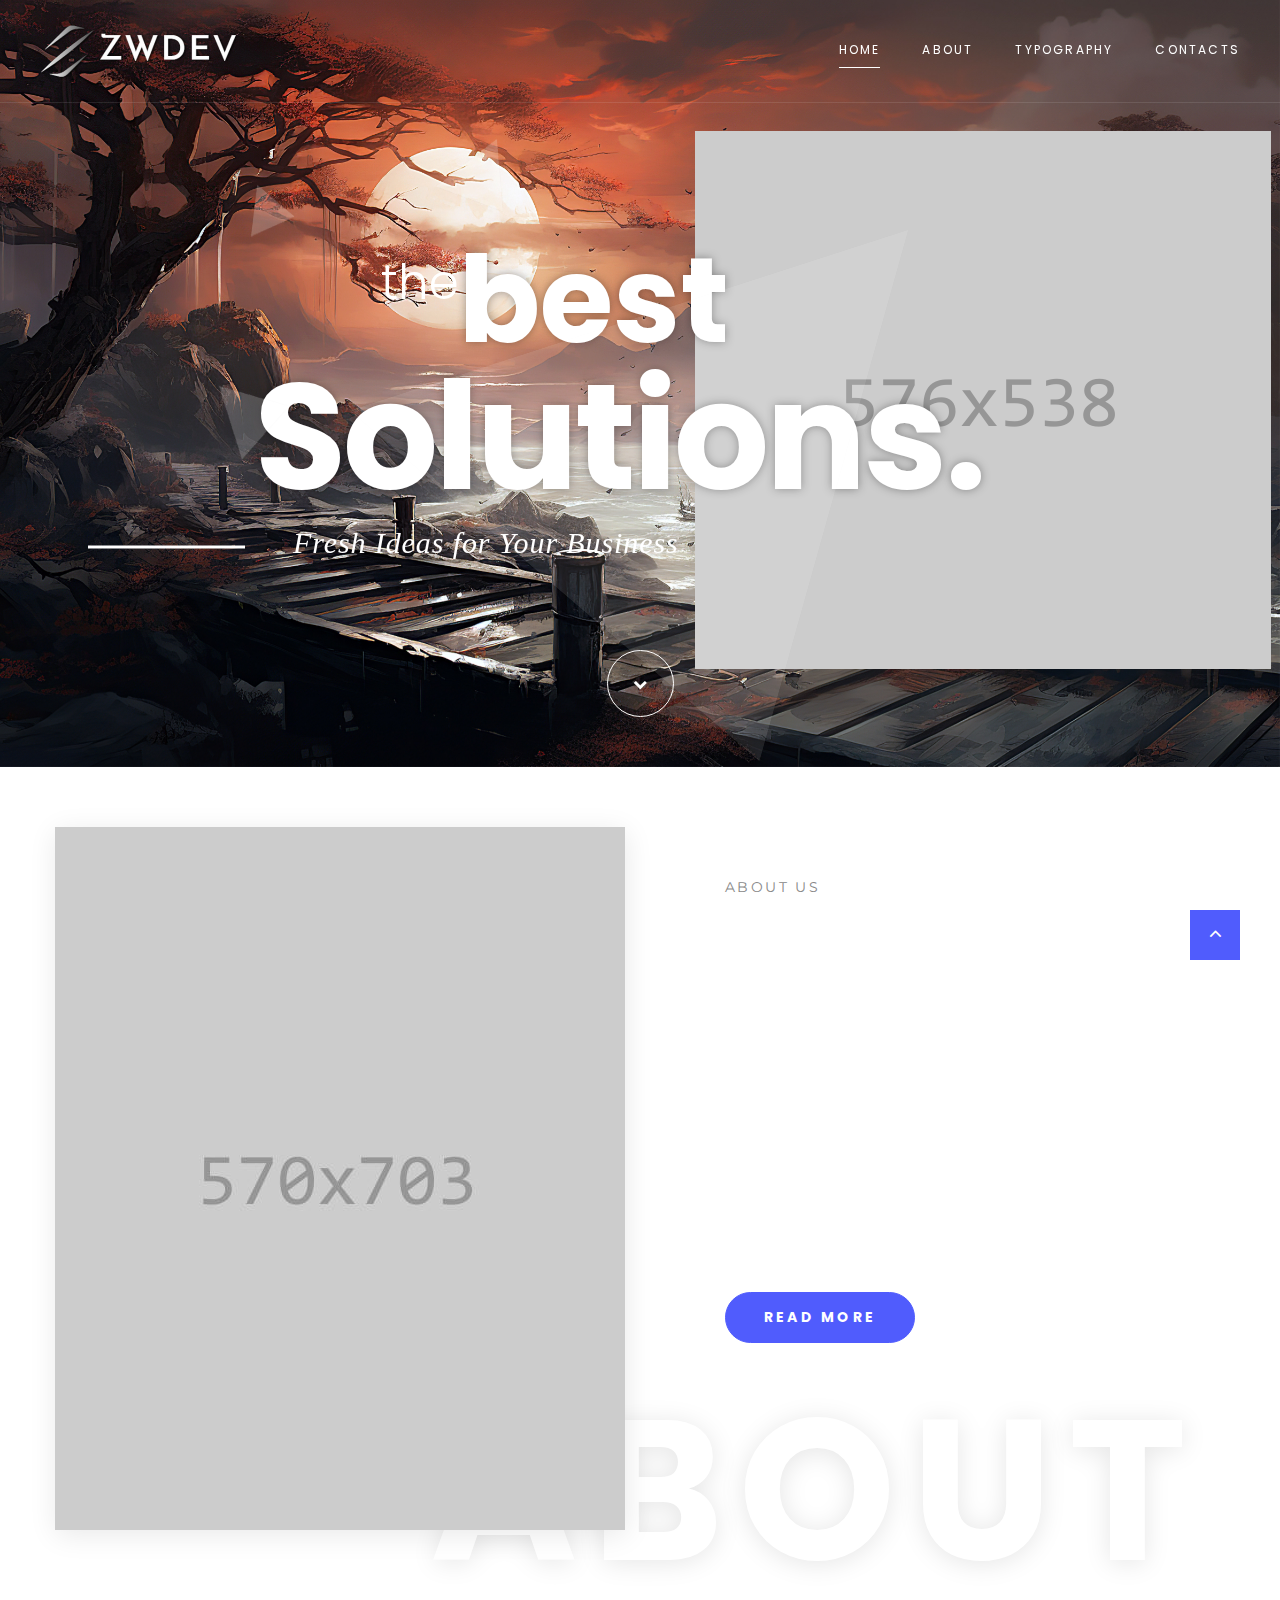
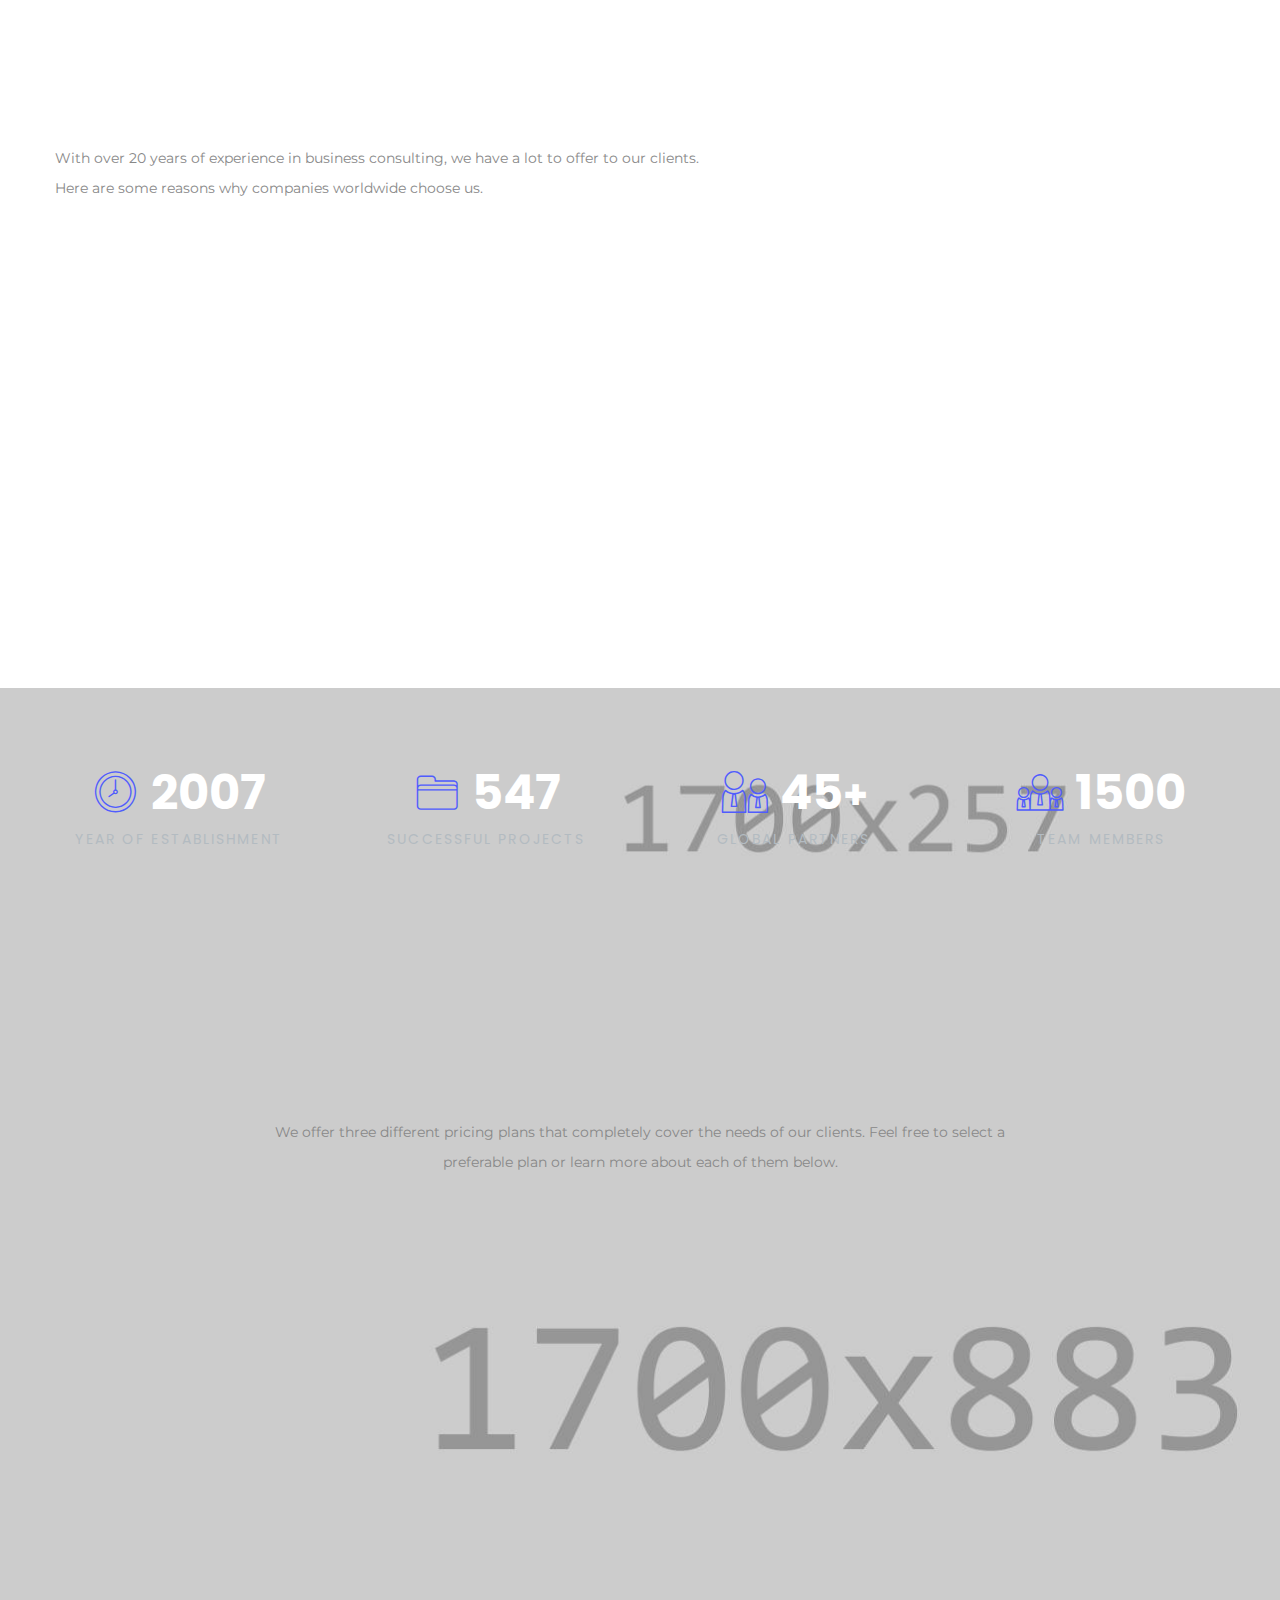
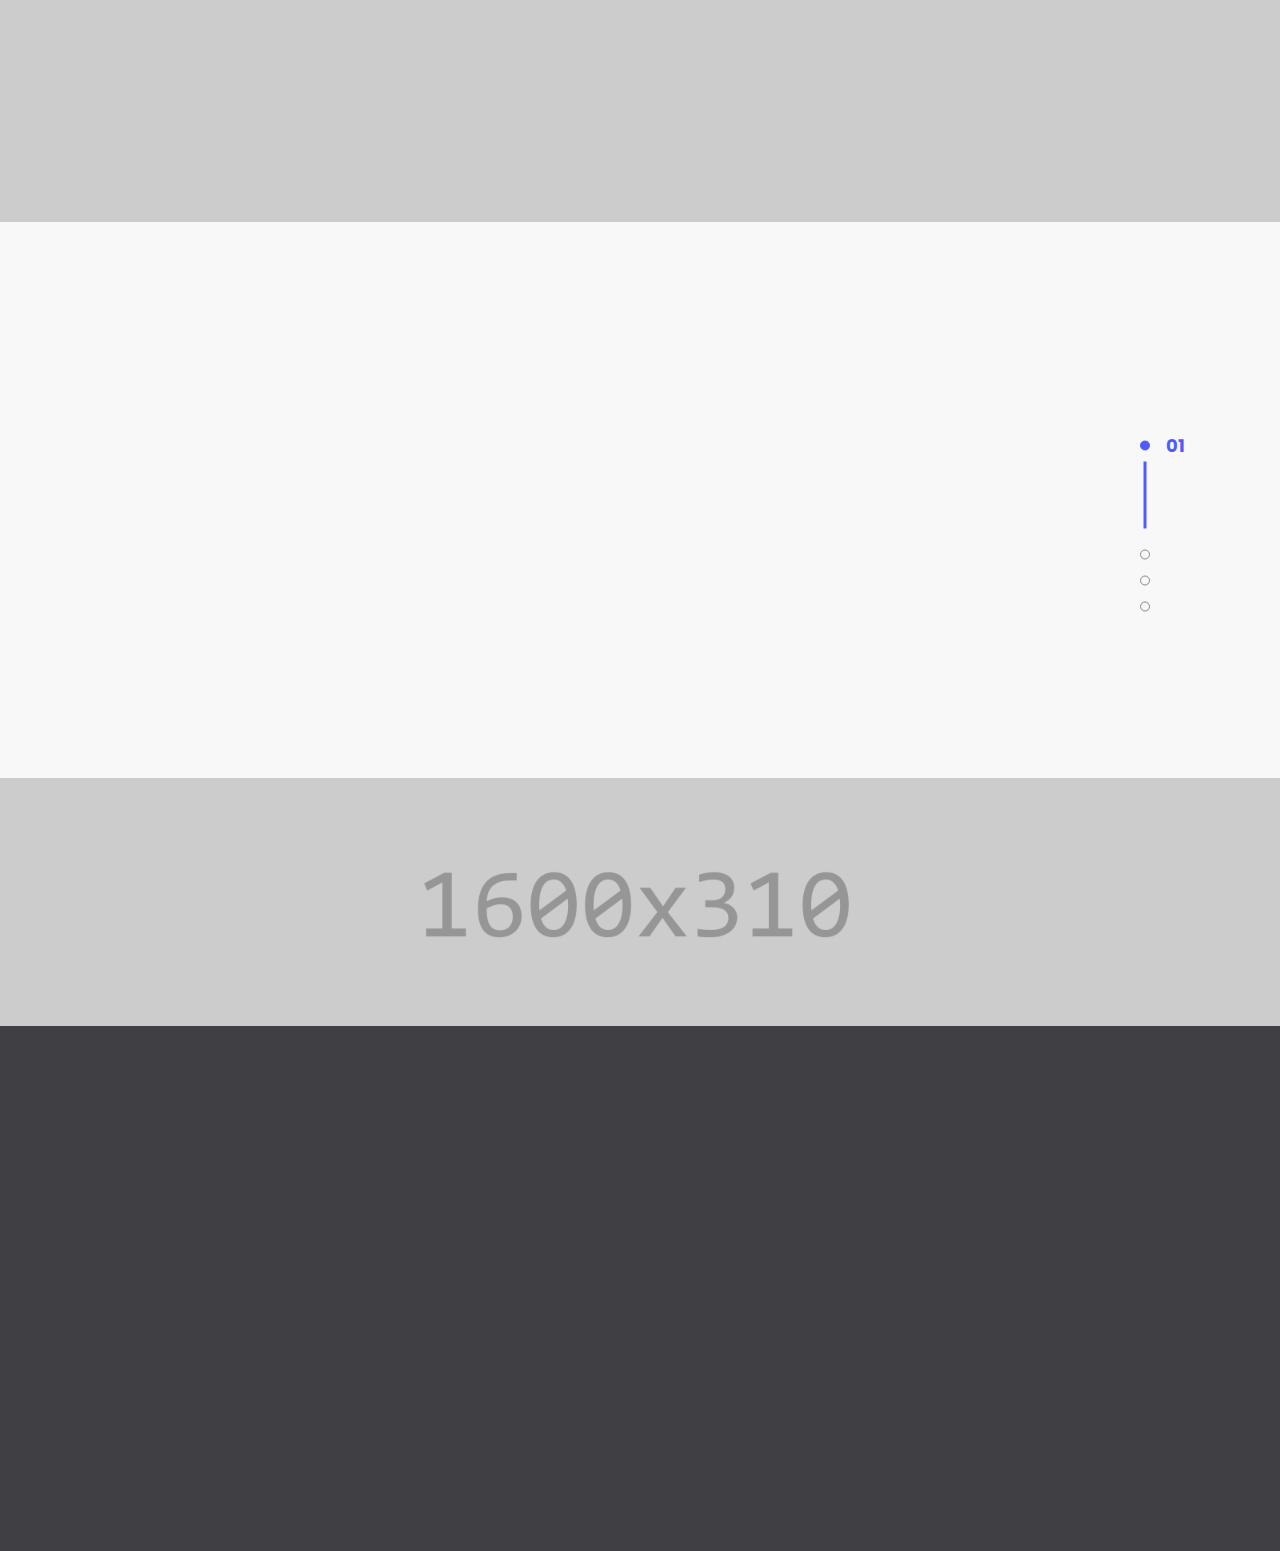
<file: index.html>
<!DOCTYPE html>
<html class="wide wow-animation" lang="en">
  <head>
    <title>Home</title>
    <meta charset="utf-8">
    <meta name="viewport" content="width=device-width, height=device-height, initial-scale=1.0">
    <meta http-equiv="X-UA-Compatible" content="IE=edge">
    <link rel="icon" href="images/favicon.ico" type="image/x-icon">
    <link rel="stylesheet" type="text/css" href="//fonts.googleapis.com/css?family=Montserrat:300,400,700%7CPoppins:300,400,500,700,900">
    <link rel="stylesheet" href="css/bootstrap.css">
    <link rel="stylesheet" href="css/fonts.css">
    <link rel="stylesheet" href="css/style.css">
    <style>.ie-panel{display: none;background: #212121;padding: 10px 0;box-shadow: 3px 3px 5px 0 rgba(0,0,0,.3);clear: both;text-align:center;position: relative;z-index: 1;} html.ie-10 .ie-panel, html.lt-ie-10 .ie-panel {display: block;}</style>
  </head>
  <body>
    <div class="ie-panel"><a href="http://windows.microsoft.com/en-US/internet-explorer/"><img src="images/ie8-panel/warning_bar_0000_us.jpg" height="42" width="820" alt="You are using an outdated browser. For a faster, safer browsing experience, upgrade for free today."></a></div>
    <div class="preloader">
      <div class="preloader-body">
        <div class="cssload-container">
          <div class="cssload-speeding-wheel"></div>
        </div>
        <p>Loading...</p>
      </div>
    </div>
    <div class="page">
      <header class="section page-header">
        <!--RD Navbar-->
        <div class="rd-navbar-wrap">
          <nav class="rd-navbar rd-navbar-classic" data-layout="rd-navbar-fixed" data-sm-layout="rd-navbar-fixed" data-md-layout="rd-navbar-fixed" data-md-device-layout="rd-navbar-fixed" data-lg-layout="rd-navbar-static" data-lg-device-layout="rd-navbar-static" data-xl-layout="rd-navbar-static" data-xl-device-layout="rd-navbar-static" data-lg-stick-up-offset="46px" data-xl-stick-up-offset="46px" data-xxl-stick-up-offset="46px" data-lg-stick-up="true" data-xl-stick-up="true" data-xxl-stick-up="true">
            <div class="rd-navbar-collapse-toggle rd-navbar-fixed-element-1" data-rd-navbar-toggle=".rd-navbar-collapse"><span></span></div>
            <div class="rd-navbar-aside-outer rd-navbar-collapse bg-gray-dark">
  
            </div>
            <div class="rd-navbar-main-outer">
              <div class="rd-navbar-main">
                <!--RD Navbar Panel-->
                <div class="rd-navbar-panel">
                  <!--RD Navbar Toggle-->
                  <button class="rd-navbar-toggle" data-rd-navbar-toggle=".rd-navbar-nav-wrap"><span></span></button>
                  <!--RD Navbar Brand-->
                  <div class="rd-navbar-brand">
                    <!--Brand--><a class="brand" href="index.html"><img class="brand-logo-dark" src="images/logo-default-200x34.png" alt="" width="100" height="17"/><img class="brand-logo-light" src="images/logo-inverse-200x34.png" alt="" width="100" height="17"/></a>
                  </div>
                </div>
                <div class="rd-navbar-main-element">
                  <div class="rd-navbar-nav-wrap">
                    <ul class="rd-navbar-nav">
                      <li class="rd-nav-item active"><a class="rd-nav-link" href="index.html">Home</a>
                      </li>
                      <li class="rd-nav-item"><a class="rd-nav-link" href="about.html">About</a>
                      </li>
                      <li class="rd-nav-item"><a class="rd-nav-link" href="typography.html">Typography</a>
                      </li>
                      <li class="rd-nav-item"><a class="rd-nav-link" href="contacts.html">Contacts</a>
                      </li>
                    </ul>
                  </div>
                </div>
              </div>
            </div>
          </nav>
        </div>
      </header>
      <!--Main section-->
      <section class="section main-section parallax-scene-js" style="background:url('images/bg-1-1700x803.jpg') no-repeat center center; background-size:cover;">
        <div class="container">
          <div class="row justify-content-center">
            <div class="col-xl-8 col-12">
              <div class="main-decorated-box text-center text-xl-left">
                <h1 class="text-white text-xl-center wow slideInRight" data-wow-delay=".3s"><span class="align-top offset-top-30 d-inline-block font-weight-light prefix-text">the</span><span class="big font-weight-bold d-inline-flex offset-right-170">best</span><span class="biggest d-block d-xl-flex font-weight-bold">Solutions.</span></h1>
                <div class="decorated-subtitle text-italic text-white wow slideInLeft">Fresh Ideas for Your Business</div>
              </div>
            </div>
            <div class="col-12 text-center offset-top-75" data-wow-delay=".2s"><a class="button-way-point d-inline-block text-center d-inline-flex flex-column justify-content-center" href="#" data-custom-scroll-to="about"><span class="fa-chevron-down"></span></a></div>
          </div>
        </div>
        <div class="decorate-layer">
          <div class="layer-1">
            <div class="layer" data-depth=".20"><img src="images/parallax-item-1-563x532.png" alt="" width="563" height="266"/>
            </div>
          </div>
          <div class="layer-2">
            <div class="layer" data-depth=".30"><img src="images/parallax-item-2-276x343.png" alt="" width="276" height="171"/>
            </div>
          </div>
          <div class="layer-3">
            <div class="layer" data-depth=".40"><img src="images/parallax-item-3-153x144.png" alt="" width="153" height="72"/>
            </div>
          </div>
          <div class="layer-4">
            <div class="layer" data-depth=".20"><img src="images/parallax-item-4-69x74.png" alt="" width="69" height="37"/>
            </div>
          </div>
          <div class="layer-5">
            <div class="layer" data-depth=".40"><img src="images/parallax-item-5-72x75.png" alt="" width="72" height="37"/>
            </div>
          </div>
          <div class="layer-6">
            <div class="layer" data-depth=".30"><img src="images/parallax-item-6-45x54.png" alt="" width="45" height="27"/>
            </div>
          </div>
        </div>
      </section>
      <!--About-->
      <section class="section section-sm position-relative" id="about">
        <div class="container">
          <div class="row row-30">
            <div class="col-lg-6">
              <div class="block-decorate-img wow fadeInLeft" data-wow-delay=".2s"><img src="images/home-1-570x703.jpg" alt="" width="570" height="351"/>
              </div>
            </div>
            <div class="col-lg-6 col-12">
              <div class="block-sm offset-top-45">
                <div class="section-name wow fadeInRight" data-wow-delay=".2s">About us</div>
                <h3 class="wow fadeInLeft text-capitalize devider-bottom" data-wow-delay=".3s">What We<span class="text-primary"> Do</span></h3>
                <p class="offset-xl-40 wow fadeInUp" data-wow-delay=".4s">Small or big, your business will love our financial help and business consultations! We are happy when our clients are too... Actually, this is quite simple to achieve - because each time we help them in sorting out different accounting intricacies or save the day before filing the taxes, they are happy indeed! And so are we!</p>
                <p class="default-letter-spacing font-weight-bold text-gray-dark wow fadeInUp" data-wow-delay=".4s">We have over fifteen years of successful experience in financial sphere in the US business market.</p><a class="button-width-190 button-primary button-circle button-lg button offset-top-30" href="#">read more</a>
              </div>
            </div>
          </div>
        </div>
        <div class="decor-text decor-text-1">ABOUT</div>
      </section>
      <!--Features-->
      <section class="section custom-section position-relative section-md">
        <div class="container">
          <div class="row">
            <div class="col-xl-7 col-lg-7 col-12">
              <div class="section-name wow fadeInRight">our features</div>
              <h3 class="text-capitalize devider-left wow fadeInLeft" data-wow-delay=".2s">Why Businesses<span class="text-primary"> Choose us</span></h3>
              <p>With over 20 years of experience in business consulting, we have a lot to offer to our clients. Here are some reasons why companies worldwide choose us.</p>
              <div class="row row-15">
                <div class="col-xl-6 wow fadeInUp" data-wow-delay=".2s">
                  <div class="box-default">
                    <div class="box-default-title">Innovative Solutions</div>
                    <p class="box-default-description">Our services and solutions are built on business innovations.</p><span class="box-default-icon novi-icon icon-lg mercury-icon-lightbulb-gears"></span>
                  </div>
                </div>
                <div class="col-xl-6 wow fadeInUp" data-wow-delay=".3s">
                  <div class="box-default">
                    <div class="box-default-title">Strategic Thinking</div>
                    <p class="box-default-description">СonsultBiz works strategically to forge the best path for your business.</p><span class="box-default-icon novi-icon icon-lg mercury-icon-target-2"></span>
                  </div>
                </div>
                <div class="col-xl-6 wow fadeInUp" data-wow-delay=".4s">
                  <div class="box-default">
                    <div class="box-default-title">Experienced Team</div>
                    <p class="box-default-description">We employ the best consultants with more than 10 years of experience.</p><span class="box-default-icon novi-icon icon-lg mercury-icon-user"></span>
                  </div>
                </div>
                <div class="col-xl-6 wow fadeInUp" data-wow-delay=".5s">
                  <div class="box-default">
                    <div class="box-default-title">Creative Approach</div>
                    <p class="box-default-description">Every project we work on is based on the creative solutions of any issues.</p><span class="box-default-icon novi-icon icon-lg mercury-icon-partners"></span>
                  </div>
                </div>
              </div>
            </div>
          </div>
        </div>
        <div class="image-left-side wow slideInRight" data-wow-delay=".5s"><img src="images/home-2-636x480.jpg" alt="" width="636" height="240"/>
        </div>
        <div class="decor-text decor-text-2 wow fadeInUp" data-wow-delay=".3s">features</div>
      </section>
      <!--Counters-->
      <section class="section bg-image-2">
        <div class="container section-md">
          <div class="row row-30 text-center">
            <div class="col-xl-3 col-sm-6 col-12">
              <div class="counter-classic">
                <div class="counter-classic-number"><span class="icon-lg novi-icon offset-right-10 mercury-icon-time"></span><span class="counter text-white" data-speed="2000">2007</span>
                </div>
                <div class="counter-classic-title">Year of Establishment</div>
              </div>
            </div>
            <div class="col-xl-3 col-sm-6 col-12">
              <div class="counter-classic">
                <div class="counter-classic-number"><span class="icon-lg novi-icon offset-right-10 mercury-icon-folder"></span><span class="counter text-white" data-speed="2000">547</span>
                </div>
                <div class="counter-classic-title">Successful Projects</div>
              </div>
            </div>
            <div class="col-xl-3 col-sm-6 col-12">
              <div class="counter-classic">
                <div class="counter-classic-number"><span class="icon-lg novi-icon offset-right-10 mercury-icon-users"></span><span class="counter text-white" data-speed="2000">45</span><span class="symbol text-white">+</span>
                </div>
                <div class="counter-classic-title">Global Partners</div>
              </div>
            </div>
            <div class="col-xl-3 col-sm-6 col-12">
              <div class="counter-classic">
                <div class="counter-classic-number"><span class="icon-lg novi-icon offset-right-10 mercury-icon-group"></span><span class="counter text-white" data-speed="2000">1500</span>
                </div>
                <div class="counter-classic-title">Team Members</div>
              </div>
            </div>
          </div>
        </div>
      </section>
      <!--Pricing-->
      <section class="section section-md bg-xs-overlay" style="background:url('images/bg-image-3-1700x883.jpg')no-repeat;background-size:cover">
        <div class="container">
          <div class="row row-50 justify-content-center">
            <div class="col-12 text-center col-md-10 col-lg-8">
              <div class="section-name wow fadeInRight" data-wow-delay=".2s">Pricing Options</div>
              <h3 class="wow fadeInLeft text-capitalize" data-wow-delay=".3s">Find the perfect plan for<span class="text-primary"> your business</span></h3>
              <p>We offer three different pricing plans that completely cover the needs of our clients. Feel free to select a preferable plan or learn more about each of them below.</p>
            </div>
          </div>
          <div class="row row-30 justify-content-center">
            <div class="col-xl-4 col-md-6 col-12 wow fadeInDown" data-wow-delay=".3s">
              <div class="pricing-box bg-gray-dark">
                <div class="pricing-box-tittle">Starter</div>
                <p>Perfect for startups</p>
                <hr/>
                <div class="pricing-box-inner"><span class="pricing-box-symbol">$</span><span class="pricing-box-price">39</span></div>
                <div class="pricing-box-label bg-gray">MONTHLY</div>
                <p>Business Strategy <br> Financial Advisory</p><a class="button button-190 button-circle btn-primary-rounded" href="#">get started</a>
              </div>
            </div>
            <div class="col-xl-4 col-md-6 col-12 wow fadeInUp" data-wow-delay=".4s">
              <div class="pricing-box bg-gray-primary">
                <div class="pricing-box-tittle">Professional</div>
                <p>Designed for medium businesses</p>
                <hr/>
                <div class="pricing-box-inner"><span class="pricing-box-symbol">$</span><span class="pricing-box-price">69</span></div>
                <div class="pricing-box-label bg-gray-primary-light">MONTHLY</div>
                <p>Operations Management <br> Strategic Planning</p><a class="button button-190 button-circle btn-rounded-outline" href="#">get started</a>
              </div>
            </div>
            <div class="col-xl-4 col-md-6 col-12 wow fadeInDown" data-wow-delay=".3s">
              <div class="pricing-box bg-gray-dark">
                <div class="pricing-box-tittle">Premium</div>
                <p>For international enterprises</p>
                <hr/>
                <div class="pricing-box-inner"><span class="pricing-box-symbol">$</span><span class="pricing-box-price">89</span></div>
                <div class="pricing-box-label bg-gray">MONTHLY</div>
                <p>Quality Engineering <br> Marketing Consulting</p><a class="button button-190 button-circle btn-primary-rounded" href="#">get started</a>
              </div>
            </div>
          </div>
        </div>
      </section>
      <!--Owl Carousel-->
      <section class="section section-md bg-gray-lighten">
        <div class="container">
          <div class="row justify-content-center">
            <div class="col-xl-10">
              <div class="section-name wow fadeInRight text-center" data-wow-delay=".2s">testimonials</div>
              <h3 class="wow fadeInLeft text-capitalize text-center" data-wow-delay=".3s">What People Say<span class="text-primary"> About Us</span></h3>
              <div class="owl-carousel review-carousel" data-items="1" data-sm-items="1" data-md-items="1" data-lg-items="1" data-xl-items="1" data-xxl-items="1" data-dots="true" data-nav="false" data-stage-padding="0" data-loop="false" data-margin="0" data-mouse-drag="true" data-autoplay="false">
                <div class="item">
                  <div class="item-preview wow fadeInDown" data-wow-delay=".2s"><img src="images/user-1-216x216.jpg" alt="" width="216" height="108"/>
                  </div>
                  <div class="item-description wow fadeInUp" data-wow-delay=".3s">
                    <p>I was impressed by the quality of what your specialists did. They quickly found out what was the main problem of my company and helped me form a correct strategy, which worked perfectly and set my business on the right path.</p>
                    <div class="item-subsection"><span class="item-subsection-title devider-left">Heather Perry</span><span>Regular Client</span></div>
                  </div>
                </div>
                <div class="item">
                  <div class="item-preview wow fadeInDown" data-wow-delay=".2s"><img src="images/user-2-216x216.jpg" alt="" width="216" height="108"/>
                  </div>
                  <div class="item-description wow fadeInUp" data-wow-delay=".3s">
                    <p>I appreciate what you’ve done to help my small company develop and thrive in that market niche that we specialize in. Your business consulting experts are the best in the whole industry and I’m going to recommend you to my partners!</p>
                    <div class="item-subsection"><span class="item-subsection-title devider-left">Donald Hughes</span><span>Regular Client</span></div>
                  </div>
                </div>
                <div class="item">
                  <div class="item-preview wow fadeInDown" data-wow-delay=".2s"><img src="images/user-3-216x216.jpg" alt="" width="216" height="108"/>
                  </div>
                  <div class="item-description wow fadeInUp" data-wow-delay=".3s">
                    <p>My cooperation with your team helped me understand that you really care about your clients – it was proved by a lot of positive reviews already – and that's why I chose you. Thank you for a great job, you are true professionals!</p>
                    <div class="item-subsection"><span class="item-subsection-title devider-left">Anthony Parker</span><span>Regular Client</span></div>
                  </div>
                </div>
                <div class="item">
                  <div class="item-preview wow fadeInDown" data-wow-delay=".2s"><img src="images/user-4-216x216.jpg" alt="" width="216" height="108"/>
                  </div>
                  <div class="item-description wow fadeInUp" data-wow-delay=".3s">
                    <p>Two years after СonsultBiz’s involvement, we are remarkably successful and the leader in served markets. This brought industry knowledge, best practices, and real-world solutions to the intricate challenges we faced.</p>
                    <div class="item-subsection"><span class="item-subsection-title devider-left">Jennifer Coleman</span><span>Regular Client</span></div>
                  </div>
                </div>
              </div>
            </div>
          </div>
        </div>
      </section>
      <!--Footer--><a class="section section-banner" href="https://www.templatemonster.com/intense-multipurpose-html-template.html" target="_blank" style="background-image: url(images/background-01-1920x310.jpg); background-image: -webkit-image-set( url(images/background-01-1920x310.jpg) 1x, url(images/background-01-3840x620.jpg) 2x )"><img src="images/foreground-01-1600x310.png" srcset="images/foreground-01-1600x310.png 1x, images/foreground-01-3200x620.png 2x" alt="" width="1600" height="310"></a>
      <footer class="section footer-classic section-sm">
        <div class="container">
          <div class="row row-30">
            <div class="col-lg-3 wow fadeInLeft">
              <!--Brand--><a class="brand" href="index.html"><img class="brand-logo-dark" src="images/logo-default-200x34.png" alt="" width="100" height="17"/><img class="brand-logo-light" src="images/logo-inverse-200x34.png" alt="" width="100" height="17"/></a>
              <p class="footer-classic-description offset-top-0 offset-right-25">СonsultBiz provides a full range of business consulting & advisory services to small, medium, and international companies worldwide. We use innovations and experience to drive your success.</p>
            </div>
            <div class="col-lg-3 col-sm-8 wow fadeInUp">
              <P class="footer-classic-title">contact info</P>
              <div class="d-block offset-top-0">2164 Wall St, New York<span class="d-lg-block">NY 10122, USA</span></div><a class="d-inline-block accent-link" href="mailto:#">info@demolink.org</a><a class="d-inline-block" href="tel:#">+1 800 123 45 67</a>
              <ul>
                <li>Mon-Thu:<span class="d-inline-block offset-left-10 text-white">9:30 AM - 9:00 PM</span></li>
                <li>Fri:<span class="d-inline-block offset-left-10 text-white">10:00 AM - 9:00 PM</span></li>
                <li>Sat:<span class="d-inline-block offset-left-10 text-white">10:00 AM - 3:00 PM</span></li>
              </ul>
            </div>
            <div class="col-lg-2 col-sm-4 wow fadeInUp" data-wow-delay=".3s">
              <P class="footer-classic-title">Quick Links</P>
              <ul class="footer-classic-nav-list">
                <li><a href="index.html">Home</a></li>
                <li><a href="about.html">About us</a></li>
                <li><a href="#">Services</a></li>
                <li><a href="#">Blog</a></li>
                <li><a href="contacts.html">Contacts</a></li>
              </ul>
            </div>
            <div class="col-lg-4 wow fadeInLeft" data-wow-delay=".2s">
              <P class="footer-classic-title">newsletter</P>
              <form class="rd-mailform text-left footer-classic-subscribe-form" data-form-output="form-output-global" data-form-type="contact" method="post" action="bat/rd-mailform.php">
                <div class="form-wrap">
                  <label class="form-label" for="subscribe-email">Your Email Address</label>
                  <input class="form-input" id="subscribe-email" type="email" name="email" data-constraints="@Email @Required">
                </div>
                <div class="form-button group-sm text-center text-lg-left">
                  <button class="button button-primary button-circle" type="submit">sign up</button>
                </div>
              </form>
              <p>Be the first to find out about our latest news, updates, and special offers.</p>
            </div>
          </div>
        </div>
        <div class="container wow fadeInUp" data-wow-delay=".4s">
          <div class="footer-classic-aside">
            <p class="rights"><span>&copy;&nbsp;</span><span class="copyright-year"></span>. All Rights Reserved. Design by <a href="https://www.templatemonster.com">TemplateMonster</a></p>
            <ul class="social-links">
              <li><a class="fa fa-linkedin" href="#"></a></li>
              <li><a class="fa fa fa-twitter" href="#"></a></li>
              <li><a class="fa fa-facebook" href="#"></a></li>
              <li><a class="fa fa-instagram" href="#"></a></li>
            </ul>
          </div>
        </div>
      </footer>
    </div>
    <div class="snackbars" id="form-output-global"></div>
    <script src="js/core.min.js"></script>
    <script src="js/script.js"></script>
    <!--coded by Drel-->
  </body>
</html>
</file>
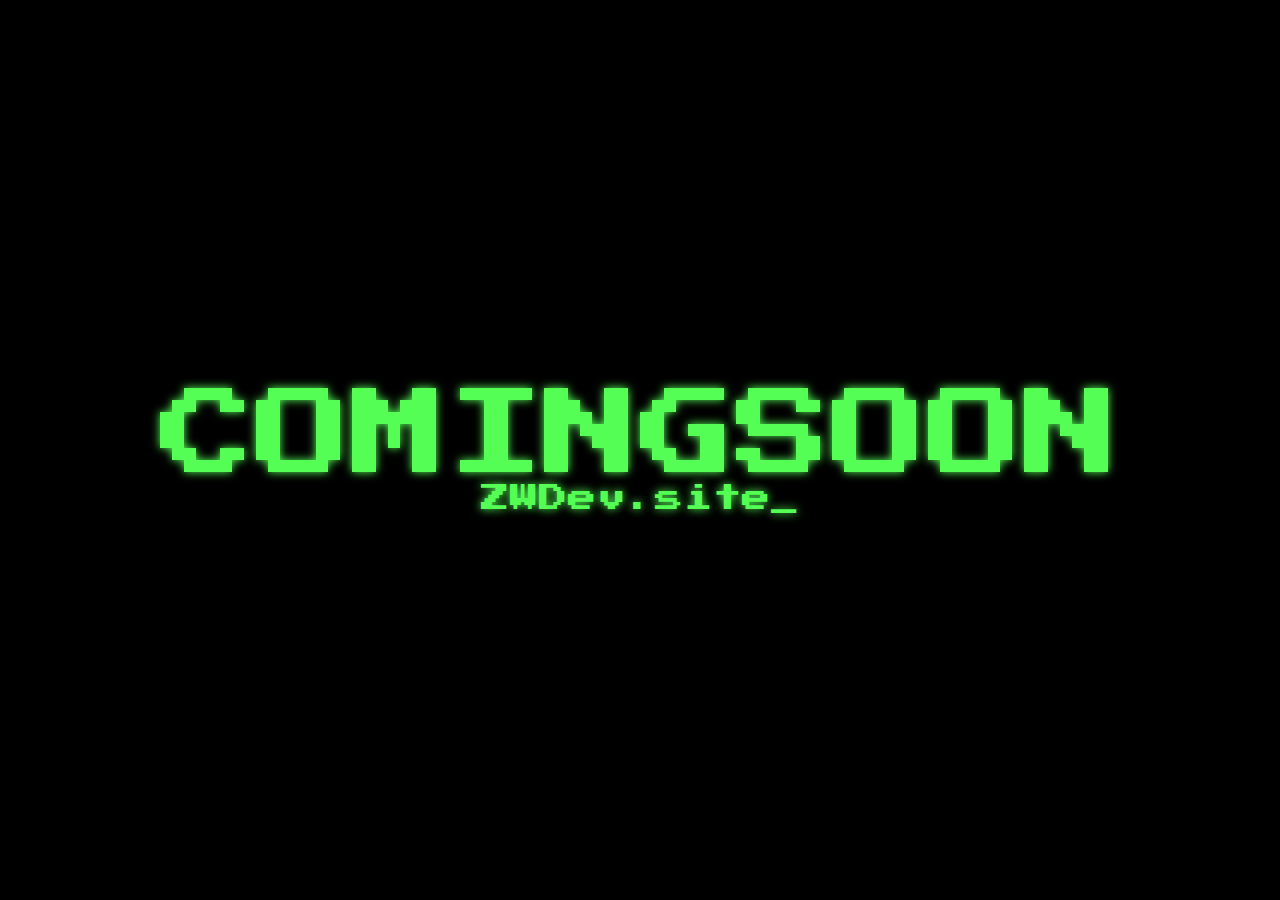
<file: comingsoon.html>
<!DOCTYPE html>
<html lang="en">
<head>
    <meta charset="UTF-8">
    <meta name="viewport" content="width=device-width, initial-scale=1.0">
    <title>Document</title> 
    <link rel="stylesheet" href="/css/comingsoon.css">
</head>
<body>
    <div id="app">
        <div>COMINGSOON</div>
        <div class="txt">
           ZWDev.site<span class="blink">_</span>
        </div>
     </div>
</body>
</html>
</file>
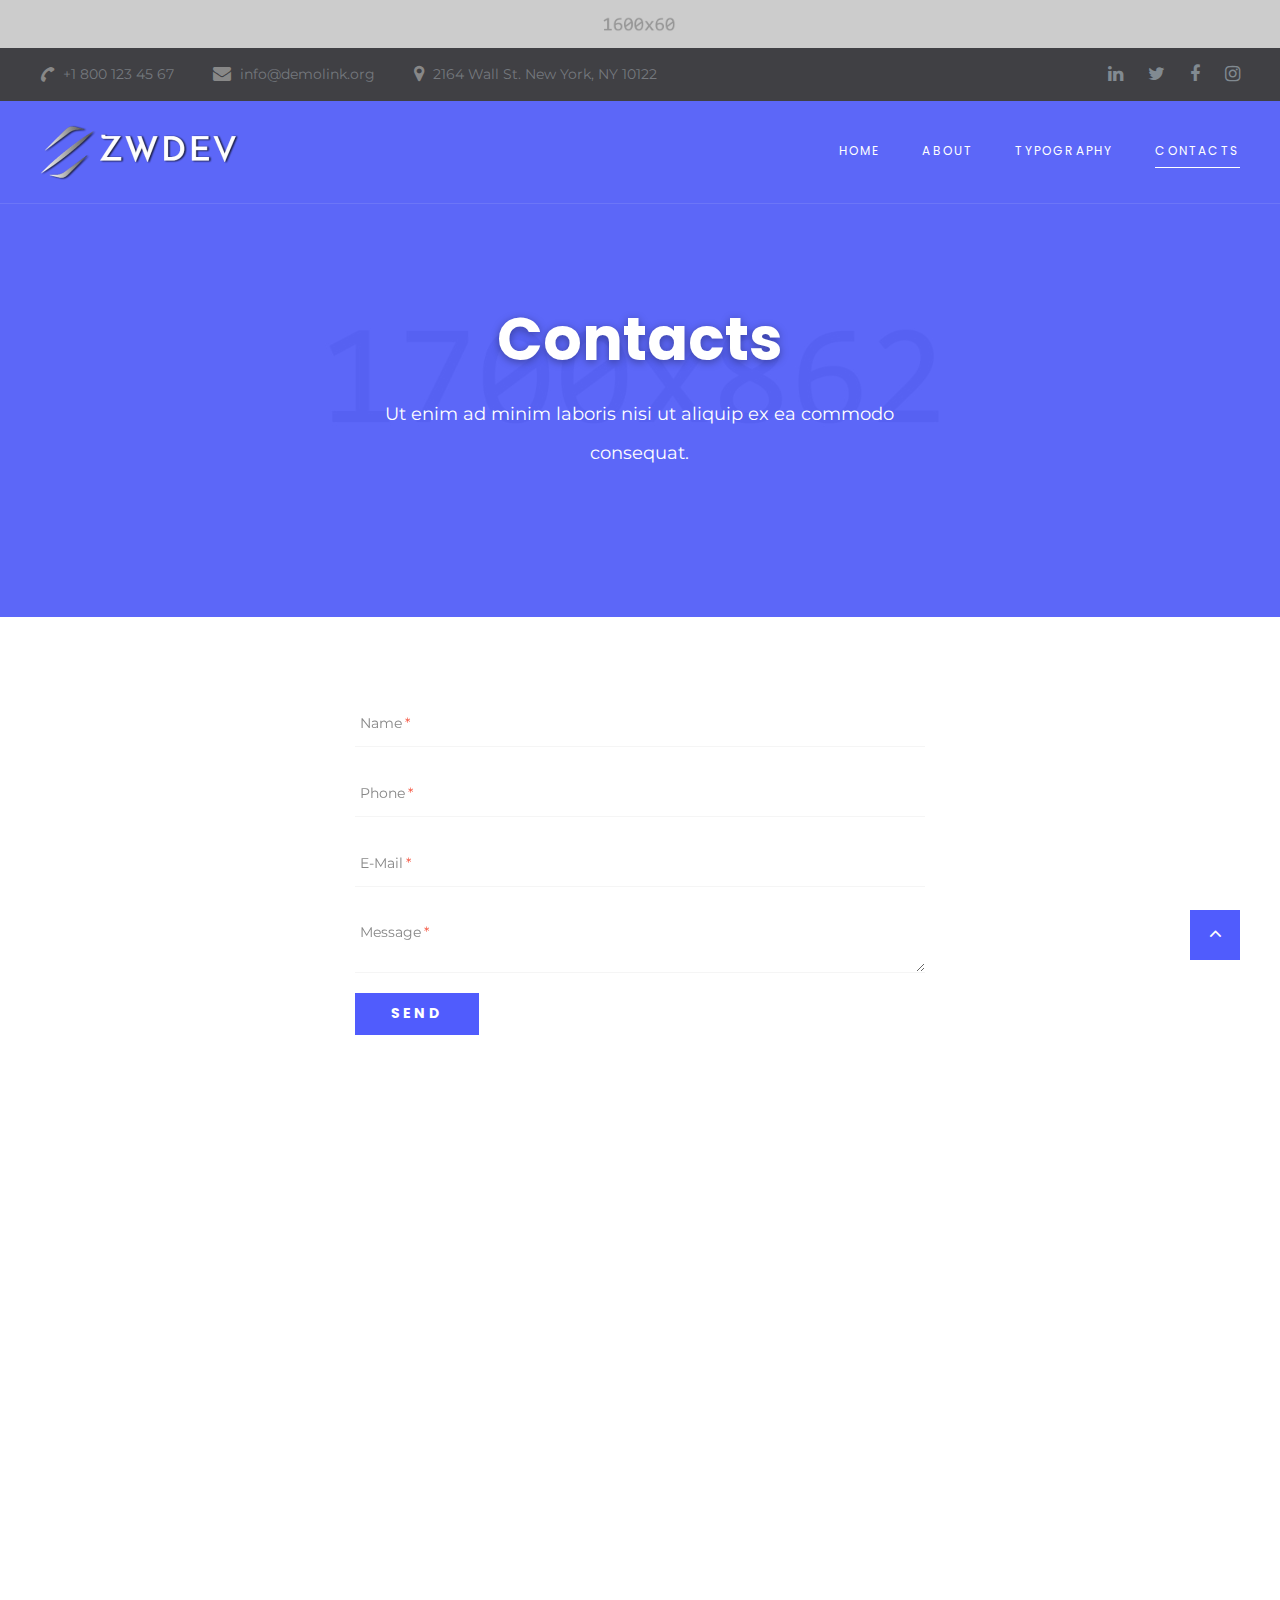
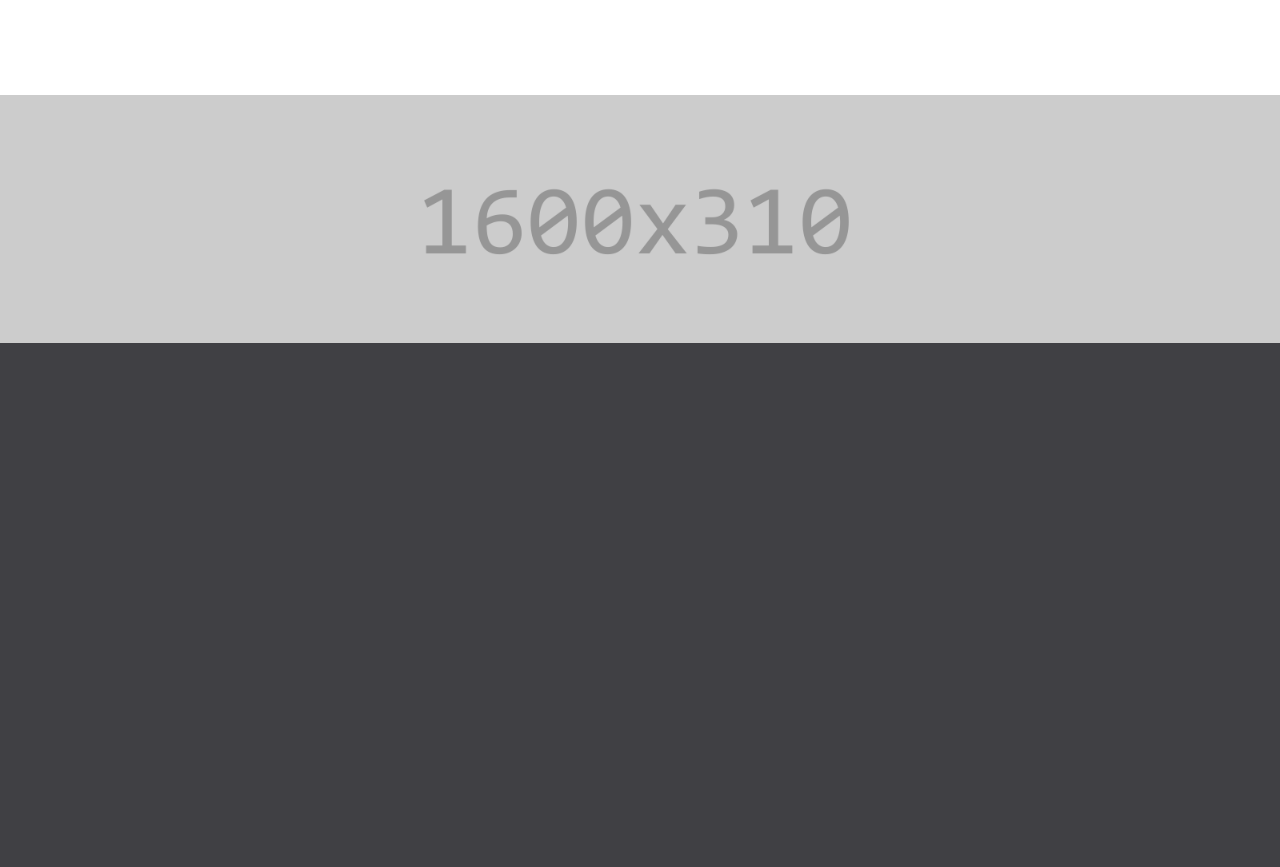
<file: contacts.html>
<!DOCTYPE html>
<html class="wide wow-animation" lang="en">
  <head>
    <title>Contacts</title>
    <meta charset="utf-8">
    <meta name="viewport" content="width=device-width, height=device-height, initial-scale=1.0">
    <meta http-equiv="X-UA-Compatible" content="IE=edge">
    <link rel="icon" href="images/favicon.ico" type="image/x-icon">
    <link rel="stylesheet" type="text/css" href="//fonts.googleapis.com/css?family=Montserrat:300,400,700%7CPoppins:300,400,500,700,900">
    <link rel="stylesheet" href="css/bootstrap.css">
    <link rel="stylesheet" href="css/fonts.css">
    <link rel="stylesheet" href="css/style.css">
    <style>.ie-panel{display: none;background: #212121;padding: 10px 0;box-shadow: 3px 3px 5px 0 rgba(0,0,0,.3);clear: both;text-align:center;position: relative;z-index: 1;} html.ie-10 .ie-panel, html.lt-ie-10 .ie-panel {display: block;}</style>
  </head>
  <body>
    <div class="ie-panel"><a href="http://windows.microsoft.com/en-US/internet-explorer/"><img src="images/ie8-panel/warning_bar_0000_us.jpg" height="42" width="820" alt="You are using an outdated browser. For a faster, safer browsing experience, upgrade for free today."></a></div>
    <div class="preloader">
      <div class="preloader-body">
        <div class="cssload-container">
          <div class="cssload-speeding-wheel"></div>
        </div>
        <p>Loading...</p>
      </div>
    </div><a class="section section-banner d-none d-xl-block" href="https://www.templatemonster.com/intense-multipurpose-html-template.html" target="_blank" style="background-image: url(images/background-02-1920x60.jpg); background-image: -webkit-image-set( url(images/background-02-1920x60.jpg) 1x, url(images/background-02-3840x120.jpg) 2x )"><img src="images/foreground-02-1600x60.png" srcset="images/foreground-02-1600x60.png 1x, images/foreground-02-3200x120.png 2x" alt="" width="1600" height="310"></a>
    <div class="page">
      <header class="section page-header">
        <!--RD Navbar-->
        <div class="rd-navbar-wrap">
          <nav class="rd-navbar rd-navbar-classic" data-layout="rd-navbar-fixed" data-sm-layout="rd-navbar-fixed" data-md-layout="rd-navbar-fixed" data-md-device-layout="rd-navbar-fixed" data-lg-layout="rd-navbar-static" data-lg-device-layout="rd-navbar-static" data-xl-layout="rd-navbar-static" data-xl-device-layout="rd-navbar-static" data-lg-stick-up-offset="46px" data-xl-stick-up-offset="46px" data-xxl-stick-up-offset="46px" data-lg-stick-up="true" data-xl-stick-up="true" data-xxl-stick-up="true">
            <div class="rd-navbar-collapse-toggle rd-navbar-fixed-element-1" data-rd-navbar-toggle=".rd-navbar-collapse"><span></span></div>
            <div class="rd-navbar-aside-outer rd-navbar-collapse bg-gray-dark">
              <div class="rd-navbar-aside">
                <ul class="list-inline navbar-contact-list">
                  <li>
                    <div class="unit unit-spacing-xs align-items-center">
                      <div class="unit-left"><span class="icon text-middle fa-phone"></span></div>
                      <div class="unit-body"><a href="tel:#">+1 800 123 45 67</a></div>
                    </div>
                  </li>
                  <li>
                    <div class="unit unit-spacing-xs align-items-center">
                      <div class="unit-left"><span class="icon text-middle fa-envelope"></span></div>
                      <div class="unit-body"><a href="mailto:#">info@demolink.org</a></div>
                    </div>
                  </li>
                  <li>
                    <div class="unit unit-spacing-xs align-items-center">
                      <div class="unit-left"><span class="icon text-middle fa-map-marker"></span></div>
                      <div class="unit-body"><a href="#">2164 Wall St. New York, NY 10122</a></div>
                    </div>
                  </li>
                </ul>
                <ul class="social-links">
                  <li><a class="icon icon-sm icon-circle icon-circle-md icon-bg-white fa-linkedin" href="#"></a></li>
                  <li><a class="icon icon-sm icon-circle icon-circle-md icon-bg-white fa-twitter" href="#"></a></li>
                  <li><a class="icon icon-sm icon-circle icon-circle-md icon-bg-white fa-facebook" href="#"></a></li>
                  <li><a class="icon icon-sm icon-circle icon-circle-md icon-bg-white fa-instagram" href="#"></a></li>
                </ul>
              </div>
            </div>
            <div class="rd-navbar-main-outer">
              <div class="rd-navbar-main">
                <!--RD Navbar Panel-->
                <div class="rd-navbar-panel">
                  <!--RD Navbar Toggle-->
                  <button class="rd-navbar-toggle" data-rd-navbar-toggle=".rd-navbar-nav-wrap"><span></span></button>
                  <!--RD Navbar Brand-->
                  <div class="rd-navbar-brand">
                    <!--Brand--><a class="brand" href="index.html"><img class="brand-logo-dark" src="images/logo-default-200x34.png" alt="" width="100" height="17"/><img class="brand-logo-light" src="images/logo-inverse-200x34.png" alt="" width="100" height="17"/></a>
                  </div>
                </div>
                <div class="rd-navbar-main-element">
                  <div class="rd-navbar-nav-wrap">
                    <ul class="rd-navbar-nav">
                      <li class="rd-nav-item"><a class="rd-nav-link" href="index.html">Home</a>
                      </li>
                      <li class="rd-nav-item"><a class="rd-nav-link" href="about.html">About</a>
                      </li>
                      <li class="rd-nav-item"><a class="rd-nav-link" href="typography.html">Typography</a>
                      </li>
                      <li class="rd-nav-item active"><a class="rd-nav-link" href="contacts.html">Contacts</a>
                      </li>
                    </ul>
                  </div>
                </div>
              </div>
            </div>
          </nav>
        </div>
      </header>
      <section class="section section-intro context-dark">
        <div class="intro-bg" style="background: url(images/intro-bg-1.jpg) no-repeat;background-size:cover;background-position: top center;"></div>
        <div class="container">
          <div class="row justify-content-center">
            <div class="col-xl-8 text-center">
              <h1 class="font-weight-bold wow fadeInLeft">Contacts</h1>
              <p class="intro-description wow fadeInRight">Ut enim ad minim laboris nisi ut aliquip ex ea commodo consequat.</p>
            </div>
          </div>
        </div>
      </section>
      <!--Mailform-->
      <section class="section section-md">
        <div class="container">
          <!--RD Mailform-->
          <div class="row justify-content-center">
            <div class="col-xl-6 col-md-8 col-12">
              <form class="rd-mailform text-left" data-form-output="form-output-global" data-form-type="contact" method="post" action="bat/rd-mailform.php">
                <div class="form-wrap">
                  <label class="form-label" for="contact-name">Name<span class="req-symbol">*</span></label>
                  <input class="form-input" id="contact-name" type="text" name="name" data-constraints="@Required">
                </div>
                <div class="form-wrap">
                  <label class="form-label" for="contact-phone">Phone<span class="req-symbol">*</span></label>
                  <input class="form-input" id="contact-phone" type="text" name="phone" data-constraints="@Required @PhoneNumber">
                </div>
                <div class="form-wrap">
                  <label class="form-label" for="contact-email">E-Mail<span class="req-symbol">*</span></label>
                  <input class="form-input" id="contact-email" type="email" name="email" data-constraints="@Required @Email">
                </div>
                <div class="form-wrap">
                  <label class="form-label label-textarea" for="contact-message">Message<span class="req-symbol">*</span></label>
                  <textarea class="form-input" id="contact-message" name="message" data-constraints="@Required"></textarea>
                </div>
                <!--Google captcha-->
                <div class="form-wrap text-left form-validation-left">
                  <div class="recaptcha" id="captcha1" data-sitekey="6LfZlSETAAAAAC5VW4R4tQP8Am_to4bM3dddxkEt"></div>
                </div>
                <div class="form-button group-sm text-center text-lg-left">
                  <button class="button button-primary" type="submit">Send</button>
                </div>
              </form>
            </div>
          </div>
        </div>
      </section>
      <!--Google Map-->
      <section class="section">
        <!--Please, add the data attribute data-key="YOUR_API_KEY" in order to insert your own API key for the Google map.-->
        <!--Please note that YOUR_API_KEY should replaced with your key.-->
        <!--Example: <div class="google-map-container" data-key="YOUR_API_KEY">-->
        <div class="google-map-container contacts-map" data-center="9870 St Vincent Place, Glasgow, DC 45 Fr 45." data-zoom="5" data-icon="images/gmap_marker.png" data-icon-active="images/gmap_marker_active.png" data-styles="[{&quot;featureType&quot;:&quot;landscape&quot;,&quot;stylers&quot;:[{&quot;saturation&quot;:-100},{&quot;lightness&quot;:60}]},{&quot;featureType&quot;:&quot;road.local&quot;,&quot;stylers&quot;:[{&quot;saturation&quot;:-100},{&quot;lightness&quot;:40},{&quot;visibility&quot;:&quot;on&quot;}]},{&quot;featureType&quot;:&quot;transit&quot;,&quot;stylers&quot;:[{&quot;saturation&quot;:-100},{&quot;visibility&quot;:&quot;simplified&quot;}]},{&quot;featureType&quot;:&quot;administrative.province&quot;,&quot;stylers&quot;:[{&quot;visibility&quot;:&quot;off&quot;}]},{&quot;featureType&quot;:&quot;water&quot;,&quot;stylers&quot;:[{&quot;visibility&quot;:&quot;on&quot;},{&quot;lightness&quot;:30}]},{&quot;featureType&quot;:&quot;road.highway&quot;,&quot;elementType&quot;:&quot;geometry.fill&quot;,&quot;stylers&quot;:[{&quot;color&quot;:&quot;#ef8c25&quot;},{&quot;lightness&quot;:40}]},{&quot;featureType&quot;:&quot;road.highway&quot;,&quot;elementType&quot;:&quot;geometry.stroke&quot;,&quot;stylers&quot;:[{&quot;visibility&quot;:&quot;off&quot;}]},{&quot;featureType&quot;:&quot;poi.park&quot;,&quot;elementType&quot;:&quot;geometry.fill&quot;,&quot;stylers&quot;:[{&quot;color&quot;:&quot;#b6c54c&quot;},{&quot;lightness&quot;:40},{&quot;saturation&quot;:-40}]},{}]">
          <div class="google-map"></div>
          <ul class="google-map-markers">
            <li data-location="9870 St Vincent Place, Glasgow, DC 45 Fr 45." data-description="9870 St Vincent Place, Glasgow"></li>
          </ul>
        </div>
      </section><a class="section section-banner" href="https://www.templatemonster.com/intense-multipurpose-html-template.html" target="_blank" style="background-image: url(images/background-01-1920x310.jpg); background-image: -webkit-image-set( url(images/background-01-1920x310.jpg) 1x, url(images/background-01-3840x620.jpg) 2x )"><img src="images/foreground-01-1600x310.png" srcset="images/foreground-01-1600x310.png 1x, images/foreground-01-3200x620.png 2x" alt="" width="1600" height="310"></a>
      <footer class="section footer-classic section-sm">
        <div class="container">
          <div class="row row-30">
            <div class="col-lg-3 wow fadeInLeft">
              <!--Brand--><a class="brand" href="index.html"><img class="brand-logo-dark" src="images/logo-default-200x34.png" alt="" width="100" height="17"/><img class="brand-logo-light" src="images/logo-inverse-200x34.png" alt="" width="100" height="17"/></a>
              <p class="footer-classic-description offset-top-0 offset-right-25">СonsultBiz provides a full range of business consulting & advisory services to small, medium, and international companies worldwide. We use innovations and experience to drive your success.</p>
            </div>
            <div class="col-lg-3 col-sm-8 wow fadeInUp">
              <P class="footer-classic-title">contact info</P>
              <div class="d-block offset-top-0">2164 Wall St, New York<span class="d-lg-block">NY 10122, USA</span></div><a class="d-inline-block accent-link" href="mailto:#">info@demolink.org</a><a class="d-inline-block" href="tel:#">+1 800 123 45 67</a>
              <ul>
                <li>Mon-Thu:<span class="d-inline-block offset-left-10 text-white">9:30 AM - 9:00 PM</span></li>
                <li>Fri:<span class="d-inline-block offset-left-10 text-white">10:00 AM - 9:00 PM</span></li>
                <li>Sat:<span class="d-inline-block offset-left-10 text-white">10:00 AM - 3:00 PM</span></li>
              </ul>
            </div>
            <div class="col-lg-2 col-sm-4 wow fadeInUp" data-wow-delay=".3s">
              <P class="footer-classic-title">Quick Links</P>
              <ul class="footer-classic-nav-list">
                <li><a href="index.html">Home</a></li>
                <li><a href="about.html">About us</a></li>
                <li><a href="#">Services</a></li>
                <li><a href="#">Blog</a></li>
                <li><a href="contacts.html">Contacts</a></li>
              </ul>
            </div>
            <div class="col-lg-4 wow fadeInLeft" data-wow-delay=".2s">
              <P class="footer-classic-title">newsletter</P>
              <form class="rd-mailform text-left footer-classic-subscribe-form" data-form-output="form-output-global" data-form-type="contact" method="post" action="bat/rd-mailform.php">
                <div class="form-wrap">
                  <label class="form-label" for="subscribe-email">Your Email Address</label>
                  <input class="form-input" id="subscribe-email" type="email" name="email" data-constraints="@Email @Required">
                </div>
                <div class="form-button group-sm text-center text-lg-left">
                  <button class="button button-primary button-circle" type="submit">sign up</button>
                </div>
              </form>
              <p>Be the first to find out about our latest news, updates, and special offers.</p>
            </div>
          </div>
        </div>
        <div class="container wow fadeInUp" data-wow-delay=".4s">
          <div class="footer-classic-aside">
            <p class="rights"><span>&copy;&nbsp;</span><span class="copyright-year"></span>. All Rights Reserved. Design by <a href="https://www.templatemonster.com">TemplateMonster</a></p>
            <ul class="social-links">
              <li><a class="fa fa-linkedin" href="#"></a></li>
              <li><a class="fa fa fa-twitter" href="#"></a></li>
              <li><a class="fa fa-facebook" href="#"></a></li>
              <li><a class="fa fa-instagram" href="#"></a></li>
            </ul>
          </div>
        </div>
      </footer>
    </div>
    <div class="snackbars" id="form-output-global"></div>
    <script src="js/core.min.js"></script>
    <script src="js/script.js"></script>
  </body>
</html>
</file>
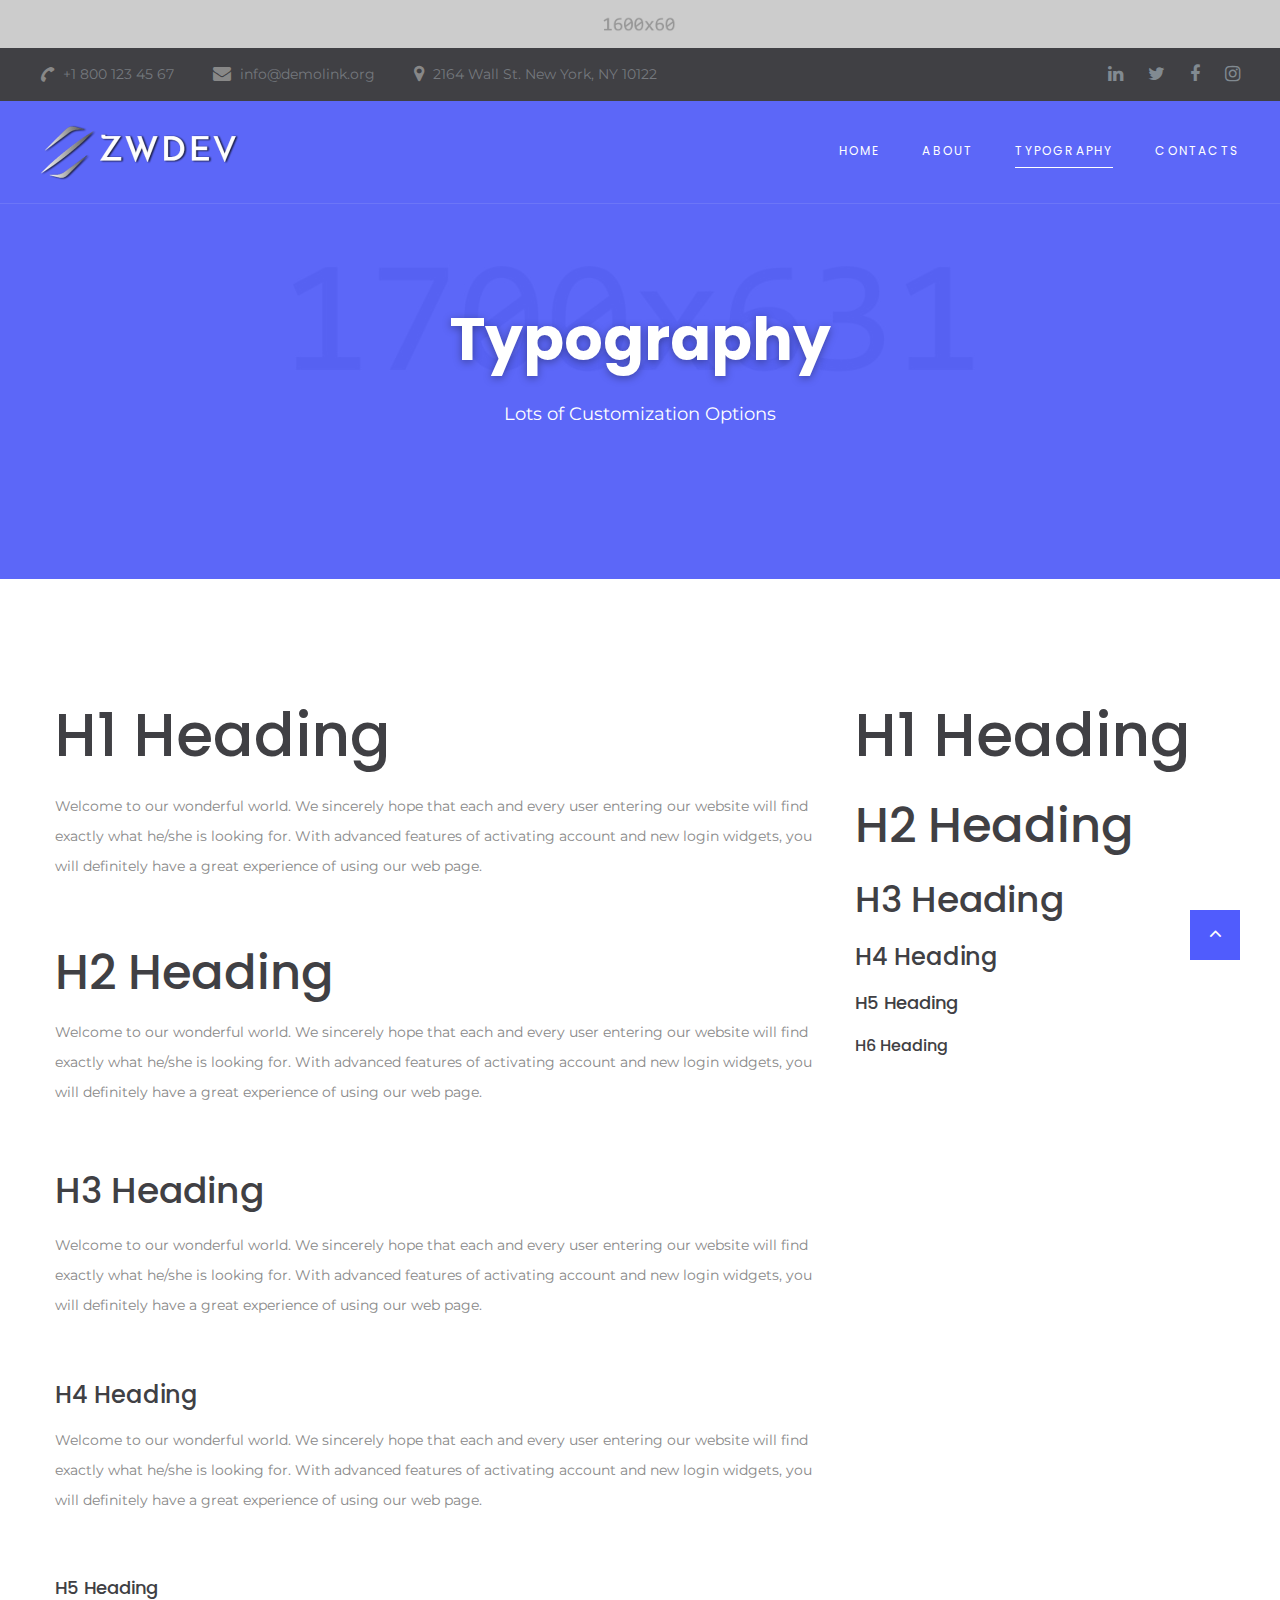
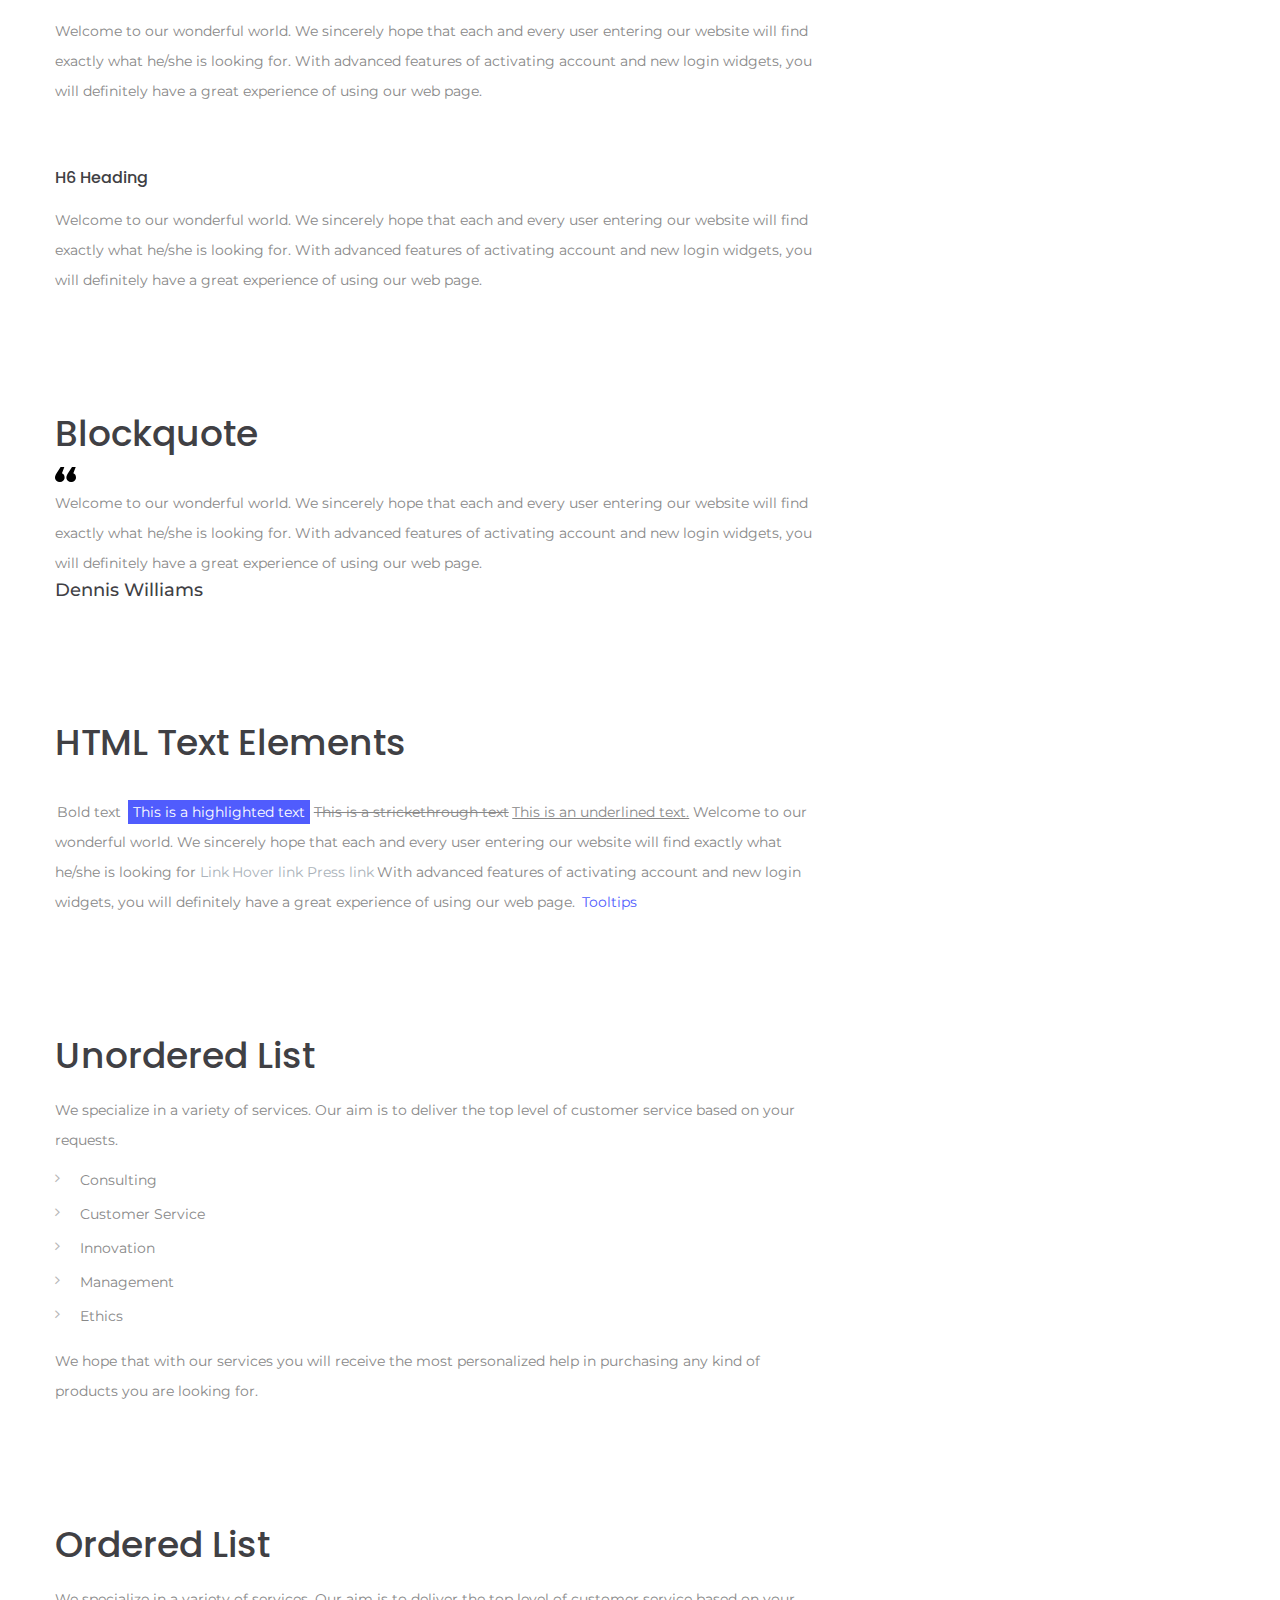
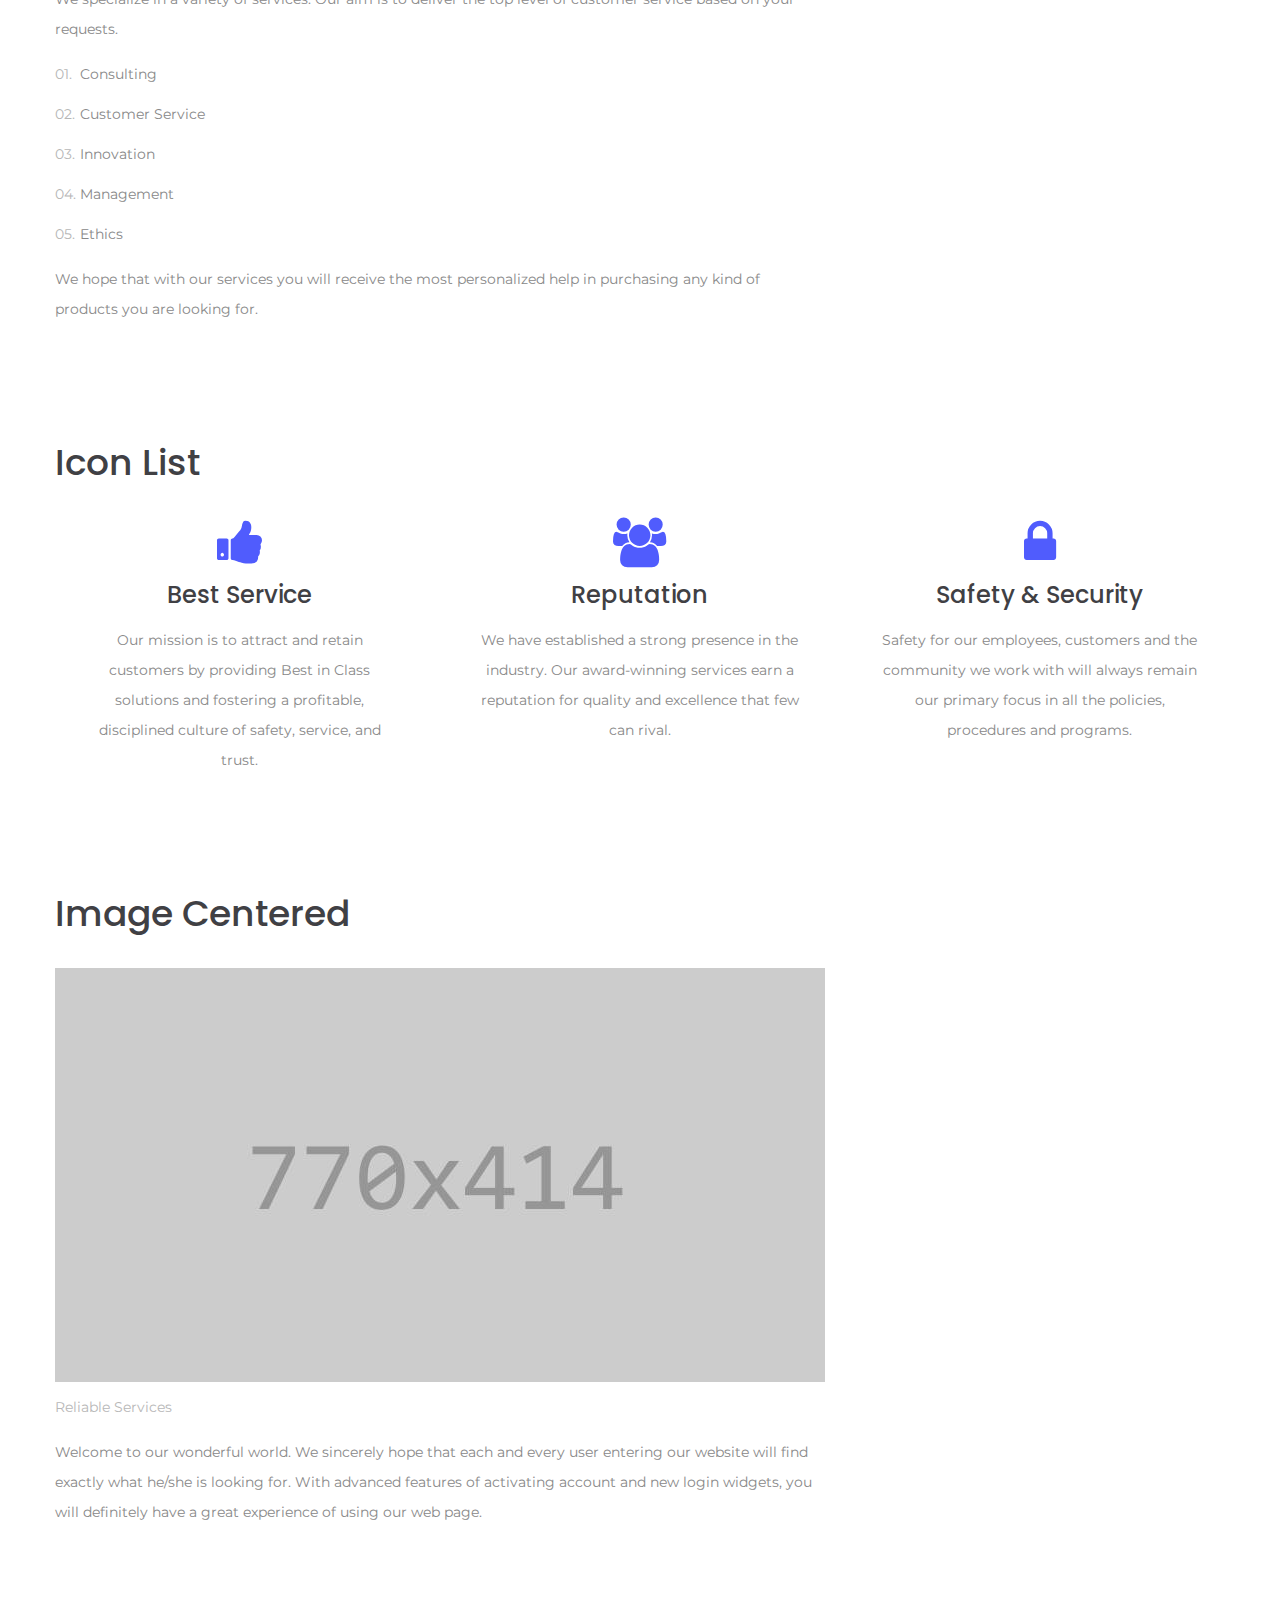
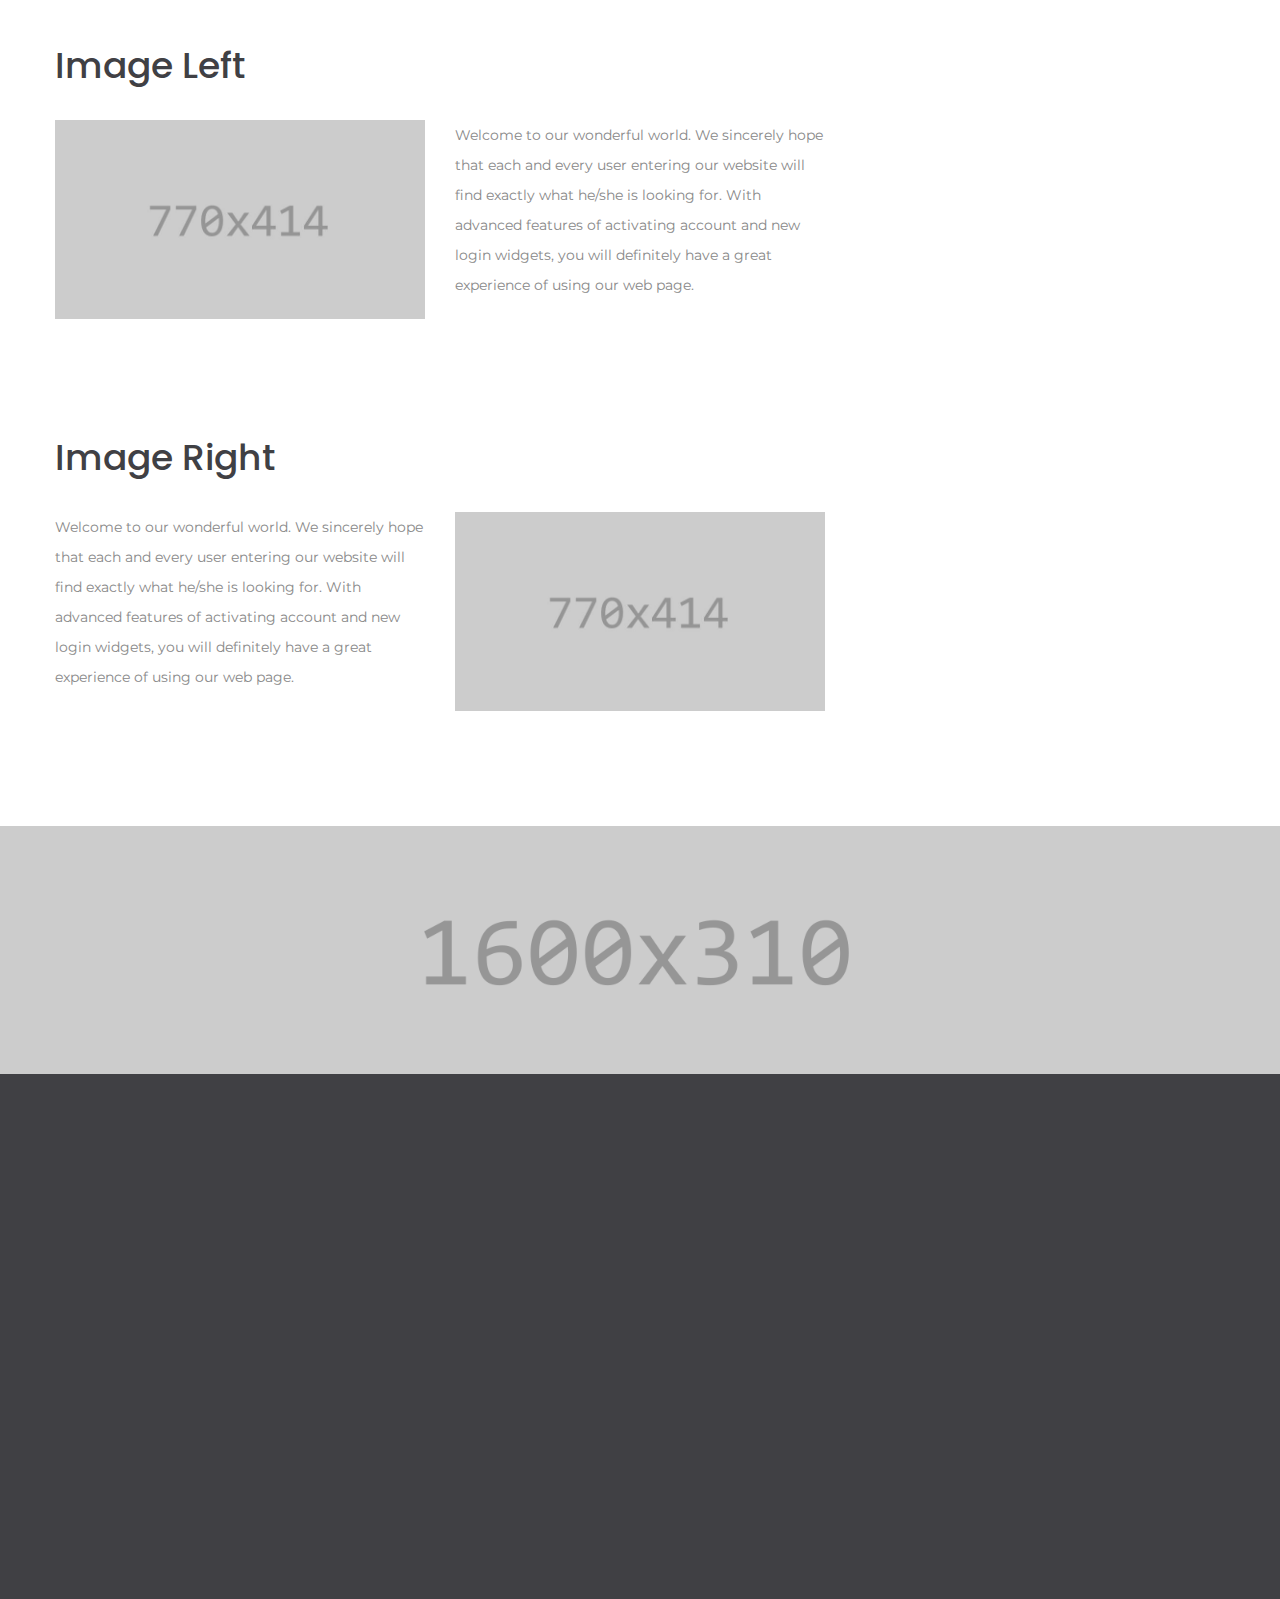
<file: typography.html>
<!DOCTYPE html>
<html class="wide wow-animation" lang="en">
  <head>
    <title>Typography</title>
    <meta charset="utf-8">
    <meta name="viewport" content="width=device-width, height=device-height, initial-scale=1.0">
    <meta http-equiv="X-UA-Compatible" content="IE=edge">
    <link rel="icon" href="images/favicon.ico" type="image/x-icon">
    <link rel="stylesheet" type="text/css" href="//fonts.googleapis.com/css?family=Montserrat:300,400,700%7CPoppins:300,400,500,700,900">
    <link rel="stylesheet" href="css/bootstrap.css">
    <link rel="stylesheet" href="css/fonts.css">
    <link rel="stylesheet" href="css/style.css">
    <style>.ie-panel{display: none;background: #212121;padding: 10px 0;box-shadow: 3px 3px 5px 0 rgba(0,0,0,.3);clear: both;text-align:center;position: relative;z-index: 1;} html.ie-10 .ie-panel, html.lt-ie-10 .ie-panel {display: block;}</style>
  </head>
  <body>
    <div class="ie-panel"><a href="http://windows.microsoft.com/en-US/internet-explorer/"><img src="images/ie8-panel/warning_bar_0000_us.jpg" height="42" width="820" alt="You are using an outdated browser. For a faster, safer browsing experience, upgrade for free today."></a></div>
    <div class="preloader">
      <div class="preloader-body">
        <div class="cssload-container">
          <div class="cssload-speeding-wheel"></div>
        </div>
        <p>Loading...</p>
      </div>
    </div><a class="section section-banner d-none d-xl-block" href="https://www.templatemonster.com/intense-multipurpose-html-template.html" target="_blank" style="background-image: url(images/background-02-1920x60.jpg); background-image: -webkit-image-set( url(images/background-02-1920x60.jpg) 1x, url(images/background-02-3840x120.jpg) 2x )"><img src="images/foreground-02-1600x60.png" srcset="images/foreground-02-1600x60.png 1x, images/foreground-02-3200x120.png 2x" alt="" width="1600" height="310"></a>
    <div class="page">
      <header class="section page-header">
        <!--RD Navbar-->
        <div class="rd-navbar-wrap">
          <nav class="rd-navbar rd-navbar-classic" data-layout="rd-navbar-fixed" data-sm-layout="rd-navbar-fixed" data-md-layout="rd-navbar-fixed" data-md-device-layout="rd-navbar-fixed" data-lg-layout="rd-navbar-static" data-lg-device-layout="rd-navbar-static" data-xl-layout="rd-navbar-static" data-xl-device-layout="rd-navbar-static" data-lg-stick-up-offset="46px" data-xl-stick-up-offset="46px" data-xxl-stick-up-offset="46px" data-lg-stick-up="true" data-xl-stick-up="true" data-xxl-stick-up="true">
            <div class="rd-navbar-collapse-toggle rd-navbar-fixed-element-1" data-rd-navbar-toggle=".rd-navbar-collapse"><span></span></div>
            <div class="rd-navbar-aside-outer rd-navbar-collapse bg-gray-dark">
              <div class="rd-navbar-aside">
                <ul class="list-inline navbar-contact-list">
                  <li>
                    <div class="unit unit-spacing-xs align-items-center">
                      <div class="unit-left"><span class="icon text-middle fa-phone"></span></div>
                      <div class="unit-body"><a href="tel:#">+1 800 123 45 67</a></div>
                    </div>
                  </li>
                  <li>
                    <div class="unit unit-spacing-xs align-items-center">
                      <div class="unit-left"><span class="icon text-middle fa-envelope"></span></div>
                      <div class="unit-body"><a href="mailto:#">info@demolink.org</a></div>
                    </div>
                  </li>
                  <li>
                    <div class="unit unit-spacing-xs align-items-center">
                      <div class="unit-left"><span class="icon text-middle fa-map-marker"></span></div>
                      <div class="unit-body"><a href="#">2164 Wall St. New York, NY 10122</a></div>
                    </div>
                  </li>
                </ul>
                <ul class="social-links">
                  <li><a class="icon icon-sm icon-circle icon-circle-md icon-bg-white fa-linkedin" href="#"></a></li>
                  <li><a class="icon icon-sm icon-circle icon-circle-md icon-bg-white fa-twitter" href="#"></a></li>
                  <li><a class="icon icon-sm icon-circle icon-circle-md icon-bg-white fa-facebook" href="#"></a></li>
                  <li><a class="icon icon-sm icon-circle icon-circle-md icon-bg-white fa-instagram" href="#"></a></li>
                </ul>
              </div>
            </div>
            <div class="rd-navbar-main-outer">
              <div class="rd-navbar-main">
                <!--RD Navbar Panel-->
                <div class="rd-navbar-panel">
                  <!--RD Navbar Toggle-->
                  <button class="rd-navbar-toggle" data-rd-navbar-toggle=".rd-navbar-nav-wrap"><span></span></button>
                  <!--RD Navbar Brand-->
                  <div class="rd-navbar-brand">
                    <!--Brand--><a class="brand" href="index.html"><img class="brand-logo-dark" src="images/logo-default-200x34.png" alt="" width="100" height="17"/><img class="brand-logo-light" src="images/logo-inverse-200x34.png" alt="" width="100" height="17"/></a>
                  </div>
                </div>
                <div class="rd-navbar-main-element">
                  <div class="rd-navbar-nav-wrap">
                    <ul class="rd-navbar-nav">
                      <li class="rd-nav-item"><a class="rd-nav-link" href="index.html">Home</a>
                      </li>
                      <li class="rd-nav-item"><a class="rd-nav-link" href="about.html">About</a>
                      </li>
                      <li class="rd-nav-item active"><a class="rd-nav-link" href="typography.html">Typography</a>
                      </li>
                      <li class="rd-nav-item"><a class="rd-nav-link" href="contacts.html">Contacts</a>
                      </li>
                    </ul>
                  </div>
                </div>
              </div>
            </div>
          </nav>
        </div>
      </header>
      <section class="section section-intro context-dark">
        <div class="intro-bg" style="background: url(images/intro-bg-2.jpg) no-repeat;background-size:cover;background-position: top center;"></div>
        <div class="container">
          <div class="row justify-content-center">
            <div class="col-xl-8 text-center">
              <h1 class="font-weight-bold wow fadeInLeft">Typography</h1>
              <p class="intro-description wow fadeInRight">Lots of Customization Options</p>
            </div>
          </div>
        </div>
      </section>
      <!--Base typography -->
      <section class="section section-lg bg-default">
        <div class="container">
          <div class="row row-50 flex-lg-row-reverse">
            <div class="col-xl-4">
              <ul class="list-md">
                <li>
                  <h1>H1 Heading</h1>
                </li>
                <li>
                  <h2>H2 Heading </h2>
                </li>
                <li>
                  <h3>H3 Heading   </h3>
                </li>
                <li>
                  <h4>H4 Heading </h4>
                </li>
                <li>
                  <h5>H5 Heading</h5>
                </li>
                <li>
                  <h6>H6 Heading </h6>
                </li>
              </ul>
            </div>
            <div class="col-xl-8">
              <ul class="list-xl">
                <li>
                  <h1>H1 Heading</h1>
                  <p>Welcome to our wonderful world. We sincerely hope that each and every user entering our website will find exactly what he/she is looking for. With advanced features of activating account and new login widgets, you will definitely have a great experience of using our web page.</p>
                </li>
                <li>
                  <h2>H2 Heading</h2>
                  <p>Welcome to our wonderful world. We sincerely hope that each and every user entering our website will find exactly what he/she is looking for. With advanced features of activating account and new login widgets, you will definitely have a great experience of using our web page.</p>
                </li>
                <li>
                  <h3>H3 Heading</h3>
                  <p>Welcome to our wonderful world. We sincerely hope that each and every user entering our website will find exactly what he/she is looking for. With advanced features of activating account and new login widgets, you will definitely have a great experience of using our web page.</p>
                </li>
                <li>
                  <h4>H4 Heading</h4>
                  <p>Welcome to our wonderful world. We sincerely hope that each and every user entering our website will find exactly what he/she is looking for. With advanced features of activating account and new login widgets, you will definitely have a great experience of using our web page.</p>
                </li>
                <li>
                  <h5>H5 Heading</h5>
                  <p>Welcome to our wonderful world. We sincerely hope that each and every user entering our website will find exactly what he/she is looking for. With advanced features of activating account and new login widgets, you will definitely have a great experience of using our web page.</p>
                </li>
                <li>
                  <h6>H6 Heading</h6>
                  <p>Welcome to our wonderful world. We sincerely hope that each and every user entering our website will find exactly what he/she is looking for. With advanced features of activating account and new login widgets, you will definitely have a great experience of using our web page.</p>
                </li>
              </ul>
            </div>
          </div>
        </div>
      </section>
      <!--Blockquote-->
      <section class="section section-lg bg-default">
        <div class="container">
          <div class="row row-50">
            <div class="col-lg-10 col-xl-8">
              <h3>Blockquote</h3>
              <!--Quote Primary-->
              <article class="quote-primary">
                <div class="quote-primary-body">
                  <svg class="quote-primary-mark" version="1.1" xmlns="http://www.w3.org/2000/svg" x="0px" y="0px" width="21px" height="15px" viewbox="0 0 21 15" overflow="scroll" xml:space="preserve" preserveAspectRatio="none">
                    <path d="M9.597,10.412c0,1.306-0.473,2.399-1.418,3.277c-0.944,0.876-2.06,1.316-3.349,1.316 c-1.287,0-2.414-0.44-3.382-1.316C0.482,12.811,0,11.758,0,10.535c0-1.226,0.58-2.716,1.739-4.473L5.603,0H9.34L6.956,6.37 C8.716,7.145,9.597,8.493,9.597,10.412z M20.987,10.412c0,1.306-0.473,2.399-1.418,3.277c-0.944,0.876-2.06,1.316-3.35,1.316 c-1.288,0-2.415-0.44-3.381-1.316c-0.966-0.879-1.45-1.931-1.45-3.154c0-1.226,0.582-2.716,1.74-4.473L16.994,0h3.734l-2.382,6.37 C20.106,7.145,20.987,8.493,20.987,10.412z"></path>
                  </svg>
                  <div class="quote-primary-text">
                    <p class="q">Welcome to our wonderful world. We sincerely hope that each and every user entering our website will find exactly what he/she is looking for. With advanced features of activating account and new login widgets, you will definitely have a great experience of using our web page.</p>
                  </div>
                </div>
                <div class="quote-primary-footer">
                  <p class="heading-5 quote-primary-cite">Dennis Williams</p>
                </div>
              </article>
            </div>
          </div>
        </div>
      </section>
      <!--HTML Text Elements-->
      <section class="section section-lg bg-default">
        <div class="container">
          <div class="row">
            <div class="col-lg-10 col-xl-8">
              <h3>HTML Text Elements</h3>
              <p class="text-block"><span class="text-bold">Bold text</span>
                <mark>This is a highlighted text</mark><span class="text-strike">This is a strickethrough text</span><span class="text-underline">This is an underlined text.</span><span>Welcome to our wonderful world. We sincerely hope that each and every user entering our website will find exactly what he/she is looking for</span><a class="gray-dark-link" href="#">Link</a><a class="gray-dark-link" href="#">Hover link</a><a class="link-active gray-dark-link" href="#">Press link</a><span>With advanced features of activating account and new login widgets, you will definitely have a great experience of using our web page.</span><span class="tooltip-custom" data-toggle="tooltip" data-placement="top" title="Tooltips">Tooltips</span>
              </p>
            </div>
          </div>
        </div>
      </section>
      <!--Unordered List-->
      <section class="section section-lg bg-default">
        <div class="container">
          <div class="row row-50">
            <div class="col-xl-8">
              <h3>Unordered List</h3>
              <p>We specialize in a variety of services. Our aim is to deliver the top level of customer service based on your requests.</p>
              <ul class="list-marked">
                <li>Consulting</li>
                <li>Customer Service</li>
                <li>Innovation</li>
                <li>Management</li>
                <li>Ethics</li>
              </ul>
              <p>We hope that with our services you will receive the most personalized help in purchasing any kind of products you are looking for.</p>
            </div>
          </div>
        </div>
      </section>
      <!--Ordered List-->
      <section class="section section-lg bg-default">
        <div class="container">
          <div class="row row-50">
            <div class="col-xl-8">
              <h3>Ordered List</h3>
              <p>We specialize in a variety of services. Our aim is to deliver the top level of customer service based on your requests.</p>
              <ol class="list-ordered">
                <li>Consulting</li>
                <li>Customer Service</li>
                <li>Innovation</li>
                <li>Management</li>
                <li>Ethics</li>
              </ol>
              <p>We hope that with our services you will receive the most personalized help in purchasing any kind of products you are looking for.</p>
            </div>
          </div>
        </div>
      </section>
      <!--Icon List-->
      <section class="section section-lg bg-default">
        <div class="container">
          <h3>Icon List</h3>
          <div class="row row-30">
            <div class="cell-xs-10 col-md-6 col-lg-4">
              <article class="box-minimal">
                <div class="box-minimal-icon fa fa-thumbs-up"></div>
                <h4 class="box-minimal-title">Best Service</h4>
                <div class="box-minimal-text">
                  <p>Our mission is to attract and retain customers by providing Best in Class solutions and fostering a profitable, disciplined culture of safety, service, and trust.</p>
                </div>
              </article>
            </div>
            <div class="cell-xs-10 col-md-6 col-lg-4">
              <article class="box-minimal">
                <div class="box-minimal-icon fa fa-group"></div>
                <h4 class="box-minimal-title">Reputation</h4>
                <div class="box-minimal-text">
                  <p>We have established a strong presence in the industry. Our award-winning services earn a reputation for quality and excellence that few can rival.</p>
                </div>
              </article>
            </div>
            <div class="cell-xs-10 col-md-6 col-lg-4">
              <article class="box-minimal">
                <div class="box-minimal-icon fa fa-lock"></div>
                <h4 class="box-minimal-title">Safety & Security</h4>
                <div class="box-minimal-text">
                  <p>Safety for our employees, customers and the community we work with will always remain our primary focus in all the policies, procedures and programs.</p>
                </div>
              </article>
            </div>
          </div>
        </div>
      </section>
      <!--Image Centered-->
      <section class="section section-lg bg-default">
        <div class="container">
          <div class="row">
            <div class="col-lg-10 col-xl-8">
              <h3>Image Centered</h3>
              <figure class="figure-light offset-top-30"><img class="img-centered" src="images/single-service-1-770x414.jpg" alt="" width="770" height="207"/>
                <figcaption>
                  <p>Reliable Services</p>
                </figcaption>
              </figure>
              <p>Welcome to our wonderful world. We sincerely hope that each and every user entering our website will find exactly what he/she is looking for. With advanced features of activating account and new login widgets, you will definitely have a great experience of using our web page.</p>
            </div>
          </div>
        </div>
      </section>
      <!--Image Left-->
      <section class="section section-lg bg-default">
        <div class="container">
          <div class="row">
            <div class="col-lg-10 col-xl-8">
              <h3>Image Left</h3>
              <div class="row row-30">
                <div class="col-md-6"><img src="images/single-service-1-770x414.jpg" alt="" width="770" height="207"/>
                </div>
                <div class="col-md-6">
                  <p>Welcome to our wonderful world. We sincerely hope that each and every user entering our website will find exactly what he/she is looking for. With advanced features of activating account and new login widgets, you will definitely have a great experience of using our web page.</p>
                </div>
              </div>
            </div>
          </div>
        </div>
      </section>
      <!--Image Right-->
      <section class="section section-lg bg-default">
        <div class="container">
          <div class="row">
            <div class="col-lg-10 col-xl-8">
              <h3>Image Right</h3>
              <div class="row row-30 flex-md-row-reverse">
                <div class="col-md-6"><img src="images/single-service-1-770x414.jpg" alt="" width="770" height="207"/>
                </div>
                <div class="col-md-6">
                  <p>Welcome to our wonderful world. We sincerely hope that each and every user entering our website will find exactly what he/she is looking for. With advanced features of activating account and new login widgets, you will definitely have a great experience of using our web page.</p>
                </div>
              </div>
            </div>
          </div>
        </div>
      </section><a class="section section-banner" href="https://www.templatemonster.com/intense-multipurpose-html-template.html" target="_blank" style="background-image: url(images/background-01-1920x310.jpg); background-image: -webkit-image-set( url(images/background-01-1920x310.jpg) 1x, url(images/background-01-3840x620.jpg) 2x )"><img src="images/foreground-01-1600x310.png" srcset="images/foreground-01-1600x310.png 1x, images/foreground-01-3200x620.png 2x" alt="" width="1600" height="310"></a>
      <footer class="section footer-classic section-sm">
        <div class="container">
          <div class="row row-30">
            <div class="col-lg-3 wow fadeInLeft">
              <!--Brand--><a class="brand" href="index.html"><img class="brand-logo-dark" src="images/logo-default-200x34.png" alt="" width="100" height="17"/><img class="brand-logo-light" src="images/logo-inverse-200x34.png" alt="" width="100" height="17"/></a>
              <p class="footer-classic-description offset-top-0 offset-right-25">СonsultBiz provides a full range of business consulting & advisory services to small, medium, and international companies worldwide. We use innovations and experience to drive your success.</p>
            </div>
            <div class="col-lg-3 col-sm-8 wow fadeInUp">
              <P class="footer-classic-title">contact info</P>
              <div class="d-block offset-top-0">2164 Wall St, New York<span class="d-lg-block">NY 10122, USA</span></div><a class="d-inline-block accent-link" href="mailto:#">info@demolink.org</a><a class="d-inline-block" href="tel:#">+1 800 123 45 67</a>
              <ul>
                <li>Mon-Thu:<span class="d-inline-block offset-left-10 text-white">9:30 AM - 9:00 PM</span></li>
                <li>Fri:<span class="d-inline-block offset-left-10 text-white">10:00 AM - 9:00 PM</span></li>
                <li>Sat:<span class="d-inline-block offset-left-10 text-white">10:00 AM - 3:00 PM</span></li>
              </ul>
            </div>
            <div class="col-lg-2 col-sm-4 wow fadeInUp" data-wow-delay=".3s">
              <P class="footer-classic-title">Quick Links</P>
              <ul class="footer-classic-nav-list">
                <li><a href="index.html">Home</a></li>
                <li><a href="about.html">About us</a></li>
                <li><a href="#">Services</a></li>
                <li><a href="#">Blog</a></li>
                <li><a href="contacts.html">Contacts</a></li>
              </ul>
            </div>
            <div class="col-lg-4 wow fadeInLeft" data-wow-delay=".2s">
              <P class="footer-classic-title">newsletter</P>
              <form class="rd-mailform text-left footer-classic-subscribe-form" data-form-output="form-output-global" data-form-type="contact" method="post" action="bat/rd-mailform.php">
                <div class="form-wrap">
                  <label class="form-label" for="subscribe-email">Your Email Address</label>
                  <input class="form-input" id="subscribe-email" type="email" name="email" data-constraints="@Email @Required">
                </div>
                <div class="form-button group-sm text-center text-lg-left">
                  <button class="button button-primary button-circle" type="submit">sign up</button>
                </div>
              </form>
              <p>Be the first to find out about our latest news, updates, and special offers.</p>
            </div>
          </div>
        </div>
        <div class="container wow fadeInUp" data-wow-delay=".4s">
          <div class="footer-classic-aside">
            <p class="rights"><span>&copy;&nbsp;</span><span class="copyright-year"></span>. All Rights Reserved. Design by <a href="https://www.templatemonster.com">TemplateMonster</a></p>
            <ul class="social-links">
              <li><a class="fa fa-linkedin" href="#"></a></li>
              <li><a class="fa fa fa-twitter" href="#"></a></li>
              <li><a class="fa fa-facebook" href="#"></a></li>
              <li><a class="fa fa-instagram" href="#"></a></li>
            </ul>
          </div>
        </div>
      </footer>
    </div>
    <div class="snackbars" id="form-output-global"></div>
    <script src="js/core.min.js"></script>
    <script src="js/script.js"></script>
  </body>
</html>
</file>
<file: css/style.css>
@charset "UTF-8";/*
* Trunk version 2.0.1
*//*
* Contexts
*/.context-dark, .bg-gray-700, .bg-gray-primary, .bg-gray, .bg-gray-primary-light, .bg-primary,.context-dark h1,.bg-gray-700 h1,.bg-gray-primary h1,.bg-gray h1,.bg-gray-primary-light h1,.bg-primary h1, .context-dark h2, .bg-gray-700 h2, .bg-gray-primary h2, .bg-gray h2, .bg-gray-primary-light h2, .bg-primary h2, .context-dark h3, .bg-gray-700 h3, .bg-gray-primary h3, .bg-gray h3, .bg-gray-primary-light h3, .bg-primary h3, .context-dark h4, .bg-gray-700 h4, .bg-gray-primary h4, .bg-gray h4, .bg-gray-primary-light h4, .bg-primary h4, .context-dark h5, .bg-gray-700 h5, .bg-gray-primary h5, .bg-gray h5, .bg-gray-primary-light h5, .bg-primary h5, .context-dark h6, .bg-gray-700 h6, .bg-gray-primary h6, .bg-gray h6, .bg-gray-primary-light h6, .bg-primary h6, .context-dark [class^='heading-'], .bg-gray-700 [class^='heading-'], .bg-gray-primary [class^='heading-'], .bg-gray [class^='heading-'], .bg-gray-primary-light [class^='heading-'], .bg-primary [class^='heading-'] {	color: #ffffff;}a:focus,button:focus {	outline: none !important;}button::-moz-focus-inner {	border: 0;}*:focus {	outline: none;}blockquote {	padding: 0;	margin: 0;}input,button,select,textarea {	outline: none;}label {	margin-bottom: 0;}p {	margin: 0;}ul,ol {	list-style: none;	padding: 0;	margin: 0;}ul li,ol li {	display: block;	list-style: none;}dl {	margin: 0;}dt,dd {	line-height: inherit;}dt {	font-weight: inherit;}dd {	margin-bottom: 0;}cite {	font-style: normal;}form {	margin-bottom: 0;}blockquote {	padding-left: 0;	border-left: 0;}address {	margin-top: 0;	margin-bottom: 0;}figure {	margin-bottom: 0;}html p a:hover {	text-decoration: none;}/*
* Typography
*/body {	font-family: "Montserrat", serif;	font-size: 14px;	line-height: 2.14286;	font-weight: 400;	color: #888888;	background-color: #ffffff;	-webkit-text-size-adjust: none;	-webkit-font-smoothing: subpixel-antialiased;}h1, h2, h3, h4, h5, h6, [class^='heading-'] {	margin-top: 0;	margin-bottom: 0;	font-weight: 500;	color: #404044;}h1 a, h2 a, h3 a, h4 a, h5 a, h6 a, [class^='heading-'] a {	color: inherit;}h1 a:hover, h2 a:hover, h3 a:hover, h4 a:hover, h5 a:hover, h6 a:hover, [class^='heading-'] a:hover {	color: #505cfd;}h2 .text-big {	font-size: 4em;	line-height: .8;}h2 .text-biggest {	font-size: 5em;}h2 + p {	margin-top: 35px;}h1,.heading-1 {	font-size: 32px;	line-height: 1.5;}@media (min-width: 1200px) {	h1 .prefix-text,	.heading-1 .prefix-text {		font-size: 48px;	}}h1 .big,.heading-1 .big {	font-size: 1.8em;	line-height: 1em;	text-shadow: 0px 0px 10px rgba(0, 0, 0, 0.35);}@media (min-width: 576px) {	h1 .big,	.heading-1 .big {		font-size: 2em;	}}h1 .biggest,.heading-1 .biggest {	font-size: 1.8em;	line-height: 1em;	letter-spacing: -.02em;	text-shadow: 0px 0px 10px rgba(0, 0, 0, 0.35);}@media (min-width: 576px) {	h1 .biggest,	.heading-1 .biggest {		font-size: 2.5em;	}}@media (min-width: 1200px) {	h1,	.heading-1 {		font-size: 60px;		line-height: 1.36667;	}}h2,.heading-2 {	font-size: 28px;	line-height: 1.5;}@media (min-width: 1200px) {	h2,	.heading-2 {		font-size: 48px;		line-height: 1.35em;	}}h3,.heading-3 {	font-size: 24px;	line-height: 1.5;}@media (min-width: 1200px) {	h3,	.heading-3 {		font-size: 36px;		line-height: 1.33333;	}}h4,.heading-4 {	font-size: 22px;	line-height: 1.5;}@media (min-width: 1200px) {	h4,	.heading-4 {		font-size: 24px;		line-height: 1.25;	}}h5,.heading-5 {	font-size: 20px;	line-height: 1.5;}@media (min-width: 1200px) {	h5,	.heading-5 {		font-size: 18px;		line-height: 1.44444;	}}h6,.heading-6 {	font-size: 18px;	line-height: 1.5;}@media (min-width: 1200px) {	h6,	.heading-6 {		font-size: 16px;		line-height: 1.5;	}}small,.small {	display: block;	font-size: 12px;	line-height: 1.5;}mark,.mark {	padding: 3px 5px;	color: #ffffff;	background: #505cfd;}.lead {	font-size: 24px;	line-height: 34px;	font-weight: 300;}code {	padding: 3px 5px;	border-radius: 0.2rem;	font-size: 90%;	color: #111111;	background: #edeff4;}p [data-toggle='tooltip'] {	padding-left: .25em;	padding-right: .25em;	color: #505cfd;}p [style*='max-width'] {	display: inline-block;}::selection {	background: #cccccc;	color: #ffffff;}::-moz-selection {	background: #cccccc;	color: #ffffff;}.banner img {	width: 100%;}.banner-top {	display: none;}@media (min-width: 1200px) {	.banner-top {		display: block;	}}/*
* Brand
*/.brand {	display: inline-block;}.brand .brand-logo-light {	display: none;}.brand .brand-logo-dark {	display: block;}/*
* Links
*/a {	transition: all 0.3s ease-in-out;}a, a:focus, a:active, a:hover {	text-decoration: none;}a, a:focus, a:active {	color: #aab2b9;}a:hover {	color: #ffffff;}a[href*='tel'], a[href*='mailto'] {	white-space: nowrap;}.link-hover {	color: #808c96;}.link-press {	color: #808c96;}.privacy-link:hover {	color: #505cfd;}* + .privacy-link {	margin-top: 25px;}.accent-link {	color: #ffffff;}.accent-link:hover {	color: #505cfd;}.underline-link {	color: #ffffff;}.underline-link:hover {	color: #ffffff;	text-decoration: underline;}.primary-link {	color: #505cfd;}.primary-link:hover {	color: #39393e;}.gray-dark-link:hover {	text-decoration: underline;	color: #404044;}.secondary-link:hover {	color: #505cfd;	text-decoration: underline;}/*
* Blocks
*/.block-center, .block-sm, .block-320, .block-lg {	margin-left: auto;	margin-right: auto;}@media (min-width: 992px) {	.block-sm {		max-width: 430px;	}}.block-675 {	max-width: 675px;	margin-left: auto;	margin-right: auto;	width: 100%;}.block-320 {	max-width: 320px;	width: 100%;}.block-lg {	max-width: 768px;}.block-center {	padding: 10px;}.block-center:hover .block-center-header {	background-color: #505cfd;}.block-center-title {	background-color: #ffffff;}@media (max-width: 1599.98px) {	.block-center {		padding: 20px;	}	.block-center:hover .block-center-header {		background-color: #ffffff;	}	.block-center-header {		background-color: #505cfd;	}}.block-decorate-img img {	box-shadow: 1px 5px 27px 0px rgba(0, 0, 0, 0.09);}/*
* Boxes
*/.box-minimal {	text-align: center;}.box-minimal .box-minimal-icon {	font-size: 50px;	line-height: 50px;	color: #505cfd;}.box-minimal-divider {	width: 36px;	height: 4px;	margin-left: auto;	margin-right: auto;	background: #505cfd;}.box-minimal-text {	width: 100%;	max-width: 320px;	margin-left: auto;	margin-right: auto;}* + .box-minimal {	margin-top: 30px;}* + .box-minimal-title {	margin-top: 10px;}* + .box-minimal-divider {	margin-top: 20px;}* + .box-minimal-text {	margin-top: 15px;}.context-dark .box-minimal p, .bg-gray-700 .box-minimal p, .bg-gray-primary .box-minimal p, .bg-gray .box-minimal p, .bg-gray-primary-light .box-minimal p, .bg-primary .box-minimal p {	color: #888888;}.box-counter {	position: relative;	text-align: center;	color: #2c343b;}.box-counter-title {	display: inline-block;	font-family: "Poppins", sans-serif;	font-size: 16px;	line-height: 1.3;	letter-spacing: -.025em;}.box-counter-main {	font-family: "Poppins", sans-serif;	font-size: 45px;	font-weight: 400;	line-height: 1.2;}.box-counter-main > * {	display: inline;	font: inherit;}.box-counter-main .small {	font-size: 28px;}.box-counter-main .small_top {	position: relative;	top: .2em;	vertical-align: top;}.box-counter-divider {	font-size: 0;	line-height: 0;}.box-counter-divider::after {	content: '';	display: inline-block;	width: 80px;	height: 2px;	background: #505cfd;}* + .box-counter-title {	margin-top: 10px;}* + .box-counter-main {	margin-top: 20px;}* + .box-counter-divider {	margin-top: 10px;}@media (min-width: 768px) {	.box-counter-title {		font-size: 18px;	}}@media (min-width: 1200px) {	.box-counter-main {		font-size: 60px;	}	.box-counter-main .small {		font-size: 36px;	}	* + .box-counter-main {		margin-top: 30px;	}	* + .box-counter-divider {		margin-top: 15px;	}	* + .box-counter-title {		margin-top: 18px;	}}.bg-primary .box-counter {	color: #ffffff;}.bg-primary .box-counter-divider::after {	background: #ffffff;}.main-decorated-box {	position: relative;}.main-decorated-box .decorated-subtitle {	font-family: "Playfair Display", serif;	line-height: 1.5;	font-size: 20px;	position: relative;	padding: 8px 0px 10px 0px;	letter-spacing: .03em;}@media (min-width: 1200px) {	.main-decorated-box .decorated-subtitle {		font-size: 30px;		padding: 8px 10px 10px 38px;	}	.main-decorated-box .decorated-subtitle:before {		content: '';		display: block;		width: 157px;		background-color: #ffffff;		height: 3px;		position: absolute;		top: 56%;		left: -167px;		transform: translateY(-50%);	}}.main-decorated-box > * {	position: relative;}.main-decorated-box:before {	content: '';	position: absolute;	background: url("../images/decor-image-1-576x538.png") no-repeat center center;	background-size: contain;	width: 100%;	height: 100%;}@media (min-width: 1200px) {	.main-decorated-box:before {		display: block;		width: 576px;		height: 538px;		right: -32%;		top: -25%;	}}.box-default {	position: relative;	padding: 10px 0 0 55px;	font-family: "Poppins", sans-serif;}@media (min-width: 1200px) {	.box-default:hover .box-default-icon {		top: 50%;		transition: all linear .35s;		transform: translateY(-50%);	}}.box-default-title {	color: #404044;	font-weight: 400;	text-transform: uppercase;	letter-spacing: .16em;}.box-default-description {	font-family: "Montserrat", serif;}.box-default-icon {	line-height: 1;	position: absolute;	display: block;	left: 0;	top: 0;	transition: all linear .35s;}.image-left-side {	max-width: 80%;	margin: 40px auto 0 auto;}@media (min-width: 992px) {	.image-left-side {		left: calc(50% + 150px);		position: absolute;		top: 0;		height: 75%;		right: 0;		padding-top: 30px;	}}@media (min-width: 1200px) {	.image-left-side {		left: calc(50% + 260px);	}}.image-left-side img {	width: 100%;	height: 100%;	object-fit: cover;	box-shadow: 0px 0px 31px 5px rgba(0, 0, 0, 0.1);}.pricing-box {	padding: 60px 55px 70px 55px;	text-align: center;}.pricing-box hr {	margin-top: 25px;	display: block;	border-top: 1px solid rgba(255, 255, 255, 0.1);}.pricing-box-tittle {	letter-spacing: .16em;	text-transform: uppercase;	font-weight: 400;	line-height: 1;}.pricing-box-inner {	display: flex;	justify-content: center;	align-items: flex-start;	font-family: "Poppins", sans-serif;	font-weight: 700;	margin-top: 20px;}.pricing-box-symbol {	font-size: 30px;	margin-right: 5px;	line-height: 1;}.pricing-box-price {	font-size: 60px;	line-height: 1;}.pricing-box-label {	background-color: #48484c;	width: 116px;	margin: 10px auto 0  auto;	border-radius: 20px;	font-size: 12px;	padding: 3px 0;	letter-spacing: .15em;	font-weight: 400;}.pricing-box-label + p {	margin-top: 25px;}.pricing-box .button {	font-weight: 700;}.pricing-box {	position: relative;}.pricing-box > * {	position: relative;	z-index: 2;	color: #ffffff;}.pricing-box:before {	content: '';	position: absolute;	width: 100%;	height: 100%;	opacity: 0;	border: 2px solid rgba(255, 255, 255, 0.4);	transition: all ease .35s;	top: 50%;	left: 50%;	transform: translate(-50%, -50%);	z-index: 1;}.pricing-box:hover:before {	width: 95%;	height: 95%;	opacity: 1;	transition: all ease .35s;}.team-classic-wrap:hover .team-classic-img img {	transform: scale(1.1);	transition: all ease .35s;}.team-classic-wrap hr {	border-top-color: #ececec;	width: 100%;}.team-classic-wrap .social-links a:hover {	color: #505cfd;}.team-classic-img {	overflow: hidden;	transition: all ease .35s;	box-shadow: 0px 0px 31px 5px rgba(0, 0, 0, 0.1);}.team-classic-img img {	width: 100%;	height: 100%;	object-fit: cover;	transition: all ease .35s;}.team-classic-img + * {	margin-top: 15px;}@media (min-width: 1200px) {	.team-classic-img + * {		margin-top: 40px;	}}.service-box {	transition: all linear .35s;	display: flex;	flex-direction: column;	align-items: flex-start;	padding: 50px;	box-shadow: 0px 0px 31px 5px rgba(0, 0, 0, 0.1);}.service-box:hover {	transition: all linear .35s;	margin-top: -20px;}.service-box:hover .icon-lg {	transform: translateX(50%);	transition: all linear .35s;}@media (min-width: 1200px) {	.service-box .icon-lg {		font-size: 50px;		align-self: flex-start;		transition: all linear .35s;		transform: none;	}}.service-box-link {	font-family: "Poppins", sans-serif;	font-weight: 700;	position: relative;	display: inline-block;	padding-left: 55px;}.service-box-link:hover.devider-left:after {	width: 32px;	left: 0;	background-color: #39393e;	transition: all ease .35s;}.service-box-link.devider-left:after {	width: 32px;	left: 0;	transition: all ease .35s;}.service-box-title {	text-transform: uppercase;	letter-spacing: 0.22em;	font-family: "Poppins", sans-serif;	color: #404044;	font-weight: 400;}.service-box-title + p {	margin-top: 5px;}.ie-11 .service-box-title + p {	width: 100%;}.sidebar-cta-box {	width: 100%;	padding: 30px 15px 40px 15px;	background-color: #505cfd;	color: #ffffff;	text-align: center;	display: flex;	flex-direction: column;	justify-content: center;}.ie-11 .sidebar-cta-box {	width: 100%;}@media (min-width: 576px) {	.sidebar-cta-box {		padding: 30px 50px 40px 50px;	}}.sidebar-cta-box span {	line-height: 1.2;	text-transform: capitalize;}.post-minimal .post-minimal__media {	display: block;	overflow: hidden;}.post-minimal .post-minimal__media img {	transition: all ease .35s;}.post-minimal .post-minimal__media:hover img {	transform: scale(1.1);	transition: all ease .35s;}/*
* Element groups
*/html .group {	margin-bottom: -20px;	margin-left: -15px;}html .group:empty {	margin-bottom: 0;	margin-left: 0;}html .group > * {	display: inline-block;	margin-top: 0;	margin-bottom: 20px;	margin-left: 15px;}html .group-sm {	margin-bottom: -10px;	margin-left: 0px;}html .group-sm:empty {	margin-bottom: 0;	margin-left: 0;}html .group-sm > * {	display: inline-block;	margin-top: 0;	margin-bottom: 10px;	margin-left: 0px;}@media (min-width: 576px) {	html .group-sm {		margin-bottom: -10px;		margin-left: -10px;	}	html .group-sm:empty {		margin-bottom: 0;		margin-left: 0;	}	html .group-sm > * {		display: inline-block;		margin-top: 0;		margin-bottom: 10px;		margin-left: 10px;	}}html .group-xl {	margin-bottom: -20px;	margin-left: -30px;}html .group-xl:empty {	margin-bottom: 0;	margin-left: 0;}html .group-xl > * {	display: inline-block;	margin-top: 0;	margin-bottom: 20px;	margin-left: 30px;}@media (min-width: 992px) {	html .group-xl {		margin-bottom: -20px;		margin-left: -45px;	}	html .group-xl > * {		margin-bottom: 20px;		margin-left: 45px;	}}html .group-middle {	display: inline-flex;	align-items: center;	flex-wrap: wrap;	justify-content: center;}html .group-custom {	display: flex;	align-items: center;	justify-content: center;	flex-wrap: wrap;	max-width: 100%;}html .group-custom > * {	flex: 0 1 100%;	padding-left: 10px;	padding-right: 10px;}@media (min-width: 576px) {	html .group-custom {		flex-wrap: nowrap;	}	html .group-custom > * {		flex: 1 1 auto;	}}* + .group-sm {	margin-top: 30px;}* + .group-xl {	margin-top: 20px;}/*
* Responsive units
*/.unit {	display: flex;	flex: 0 1 100%;	margin-bottom: -30px;	margin-left: -20px;}.unit > * {	margin-bottom: 30px;	margin-left: 20px;}.unit:empty {	margin-bottom: 0;	margin-left: 0;}.unit-body {	flex: 0 1 auto;}.unit-left,.unit-right {	flex: 0 0 auto;	max-width: 100%;}.unit-spacing-xs {	margin-bottom: -15px;	margin-left: -9px;}.unit-spacing-xs > * {	margin-bottom: 15px;	margin-left: 9px;}/*
* Lists
*//*
* Vertical list
*/.list > li + li {	margin-top: 10px;}.list-xs > li + li {	margin-top: 5px;}.list-sm > li + li {	margin-top: 10px;}.list-md > li + li {	margin-top: 18px;}.list-lg > li + li {	margin-top: 25px;}.list-xl > li + li {	margin-top: 30px;}@media (min-width: 768px) {	.list-xl > li + li {		margin-top: 60px;	}}/*
* List inline
*/.list-inline > li {	display: inline-block;}html .list-inline-md {	transform: translate3d(0, -8px, 0);	margin-bottom: -8px;	margin-left: -10px;	margin-right: -10px;}html .list-inline-md > * {	margin-top: 8px;	padding-left: 10px;	padding-right: 10px;}@media (min-width: 992px) {	html .list-inline-md {		margin-left: -15px;		margin-right: -15px;	}	html .list-inline-md > * {		padding-left: 15px;		padding-right: 15px;	}}/*
* List terms
*/.list-terms dt + dd {	margin-top: 5px;}.list-terms dd + dt {	margin-top: 25px;}* + .list-terms {	margin-top: 25px;}/*
* Index list
*/.index-list {	counter-reset: li;}.index-list > li .list-index-counter:before {	content: counter(li, decimal-leading-zero);	counter-increment: li;}/*
* Marked list
*/.list-marked {	text-align: left;}.list-marked > li {	position: relative;	padding-left: 25px;}.list-marked > li::before {	position: absolute;	display: inline-block;	left: 0;	top: 1px;	min-width: 25px;	content: '\f105';	font: 400 14px/24px 'FontAwesome';	color: #b7b7b7;}.list-marked > li + li {	margin-top: 4px;}* + .list-marked {	margin-top: 15px;}p + .list-marked {	margin-top: 10px;}/*
* Ordered List
*/.list-ordered {	counter-reset: li;	text-align: left;}.list-ordered > li {	position: relative;	padding-left: 25px;}.list-ordered > li:before {	position: absolute;	content: "0" counter(li, decimal) ".";	counter-increment: li;	top: 0;	left: 0;	display: inline-block;	width: 15px;	color: #b7b7b7;}.list-ordered > li + li {	margin-top: 10px;}* + .list-ordered {	margin-top: 15px;}.social-links {	display: flex;	margin-left: -25px;}.social-links > * {	margin-left: 25px;}.social-links li {	position: relative;	text-align: center;	font-size: 18px;}.social-links li:hover a {	color: #ffffff;	transition: all ease .35s;}.social-links li a {	color: #818a91;	transition: all ease .35s;}.check-list > li {	font-family: "Poppins", sans-serif;	z-index: 2;	padding-left: 45px;}.check-list > li:before {	font-size: 72px;	line-height: 1;	color: #f4f4f4;	font-weight: 500;	z-index: -1;	top: -20px;}.check-list > li span {	text-transform: uppercase;	display: block;	color: #404044;	font-weight: 400;	letter-spacing: 0.22em;}.check-list li + li {	margin-top: 20px;}.schedule-list {	margin-top: 20px;	display: flex;	flex-direction: column;}.schedule-list > li + li {	margin-top: 15px;}.schedule-list > li {	padding-left: 35px;	position: relative;}.schedule-list > li:before {	font-size: 24px;	color: #505cfd;	position: absolute;	left: 0;	top: 50%;	transform: translateY(-50%);}.schedule-list > li span {	display: inline-block;	margin-left: 7px;	color: #404044;	font-size: 16px;}/*
* Images
*/img {	display: inline-block;	max-width: 100%;	height: auto;}.img-responsive {	width: 100%;}.img-covered {	display: block;	object-fit: cover;	width: 100%;}/*
* Icons
*/.icon, .icon-lg {	display: inline-block;	font-size: 16px;	line-height: 1;	color: inherit;}.icon::before, .icon-lg::before {	position: relative;	display: inline-block;	font-weight: 400;	font-style: normal;	speak: none;	text-transform: none;}.icon-lg {	font-size: 48px;	color: #505cfd;}.icon-circle {	border-radius: 50%;}/*
* Tables custom
*/.table-custom {	width: 100%;	max-width: 100%;	text-align: left;	background: #ffffff;	border-collapse: collapse;}.table-custom th,.table-custom td {	color: #2c343b;	background: #ffffff;}.table-custom th {	vertical-align: top;	padding: 35px 5px;	font-size: 14px;	white-space: nowrap;	font-weight: 700;	text-transform: uppercase;	background: #505cfd;	color: #ffffff;}@media (min-width: 768px) {	.table-custom th {		padding: 35px 24px;	}}@media (max-width: 991.98px) {	.table-custom th {		padding-top: 20px;		padding-bottom: 20px;	}}.table-custom td {	padding: 17px 14px;}@media (min-width: 768px) {	.table-custom td {		padding: 17px 24px;	}}.table-custom tbody tr:first-child td {	border-top: 0;}.table-custom tr td {	border-bottom: 1px solid #cccccc;}.table-custom tfoot td {	font-weight: 700;}* + .table-custom-responsive {	margin-top: 30px;}@media (min-width: 768px) {	* + .table-custom-responsive {		margin-top: 40px;	}}.table-custom.table-custom-primary thead th {	color: #ffffff;	background: #505cfd;	border: 0;}.table-custom.table-custom-primary tbody tr:hover td {	background: #d7d7d7;}.table-custom.table-custom-bordered tr td:first-child {	border-left: 0;}.table-custom.table-custom-bordered tr td:last-child {	border-right: 0;}.table-custom.table-custom-bordered td {	border: 1px solid #cccccc;}.table-custom.table-custom-bordered tbody > tr:first-of-type > td {	border-top: 0;}.table-custom.table-custom-striped {	border-bottom: 1px solid #cccccc;}.table-custom.table-custom-striped tbody tr:nth-of-type(odd) td {	background: transparent;}.table-custom.table-custom-striped tbody tr:nth-of-type(even) td {	background: #505cfd;	color: #ffffff;}.table-custom.table-custom-striped tbody td {	border: 0;}.table-custom.table-custom-striped tfoot td:not(:first-child) {	border-left: 0;}@media (max-width: 991.98px) {	.table-custom-responsive {		display: block;		width: 100%;		-ms-overflow-style: -ms-autohiding-scrollbar;	}	.table-custom-responsive.table-bordered {		border: 0;	}}@media (max-width: 767.98px) {	.table-custom-responsive {		overflow-x: auto;	}}.table-custom-responsive {	width: 100%;}/*
* Dividers
*/hr {	margin-top: 0;	margin-bottom: 0;	border-top: 1px solid #d7d7d7;}.divider {	font-size: 0;	line-height: 0;}.divider::after {	content: '';	display: inline-block;	width: 60px;	height: 2px;	background-color: #505cfd;}/*
* Buttons
*/.button {	position: relative;	overflow: hidden;	display: inline-block;	padding: 11px 35px;	font-size: 14px;	line-height: 1.25;	border: 1px solid;	font-family: "Poppins", sans-serif;	font-weight: 700;	letter-spacing: 0.23em;	text-transform: uppercase;	white-space: nowrap;	text-overflow: ellipsis;	text-align: center;	cursor: pointer;	vertical-align: middle;	user-select: none;	transition: 250ms all ease-in-out;}.button-width-210 {	min-width: 210px;}.button-width-190 {	min-width: 190px;}.button-190 {	min-width: 190px;	padding: 17px 35px;}.button-block {	display: block;	width: 100%;}.button-default, .button-default:focus {	color: #cccccc;	background-color: #2c343b;	border-color: #2c343b;}.button-default:hover, .button-default:active, .button-default.active {	color: #ffffff;	background-color: #505cfd;	border-color: #505cfd;}.button-default.button-ujarak::before {	background: #505cfd;}.button-gray-100, .button-gray-100:focus {	color: #151515;	background-color: #edeff4;	border-color: #edeff4;}.button-gray-100:hover, .button-gray-100:active, .button-gray-100.active {	color: #151515;	background-color: #dde1ea;	border-color: #dde1ea;}.button-gray-100.button-ujarak::before {	background: #dde1ea;}.button-primary, .button-primary:focus {	color: #ffffff;	background-color: #505cfd;	border-color: #505cfd;}.button-primary:hover, .button-primary:active, .button-primary.active {	color: #ffffff;	background-color: #2c343b;	border-color: #2c343b;}.button-primary.button-ujarak::before {	background: #2c343b;}.single-page .button-primary, .single-page .button-primary:focus {	color: #ffffff;	background-color: #505cfd;	border-color: #505cfd;}.single-page .button-primary:hover, .single-page .button-primary:active, .single-page .button-primary.active {	color: #505cfd;	background-color: #ffffff;	border-color: #ffffff;}.single-page .button-primary.button-ujarak::before {	background: #ffffff;}.button-default-outline, .button-default-outline:focus {	color: #ffffff;	background-color: transparent;	border-color: #ffffff;}.button-default-outline:hover, .button-default-outline:active, .button-default-outline.active {	color: #505cfd;	background-color: #ffffff;	border-color: #ffffff;}.button-default-outline.button-ujarak::before {	background: #ffffff;}.icon-button-group .button-default-outline, .icon-button-group .button-default-outline:focus {	color: #505cfd;	background-color: transparent;	border-color: #505cfd;}.icon-button-group .button-default-outline:hover, .icon-button-group .button-default-outline:active, .icon-button-group .button-default-outline.active {	color: #ffffff;	background-color: #505cfd;	border-color: #505cfd;}.icon-button-group .button-default-outline.button-ujarak::before {	background: #505cfd;}.btn-primary-rounded, .btn-primary-rounded:focus {	color: #ffffff;	background-color: #505cfd;	border-color: #505cfd;}.btn-primary-rounded:hover, .btn-primary-rounded:active, .btn-primary-rounded.active {	color: #ffffff;	background-color: #2c343b;	border-color: #2c343b;}.btn-primary-rounded.button-ujarak::before {	background: #2c343b;}.btn-rounded-outline, .btn-rounded-outline:focus {	color: #ffffff;	background-color: transparent;	border-color: #ffffff;}.btn-rounded-outline:hover, .btn-rounded-outline:active, .btn-rounded-outline.active {	color: #ffffff;	background-color: #2c343b;	border-color: #2c343b;}.btn-rounded-outline.button-ujarak::before {	background: #2c343b;}.button-ghost {	border: 0;	background-color: transparent;}.button-ghost:hover {	color: #ffffff;	background: #505cfd;}.button-facebook, .button-facebook:focus {	color: #ffffff;	background-color: #4d70a8;	border-color: #4d70a8;}.button-facebook:hover, .button-facebook:active, .button-facebook.active {	color: #ffffff;	background-color: #456497;	border-color: #456497;}.button-facebook.button-ujarak::before {	background: #456497;}.button-twitter, .button-twitter:focus {	color: #ffffff;	background-color: #02bcf3;	border-color: #02bcf3;}.button-twitter:hover, .button-twitter:active, .button-twitter.active {	color: #ffffff;	background-color: #02a8da;	border-color: #02a8da;}.button-twitter.button-ujarak::before {	background: #02a8da;}.button-google, .button-google:focus {	color: #ffffff;	background-color: #e2411e;	border-color: #e2411e;}.button-google:hover, .button-google:active, .button-google.active {	color: #ffffff;	background-color: #cc3a1a;	border-color: #cc3a1a;}.button-google.button-ujarak::before {	background: #cc3a1a;}.button-shadow {	box-shadow: 0 9px 21px 0 rgba(204, 204, 204, 0.15);}.button-shadow:hover {	box-shadow: 0 9px 10px 0 rgba(204, 204, 204, 0.15);}.button-shadow:focus, .button-shadow:active {	box-shadow: none;}.button-ujarak {	position: relative;	z-index: 0;	transition: background .4s, border-color .4s, color .4s;}.button-ujarak::before {	content: '';	position: absolute;	top: 0;	left: 0;	width: 100%;	height: 100%;	background: #505cfd;	z-index: -1;	opacity: 0;	transform: scale3d(0.7, 1, 1);	transition: transform 0.42s, opacity 0.42s;	border-radius: inherit;}.button-ujarak, .button-ujarak::before {	transition-timing-function: cubic-bezier(0.2, 1, 0.3, 1);}.button-ujarak:hover {	transition: background .4s .4s, border-color .4s 0s, color .2s 0s;}.button-ujarak:hover::before {	opacity: 1;	transform: translate3d(0, 0, 0) scale3d(1, 1, 1);}.button-xs {	padding: 8px 17px;}.button-sm {	padding: 8px 17px;	font-size: 12px;	line-height: 1.3;}.button-lg {	padding: 14px 33px;	font-size: 14px;	line-height: 1.5;}.button-xl {	padding: 16px 50px;	font-size: 16px;	line-height: 28px;}@media (min-width: 992px) {	.button-xl {		padding: 20px 80px;	}}.button-circle {	border-radius: 30px;}.button-round-1 {	border-radius: 5px;}.button-round-2 {	border-radius: 10px;}.button.button-icon {	display: flex;	justify-content: center;	align-items: center;	vertical-align: middle;}.button.button-icon .icon {	position: relative;	display: inline-block;	vertical-align: middle;	color: inherit;	font-size: 1.55em;	line-height: 1em;}.button.button-icon-left .icon {	padding-right: 11px;}.button.button-icon-right {	flex-direction: row-reverse;}.button.button-icon-right .icon {	padding-left: 11px;}.button.button-icon.button-link .icon {	top: 5px;	font-size: 1em;}.button.button-icon.button-xs .icon {	top: .05em;	font-size: 1.2em;	padding-right: 8px;}.button.button-icon.button-xs .button-icon-right {	padding-left: 8px;}.btn-primary {	border-radius: 3px;	font-family: "Poppins", sans-serif;	font-weight: 700;	letter-spacing: .05em;	text-transform: uppercase;	transition: .33s;}.btn-primary, .btn-primary:active, .btn-primary:focus {	color: #ffffff;	background: #505cfd;	border-color: #505cfd;}.btn-primary:hover {	color: #ffffff;	background: #000000;	border-color: #000000;}.button-way-point {	width: 67px;	height: 67px;	border: 1px solid #ffffff;	border-radius: 50%;	color: #ffffff;	transition: all ease .35s;}.button-way-point:hover {	background-color: #ffffff;	color: #505cfd;	transition: all ease .35s;}/*
* Form styles
*/.rd-form {	position: relative;	text-align: left;}.rd-form .button {	padding-top: 10px;	padding-bottom: 10px;	min-height: 50px;}* + .rd-form {	margin-top: 20px;}input:-webkit-autofill ~ label,input:-webkit-autofill ~ .form-validation {	color: #000000 !important;}.form-wrap {	position: relative;}.form-wrap.has-error .form-input {	border-color: #f5543f;}.form-wrap.has-focus .form-input {	border-color: #505cfd;}.form-wrap + * {	margin-top: 20px;}.form-input {	display: block;	width: 100%;	min-height: 50px;	padding: 12px 19px 5px 5px;	font-size: 14px;	font-weight: 400;	line-height: 24px;	color: #888888;	background-color: transparent;	background-image: none;	border-radius: 0;	-webkit-appearance: none;	transition: .3s ease-in-out;	border: 1px solid #f5f5f5;	border-top-width: 0;	border-right-width: 0;	border-left-width: 0;}.form-input:focus {	outline: 0;}textarea.form-input {	min-height: 50px;	max-height: 230px;	resize: vertical;}.form-label,.form-label-outside {	margin-bottom: 0;	color: #888888;	font-weight: 400;}.form-label {	position: absolute;	bottom: 0;	left: 5px;	right: 0;	padding-left: 0;	padding-right: 19px;	font-size: 14px;	font-weight: 400;	line-height: 24px;	pointer-events: none;	text-align: left;	z-index: 9;	transition: .25s;	will-change: transform;	transform: translateY(-50%);	color: #888888;}.form-label.focus {	opacity: 0;}.form-label.auto-fill {	color: #888888;}.label-textarea {	top: 13px;	transform: none;}.form-label-outside {	width: 100%;	margin-bottom: 4px;}@media (min-width: 768px) {	.form-label-outside {		position: static;	}	.form-label-outside, .form-label-outside.focus, .form-label-outside.auto-fill {		transform: none;	}}[data-x-mode='true'] .form-label {	pointer-events: auto;}.form-validation {	position: absolute;	right: 8px;	bottom: -14px;	z-index: 6;	margin-top: 2px;	font-size: 9px;	font-weight: 400;	line-height: 12px;	letter-spacing: 0;	color: #f5543f;	transition: .3s;}.home-form .form-validation {	top: auto;	bottom: -14px;}.form-validation-left .form-validation {	top: 100%;	right: auto;	left: 0;}#form-output-global {	position: fixed;	bottom: 30px;	left: 15px;	z-index: 2000;	visibility: hidden;	transform: translate3d(-500px, 0, 0);	transition: .3s all ease;}#form-output-global.active {	visibility: visible;	transform: translate3d(0, 0, 0);}@media (min-width: 576px) {	#form-output-global {		left: 30px;	}}.form-output {	position: absolute;	top: 100%;	left: 0;	font-size: 10px;	font-weight: 400;	line-height: 1.2;	margin-top: 2px;	transition: .3s;	opacity: 0;	visibility: hidden;}.form-output.active {	opacity: 1;	visibility: visible;}.form-output.error {	color: #f5543f;}.form-output.success {	color: #98bf44;}.radio .radio-custom,.radio-inline .radio-custom,.checkbox .checkbox-custom,.checkbox-inline .checkbox-custom {	opacity: 0;}.radio .radio-custom, .radio .radio-custom-dummy,.radio-inline .radio-custom,.radio-inline .radio-custom-dummy,.checkbox .checkbox-custom,.checkbox .checkbox-custom-dummy,.checkbox-inline .checkbox-custom,.checkbox-inline .checkbox-custom-dummy {	position: absolute;	left: 0;	width: 14px;	height: 14px;	outline: none;	cursor: pointer;}.radio .radio-custom-dummy,.radio-inline .radio-custom-dummy,.checkbox .checkbox-custom-dummy,.checkbox-inline .checkbox-custom-dummy {	pointer-events: none;	background: #ffffff;}.radio .radio-custom-dummy::after,.radio-inline .radio-custom-dummy::after,.checkbox .checkbox-custom-dummy::after,.checkbox-inline .checkbox-custom-dummy::after {	position: absolute;	opacity: 0;	transition: .22s;}.radio .radio-custom:focus,.radio-inline .radio-custom:focus,.checkbox .checkbox-custom:focus,.checkbox-inline .checkbox-custom:focus {	outline: none;}.radio input,.radio-inline input,.checkbox input,.checkbox-inline input {	position: absolute;	width: 1px;	height: 1px;	padding: 0;	overflow: hidden;	clip: rect(0, 0, 0, 0);	white-space: nowrap;	border: 0;}.radio-custom:checked + .radio-custom-dummy:after,.checkbox-custom:checked + .checkbox-custom-dummy:after {	opacity: 1;}.radio,.radio-inline {	padding-left: 28px;}.radio .radio-custom-dummy,.radio-inline .radio-custom-dummy {	top: 1px;	left: 0;	width: 18px;	height: 18px;	border-radius: 50%;	border: 1px solid #b7b7b7;}.radio .radio-custom-dummy::after,.radio-inline .radio-custom-dummy::after {	content: '';	top: 3px;	right: 3px;	bottom: 3px;	left: 3px;	background: #2c343b;	border-radius: inherit;}.checkbox,.checkbox-inline {	padding-left: 28px;}.checkbox .checkbox-custom-dummy,.checkbox-inline .checkbox-custom-dummy {	left: 0;	width: 18px;	height: 18px;	margin: 0;	border: 1px solid #b7b7b7;}.checkbox .checkbox-custom-dummy::after,.checkbox-inline .checkbox-custom-dummy::after {	content: '\f222';	font-family: "Material Design Icons";	position: absolute;	top: -1px;	left: -2px;	font-size: 20px;	line-height: 18px;	color: #cccccc;}.toggle-custom {	padding-left: 60px;	-webkit-appearance: none;}.toggle-custom:checked ~ .checkbox-custom-dummy::after {	background: #505cfd;	transform: translate(20px, -50%);}.toggle-custom ~ .checkbox-custom-dummy {	position: relative;	display: inline-block;	margin-top: -1px;	width: 44px;	height: 20px;	background: #f5f5f5;	cursor: pointer;}.toggle-custom ~ .checkbox-custom-dummy::after {	content: '';	position: absolute;	display: inline-block;	width: 16px;	height: 16px;	left: 0;	top: 50%;	background: #b7b7b7;	transform: translate(4px, -50%);	opacity: 1;	transition: .22s;}.rd-form-inline {	display: flex;	flex-wrap: wrap;	align-items: stretch;	text-align: center;	transform: translate3d(0, -8px, 0);	margin-bottom: -8px;	margin-left: -4px;	margin-right: -4px;}.rd-form-inline > * {	margin-top: 8px;	padding-left: 4px;	padding-right: 4px;}.rd-form-inline > * {	margin-top: 0;}.rd-form-inline .form-wrap {	flex-grow: 1;	min-width: 185px;}.rd-form-inline .form-wrap-select {	text-align: left;}.rd-form-inline .form-button {	flex-shrink: 0;	max-width: calc(100% - 10px);	min-height: 50px;}.rd-form-inline .form-button .button {	min-height: inherit;}@media (min-width: 576px) {	.rd-form-inline .button {		display: block;	}}.rd-form-inline.rd-form-inline-centered {	justify-content: center;}.form-sm .form-input,.form-sm .button {	padding-top: 9px;	padding-bottom: 9px;	min-height: 40px;}.form-sm .form-validation {	top: -16px;}.form-sm .form-label {	top: 20px;}.form-sm * + .button {	margin-top: 10px;}.form-lg .form-input,.form-lg .form-label,.form-lg .select2-container .select2-choice {	font-size: 16px;}.form-lg .form-input,.form-lg .select2-container .select2-choice {	font-size: 16px;	padding-top: 17px;	padding-bottom: 17px;}.form-lg .form-input,.form-lg .select2-container .select2-choice {	min-height: 58px;}.form-lg .form-button {	min-height: 60px;}.form-lg .form-label {	top: 30px;}.req-symbol {	display: inline-block;	margin-left: 3px;	color: #f5543f;}.rd-search.rd-search_inline {	position: relative;}.rd-search.rd-search_inline .form-input {	padding-right: 50px;}.rd-search.rd-search_inline .button-link {	height: 100%;	cursor: pointer;	position: absolute;	top: 50%;	transform: translateY(-50%);	width: 50px;	right: 0;	margin: 0;	font-size: 21px;	background: none;	border: none;	transition: .33s;}.rd-search.rd-search_inline .button-link::before {	display: block;	margin: auto;}.rd-search.rd-search_inline .button-link:hover {	color: #505cfd;}.rd-search.rd-search_inline.form_sm .form-input {	padding-right: 40px;}.rd-search.rd-search_inline.form_sm .button-link {	width: 40px;	font-size: 18px;}.rd-search.rd-search_inline.form_lg .form-input {	padding-right: 60px;}.rd-search.rd-search_inline.form_lg .button-link {	width: 60px;}.blog-post-form textarea.form-input {	height: 135px;}.blog-post-form textarea {	padding: 12px 19px;}.blog-post-form .form-label {	position: absolute;	top: 25px;	left: 0;	right: 0;	bottom: auto;	padding-left: 19px;	padding-right: 19px;	font-size: 14px;	font-weight: 400;	line-height: 24px;	pointer-events: none;	text-align: left;	z-index: 9;	transition: .25s;	will-change: transform;	transform: translateY(-50%);}.blog-post-form .form-input {	background-color: transparent;	border-color: #f5f5f5;	border: 1px solid #f5f5f5 !important;}.blog-post-form .form_outline .form-wrap.has-error .form-input {	border-color: #e06363;}.one-field-form {	margin-top: -15px;}.one-field-form > * {	margin-top: 10px;}/*
* Posts
*/.post-classic-wrap {	padding: 40px 45px;	position: relative;	display: flex;	flex-direction: column;	transition: all ease .35s;}.post-classic-wrap:before {	content: '';	position: absolute;	display: block;	top: 0;	right: 0;	bottom: 0;	left: 0;	background-color: #3a3a3f;	opacity: 1;	transition: all ease .35s;}.post-classic-wrap > * {	align-self: start;	color: #ffffff;	z-index: 3;	position: relative;	transition: color ease .35s;}.post-classic-wrap .post-classic-label {	background-color: #505cfd;	border-radius: 30px;	letter-spacing: 0.14em;	align-self: flex-start;}.post-classic-wrap .post-classic-date {	font-size: 12px;	margin-top: 28px;	letter-spacing: .12em;}.post-classic-wrap h5 {	margin-top: 10px;	font-family: "Poppins", sans-serif;}.post-classic-wrap h5 a {	transition: none;}.post-classic-wrap .post-classic-photo {	position: absolute;	left: 0;	top: 0;	z-index: 1;	opacity: 0;	background-color: #ffffff;	transition: all ease .35s;	height: 100%;	width: 100%;}.post-classic-wrap .post-classic-photo img {	object-fit: cover;	width: 100%;	height: 100%;	opacity: .4;}.post-classic-wrap .post-classic-author {	margin-top: 41px;	padding-top: 17px;	border-top: 1px solid rgba(255, 255, 255, 0.1);	width: 100%;	transition: all ease .35s;}.post-classic-wrap .post-classic-toggle {	position: relative;	background-color: transparent;	border: none;	outline: none;	font-size: 36px;	height: 20px;	width: 20px;	line-height: .6;	font-family: "Poppins", sans-serif;	font-weight: 300;	cursor: pointer;	overflow: hidden;}.post-classic-wrap .post-classic-toggle:before {	content: '+';	position: absolute;	left: 0;	top: 0;	color: #505cfd;	transition: all ease .35s;}.post-classic-wrap .post-classic-toggle:hover:before {	color: #ffffff;	transition: all ease .35s;}.post-classic-wrap.active:before {	transition: all ease .35s;	opacity: 0;}.post-classic-wrap.active > *:not(.post-classic-label) {	color: #404044;	transition: color ease .35s;}.post-classic-wrap.active .post-classic-photo {	opacity: 1;	transition: all ease .35s;}.post-classic-wrap.active .post-classic-author {	transition: all ease .35s;	border-top: 1px solid rgba(255, 255, 255, 0.2);}.post-classic-wrap.active .post-classic-toggle:before {	transform: rotate(45deg);}.post-classic-wrap.active .post-classic-toggle:hover:before {	color: #505cfd;}/**
* Post Classic
*/.post-classic {	padding: 18px;	text-align: center;	border: 2px solid #f5f5f5;	background: #ffffff;}.post-classic__meta {	transform: translate3d(0, -5px, 0);	margin-bottom: -5px;	margin-left: -10px;	margin-right: -10px;}.post-classic__meta > * {	margin-top: 5px;	padding-left: 10px;	padding-right: 10px;}.post-classic__meta > li {	display: inline-block;	vertical-align: middle;}.post-classic__meta > li a:hover {	color: #505cfd;}.post-classic__meta > li * {	padding-left: .125em;	padding-right: .125em;}.post-classic__meta .icon {	position: relative;	top: 1px;	font-size: 16px;}.post-classic__meta .icon.mdi-account {	font-size: 18px;}@media (min-width: 768px) {	.post-classic__meta {		transform: translate3d(0, -9px, 0);		margin-bottom: -9px;		margin-left: -20px;		margin-right: -20px;	}	.post-classic__meta > * {		margin-top: 9px;		padding-left: 20px;		padding-right: 20px;	}	.post-classic__meta > li {		position: relative;	}	.post-classic__meta > li:not(:last-child)::after {		content: '';		position: absolute;		top: 50%;		transform: translateY(-50%);		right: -3px;		display: inline-block;		vertical-align: middle;		height: 6px;		width: 6px;		border-radius: 50%;		background: #505cfd;	}}.post-classic__figure {	position: relative;	overflow: hidden;	display: block;}.post-classic__image {	width: 100%;}* + .post-classic {	margin-top: 50px;}* + .post-classic__title {	margin-top: 20px;}* + .post-classic__meta {	margin-top: 18px;}* + .post-classic__media {	margin-top: 22px;}@media (min-width: 576px) {	.post-classic__title {		max-width: 88%;		margin-left: auto;		margin-right: auto;	}	.post-classic__meta {		font-size: 16px;	}}@media (min-width: 768px) {	.post-classic {		padding: 26px;	}}@media (min-width: 992px) {	.post-classic__image {		transition: .66s;		transform: scale3d(1, 1, 1);	}	.post-classic__figure:hover .post-classic__image {		opacity: .9;		transform: scale3d(1.1, 1.1, 1.1);	}}@media (min-width: 1200px) {	.post-classic {		padding-top: 35px;	}	* + .post-classic__media {		margin-top: 30px;	}}/**
* Post Line
*/.post-line {	display: flex;	align-items: flex-start;	letter-spacing: .05em;	text-align: left;}.post-line__time {	position: relative;	display: block;	min-width: 50px;	padding: 3px 10px 3px 0;}.post-line__time::after {	content: '';	position: absolute;	top: 0;	bottom: 0;	right: 0;	width: 3px;	background: #505cfd;	pointer-events: none;}.post-line__time * + * {	margin-top: 3px;}.post-line__time-day,.post-line__time-month {	display: block;	line-height: 1;}.post-line__time-day {	font-family: "Poppins", sans-serif;	font-size: 24px;	color: #151515;}.post-line__time-month {	font-size: 12px;	text-transform: uppercase;}.post-line__title {	padding-left: 20px;	padding-right: 20px;	line-height: 1.71429;}.post-line__title a {	color: inherit;}.post-line__title a:hover {	color: red;}.list-posts > li + li {	margin-top: 15px;}* + .list-posts {	margin-top: 30px;}@media (min-width: 768px) {	.list-posts > li + li {		margin-top: 24px;	}	* + .list-posts {		margin-top: 40px;	}}.custom-heading-line {	position: relative;	padding-bottom: 25px;	text-align: center;}.custom-heading-line::before, .custom-heading-line::after {	content: '';	position: absolute;	bottom: 0;	pointer-events: none;}.custom-heading-line::before {	left: 0;	right: 0;	border-bottom: 1px solid #f5f5f5;}.custom-heading-line::after {	left: 50%;	z-index: 2;	transform: translateX(-50%);	display: inline-block;	width: 67px;	height: 3px;	background: #505cfd;}.list-categories {	position: relative;	font-family: "Poppins", sans-serif;	font-size: 16px;	border-left: 1px solid #f5f5f5;}.list-categories > li {	position: relative;	padding: 3px 0 3px 20px;}.list-categories > li:before, .list-categories > li:after {	content: " ";	display: table;}.list-categories > li:after {	clear: both;}.list-categories > li > *:first-child {	float: left;}.list-categories > li > *:last-child {	float: right;}.list-categories > li::before {	content: '';	position: absolute;	display: inline-block;	left: -1px;	top: 0;	bottom: 0;	width: 1px;	background: #505cfd;	pointer-events: none;	opacity: 0;	visibility: hidden;}.list-categories > li a {	color: inherit;}.list-categories > li a:hover {	color: #505cfd;}.list-categories > li.active {	color: #505cfd;}.list-categories > li.active::before {	opacity: 1;	visibility: visible;}.list-categories > li.active .count {	color: #151515;}.list-categories .count {	color: #888888;}.list-categories > li + li {	margin-top: 9px;}* + .list-categories {	margin-top: 40px;}@media (min-width: 768px) {	.list-categories {		font-size: 18px;	}}.post-single__time-wrap {	position: relative;	overflow: hidden;	text-align: center;	font-size: 0;	line-height: 0;}.post-single__time {	position: relative;	display: inline-block;	padding: 10px 30px;	text-align: center;}.post-single__time::before, .post-single__time::after {	content: '';	position: absolute;	top: 50%;	width: 100vw;	border-bottom: 2px solid #f5f5f5;}.post-single__time::before {	left: 0;	transform: translateX(-100%);}.post-single__time::after {	right: 0;	transform: translateX(100%);}.post-single__time-day,.post-single__time-month {	display: block;	line-height: 1.05;	text-transform: uppercase;}.post-single__time-day {	font-family: "Poppins", sans-serif;	font-size: 36px;	color: #151515;}.post-single__time-month {	font-size: 12px;	color: #888888;}.post-single__title {	max-width: 95%;	letter-spacing: 0;	line-height: 1.41667;}.post-single__footer {	padding: 20px 0 0;	border-top: 1px solid;}.post-single__footer-inner > * + * {	margin-top: 8px;}.post-single__footer-inner .list-inline {	margin-left: -10px;}.post-single__footer-inner .list-inline > li {	margin-left: 10px;}.post-single__footer-inner .list-inline li a:hover {	color: #505cfd;}* + .post-single__time-wrap {	margin-top: 13px;}* + .post-single__title {	margin-top: 20px;}* + .post-single__footer {	margin-top: 25px;}@media (min-width: 576px) {	.post-single {		padding: 20px;		border: 2px solid #f5f5f5;	}	.post-single__header,	.post-single__footer-inner {		display: flex;		align-items: center;		justify-content: space-between;		transform: translate3d(0, -15px, 0);		margin-bottom: -15px;		margin-left: -15px;		margin-right: -15px;	}	.post-single__header > *,	.post-single__footer-inner > * {		margin-top: 15px;		padding-left: 15px;		padding-right: 15px;	}}@media (min-width: 768px) {	.post-single {		padding: 28px 28px 45px;	}	.post-single * + p {		margin-top: 25px;	}	.post-single * + img {		margin-top: 35px;	}	.post-single__meta {		font-size: 16px;	}	.post-single__time-wrap {		margin-top: -45px;	}	.post-single__footer {		padding-top: 35px;	}	* + .post-single__footer {		margin-top: 40px;	}}@media (min-width: 1200px) {	* + .post-single__footer {		margin-top: 65px;	}}.post-single__meta {	transform: translate3d(0, -5px, 0);	margin-bottom: -5px;	margin-left: -15px;	margin-right: -15px;}.post-single__meta > * {	margin-top: 5px;	padding-left: 15px;	padding-right: 15px;}.post-single__meta > li {	display: inline-block;	vertical-align: middle;}.post-single__meta > li * {	padding-left: .125em;	padding-right: .125em;}.post-single__meta a {	color: inherit;}.post-single__meta a:hover {	color: #505cfd;}.post-single__meta .icon {	position: relative;	top: 1px;	font-size: 16px;	color: #888888;}.post-single__meta .icon.mdi-account {	font-size: 18px;}@media (min-width: 768px) {	.post-single__meta > li {		position: relative;	}	.post-single__meta > li:not(:last-child)::after {		content: '';		position: absolute;		top: 50%;		transform: translateY(-50%);		right: -3px;		display: inline-block;		vertical-align: middle;		height: 6px;		width: 6px;		border-radius: 50%;		background: #505cfd;	}}.post-line__title {	padding-left: 20px;	padding-right: 20px;	line-height: 1.71429;}.post-line__title a {	color: inherit;}.post-line__title a:hover {	color: #151515;}.post-single__footer {	padding: 20px 0 0;	border-top: 1px solid #f5f5f5;}.post-single__footer-inner > * + * {	margin-top: 8px;}* + .post-single__time-wrap {	margin-top: 13px;}* + .post-single__title {	margin-top: 20px;}* + .post-single__footer {	margin-top: 25px;}@media (min-width: 576px) {	.post-single {		padding: 20px;		border: 1px solid #f5f5f5;	}	.post-single__header,	.post-single__footer-inner {		display: flex;		align-items: center;		justify-content: space-between;		transform: translate3d(0, -15px, 0);		margin-bottom: -15px;		margin-left: -15px;		margin-right: -15px;	}	.post-single__header > *,	.post-single__footer-inner > * {		margin-top: 15px;		padding-left: 15px;		padding-right: 15px;	}}@media (min-width: 768px) {	.post-single {		padding: 28px 28px 45px;	}	.post-single * + p {		margin-top: 25px;	}	.post-single * + img {		margin-top: 35px;	}	.post-single__meta {		font-size: 16px;	}	.post-single__time-wrap {		margin-top: -45px;	}	.post-single__footer {		padding-top: 35px;	}	* + .post-single__footer {		margin-top: 40px;	}}@media (min-width: 1200px) {	* + .post-single__footer {		margin-top: 65px;	}}.post-minimal__meta {	transform: translate3d(0, -5px, 0);	margin-bottom: -5px;	margin-left: -15px;	margin-right: -15px;	color: #151515;}.post-minimal__meta > * {	margin-top: 5px;	padding-left: 15px;	padding-right: 15px;}.post-minimal__meta > li {	display: inline-block;	vertical-align: middle;}.post-minimal__meta > li * {	padding-left: .125em;	padding-right: .125em;}.post-minimal__meta .icon {	position: relative;	top: 1px;	font-size: 16px;	color: #888888;}.post-minimal__meta a {	color: inherit;}.post-minimal__meta a:hover {	color: #505cfd;}.post-minimal__meta .icon.mdi-account {	font-size: 18px;}@media (min-width: 768px) {	.post-minimal__meta > li {		position: relative;	}	.post-minimal__meta > li:not(:last-child)::after {		content: '';		position: absolute;		top: 50%;		transform: translateY(-50%);		right: -3px;		display: inline-block;		vertical-align: middle;		height: 6px;		width: 6px;		border-radius: 50%;		background: #505cfd;	}}* + .post-minimal__title {	margin-top: 20px;}* + .post-minimal__meta {	margin-top: 15px;}/*
* Quotes
*/.quote-classic {	text-align: left;}.quote-classic_secondary .quote-classic__mark {	fill: #505cfd;}.quote-classic_secondary .quote-classic__text {	font-size: 16px;	font-style: italic;	letter-spacing: .02em;	color: #505cfd;}@media (min-width: 768px) {	.quote-classic_secondary .quote-classic__text {		font-size: 18px;	}}.quote-classic__mark {	position: relative;	top: 6px;	display: block;	width: 37px;	height: 27px;	fill: #505cfd;	flex-shrink: 0;}.quote-classic__body {	position: relative;	padding: 25px 0;	border-top: 2px solid #f5f5f5;}.quote-classic__body::before, .quote-classic__body::after {	content: '';	position: absolute;	bottom: 0;	height: 13px;	border-style: solid;	border-color: #f5f5f5;}.quote-classic__body::before {	left: 0;	width: 78px;	border-width: 1px 1px 0 0;}.quote-classic__body::after {	right: 0;	width: calc(100% - 78px - 5px);	border-width: 1px 0 0 1px;	transform-origin: 0, 0;	transform: skew(-45deg);}.quote-classic__text {	padding-top: 20px;}.quote-classic__cite {	font-weight: 400;}.quote-classic__footer {	padding-left: 5px;}* + .quote-classic__footer {	margin-top: 8px;}@media (min-width: 576px) {	.quote-classic__body {		display: flex;		flex-direction: row;		flex-wrap: nowrap;		padding: 32px 20px 40px 30px;	}	.quote-classic__text {		padding-top: 0;		padding-left: 20px;	}	.quote-classic__footer {		padding-left: 30px;	}}@media (min-width: 768px) {	.quote-classic__body {		padding-right: 40px;	}}/*
* Thumbnails
*/.figure-light figcaption {	padding-top: 10px;	color: #b7b7b7;}/*
* Breadcrumbs
*/.breadcrumbs-custom {	position: relative;	padding: 35px 0 40px;	text-align: center;	background-color: #cccccc;	background-position: center;}.breadcrumbs-custom-path {	margin-left: -15px;	margin-right: -15px;}.breadcrumbs-custom-path > * {	padding-left: 15px;	padding-right: 15px;}.breadcrumbs-custom-path a {	display: inline;	vertical-align: middle;}.breadcrumbs-custom-path a, .breadcrumbs-custom-path a:active, .breadcrumbs-custom-path a:focus {	color: #505cfd;}.breadcrumbs-custom-path li {	position: relative;	display: inline-block;	vertical-align: middle;	font-size: 14px;	line-height: 1.7;}.breadcrumbs-custom-path li::after {	content: "";	font-family: 'FontAwesome';	position: absolute;	top: 52%;	right: -5px;	display: inline-block;	font-size: inherit;	font-style: normal;	color: rgba(255, 255, 255, 0.5);	transform: translate3d(0, -50%, 0);}.breadcrumbs-custom-path li:last-child:after {	display: none;}.breadcrumbs-custom-path a:hover,.breadcrumbs-custom-path li.active {	color: #ffffff;}.breadcrumbs-custom-path li.active {	top: 2px;}* + .breadcrumbs-custom-path {	margin-top: 14px;}@media (max-width: 991.98px) {	.breadcrumbs-custom-title {		font-size: 26px;	}}@media (min-width: 576px) {	.breadcrumbs-custom {		margin-left: -30px;		margin-right: -30px;	}	.breadcrumbs-custom > * {		padding-left: 30px;		padding-right: 30px;	}	* + .breadcrumbs-custom-path {		margin-top: 18px;	}}@media (min-width: 768px) {	.breadcrumbs-custom {		padding: 70px 0 80px;	}	.breadcrumbs-custom-path li {		font-size: 16px;	}}@media (min-width: 1200px) {	.breadcrumbs-custom {		padding: 80px 0 100px;	}}@media (min-width: 1600px) {	.breadcrumbs-custom {		padding: 80px 0 100px;	}}.pagination {	display: flex;	flex-wrap: wrap;	align-items: center;	justify-content: space-between;	position: relative;	line-height: 0;	font-size: 0;	text-align: center;	margin-bottom: -10px;	margin-left: -10px;}.pagination:empty {	margin-bottom: 0;	margin-left: 0;}.pagination > * {	display: inline-block;	margin-top: 0;	margin-bottom: 10px;	margin-left: 10px;}.pagination__control,.pagination__list li {	position: relative;	display: inline-block;	vertical-align: middle;}.pagination__control::before,.pagination__list li::before {	content: '';	position: absolute;	top: 0;	right: 0;	bottom: 0;	left: 0;	border: 2px solid #f5f5f5;	pointer-events: none;}.pagination__control.active a,.pagination__list li.active a {	color: #888888;}.pagination__control a,.pagination__list li a {	display: block;	position: relative;	z-index: 1;	transition: background 0.4s, border-color 0.4s, color 0.4s;	width: auto;	min-height: 45px;	min-width: 45px;	height: 45px;	line-height: 36px;	padding: 5px 10px;	letter-spacing: .1em;	font-size: 14px;	font-weight: 700;	vertical-align: middle;	white-space: nowrap;	overflow: hidden;	text-overflow: ellipsis;}.pagination__control a:hover,.pagination__list li a:hover {	color: #888888;}.pagination__control a::before,.pagination__list li a::before {	content: '';	position: absolute;	left: 0;	bottom: 0;	width: 100%;	height: 2px;	background: #505cfd;	z-index: 1;	opacity: 1;	transform: scale3d(0, 1, 1);	transition: transform 0.4s, opacity 0.4s;	transition-timing-function: cubic-bezier(0.2, 1, 0.3, 1);	border-radius: inherit;}.pagination__control a, .pagination__control a::before,.pagination__list li a,.pagination__list li a::before {	transition-timing-function: cubic-bezier(0.2, 1, 0.3, 1);}.pagination__control.active a::before,.pagination__control a:hover::before,.pagination__list li.active a::before,.pagination__list li a:hover::before {	opacity: 1;	transform: scale3d(1, 1, 1);}.pagination__control.disabled::before,.pagination__list li.disabled::before {	border-color: #151515;}.pagination__control.disabled a, .pagination__control.disabled a:active, .pagination__control.disabled a:focus, .pagination__control.disabled a:hover,.pagination__list li.disabled a,.pagination__list li.disabled a:active,.pagination__list li.disabled a:focus,.pagination__list li.disabled a:hover {	color: #151515;	background: transparent;}.pagination__control.disabled a::before,.pagination__list li.disabled a::before {	display: none;}.pagination__control.disabled, .pagination__control.active,.pagination__list li.disabled,.pagination__list li.active {	pointer-events: none;}.pagination__list {	margin-bottom: -10px;	margin-left: -10px;	margin: auto;}.pagination__list:empty {	margin-bottom: 0;	margin-left: 0;}.pagination__list > * {	display: inline-block;	margin-top: 0;	margin-bottom: 10px;	margin-left: 10px;}* + .pagination {	margin-top: 35px;}@media (max-width: 767.98px) {	.pagination__control a {		font-size: 0;	}	.pagination__control a::after {		font-family: 'FontAwesome';		font-size: 14px;		font-weight: 400;		line-height: inherit;	}	.pagination__control:first-child a::after {		content: '\f104';	}	.pagination__control:last-child a::after {		content: '\f105';	}}@media (min-width: 768px) {	.pagination__control a,	.pagination__list li a {		min-height: 60px;		min-width: 60px;		height: 60px;		line-height: 50px;		padding: 5px 19px;	}}@media (min-width: 992px) {	* + .pagination {		margin-top: 50px;	}}@media (min-width: 1200px) {	* + .pagination {		margin-top: 70px;	}}/*
* Snackbars
*/.snackbars {	padding: 9px 16px;	margin-left: auto;	margin-right: auto;	color: #ffffff;	text-align: left;	background-color: #151515;	border-radius: 0;	box-shadow: 0 1px 4px 0 rgba(0, 0, 0, 0.15);	font-size: 14px;}.snackbars .icon-xxs {	font-size: 18px;}.snackbars p span:last-child {	padding-left: 14px;}.snackbars-left {	display: inline-block;	margin-bottom: 0;}.snackbars-right {	display: inline-block;	float: right;	text-transform: uppercase;}.snackbars-right:hover {	text-decoration: underline;}@media (min-width: 576px) {	.snackbars {		max-width: 540px;		padding: 12px 15px;		font-size: 15px;	}}/*
* Footers
*/.footer-classic {	padding: 30px 0;	background: #404044;	color: #aab2b9;	font-size: 16px;}.footer-classic .brand .brand-logo-dark {	display: none;}.footer-classic .brand .brand-logo-light {	display: block;}.footer-classic .brand img {	width: 100%;}.footer-classic-description {	font-size: 14px;	line-height: 1.8;}.footer-classic-title {	font-family: "Poppins", sans-serif;	color: #d7dde5;	text-transform: uppercase;	margin-bottom: 15px;	font-size: 14px;	letter-spacing: .15em;}.footer-classic-nav-list a {	color: inherit;}.footer-classic-nav-list a:hover {	color: #505cfd;}@media (min-width: 576px) {	.footer-classic-subscribe-form {		display: flex;		flex-wrap: wrap;	}}.footer-classic-subscribe-form .form-label {	padding-left: 20px;}@media (min-width: 576px) {	.footer-classic-subscribe-form .form-wrap {		margin-right: -131px;		min-width: 100%;	}}@media (min-width: 992px) {	.footer-classic-subscribe-form .form-wrap {		margin-right: 0px;	}}@media (min-width: 1200px) {	.footer-classic-subscribe-form .form-wrap {		margin-right: -131px;	}}.footer-classic-subscribe-form .form-wrap .form-validation {	text-align: center;	right: 20px;}@media (min-width: 576px) {	.footer-classic-subscribe-form .form-wrap .form-validation {		right: 135px;	}}@media (min-width: 992px) {	.footer-classic-subscribe-form .form-wrap .form-validation {		right: 20px;		left: auto;		transform: none;	}}@media (min-width: 1200px) {	.footer-classic-subscribe-form .form-wrap .form-validation {		left: 50%;		transform: translateX(-60%);	}}.footer-classic-subscribe-form .form-input {	background-color: #39393e;	border: 1px solid #39393e;	border-radius: 30px;	padding: 12px 20px 12px 20px;	flex: 20 0;}@media (min-width: 576px) {	.footer-classic-subscribe-form .form-input {		padding: 12px 142px 12px 20px;	}}@media (min-width: 992px) {	.footer-classic-subscribe-form .form-input {		padding: 12px 20px 12px 20px;	}}@media (min-width: 1200px) {	.footer-classic-subscribe-form .form-input {		padding: 12px 142px 12px 20px;	}}.footer-classic-subscribe-form .form-button {	flex-grow: 1;	display: flex;	justify-content: flex-start;}@media (min-width: 576px) {	.footer-classic-subscribe-form .form-button {		margin-top: 0;	}}.footer-classic-subscribe-form .form-button button {	font-size: 12px;	width: 131px;	height: 50px;	padding: 0;}@media (min-width: 992px) {	.footer-classic-subscribe-form .form-button button {		margin-top: 10px;	}}@media (min-width: 1200px) {	.footer-classic-subscribe-form .form-button button {		margin-top: 0px;	}}.footer-classic-aside {	padding-top: 20px;	border-top: 1px solid rgba(255, 255, 255, 0.1);	display: flex;	justify-content: space-between;	flex-wrap: wrap;}.comment {	display: flex;	flex-direction: row;	align-items: flex-start;	text-align: left;}.comment * + .comment-group {	margin-top: 35px;}.comment-group {	position: relative;	padding-bottom: 36px;}.comment-group::before {	content: '';	position: absolute;	bottom: 0;	left: 0;	right: 0;	border-bottom: 2px solid #f5f5f5;}.comment-group .comment-group {	padding-left: 30px;	padding-bottom: 0;}.comment-group .comment-group::before {	display: none;}.comment-group .comment-group .comment-group {	padding-left: 18px;}.comment__main {	padding-left: 12px;}.comment__header {	display: flex;	flex-direction: row;	flex-wrap: wrap;	align-items: center;	justify-content: space-between;	transform: translate3d(0, -10px, 0);	margin-bottom: -10px;	margin-left: -10px;	margin-right: -10px;}.comment__header > * {	margin-top: 10px;	padding-left: 10px;	padding-right: 10px;}.comment__image {	max-width: 82px;	border-radius: 50%;}.comment__time {	color: #151515;}.comment__list {	transform: translate3d(0, -10px, 0);	margin-bottom: -10px;	margin-left: -13px;	margin-right: -13px;	font-size: 14px;	color: #151515;}.comment__list > * {	margin-top: 10px;	padding-left: 13px;	padding-right: 13px;}.comment__list > li {	display: inline-block;	vertical-align: middle;}.comment__list > li * {	vertical-align: middle;}.comment__list > li * + * {	margin-left: 8px;}.comment__list .icon {	margin-top: 1px;	font-size: 16px;}.comment__list .mdi-comment-outline {	margin-top: 2px;}.comment__link, .comment__link:focus {	color: #151515;}.comment__link .icon {	color: #888888;	transition: inherit;}.comment__link:hover {	color: #505cfd;}.comment__link:hover .icon {	color: #505cfd;}* + .comment__text {	margin-top: 14px;}* + .comment__footer {	margin-top: 12px;}* + .comment-group {	margin-top: 30px;}.comment + * {	margin-top: 25px;}.comment-group + .comment-group {	margin-top: 30px;}@media (max-width: 767.98px) {	.comment__image {		max-width: 40px;	}	.comment-group .comment-group .comment__image {		max-width: 35px;	}}@media (min-width: 768px) {	.comment-group {		max-width: 850px;	}	.comment-group::before {		left: 100px;	}	.comment-group * + .comment-group {		margin-top: 47px;	}	.comment__main {		margin-top: -5px;		padding-left: 30px;	}	.comment__header {		padding-right: 20px;	}	.comment__header > * + * {		margin-left: 20px;	}	.comment__list {		font-size: 16px;		transform: translate3d(0, -10px, 0);		margin-bottom: -10px;		margin-left: -15px;		margin-right: -15px;	}	.comment__list > * {		margin-top: 10px;		padding-left: 15px;		padding-right: 15px;	}	* + .comment-group {		margin-top: 70px;	}	.comment-group .comment-group {		margin-left: 100px;	}	.comment-group .comment-group .comment__figure {		padding-left: 50px;	}	.comment-group .comment-group .comment:first-child .comment__figure {		position: relative;	}	.comment-group .comment-group .comment:first-child .comment__figure::before {		content: '';		position: absolute;		left: 0;		top: -33px;		bottom: 50%;		width: 40px;		border-style: solid;		border-color: #f5f5f5;		border-width: 0 0 2px 2px;	}	.comment-group .comment-group .comment-group {		margin-left: 40px;	}	.comment-group .comment-group .comment-group .comment:first-child .comment__figure::before {		display: none;	}	.comment-group .comment-group .comment-group .comment__image {		max-width: 70px;	}}@media (min-width: 1200px) {	.comment-group {		max-width: 850px;		padding-bottom: 40px;	}	.comment-group .comment-group {		margin-left: 82px;	}	.comment-group .comment-group .comment-group {		margin-left: 50px;	}	.comment-group + .comment-group {		margin-top: 45px;	}}.comment-box {	max-width: 830px;}.comment-box .unit__body {	flex-grow: 1;}.comment-box * + .rd-mailform {	margin-top: 20px;}.heading-8 {	font-size: 14px;	font-weight: 700;	letter-spacing: .1em;	text-transform: uppercase;	color: #404044;}.comment-box__image {	border-radius: 50%;}* + .comment-box {	margin-top: 30px;}@media (max-width: 767.98px) {	.comment-box__image {		max-width: 60px;	}}@media (min-width: 768px) {	* + .comment-box {		margin-top: 55px;	}}/** @section Banner */.section-banner {	display: block;	background-position: center right;	background-size: cover;}.section-banner img {	max-width: 100%;	height: auto;}/*
* Page layout
*/.page {	position: relative;	overflow: hidden;	min-height: 100vh;	opacity: 0;}.page.fadeIn {	animation-timing-function: ease-out;}.page.fadeOut {	animation-timing-function: ease-in;}[data-x-mode] .page {	opacity: 1;}html.boxed body {	background: #edeff4 url(../images/bg-pattern-boxed.png) repeat fixed;}@media (min-width: 1630px) {	html.boxed .page {		max-width: 1600px;		margin-left: auto;		margin-right: auto;		box-shadow: 0 0 23px 0 rgba(1, 1, 1, 0.1);	}	html.boxed .rd-navbar-static {		max-width: 1600px;		margin-left: auto;		margin-right: auto;	}	html.boxed .rd-navbar-static.rd-navbar--is-stuck {		max-width: 1600px;		width: 100%;		left: calc(50% - 1600px);		right: calc(50% - 1600px);	}}/**
* Blog Layout
*/.blog-layout {	margin-bottom: -55px;	margin-bottom: -20px;}.blog-layout > * {	margin-bottom: 55px;}.blog-layout .select2-container .select2-choice > .select2-chosen {	font-family: "Poppins", sans-serif;	font-size: 18px;	color: #151515;}.blog-layout__aside {	margin-bottom: -30px;	text-align: center;}.blog-layout__aside > * {	margin-bottom: 30px;}.blog-layout__aside .select {	text-align: left;}.blog-layout__aside .select2-container .select2-choice > .select2-chosen {	font-size: 18px;	color: #151515;}.blog-layout__aside-item_bordered {	padding: 25px 22px 30px;	border: 2px solid #f5f5f5;}@media (max-width: 767.98px) {	.blog-layout__aside {		max-width: 370px;		margin-left: auto;		margin-right: auto;	}}@media (min-width: 768px) and (max-width: 991.98px) {	.blog-layout__aside {		-moz-column-gap: 30px;		-webkit-column-gap: 30px;	}	.blog-layout__aside-item {		display: inline-block;		width: 100%;	}}@media (min-width: 992px) {	.blog-layout {		display: flex;		align-items: flex-start;		margin-left: -50px;	}	.blog-layout > * {		margin-left: 50px;	}	.blog-layout__main {		flex-basis: 69%;	}	.blog-layout__aside {		flex-basis: 28%;		min-width: 305px;	}	.custom-heading-line + .select2-container {		margin-top: 42px;	}}@media (min-width: 1200px) {	.blog-layout {		margin-left: -94px;	}	.blog-layout > * {		margin-left: 94px;	}	.blog-layout__aside {		margin-bottom: -50px;	}	.blog-layout__aside > * {		margin-bottom: 50px;	}}/**
* Search Layout
*/.search-layout > * + * {	margin-top: 20px;}@media (min-width: 768px) {	.search-layout {		display: flex;		align-items: center;		justify-content: space-between;	}	.search-layout > * + * {		margin-top: 0;		margin-left: 40px;	}	.search-layout .custom-heading-2 {		max-width: 220px;	}	.search-layout__main {		max-width: 700px;	}}@media (min-width: 992px) {	.search-layout {		max-width: 1030px;		margin-left: auto;		margin-right: auto;	}}/*
* Text styling
*/.text-italic {	font-style: italic;}.text-normal {	font-style: normal;}.text-underline {	text-decoration: underline;}.text-strike {	text-decoration: line-through;}.font-weight-thin {	font-weight: 100;}.font-weight-light {	font-weight: 300;}.font-weight-regular {	font-weight: 400;}.font-weight-medium {	font-weight: 500;}.font-weight-sbold {	font-weight: 600;}.font-weight-bold {	font-weight: 700;}.font-weight-ubold {	font-weight: 900;}.text-spacing-0 {	letter-spacing: 0;}.text-primary {	color: #505cfd !important;}.text-gray-dark {	color: #404044;}.text-accent-gray {	color: #aab2b9;}.decor-text {	font-size: 38px;	transition: all ease .35s;	font-weight: 700;	letter-spacing: 15px;	text-shadow: 0 0px 10px rgba(0, 0, 0, 0.3);	font-family: "Poppins", sans-serif;	line-height: 1;	color: #ffffff;	text-align: center;	z-index: -1;	padding-top: 20px;	text-transform: uppercase;}@media (min-width: 576px) {	.decor-text {		font-size: 80px;		text-shadow: 0 3px 27px rgba(0, 0, 0, 0.1);		padding-top: 0;	}}@media (min-width: 768px) {	.decor-text {		position: absolute;		font-size: 120px;	}}@media (min-width: 992px) {	.decor-text {		font-size: 150px;	}}@media (min-width: 1200px) {	.decor-text {		font-size: 200px;	}}.decor-text-1 {	transition: all ease .35s;}@media (min-width: 768px) {	.decor-text-1 {		left: calc(50% - 210px);		bottom: 0;	}}.decor-text-2 {	transition: all ease .35s;}@media (min-width: 768px) {	.decor-text-2 {		left: 50%;		transform: translateX(-50%);	}}@media (min-width: 992px) {	.decor-text-2 {		left: 50%;		right: auto;	}}@media (min-width: 1600px) {	.decor-text-2 {		right: calc(50% - 120px);		transform: translateX(-47%);		bottom: 0;	}}.decor-text-3 {	position: absolute;	transition: all ease .35s;	z-index: 1;	top: 0;	left: 50%;	color: #404044;	transform: translateX(-50%);}.ie-11 .decor-text-3, .mac-os .decor-text-3 {	left: 0;	right: 0;}.decor-text-4 {	transition: all ease .35s;	position: absolute;	bottom: 260px;	left: 50%;	transform: translateX(-50%);}@media (min-width: 768px) {	.decor-text-4 {		bottom: 21%;		left: 50%;		transform: translateX(-50%);	}}@media (min-width: 992px) {	.decor-text-4 {		left: 50%;		transform: translateX(-75%);		bottom: -10%;	}}.cta-big-text {	transition: all ease .35s;	font-size: 22px;	font-family: "Poppins", sans-serif;}@media (min-width: 1200px) {	.cta-big-text {		font-size: 30px;	}}.default-letter-spacing {	letter-spacing: 0.02em;}.service-subtitle {	font-size: 16px;}/*
* Offsets
*/* + p {	margin-top: 15px;}h2 + p,.heading-2 + p {	margin-top: 12px;}p + h2,p + .heading-2 {	margin-top: 15px;}p + p {	margin-top: 12px;}img + p {	margin-top: 15px;}h3 + img {	margin-top: 42px;}* + .row {	margin-top: 30px;}* + .big {	margin-top: 20px;}* + .text-block {	margin-top: 30px;}* + .button {	margin-top: 30px;}.row + h3,.row + .heading-3 {	margin-top: 80px;}.container + .container {	margin-top: 35px;}.row + .row {	margin-top: 35px;}@media (min-width: 1200px) {	* + .rd-form {		margin-top: 30px;	}	.container + .container {		margin-top: 60px;	}	.row + .row {		margin-top: 50px;	}}.row-0 {	margin-bottom: 0px;}.row-0:empty {	margin-bottom: 0;}.row-0 > * {	margin-bottom: 0px;}.row-15 {	margin-bottom: -15px;}.row-15:empty {	margin-bottom: 0;}.row-15 > * {	margin-bottom: 15px;}.row-20 {	margin-bottom: -20px;}.row-20:empty {	margin-bottom: 0;}.row-20 > * {	margin-bottom: 20px;}.row-30 {	margin-bottom: -30px;}.row-30:empty {	margin-bottom: 0;}.row-30 > * {	margin-bottom: 30px;}.row-40 {	margin-bottom: -40px;}.row-40:empty {	margin-bottom: 0;}.row-40 > * {	margin-bottom: 40px;}.row-50 {	margin-bottom: -50px;}.row-50:empty {	margin-bottom: 0;}.row-50 > * {	margin-bottom: 50px;}@media (min-width: 992px) {	.row-md-30 {		margin-bottom: -30px;	}	.row-md-30:empty {		margin-bottom: 0;	}	.row-md-30 > * {		margin-bottom: 30px;	}}.row-10 {	margin-top: -10px;}.row-10 * > {	margin-top: 10px;}.offset-left-10 {	margin-left: 10px;}.offset-top-0 {	margin-top: 0;}.offset-right-10 {	margin-right: 10px;}.offset-right-25 {	margin-right: 25px;}@media (min-width: 992px) {	.offset-lg-right-45 {		margin-right: 45px;	}}.offset-top-10 {	margin-top: 10px;}.offset-top-20 {	margin-top: 20px;}.offset-top-15 {	margin-top: 15px;}.offset-right-15 {	margin-right: 15px;}.offset-top-25 {	margin-right: 25px;}.offset-top-30 {	margin-top: 30px;}@media (min-width: 1200px) {	.offset-right-150 {		margin-right: 150px;	}}@media (min-width: 1200px) {	.offset-right-110 {		margin-right: 110px;	}}@media (min-width: 1200px) {	.offset-right-170 {		margin-right: 170px;	}}.offset-top-75 {	margin-top: 35px;}@media (min-width: 1200px) {	.offset-top-75 {		margin-top: 75px;	}}@media (min-width: 1200px) {	.offset-top-45 {		margin-top: 45px;	}}.offset-top-40 {	margin-top: 40px;}@media (max-width: 991.98px) {	.offset-top-50 {		margin-top: 50px;	}}.offset-xl-40 {	margin-top: 15px;}@media (min-width: 1200px) {	.offset-xl-40 {		margin-top: 40px;	}}/*
* Sections
*/.section-xs {	padding: 25px 0;}.section-sm,.section-md,.section-lg,.section-xl {	padding: 50px 0;}.section-collapse + .section-collapse {	padding-top: 0;}.section-collapse:last-child {	padding-bottom: 0;}html [class*='section-'].section-bottom-0 {	padding-bottom: 0;}@media (max-width: 991.98px) {	section.section-sm:first-of-type,	section.section-md:first-of-type,	section.section-lg:first-of-type,	section.section-xl:first-of-type,	section.section-xxl:first-of-type {		padding-top: 40px;	}}@media (min-width: 768px) {	.section-sm {		padding: 60px 0;	}	.section-md {		padding: 70px 0;	}	.section-lg {		padding: 85px 0;	}}@media (min-width: 992px) {	.section-md {		padding: 80px 0 90px;	}	.section-lg {		padding: 100px 0;	}}@media (min-width: 1200px) {	.section-lg {		padding: 115px 0;	}}.section-single {	display: flex;	text-align: center;}.section-single p {	margin-left: auto;	margin-right: auto;}.section-single * + .rights {	margin-top: 35px;}.section-single * + .countdown-wrap {	margin-top: 35px;}.section-single .countdown-wrap + * {	margin-top: 35px;}@media (min-width: 992px) {	.section-single * + .rights {		margin-top: 60px;	}	.section-single .countdown-wrap + * {		margin-top: 35px;	}}.section-single .rd-mailform-wrap {	max-width: 670px;	margin-left: auto;	margin-right: auto;	text-align: center;}.section-single * + .rd-mailform-wrap {	margin-top: 20px;}.section-single-header {	padding: calc(1em + 3vh) 0 calc(1em + 2vh);}.section-single-header .brand img {	width: 100%;}.section-single-main {	padding: calc(1em + 4vh) 0;}.section-single-footer {	padding: calc(1em + 2vh) 0 calc(1em + 3vh);}.section-single-inner {	display: flex;	flex-direction: column;	align-items: center;	justify-content: space-between;	width: 100%;	min-height: 100vh;}.section-single-inner > * {	width: 100%;}@supports (display: grid) {	.section-single-inner {		display: grid;		justify-items: center;		align-content: space-between;		grid-template-columns: 1fr;	}}.main-section {	padding: 30px 0 50px 0;}@media (min-width: 992px) {	.main-section {		padding: 220px 0 50px 0;	}}.section-name {	font-weight: 400;	letter-spacing: .17em;	text-transform: uppercase;}@media (min-width: 768px) {	.custom-section {		padding-top: 60px;		padding-bottom: 210px;	}}.custom-index > * :not(.decor-text) {	z-index: 2;}.section-intro {	padding: 100px 0;	position: relative;	background-color: #505cfd;}@media (min-width: 992px) {	.section-intro {		padding: 250px 0 145px 0;	}}.section-intro > * {	position: relative;	z-index: 2;}.section-intro .intro-bg {	position: absolute;	top: 0;	left: 0;	width: 100%;	height: 100%;	opacity: .1;}.section-intro h1 {	text-shadow: 0px 2px 8px rgba(0, 0, 0, 0.35);}.section-intro .intro-description {	font-size: 18px;	max-width: 67%;	margin-left: auto;	margin-right: auto;}.section-banner {	display: block;	background-position: center right;	background-size: cover;	text-align: center;}.section-banner img {	max-width: 100%;	height: auto;}/*
* Grid modules
*/.grid-demo {	letter-spacing: 0;	text-align: center;}.grid-demo p {	white-space: nowrap;	overflow: hidden;	text-overflow: ellipsis;}.grid-demo * + p {	margin-top: 5px;}.grid-demo * + .row {	margin-top: 20px;}.grid-demo .row + .row {	margin-top: 0;}@media (min-width: 1200px) {	.grid-demo {		text-align: left;	}	.grid-demo p {		white-space: normal;		overflow: visible;		text-overflow: unset;	}	.grid-demo * + p {		margin-top: 25px;	}}.grid-demo-bordered .row {	border: 0 solid #d7d7d7;	border-top-width: 1px;}.grid-demo-bordered .row:last-child {	border-bottom-width: 1px;}.grid-demo-bordered [class*='col'] {	padding: 5px 15px;}.grid-demo-bordered [class*='col']:before {	content: '';	position: absolute;	top: 0;	bottom: 0;	left: -1px;	border-left: 1px solid #d7d7d7;}@media (min-width: 768px) {	.grid-demo-bordered [class*='col'] {		padding: 30px;	}}@media (min-width: 1200px) {	.grid-demo-bordered [class*='col'] {		padding: 50px 50px 45px;	}}.grid-demo-underlined .row {	border-bottom: 1px solid #d7d7d7;}.grid-demo-underlined [class*='col'] {	padding: 5px 15px;}@media (min-width: 768px) {	.grid-demo-underlined [class*='col'] {		padding-top: 25px;		padding-bottom: 25px;	}}@media (min-width: 1200px) {	.grid-demo-underlined [class*='col'] {		padding-top: 45px;		padding-bottom: 45px;	}}/*
* Backgrounds
*/.context-dark .brand .brand-logo-dark, .bg-gray-700 .brand .brand-logo-dark, .bg-gray-primary .brand .brand-logo-dark, .bg-gray .brand .brand-logo-dark, .bg-gray-primary-light .brand .brand-logo-dark, .bg-primary .brand .brand-logo-dark {	display: none;}.context-dark .brand .brand-logo-light, .bg-gray-700 .brand .brand-logo-light, .bg-gray-primary .brand .brand-logo-light, .bg-gray .brand .brand-logo-light, .bg-gray-primary-light .brand .brand-logo-light, .bg-primary .brand .brand-logo-light {	display: block;}/*
* Light Backgrounds
*/.bg-default {	background-color: #ffffff;}.bg-default:not([style*="background-"]) + .bg-default:not([style*="background-"]) {	padding-top: 0;}.bg-gray-100 {	background-color: #edeff4;}.bg-gray-100:not([style*="background-"]) + .bg-gray-100:not([style*="background-"]) {	padding-top: 0;}/*
* Dark Backgrounds
*/.bg-gray-700 {	background-color: #2c343b;}.bg-gray-700:not([style*="background-"]) + .bg-gray-700:not([style*="background-"]) {	padding-top: 0;}.bg-gray-dark {	background-color: #404044;}.bg-gray-dark:not([style*="background-"]) + .bg-gray-dark:not([style*="background-"]) {	padding-top: 0;}.bg-gray-primary {	background-color: #505cfd;}.bg-gray-primary:not([style*="background-"]) + .bg-gray-primary:not([style*="background-"]) {	padding-top: 0;}.bg-gray {	background-color: #48484c;}.bg-gray:not([style*="background-"]) + .bg-gray:not([style*="background-"]) {	padding-top: 0;}.bg-gray-primary-light {	background-color: #626dfd;}.bg-gray-primary-light:not([style*="background-"]) + .bg-gray-primary-light:not([style*="background-"]) {	padding-top: 0;}.bg-gray-lighten {	background-color: #f8f8f8;}.bg-gray-lighten:not([style*="background-"]) + .bg-gray-lighten:not([style*="background-"]) {	padding-top: 0;}/*
* Accent Backgrounds
*/.bg-primary + .bg-primary {	padding-top: 0;}/*
* Background Image
*/.bg-image {	background-size: cover;	background-position: center;}@media (min-width: 992px) {	html:not(.tablet):not(.mobile) .bg-fixed {		background-attachment: fixed;	}}.bg-overlay-1 {	position: relative;}.bg-overlay-1 > * {	position: relative;}.bg-overlay-1::before {	background: rgba(64, 64, 68, 0.8);	content: '';	position: absolute;	top: 0;	right: 0;	bottom: 0;	left: 0;	z-index: 1;}@media (max-width: 1199.98px) {	.bg-xs-overlay {		position: relative;	}	.bg-xs-overlay > * {		position: relative;		z-index: 2;	}	.bg-xs-overlay:before {		content: '';		position: absolute;		top: 0;		right: 0;		bottom: 0;		left: 0;		background-color: rgba(255, 255, 255, 0.8);		z-index: 1;	}}.bg-image-2 {	background-size: cover;	background-repeat: no-repeat;	background-color: #404044;}@media (min-width: 576px) {	.bg-image-2 {		background-image: url("../images/bg-image-2-1700x257.jpg");	}}/*
* Utilities custom
*/.height-fill {	position: relative;	display: flex;	flex-direction: column;	align-items: stretch;}.height-fill > * {	flex-grow: 1;	flex-shrink: 0;}.object-inline {	white-space: nowrap;}.object-inline > * {	display: inline-block;	min-width: 20px;	vertical-align: top;	white-space: normal;}.object-inline > * + * {	margin-left: 5px;}.oh {	position: relative;	overflow: hidden;}.text-decoration-lines {	position: relative;	overflow: hidden;	width: 100%;}.text-decoration-lines-content {	position: relative;	display: inline-block;	min-width: 170px;	font-size: 13px;	text-transform: uppercase;}.text-decoration-lines-content::before, .text-decoration-lines-content::after {	content: '';	position: absolute;	height: 1px;	background: #d7d7d7;	top: 50%;	width: 100vw;}.text-decoration-lines-content::before {	left: 0;	transform: translate3d(-100%, 0, 0);}.text-decoration-lines-content::after {	right: 0;	transform: translate3d(100%, 0, 0);}* + .text-decoration-lines {	margin-top: 30px;}.devider-bottom {	position: relative;	padding-bottom: 0px;}.devider-bottom:after {	content: '';	position: absolute;	bottom: 0;	left: 0;	width: 150px;	height: 3px;	background-color: #505cfd;	display: none;}@media (min-width: 1200px) {	.devider-bottom {		padding-bottom: 20px;	}	.devider-bottom:after {		width: 393px;		left: -175px;		display: block;	}}.devider-left {	position: relative;}.devider-left:after {	content: '';	top: 50%;	transform: translateY(-50%);	left: 0;	width: 150px;	height: 3px;	display: none;	background-color: #505cfd;}@media (min-width: 1200px) {	.devider-left:after {		display: block;		width: 393px;		left: -463px;		position: absolute;	}}p.rights {	font-size: 14px;	color: #888888;}p.rights a {	color: inherit;}p.rights a:hover {	color: #505cfd;}[style*='z-index: 1000;'] {	z-index: 1101 !important;}.text-block > * {	margin-left: .125em;	margin-right: .125em;}/*
* Animate.css
*/.animated {	animation-duration: 1s;	animation-fill-mode: both;	opacity: 1;}.animated.infinite {	animation-iteration-count: infinite;}.animated.hinge {	animation-duration: 2s;}html:not(.lt-ie10) .not-animated {	opacity: 0;}@keyframes fadeIn {	0% {		opacity: 0;	}	100% {		opacity: 1;	}}.fadeIn {	animation-name: fadeIn;}@keyframes fadeInUp {	0% {		opacity: 0;		transform: translate3d(0, 100%, 0);	}	100% {		opacity: 1;		transform: none;	}}.fadeInUp {	animation-name: fadeInUp;}@keyframes fadeInDown {	0% {		opacity: 0;		transform: translate3d(0, -100%, 0);	}	100% {		opacity: 1;		transform: none;	}}.fadeInDown {	animation-name: fadeInDown;}@keyframes fadeInLeft {	0% {		opacity: 0;		transform: translate3d(-100%, 0, 0);	}	100% {		opacity: 1;		transform: none;	}}.fadeInLeft {	animation-name: fadeInLeft;}@keyframes fadeInRight {	0% {		opacity: 0;		transform: translate3d(100%, 0, 0);	}	100% {		opacity: 1;		transform: none;	}}.fadeInRight {	animation-name: fadeInRight;}@keyframes fadeOut {	0% {		opacity: 1;	}	100% {		opacity: 0;	}}.fadeOut {	animation-name: fadeOut;}@keyframes slideInDown {	0% {		transform: translate3d(0, -100%, 0);		visibility: visible;	}	100% {		transform: translate3d(0, 0, 0);	}}.slideInDown {	animation-name: slideInDown;}@keyframes slideInLeft {	0% {		transform: translate3d(-100%, 0, 0);		visibility: visible;	}	100% {		transform: translate3d(0, 0, 0);	}}.slideInLeft {	animation-name: slideInLeft;}@keyframes slideInRight {	0% {		transform: translate3d(100%, 0, 0);		visibility: visible;	}	100% {		transform: translate3d(0, 0, 0);	}}.slideInRight {	animation-name: slideInRight;}@keyframes slideOutDown {	0% {		transform: translate3d(0, 0, 0);	}	100% {		visibility: hidden;		transform: translate3d(0, 100%, 0);	}}.slideOutDown {	animation-name: slideOutDown;}/*
*
* Preloader
*/.preloader {	position: fixed;	left: 0;	top: 0;	bottom: 0;	right: 0;	z-index: 10000;	display: flex;	justify-content: center;	align-items: center;	padding: 20px;	background: #ffffff;	transition: .3s all ease;}.preloader.loaded {	opacity: 0;	visibility: hidden;}.preloader-body {	text-align: center;}.preloader-body p {	position: relative;	right: -8px;}.cssload-container {	width: 100%;	height: 36px;	text-align: center;}.cssload-speeding-wheel {	width: 36px;	height: 36px;	margin: 0 auto;	border: 3px solid #505cfd;	border-radius: 50%;	border-left-color: transparent;	border-bottom-color: transparent;	animation: cssload-spin .88s infinite linear;}@keyframes cssload-spin {	100% {		transform: rotate(360deg);	}}/*
*
* ToTop
*/.ui-to-top {	position: fixed;	right: 15px;	bottom: 15px;	z-index: 100;	width: 50px;	height: 50px;	font-size: 20px;	line-height: 46px;	color: #ffffff;	background: #505cfd;	overflow: hidden;	text-align: center;	text-decoration: none;	transition: .45s all ease-in-out;	transform: translate3d(0, 100px, 0);}.ui-to-top:hover {	color: #ffffff;	background: #111111;	text-decoration: none;}.ui-to-top:focus {	color: #ffffff;}.ui-to-top.active {	transform: translate3d(0, 0, 0);}html.mobile .ui-to-top,html.tablet .ui-to-top {	display: none !important;}@media (min-width: 576px) {	.ui-to-top {		right: 40px;		bottom: 40px;	}}/*
*
* RD Navbar
*/@keyframes rd-navbar-slide-down {	0% {		transform: translateY(-100%);	}	100% {		transform: translateY(0);	}}@keyframes rd-navbar-slide-up {	0% {		transform: translateY(0);	}	100% {		transform: translateY(-100%);	}}.rd-navbar-wrap, .rd-navbar,.rd-menu,.rd-navbar-nav,.rd-navbar-panel, .rd-navbar-static .rd-menu, .rd-navbar-fixed .rd-navbar-nav-wrap, .rd-navbar-fixed .rd-navbar-submenu {	transition: 0.35s all cubic-bezier(0.65, 0.05, 0.36, 1);}.rd-navbar--no-transition, .rd-navbar--no-transition * {	transition: none !important;}.rd-navbar,.rd-navbar.rd-navbar--is-clone {	display: none;}.rd-navbar.rd-navbar-fixed + .rd-navbar.rd-navbar--is-clone,.rd-navbar.rd-navbar-sidebar + .rd-navbar.rd-navbar--is-clone {	display: none;}.rd-navbar {	display: none;	background: transparent;}.rd-navbar-toggle {	display: inline-block;	position: relative;	width: 48px;	height: 48px;	line-height: 48px;	cursor: pointer;	color: #cccccc;	background-color: transparent;	border: none;	display: none;}.rd-navbar-toggle span {	position: relative;	display: block;	margin: auto;	transition: .3s all ease;}.rd-navbar-toggle span:after, .rd-navbar-toggle span:before {	content: "";	position: absolute;	left: 0;	top: -8px;	transition: .3s all ease;}.rd-navbar-toggle span:after {	top: 8px;}.rd-navbar-toggle span:after, .rd-navbar-toggle span:before, .rd-navbar-toggle span {	width: 24px;	height: 4px;	background-color: #cccccc;	backface-visibility: hidden;	border-radius: 0;}.rd-navbar-toggle span {	transform: rotate(180deg);}.rd-navbar-toggle span:before, .rd-navbar-toggle span:after {	transform-origin: 1.71429px center;}.rd-navbar-toggle.active span {	transform: rotate(360deg);}.rd-navbar-toggle.active span:before, .rd-navbar-toggle.active span:after {	top: 0;	width: 15px;}.rd-navbar-toggle.active span:before {	-webkit-transform: rotate3d(0, 0, 1, -40deg);	transform: rotate3d(0, 0, 1, -40deg);}.rd-navbar-toggle.active span:after {	-webkit-transform: rotate3d(0, 0, 1, 40deg);	transform: rotate3d(0, 0, 1, 40deg);}.rd-navbar-collapse-toggle {	display: inline-block;	position: relative;	width: 48px;	height: 48px;	line-height: 48px;	cursor: pointer;	color: #2c343b;	display: none;}.rd-navbar-collapse-toggle span {	top: 50%;	margin-top: -3px;}.rd-navbar-collapse-toggle span, .rd-navbar-collapse-toggle span:before, .rd-navbar-collapse-toggle span:after {	position: absolute;	width: 6px;	height: 6px;	line-height: 6px;	text-align: center;	background: #ffffff;	left: 50%;	margin-left: -3px;	border-radius: 50%;	transition: .3s all ease;}.rd-navbar-collapse-toggle span:before, .rd-navbar-collapse-toggle span:after {	content: '';}.rd-navbar-collapse-toggle span:before {	bottom: 100%;	margin-bottom: 3px;}.rd-navbar-collapse-toggle span:after {	top: 100%;	margin-top: 3px;}.rd-navbar-collapse-toggle.active span {	transform: scale(0.7);}.rd-navbar-collapse-toggle.active span:before {	transform: translateY(18px);}.rd-navbar-collapse-toggle.active span:after {	transform: translateY(-18px);}.rd-navbar-brand a {	display: block;}.rd-navbar-search {	position: relative;	display: inline-flex;}.rd-navbar-search .form-input {	padding-right: 50px;}.rd-navbar-search .rd-search-form-submit {	position: absolute;	top: 0;	bottom: 0;	right: 0;	width: 50px;	padding: 0;	margin: 0;	border: none;	cursor: pointer;	background-color: transparent;	color: #cccccc;	transition: .33s;	display: flex;	flex-direction: column;	justify-content: center;	align-items: center;	text-align: center;}.rd-navbar-search .rd-search-form-submit:hover {	color: #505cfd;}.rd-navbar-search-toggle {	background: none;	border: none;	display: inline-block;	padding: 0;	outline: none;	outline-offset: 0;	cursor: pointer;	-webkit-appearance: none;}.rd-navbar-search-toggle::-moz-focus-inner {	border: none;	padding: 0;}.rd-navbar-dropdown {	display: none;}.rd-navbar-wrap {	position: absolute;	top: 0;	left: 0;	right: 0;	z-index: 120;}.rd-navbar-main-outer {	border-bottom: 1px solid rgba(255, 255, 255, 0.1);}.rd-navbar-main-outer .rd-search .form-wrap .form-label {	padding-left: 10px;}.rd-navbar-main-outer .rd-search .form-wrap .form-input {	background-color: #404044;	border-color: #404044;	padding-left: 10px;}.navbar-contact-list {	margin-left: -35px;	line-height: 1;}.navbar-contact-list li a, .navbar-contact-list li a:focus, .navbar-contact-list li a:active {	color: rgba(170, 178, 185, 0.5);}.navbar-contact-list li a:hover {	color: #aab2b9;}.navbar-contact-list > * {	margin-left: 35px;	display: flex;}.navbar-contact-list li > *, .navbar-contact-list > * * {	margin-bottom: 0;}/*
* @subsection  RD Navbar Static
*/.rd-navbar-static {	display: block;}.rd-navbar-static .rd-nav-item {	display: inline-block;	letter-spacing: 2.2px;}.rd-navbar-static .rd-nav-item.focus .rd-nav-link, .rd-navbar-static .rd-nav-item.opened .rd-nav-link {	background: transparent;}.rd-navbar-static .rd-nav-item.active .rd-nav-link {	color: #ffffff;	background: transparent;}.rd-navbar-static .rd-nav-item.active .rd-nav-link:before {	content: '';	position: absolute;	left: 0;	bottom: 0;	width: 100%;	display: block;	height: 1px;	background-color: #ffffff;}.rd-navbar-static .rd-nav-item.active > .rd-navbar-submenu-toggle {	color: #ffffff;}.rd-navbar-static .rd-nav-item.focus > .rd-navbar-submenu-toggle::before,.rd-navbar-static .rd-nav-item.opened > .rd-navbar-submenu-toggle::before,.rd-navbar-static .rd-nav-item .rd-nav-link:hover + .rd-navbar-submenu-toggle::before {	transform: rotate(180deg);}.rd-navbar-static .rd-nav-item > .rd-navbar-submenu-toggle {	margin-left: 4px;	font-family: "Material Design Icons";	font-size: 16px;	cursor: pointer;	color: #ffffff;}.rd-navbar-static .rd-nav-item > .rd-navbar-submenu-toggle::before {	position: relative;	display: inline-block;	transition: .22s;	content: '\f236';}.rd-navbar-static .rd-nav-item > .rd-navbar-submenu-toggle:hover {	color: #ffffff;}.rd-navbar-static .rd-nav-item > .rd-navbar-submenu {	margin-top: 20px;}.rd-navbar-static .rd-nav-item + .rd-nav-item {	margin-left: 38px;}.rd-navbar-static .rd-nav-link {	position: relative;	font-family: "Poppins", sans-serif;	display: inline-block;	padding-bottom: 10px;	color: #ffffff;	font-size: 12px;	line-height: 1.2;	transition: .25s;	text-transform: uppercase;}.rd-navbar-static .rd-nav-link:before {	content: '';	position: absolute;	left: 0;	bottom: 0;	width: 0;	display: inline-block;	height: 1px;	background-color: transparent;	transition: all ease .35s;}@media (min-width: 1200px) {	.rd-navbar-static .rd-nav-link:hover {		color: #ffffff;	}	.rd-navbar-static .rd-nav-link:hover:before {		width: 100%;		background-color: #ffffff;		transition: all ease .35s;	}}.rd-navbar-static .rd-menu {	z-index: 15;	position: absolute;	display: block;	margin-top: 22px;	visibility: hidden;	opacity: 0;	text-align: left;	border: 1px solid #d7d7d7;	transform: translate3d(0, 30px, 0);}.rd-navbar-static .rd-navbar-dropdown {	position: absolute;	left: 0;	width: 270px;	padding: 15px;	background: #ffffff;	z-index: 5;}.rd-navbar-static .rd-navbar-dropdown .rd-navbar-dropdown {	top: -1px;	left: 100%;	z-index: 2;	margin-top: -15px;	margin-left: 15px;	transform: translate3d(30px, 0, 0);}.rd-navbar-static .rd-navbar-dropdown .rd-navbar-dropdown.rd-navbar-open-left {	left: auto;	right: 100%;	margin-left: 0;	margin-right: 15px;	transform: translate3d(-30px, 0, 0);}.rd-navbar-static .rd-dropdown-item.focus .rd-dropdown-link, .rd-navbar-static .rd-dropdown-item.opened .rd-dropdown-link {	color: #505cfd;}.rd-navbar-static .rd-dropdown-link {	color: #9b9b9b;}.rd-navbar-static .rd-dropdown-link:hover {	color: #505cfd;}.rd-navbar-static .rd-navbar-dropdown li > a,.rd-navbar-static .rd-megamenu-list li > a {	position: relative;	left: -3px;	display: flex;	padding: 1px 14px 1px 0;	text-align: left;}.rd-navbar-static .rd-navbar-dropdown li > a, .rd-navbar-static .rd-navbar-dropdown li > a:focus, .rd-navbar-static .rd-navbar-dropdown li > a:active,.rd-navbar-static .rd-megamenu-list li > a,.rd-navbar-static .rd-megamenu-list li > a:focus,.rd-navbar-static .rd-megamenu-list li > a:active {	color: #9b9b9b;}.rd-navbar-static .rd-navbar-dropdown li > a:hover,.rd-navbar-static .rd-megamenu-list li > a:hover {	color: #505cfd;}.rd-navbar-static .rd-navbar-dropdown li > a, .rd-navbar-static .rd-navbar-dropdown li > a::before,.rd-navbar-static .rd-megamenu-list li > a,.rd-navbar-static .rd-megamenu-list li > a::before {	transition: .15s ease-in-out;}.rd-navbar-static .rd-navbar-dropdown li > a::before,.rd-navbar-static .rd-megamenu-list li > a::before {	position: relative;	top: -1px;	left: -6px;	display: inline-block;	content: '\f105';	font-family: 'FontAwesome';	font-size: inherit;	line-height: inherit;	color: #505cfd;	opacity: 0;	visibility: hidden;}.rd-navbar-static .rd-navbar-dropdown li.focus > a,.rd-navbar-static .rd-navbar-dropdown li.opened > a,.rd-navbar-static .rd-navbar-dropdown li > a:hover,.rd-navbar-static .rd-megamenu-list li.focus > a,.rd-navbar-static .rd-megamenu-list li.opened > a,.rd-navbar-static .rd-megamenu-list li > a:hover {	left: 0;	padding-left: 14px;	padding-right: 0;}.rd-navbar-static .rd-navbar-dropdown li.focus > a::before,.rd-navbar-static .rd-navbar-dropdown li.opened > a::before,.rd-navbar-static .rd-navbar-dropdown li > a:hover::before,.rd-navbar-static .rd-megamenu-list li.focus > a::before,.rd-navbar-static .rd-megamenu-list li.opened > a::before,.rd-navbar-static .rd-megamenu-list li > a:hover::before {	left: -7px;	opacity: 1;	visibility: visible;}.rd-navbar-static .rd-navbar-megamenu {	display: flex;	left: 0;	width: 100%;	max-width: 1200px;	padding: 30px 40px;	background: #ffffff;}.rd-navbar-static .rd-megamenu-item {	flex-basis: 50%;	flex-grow: 1;}.rd-navbar-static .rd-megamenu-item + .rd-megamenu-item {	padding-left: 20px;}.rd-navbar-static .rd-megamenu-title {	padding-bottom: 10px;	border-bottom: 1px solid #d7d7d7;}.rd-navbar-static .rd-megamenu-list-item + .rd-megamenu-list-item {	margin-top: 5px;}.rd-navbar-static .rd-megamenu-list-link {	color: #000000;	background: transparent;}.rd-navbar-static .rd-megamenu-list-link:hover {	color: #505cfd;	background: transparent;}.rd-navbar-static * + .rd-megamenu-list {	margin-top: 10px;}.rd-navbar-static .rd-navbar-submenu.focus > .rd-menu, .rd-navbar-static .rd-navbar-submenu.opened > .rd-menu {	opacity: 1;	visibility: visible;	transform: translate3d(0, 0, 0);}.rd-navbar-static .rd-navbar-search.active .rd-search {	visibility: visible;	opacity: 1;}.rd-navbar-static .rd-search {	position: absolute;	top: 100%;	right: 0;	width: 270px;	opacity: 0;	visibility: hidden;	transition: .3s;	margin-top: 20px;	z-index: 2;}.rd-navbar-static * + .rd-navbar-search {	margin-left: 38px;}.rd-navbar-static .rd-navbar-search-toggle {	display: inline-flex;	color: #ffffff;}.rd-navbar-static .rd-navbar-search-toggle span {	display: inline-block;	position: relative;	width: 32px;	height: 32px;	font-size: 26px;	line-height: 32px;	text-align: center;	cursor: pointer;	background: none;	border: none;	outline: none;	padding: 0;}.rd-navbar-static .rd-navbar-search-toggle span, .rd-navbar-static .rd-navbar-search-toggle span::before, .rd-navbar-static .rd-navbar-search-toggle span::after {	transition: .3s all ease-in-out;}.rd-navbar-static .rd-navbar-search-toggle span::before, .rd-navbar-static .rd-navbar-search-toggle span::after {	position: absolute;	top: 0;	left: 0;	right: 0;	bottom: 0;}.rd-navbar-static .rd-navbar-search-toggle span::before {	content: "";	transform: rotate(0deg) scale(1);	opacity: 1;	visibility: visible;	font-family: "Material Design Icons";}.rd-navbar-static .rd-navbar-search-toggle span::after {	content: "";	transform: rotate(-90deg) scale(0.4);	opacity: 0;	visibility: hidden;	font-family: "Material Design Icons";}.rd-navbar-static .rd-navbar-search-toggle.active span::before {	opacity: 0;	visibility: hidden;	transform: rotate(90deg) scale(0.4);}.rd-navbar-static .rd-navbar-search-toggle.active span::after {	transform: rotate(0deg) scale(1);	opacity: 1;	visibility: visible;}.rd-navbar-static .rd-navbar-search-toggle:hover {	color: rgba(255, 255, 255, 0.5);}.rd-navbar-static.rd-navbar--is-clone {	display: block;	transform: translate3d(0, -100%, 0);}.rd-navbar-static.rd-navbar--is-clone.rd-navbar--is-stuck {	transform: translate3d(0, 0, 0);}.rd-navbar-static.rd-navbar--is-stuck, .rd-navbar-static.rd-navbar--is-clone {	position: fixed;	left: 0;	top: 0;	right: 0;	z-index: 1090;	background: #404044;}.rd-navbar-static .rd-navbar--has-dropdown {	position: relative;}/*
*
* RD Navbar Fixed
*/.rd-navbar-fixed {	display: block;}.rd-navbar-fixed .rd-navbar-toggle {	display: inline-block;}.rd-navbar-fixed .rd-navbar-brand {	position: relative;	margin-left: 6px;	overflow: hidden;	white-space: nowrap;	text-overflow: ellipsis;	text-align: left;	font-size: 22px;	line-height: 46px;}.rd-navbar-fixed .rd-navbar-brand img {	max-width: 140px;	max-height: 58px;	width: auto;	height: auto;}@media (min-width: 576px) {	.rd-navbar-fixed .rd-navbar-brand img {		max-width: 160px;	}}.rd-navbar-fixed .rd-navbar-panel {	position: fixed;	left: 0;	top: 0;	right: 0;	z-index: 1090;	display: flex;	align-items: center;	height: 56px;	padding: 4px;}.rd-navbar-fixed .rd-navbar-nav-wrap {	position: fixed;	left: 0;	top: -56px;	bottom: -56px;	z-index: 1089;	width: 270px;	padding: 112px 0 81px;	overflow-y: auto;	overflow-x: hidden;	-webkit-overflow-scrolling: touch;	font-size: 14px;	line-height: 34px;	transform: translateX(-110%);}.rd-navbar-fixed .rd-navbar-nav-wrap::-webkit-scrollbar {	width: 4px;}.rd-navbar-fixed .rd-navbar-nav-wrap::-webkit-scrollbar-thumb {	background: #b5bafe;	border: none;	border-radius: 0;	opacity: .2;}.rd-navbar-fixed .rd-navbar-nav-wrap::-webkit-scrollbar-track {	background: #505cfd;	border: none;	border-radius: 0;}.rd-navbar-fixed .rd-navbar-nav-wrap.active {	transform: translateX(0);}.rd-navbar-fixed .rd-navbar-nav {	display: block;	margin: 15px 0;	height: auto;	text-align: left;}.rd-navbar-fixed .rd-nav-item {	text-align: left;}.rd-navbar-fixed .rd-nav-item + .rd-nav-item {	margin-top: 4px;}.rd-navbar-fixed .rd-nav-link {	display: block;	padding: 9px 56px 9px 18px;}.rd-navbar-fixed li.opened > .rd-navbar-dropdown {	padding: 4px 0 0;}.rd-navbar-fixed li.opened > .rd-navbar-megamenu {	padding-top: 15px;	padding-bottom: 15px;}.rd-navbar-fixed li.opened > .rd-menu {	opacity: 1;	height: auto;}.rd-navbar-fixed li.opened > .rd-navbar-submenu-toggle::after {	transform: rotate(180deg);}.rd-navbar-fixed .rd-menu {	display: none;	transition: opacity 0.3s, height 0.4s ease;	opacity: 0;	height: 0;	overflow: hidden;}.rd-navbar-fixed .rd-navbar-submenu {	position: relative;}.rd-navbar-fixed .rd-navbar-submenu .rd-navbar-dropdown .rd-navbar-submenu-toggle:after {	height: 34px;	line-height: 34px;}.rd-navbar-fixed .rd-navbar-submenu .rd-navbar-dropdown > li > a {	padding-left: 30px;}.rd-navbar-fixed .rd-navbar-submenu .rd-navbar-dropdown li li > a,.rd-navbar-fixed .rd-navbar-submenu .rd-navbar-megamenu ul li li > a {	padding-left: 46px;}.rd-navbar-fixed .rd-navbar-submenu.opened > .rd-navbar-dropdown,.rd-navbar-fixed .rd-navbar-submenu.opened > .rd-navbar-megamenu {	display: block;}.rd-navbar-fixed .rd-megamenu-list > li > a,.rd-navbar-fixed .rd-navbar-dropdown > li > a {	display: block;	padding: 9px 56px 9px 16px;	font-size: 12px;	line-height: 1.5;}.rd-navbar-fixed .rd-megamenu-list > li + li,.rd-navbar-fixed .rd-navbar-dropdown > li + li {	margin-top: 3px;}.rd-navbar-fixed .rd-megamenu-list > li > a {	padding-left: 30px;}.rd-navbar-fixed .rd-navbar-megamenu .rd-megamenu-title {	position: relative;	display: block;	padding: 0 18px 7px;	font-size: 16px;	line-height: 1.5;}.rd-navbar-fixed .rd-navbar-megamenu .rd-megamenu-title::after {	content: '';	position: absolute;	left: 20px;	right: 20px;	bottom: 0;	border-bottom: 1px solid;}.rd-navbar-fixed .rd-navbar-megamenu * + .rd-megamenu-list {	margin-top: 11px;}.rd-navbar-fixed .rd-navbar-megamenu * + .rd-megamenu-title {	margin-top: 20px;}.rd-navbar-fixed .rd-navbar-megamenu > li + li {	margin-top: 20px;}.rd-navbar-fixed .rd-navbar-submenu-toggle {	cursor: pointer;}.rd-navbar-fixed .rd-navbar-submenu-toggle::after {	content: '\f107';	position: absolute;	top: 0;	right: 0;	width: 56px;	height: 52px;	font: 400 14px "FontAwesome";	line-height: 52px;	text-align: center;	transition: 0.4s all ease;	z-index: 2;	cursor: pointer;}.rd-navbar-fixed .rd-navbar-collapse-toggle {	display: block;	top: 4px;	z-index: 1091;}.rd-navbar-fixed .rd-navbar-collapse {	position: fixed;	right: 0;	top: 56px;	z-index: 1089;	transform: translate3d(0, -10px, 0);	padding: 15px;	width: auto;	border-radius: 0;	text-align: left;	font-size: 14px;	opacity: 0;	visibility: hidden;	transition: .3s;}.rd-navbar-fixed .rd-navbar-collapse.active {	transform: translate3d(0, 0, 0);	opacity: 1;	visibility: visible;}.rd-navbar-fixed .rd-navbar-collapse .list-inline > li {	display: block;}.rd-navbar-fixed .rd-navbar-collapse .list-inline > li + li {	margin-top: 10px;}.rd-navbar-fixed .rd-navbar-main-element {	position: absolute;	float: left;}.rd-navbar-fixed .rd-navbar-search .rd-search {	position: fixed;	right: 0;	left: 0;	top: 56px;	z-index: 1089;	width: 100%;	opacity: 0;	visibility: hidden;	transition: .3s;	transform: translate3d(0, -10px, 0);}.rd-navbar-fixed .rd-navbar-search .rd-search-results-live {	display: none;}.rd-navbar-fixed .rd-navbar-search .form-input {	padding-right: 50px;}.rd-navbar-fixed .rd-navbar-search .rd-search-form-submit {	position: absolute;	top: 0;	bottom: 0;	right: 0;	width: 50px;	padding: 0;	margin: 0;	border: none;	background-color: transparent;}.rd-navbar-fixed .rd-navbar-search.active .rd-search {	opacity: 1;	visibility: visible;	transform: none;}.rd-navbar-fixed .rd-navbar-search-toggle {	display: inline-flex;}.rd-navbar-fixed .rd-navbar-search-toggle span {	display: inline-block;	position: relative;	width: 48px;	height: 48px;	font-size: 26px;	line-height: 48px;	text-align: center;	cursor: pointer;	background: none;	border: none;	outline: none;	padding: 0;}.rd-navbar-fixed .rd-navbar-search-toggle span, .rd-navbar-fixed .rd-navbar-search-toggle span::before, .rd-navbar-fixed .rd-navbar-search-toggle span::after {	transition: .3s all ease-in-out;}.rd-navbar-fixed .rd-navbar-search-toggle span::before, .rd-navbar-fixed .rd-navbar-search-toggle span::after {	position: absolute;	top: 0;	left: 0;	right: 0;	bottom: 0;}.rd-navbar-fixed .rd-navbar-search-toggle span::before {	content: "";	transform: rotate(0deg) scale(1);	opacity: 1;	visibility: visible;	font-family: "Material Design Icons";}.rd-navbar-fixed .rd-navbar-search-toggle span::after {	content: "";	transform: rotate(-90deg) scale(0.4);	opacity: 0;	visibility: hidden;	font-family: "Material Design Icons";}.rd-navbar-fixed .rd-navbar-search-toggle.active span::before {	opacity: 0;	visibility: hidden;	transform: rotate(90deg) scale(0.4);}.rd-navbar-fixed .rd-navbar-search-toggle.active span::after {	transform: rotate(0deg) scale(1);	opacity: 1;	visibility: visible;}.rd-navbar-fixed [class*='rd-navbar-fixed-element'] {	position: fixed;	top: 4px;	z-index: 1092;}.rd-navbar-fixed .rd-navbar-fixed-element-1 {	right: 0;}.rd-navbar-fixed .rd-navbar-fixed-element-2 {	right: 46px;}.rd-navbar-fixed.rd-navbar--is-clone {	display: none;}.rd-navbar-fixed .rd-navbar-fixed--visible {	display: block;}.rd-navbar-fixed .rd-navbar-fixed--hidden {	display: none;}.rd-navbar-fixed .rd-navbar-panel {	color: #9b9b9b;	box-shadow: 0px 0px 15px rgba(255, 255, 255, 0.25);	background: #404044;}.rd-navbar-fixed .rd-navbar-nav-wrap {	color: #ffffff;	background: #ffffff;	border: 1px solid #d7d7d7;	box-shadow: none;}.rd-navbar-fixed .rd-nav-item:hover .rd-nav-link, .rd-navbar-fixed .rd-nav-item.focus .rd-nav-link, .rd-navbar-fixed .rd-nav-item.active .rd-nav-link, .rd-navbar-fixed .rd-nav-item.opened .rd-nav-link {	color: #ffffff;	background: #505cfd;}.rd-navbar-fixed .rd-nav-item:hover > .rd-navbar-submenu-toggle, .rd-navbar-fixed .rd-nav-item.focus > .rd-navbar-submenu-toggle, .rd-navbar-fixed .rd-nav-item.active > .rd-navbar-submenu-toggle, .rd-navbar-fixed .rd-nav-item.opened > .rd-navbar-submenu-toggle {	color: #ffffff;}.rd-navbar-fixed .rd-nav-link {	color: #9b9b9b;}.rd-navbar-fixed .rd-megamenu-list > li > a,.rd-navbar-fixed .rd-navbar-dropdown > li > a {	color: #9b9b9b;}.rd-navbar-fixed .rd-megamenu-list > li:hover > a,.rd-navbar-fixed .rd-megamenu-list > li.focus > a,.rd-navbar-fixed .rd-megamenu-list > li.active > a,.rd-navbar-fixed .rd-megamenu-list > li.opened > a,.rd-navbar-fixed .rd-navbar-dropdown > li:hover > a,.rd-navbar-fixed .rd-navbar-dropdown > li.focus > a,.rd-navbar-fixed .rd-navbar-dropdown > li.active > a,.rd-navbar-fixed .rd-navbar-dropdown > li.opened > a {	color: #ffffff;	background: #505cfd;}.rd-navbar-fixed .rd-navbar-megamenu .rd-megamenu-title {	color: #cccccc;}.rd-navbar-fixed .rd-navbar-megamenu .rd-megamenu-title::after {	border-bottom: 1px solid #d7d7d7;}.rd-navbar-fixed .rd-navbar-megamenu .rd-megamenu-title a, .rd-navbar-fixed .rd-navbar-megamenu .rd-megamenu-title a:focus, .rd-navbar-fixed .rd-navbar-megamenu .rd-megamenu-title a:active {	color: #ffffff;}.rd-navbar-fixed .rd-navbar-megamenu .rd-megamenu-title a:hover {	color: #505cfd;}.rd-navbar-fixed .rd-navbar-submenu-toggle {	color: #9b9b9b;}.rd-navbar-fixed .rd-navbar-search .rd-search-form-submit {	color: #cccccc;}.rd-navbar-fixed .rd-navbar-search .rd-search-form-submit:hover {	color: #505cfd;}.rd-navbar-fixed .rd-navbar-search-toggle {	color: #ffffff;}.rd-navbar-fixed .rd-navbar-search-toggle:hover {	color: #505cfd;}.rd-navbar-fixed .rd-navbar-collapse {	background-color: #ffffff;	box-shadow: 0 0 22px -4px rgba(0, 0, 0, 0.17);}.rd-navbar-fixed .rd-navbar-collapse,.rd-navbar-fixed .rd-navbar-collapse a {	color: #9b9b9b;}html.rd-navbar-fixed-linked .page {	padding-top: 56px;}/*
*
* RD Navbar Sidebar
*/.rd-navbar-sidebar {	display: block;	background: #ffffff;}.rd-navbar-sidebar .rd-navbar-main-outer {	padding-left: 15px;	padding-right: 15px;}.rd-navbar-sidebar .rd-navbar-main {	position: relative;	display: flex;	align-items: center;	justify-content: space-between;	padding: 22px 60px 22px 0;	max-width: 1200px;	margin-left: auto;	margin-right: auto;	transition: 0.5s cubic-bezier(0.4, 0, 0.2, 1);}.rd-navbar-sidebar .rd-navbar-main-element {	display: flex;	align-items: center;}.rd-navbar-sidebar .rd-navbar-main-element > * + * {	margin-left: 20px;}.rd-navbar-sidebar .rd-navbar-toggle {	position: absolute;	right: 0;	top: 50%;	transform: translateY(-50%);	display: block;	z-index: 1102;}.rd-navbar-sidebar .rd-navbar-panel {	min-width: 200px;	text-align: center;}.rd-navbar-sidebar .rd-navbar-brand img {	width: auto;	height: auto;	max-width: 200px;	max-height: 200px;}.rd-navbar-sidebar .rd-navbar-nav-wrap {	position: fixed;	top: 0;	bottom: 0;	right: 0;	z-index: 1101;	width: 450px;	padding: 94px 0 0 0;	background: #ffffff;	transition: 0.5s cubic-bezier(0.4, 0, 0.2, 1);	transform: translateX(100%);	box-shadow: 0 0 13px 0 rgba(204, 204, 204, 0.16);}.rd-navbar-sidebar .rd-navbar-nav-wrap.active {	transition-delay: .1s;	transform: translateX(0);}.rd-navbar-sidebar .rd-navbar-nav {	height: calc(100vh - 100px);	overflow-x: hidden;	overflow-y: auto;	-webkit-overflow-scrolling: touch;	border-top: 1px solid #d7d7d7;}.rd-navbar-sidebar .rd-nav-item {	position: relative;	display: block;	padding: 19px 30px 19px 40px;}.rd-navbar-sidebar .rd-nav-item.active .rd-nav-link {	color: #505cfd;}.rd-navbar-sidebar .rd-nav-item .rd-nav-link,.rd-navbar-sidebar .rd-nav-item > .rd-navbar-submenu-toggle {	font-size: 18px;}.rd-navbar-sidebar .rd-nav-item + .rd-nav-item {	border-top: 1px solid #d7d7d7;}.rd-navbar-sidebar .rd-nav-item:last-child {	border-bottom: 1px solid #d7d7d7;	margin-bottom: 30px;}.rd-navbar-sidebar .rd-nav-link {	max-width: calc(100% - 30px);	word-break: break-all;	font-size: 18px;	line-height: 1.4;	text-transform: none;	color: #cccccc;}.rd-navbar-sidebar .rd-nav-link:hover {	color: #505cfd;}.rd-navbar-sidebar .rd-navbar-submenu .opened > .rd-navbar-submenu-toggle::after {	transform: rotate(180deg);}.rd-navbar-sidebar .rd-navbar-submenu > .rd-navbar-dropdown,.rd-navbar-sidebar .rd-navbar-submenu > .rd-navbar-megamenu {	display: none;	opacity: 0;	visibility: hidden;	will-change: opacity, visibility;	transition: opacity .2s;}.rd-navbar-sidebar .rd-navbar-submenu.opened > .rd-navbar-dropdown,.rd-navbar-sidebar .rd-navbar-submenu.opened > .rd-navbar-megamenu {	display: block;	opacity: 1;	visibility: visible;}.rd-navbar-sidebar .rd-navbar-submenu > .rd-navbar-submenu > .rd-navbar-dropdown,.rd-navbar-sidebar .rd-navbar-submenu > .rd-navbar-submenu > .rd-navbar-megamenu {	transform: translateY(30px);}.rd-navbar-sidebar .rd-navbar-submenu > .rd-navbar-submenu.opened > .rd-navbar-dropdown,.rd-navbar-sidebar .rd-navbar-submenu > .rd-navbar-submenu.opened > .rd-navbar-megamenu {	transform: translateY(0);}.rd-navbar-sidebar .rd-navbar-submenu > .rd-navbar-submenu .rd-navbar-submenu > .rd-navbar-dropdown {	transform: translateX(-20px);}.rd-navbar-sidebar .rd-navbar-submenu > .rd-navbar-submenu .rd-navbar-submenu.opened > .rd-navbar-dropdown {	transform: translateX(0);}.rd-navbar-sidebar .rd-nav-item > .rd-navbar-submenu-toggle,.rd-navbar-sidebar .rd-nav-item .rd-navbar--has-dropdown > .rd-navbar-submenu-toggle {	position: absolute;	top: 0;	right: 0;	padding-top: inherit;	padding-right: inherit;	padding-left: 10px;	margin-bottom: inherit;	display: inline-block;	width: 30px;	margin-left: 5px;	text-align: center;	cursor: pointer;	color: #2c343b;}.rd-navbar-sidebar .rd-nav-item > .rd-navbar-submenu-toggle:hover,.rd-navbar-sidebar .rd-nav-item .rd-navbar--has-dropdown > .rd-navbar-submenu-toggle:hover {	color: #505cfd;}.rd-navbar-sidebar .rd-nav-item > .rd-navbar-submenu-toggle::after,.rd-navbar-sidebar .rd-nav-item .rd-navbar--has-dropdown > .rd-navbar-submenu-toggle::after {	content: '\f107';	position: relative;	display: inline-block;	font-family: "FontAwesome";	font-size: inherit;	line-height: inherit;	text-align: center;	vertical-align: middle;	transition: 0.4s all ease;	z-index: 2;	will-change: transform;}.rd-navbar-sidebar .rd-nav-item .rd-navbar--has-dropdown > .rd-navbar-submenu-toggle {	font-size: 14px;	color: #cccccc;	margin-left: 7px;}.rd-navbar-sidebar .rd-menu {	margin-top: 31px;}.rd-navbar-sidebar .rd-navbar-dropdown,.rd-navbar-sidebar .rd-megamenu-list {	font-size: 14px;}.rd-navbar-sidebar .rd-navbar-dropdown li > a,.rd-navbar-sidebar .rd-megamenu-list li > a {	position: relative;	left: -3px;	display: flex;	padding: 1px 14px 1px 0;	text-align: left;}.rd-navbar-sidebar .rd-navbar-dropdown li > a, .rd-navbar-sidebar .rd-navbar-dropdown li > a:focus, .rd-navbar-sidebar .rd-navbar-dropdown li > a:active,.rd-navbar-sidebar .rd-megamenu-list li > a,.rd-navbar-sidebar .rd-megamenu-list li > a:focus,.rd-navbar-sidebar .rd-megamenu-list li > a:active {	color: #9b9b9b;}.rd-navbar-sidebar .rd-navbar-dropdown li > a:hover,.rd-navbar-sidebar .rd-megamenu-list li > a:hover {	color: #505cfd;}.rd-navbar-sidebar .rd-navbar-dropdown li > a, .rd-navbar-sidebar .rd-navbar-dropdown li > a::before,.rd-navbar-sidebar .rd-megamenu-list li > a,.rd-navbar-sidebar .rd-megamenu-list li > a::before {	transition: .15s ease-in-out;}.rd-navbar-sidebar .rd-navbar-dropdown li > a::before,.rd-navbar-sidebar .rd-megamenu-list li > a::before {	position: relative;	top: -1px;	left: -6px;	display: inline-block;	content: '\f105';	font-family: 'FontAwesome';	font-size: inherit;	line-height: inherit;	color: #505cfd;	opacity: 0;	visibility: hidden;}.rd-navbar-sidebar .rd-navbar-dropdown li.focus > a,.rd-navbar-sidebar .rd-navbar-dropdown li.opened > a,.rd-navbar-sidebar .rd-navbar-dropdown li > a:hover,.rd-navbar-sidebar .rd-megamenu-list li.focus > a,.rd-navbar-sidebar .rd-megamenu-list li.opened > a,.rd-navbar-sidebar .rd-megamenu-list li > a:hover {	left: 0;	padding-left: 14px;	padding-right: 0;}.rd-navbar-sidebar .rd-navbar-dropdown li.focus > a::before,.rd-navbar-sidebar .rd-navbar-dropdown li.opened > a::before,.rd-navbar-sidebar .rd-navbar-dropdown li > a:hover::before,.rd-navbar-sidebar .rd-megamenu-list li.focus > a::before,.rd-navbar-sidebar .rd-megamenu-list li.opened > a::before,.rd-navbar-sidebar .rd-megamenu-list li > a:hover::before {	left: -7px;	opacity: 1;	visibility: visible;}.rd-navbar-sidebar .rd-navbar-megamenu {	max-width: 450px;	margin-bottom: -30px;}.rd-navbar-sidebar .rd-navbar-megamenu > * {	margin-bottom: 30px;}.rd-navbar-sidebar .rd-navbar-megamenu > li {	display: inline-block;	vertical-align: top;	width: 45%;}.rd-navbar-sidebar .rd-megamenu-title {	display: none;}.rd-navbar-sidebar .rd-megamenu-list {	margin-top: 0;}.rd-navbar-sidebar .rd-megamenu-list > li + li {	margin-top: 10px;}.rd-navbar-sidebar .rd-navbar-dropdown .rd-navbar--has-dropdown > a {	padding-right: 0;}.rd-navbar-sidebar .rd-navbar-dropdown .rd-navbar--has-dropdown > a::before {	display: none;}.rd-navbar-sidebar .rd-navbar-dropdown .rd-navbar--has-dropdown > a:hover {	padding-left: 0;}.rd-navbar-sidebar .rd-navbar-dropdown .rd-navbar--has-dropdown.focus > a {	padding-left: 0;}.rd-navbar-sidebar .rd-navbar-dropdown .rd-navbar--has-dropdown.opened > .rd-navbar-submenu-toggle {	color: #505cfd;}.rd-navbar-sidebar .rd-navbar-dropdown .rd-navbar--has-dropdown.opened > .rd-navbar-submenu-toggle::after {	top: 1px;}.rd-navbar-sidebar .rd-navbar-dropdown > li + li {	margin-top: 10px;}.rd-navbar-sidebar .rd-nav-item > .rd-navbar-dropdown {	margin-top: 25px;}.rd-navbar-sidebar .rd-nav-item > .rd-navbar-dropdown .rd-navbar-dropdown {	margin-top: 10px;	padding-left: 15px;}.rd-navbar-sidebar .rd-nav-item > .rd-navbar-dropdown .rd-navbar-dropdown > li > a {	font-size: 12px;}@media (min-width: 1200px) {	.rd-navbar-sidebar .rd-navbar-megamenu {		margin-bottom: -30px;	}	.rd-navbar-sidebar .rd-navbar-megamenu > * {		margin-bottom: 30px;	}	.rd-navbar-sidebar .rd-navbar-dropdown > li + li,	.rd-navbar-sidebar .rd-megamenu-list > li + li {		margin-top: 18px;	}}@media (min-width: 1200px) {	.rd-navbar-sidebar .rd-navbar-nav-wrap {		width: auto;		left: calc(50% + 600px - 80px);	}}.rd-navbar-sidebar.rd-navbar--is-clone {	position: fixed;	top: 0;	left: 0;	right: 0;	z-index: 1000;	transform: translateY(-101%);}.rd-navbar-sidebar.rd-navbar--is-clone.rd-navbar--is-stuck {	transform: translateY(0);}.rd-navbar-sidebar.rd-navbar--is-stuck {	position: fixed;	left: 0;	right: 0;	top: 0;	z-index: 1000;	box-shadow: 0 2px 10px 1px rgba(0, 0, 0, 0.1);}.rd-navbar-sidebar.rd-navbar--is-stuck .rd-navbar-main {	padding-top: 11px;	padding-bottom: 11px;}/**
*
* RD Navbar Classic
* =====================================================
*/.rd-navbar-classic.rd-navbar-static .rd-navbar-aside-outer,.rd-navbar-classic.rd-navbar-static .rd-navbar-main-outer {	padding-left: 15px;	padding-right: 15px;}.rd-navbar-classic.rd-navbar-static .rd-navbar-aside,.rd-navbar-classic.rd-navbar-static .rd-navbar-main {	max-width: 1200px;	margin-left: auto;	margin-right: auto;}.rd-navbar-classic.rd-navbar-static .rd-navbar-aside {	padding: 7px 0;	display: flex;	justify-content: space-between;	align-items: center;}.rd-navbar-classic.rd-navbar-static .rd-navbar-aside .fa-phone {	transform: rotate(85deg);}.rd-navbar-classic.rd-navbar-static .rd-navbar-aside .icon {	font-size: 18px;}.rd-navbar-classic.rd-navbar-static .rd-navbar-main {	position: relative;	display: flex;	align-items: center;	justify-content: space-between;	padding: 21px 0;}.rd-navbar-classic.rd-navbar-static .rd-navbar-brand img {	width: auto;	height: auto;	max-width: 200px;	max-height: 200px;}.rd-navbar-classic.rd-navbar-static .rd-navbar-main-element {	display: flex;	align-items: center;}.rd-navbar-classic.rd-navbar-static.rd-navbar--is-stuck, .rd-navbar-classic.rd-navbar-static.rd-navbar--is-clone {	border-bottom-color: #d7d7d7;}.rd-navbar-classic.rd-navbar-static.rd-navbar--is-stuck .rd-navbar-aside-outer, .rd-navbar-classic.rd-navbar-static.rd-navbar--is-clone .rd-navbar-aside-outer {	display: none;}.rd-navbar-classic.rd-navbar-static.rd-navbar--is-stuck .rd-navbar-main, .rd-navbar-classic.rd-navbar-static.rd-navbar--is-clone .rd-navbar-main {	padding: 17px 0;}.rd-navbar-classic.rd-navbar-static.rd-navbar--is-stuck .rd-navbar-nav-item > .rd-navbar-submenu, .rd-navbar-classic.rd-navbar-static.rd-navbar--is-clone .rd-navbar-nav-item > .rd-navbar-submenu {	margin-top: 17px;}/*
*
* RD Navbar Fullwidth
*/.rd-navbar-fullwidth {	display: block;}.rd-navbar-fullwidth .rd-navbar-nav > li + li {	margin-left: 20px;}.rd-navbar-fullwidth.rd-navbar--is-stuck .rd-navbar-main, .rd-navbar-fullwidth.rd-navbar--is-clone .rd-navbar-main {	padding: 10px 0;}.google-map-markers {	display: none;}.google-map-container {	width: 100%;	height: 100%;}.contacts-map .google-map {	height: 250px;	width: 100%;	height: 250px;	height: 570px;}.custom-contact-wrap {	height: 250px;	width: 100%;}@media (min-width: 992px) {	.custom-contact-wrap {		position: absolute;		right: 0;		top: 0;		height: 100%;		min-height: 100%;		width: 48.7vw;		display: flex;	}}.custom-contact-wrap .google-map {	height: 100%;	min-height: 100%;}/*
*
* Search Results
*/.rd-search-results-live {	position: absolute;	left: 0;	right: 0;	top: 100%;	max-height: 600px;	overflow-y: auto;	margin: -3px 0 0;	text-align: left;	z-index: 998;}.rd-search-results-live #search-results {	position: relative;	padding: 16px 0 0;	color: #888888;	background: #f5f5f5;	opacity: 0;	visibility: hidden;	transform-origin: 50% 0;	transform: scale(1, 0.9);	transition: .3s all ease;}.rd-search-results-live #search-results::before {	content: '';	position: absolute;	top: 0;	right: 0;	bottom: 0;	left: 0;	pointer-events: none;	z-index: -1;	border: 1px solid #d7d7d7;	border-top: 0;}.rd-search-results-live #search-results.active {	opacity: 1;	visibility: visible;	transform: scale(1, 1);}.rd-search-results-live .search-quick-result {	padding-left: 15px;	padding-right: 15px;	font-family: "Poppins", sans-serif;	font-size: 14px;	font-weight: 700;	line-height: 30px;	text-transform: uppercase;	color: #404044;}.rd-search-results-live .search-list {	margin-top: 11px;}.rd-search-results-live .search-list li:only-child {	padding: 0 15px 15px;}.rd-search-results-live .search-link {	color: #404044;}.rd-search-results-live .search-link:hover {	color: #505cfd;}.rd-search-results-live .search-error {	font-size: 14px;	line-height: 1.6;}.rd-search-results-live .search-title {	position: relative;	font-family: "Poppins", sans-serif;	font-size: 14px;	font-weight: 700;	color: #404044;}.rd-search-results-live .search-title a:hover {	color: #505cfd;}.rd-search-results-live .search-list-item-all {	margin-top: 18px;	width: 100%;}.rd-search-results-live .search-submit {	position: relative;	overflow: hidden;	z-index: 0;	display: block;	padding: 8px;	font-family: "Montserrat", serif;	font-size: 14px;	font-weight: 700;	letter-spacing: 0.23em;	text-transform: uppercase;	text-align: center;	color: #ffffff;	background: #505cfd;}.rd-search-results-live .search-submit:hover {	color: #ffffff;	background: #cccccc;}.rd-search-results-live .match {	display: none;}.not-empty ~ .rd-search-results-live {	visibility: visible;	opacity: 1;}.rd-search-results-live p {	font-size: 11px;}.rd-search-results-live p * {	margin: 0;}.rd-search-results-live .search-list-item {	padding: 0 15px;}.rd-search-results-live * + p {	margin-top: 5px;}.rd-search-results-live .search-list-item + .search-list-item {	margin-top: 17px;}.rd-search-results .search-list {	counter-reset: li;	text-align: left;	padding-left: 0;	font-size: 18px;	list-style-type: none;	overflow: hidden;}.rd-search-results .search-list li div {	overflow: hidden;	text-overflow: ellipsis;	max-width: 100%;	white-space: nowrap;}.rd-search-results .search-list li:only-child::before {	display: none;}.rd-search-results .search-list-item {	position: relative;	padding-left: 40px;	font-size: 14px;	color: #9b9b9b;}.rd-search-results .search-list-item::before {	content: counter(li, decimal-leading-zero) ".";	counter-increment: li;	position: absolute;	left: 0;	top: 0;	font-size: 14px;	line-height: inherit;	font-weight: 500;	color: #000000;}.rd-search-results .search-list-item + .search-list-item {	margin-top: 40px;}.rd-search-results .search-title {	font-size: 16px;	color: #000000;}.rd-search-results .search {	color: #ffffff;	padding: 0 .25em;	background: #505cfd;}.rd-search-results .match {	padding: 5px;	font-size: 12px;	line-height: 1.7;	letter-spacing: .1em;	text-transform: uppercase;	color: #000000;}.rd-search-results .match em {	margin: 0;	font-style: normal;}.rd-search-results p * {	margin: 0;}.rd-search-results * + .match {	margin-top: 10px;}@media (min-width: 768px) {	.rd-search-results .search-title {		font-size: 18px;	}	.rd-search-results .search-list-item::before {		top: -3px;		font-size: 16px;	}	.rd-search-results * + p {		margin-top: 12px;	}}@media (min-width: 992px) {	.rd-search-results .search-list-item {		padding-left: 40px;	}}* + .rd-search-results {	margin-top: 40px;}@media (min-width: 768px) {	* + .rd-search-results {		margin-top: 55px;	}}.rd-search-classic {	position: relative;}.rd-search-classic .form-input {	padding-right: 50px;}.rd-search-classic .form-input,.rd-search-classic .form-label {	letter-spacing: 0;}.rd-search-classic .rd-search-submit {	background: none;	border: none;	display: inline-block;	padding: 0;	outline: none;	outline-offset: 0;	cursor: pointer;	-webkit-appearance: none;	position: absolute;	top: 0;	right: 0;	bottom: 0;	width: 50px;	padding-top: 3px;	padding-right: 2px;	margin: 0;	text-align: center;	color: #cccccc;	font-size: 0;	line-height: 0;}.rd-search-classic .rd-search-submit::-moz-focus-inner {	border: none;	padding: 0;}.rd-search-classic .rd-search-submit:before {	position: relative;	top: -1px;	content: '\e014';	font: 400 20px 'fl-chapps';	line-height: 1;	transition: .33s all ease;}.rd-search-classic .rd-search-submit:hover {	color: #505cfd;}.rd-search.rd-search-inline {	position: relative;}.rd-search.rd-search-inline .form-input {	padding-right: 50px;}.rd-search.rd-search-inline .button-link {	position: absolute;	top: 50%;	transform: translateY(-50%);	width: 50px;	right: 0;	margin: 0;	font-size: 21px;	color: #cccccc;	transition: .33s;}.rd-search.rd-search-inline .button-link::before {	display: block;	margin: auto;}.rd-search.rd-search-inline .button-link:hover {	color: #505cfd;}.rd-search.rd-search-inline.form-sm .form-input {	padding-right: 40px;}.rd-search.rd-search-inline.form-sm .button-link {	width: 40px;	font-size: 18px;}.rd-search.rd-search-inline.form-lg .form-input {	padding-right: 60px;}.rd-search.rd-search-inline.form-lg .button-link {	width: 60px;}.tabs-custom {	text-align: left;}.tabs-custom .nav-tabs {	font-size: 0;	line-height: 0;	word-spacing: 0;	border: 0;}.tabs-custom .nav-tabs:before, .tabs-custom .nav-tabs:after {	display: none;}.tabs-custom .nav-item {	float: none;	border: 0;	cursor: pointer;	transition: .33s all ease;}.tabs-custom .nav-link {	margin: 0;	border-radius: 0;	border: 0;}.tabs-custom .nav-link.active {	cursor: default;	border: 0;}.tab-content > .tab-pane {	display: block;	visibility: hidden;	height: 0;	overflow: hidden;}.tab-content > .active {	visibility: visible;	height: auto;	overflow: visible;}* + .tabs-horizontal.tabs-corporate {	margin-top: 25px;}* + .tabs-vertical.tabs-corporate {	margin-top: 40px;}@media (min-width: 768px) {	* + .tabs-vertical.tabs-corporate {		margin-top: 60px;	}}@media (min-width: 1200px) {	* + .tabs-vertical.tabs-corporate {		margin-top: 80px;	}}.tabs-line .nav-tabs {	position: relative;}.tabs-line .nav-link {	text-transform: uppercase;	font-size: 13px;	font-weight: 500;	line-height: 1.4;	text-align: center;	vertical-align: middle;}.tabs-line * + .tab-content {	margin-top: 20px;}@media (max-width: 991.98px) {	.tabs-line .nav-tabs {		max-width: 100%;		border: 1px solid #e5e7e9;	}	.tabs-line .nav-item {		margin: -1px;	}	.tabs-line .nav-link {		padding: 7px 10px;		color: #888888;		background: transparent;		border-bottom: 1px solid #e5e7e9;	}	.tabs-line .nav-link:first-child {		border-top: 1px solid #e5e7e9;	}	.tabs-line .nav-link:hover,	.tabs-line .nav-link.active {		color: #ffffff;		background: #505cfd;		border-color: #505cfd;	}}.tabs-corporate .nav-tabs {	position: relative;	border: 1px solid #e5e7e9;}.tabs-corporate .nav-item {	margin: -1px;}.tabs-corporate .nav-link {	padding: 10px 10px;	text-transform: uppercase;	font-size: 12px;	font-weight: 700;	line-height: 1.4;	color: #888888;	background: transparent;	border-bottom: 1px solid #e5e7e9;	text-align: center;	vertical-align: middle;}.tabs-corporate .nav-link:first-child {	border-top: 1px solid #e5e7e9;}.tabs-corporate .nav-link:hover,.tabs-corporate .nav-link.active {	color: #ffffff;	background: #505cfd;	border-color: #505cfd;}.tabs-corporate .tab-content {	padding: 30px 0 0;}@media (min-width: 768px) {	.tabs-horizontal.tabs-corporate .nav-tabs {		position: relative;		width: 100%;		display: block;		transform: translate3d(0, -10px, 0);		margin-bottom: -10px;		margin-left: -5px;		margin-right: -5px;		text-align: center;		border: 0;		will-change: transform;	}	.tabs-horizontal.tabs-corporate .nav-tabs > * {		margin-top: 10px;		padding-left: 5px;		padding-right: 5px;	}	.tabs-horizontal.tabs-corporate .nav-item {		display: inline-block;		will-change: transform;	}	.tabs-horizontal.tabs-corporate .nav-link {		display: block;		position: relative;		z-index: 1;		min-width: 130px;		letter-spacing: .1em;		padding: 13px 20px;		border: 2px solid #e5e7e9;	}	.tabs-horizontal.tabs-corporate .nav-link, .tabs-horizontal.tabs-corporate .nav-link::before {		transition-timing-function: cubic-bezier(0.2, 1, 0.3, 1);	}	.tabs-horizontal.tabs-corporate .nav-link::before {		content: '';		position: absolute;		top: -1px;		left: -1px;		width: calc(100% + 2px);		height: calc(100% + 2px);		z-index: -1;		opacity: 0;		transform: scale3d(0.7, 1, 1);		transition: transform 0.4s, opacity 0.4s;		transition-timing-function: cubic-bezier(0.2, 1, 0.3, 1);		background: #505cfd;	}	.tabs-horizontal.tabs-corporate .nav-link.active,	.tabs-horizontal.tabs-corporate .nav-link:hover {		color: #ffffff;		border-color: #505cfd;		background-color: transparent;	}	.tabs-horizontal.tabs-corporate .nav-link.active::before,	.tabs-horizontal.tabs-corporate .nav-link:hover::before {		opacity: 1;		transform: translate3d(0, 0, 0) scale3d(1, 1, 1);	}	.tabs-horizontal.tabs-line .nav-tabs {		border: 0;		border-bottom: 4px solid #d7d7d7;	}	.tabs-horizontal.tabs-line .nav-item {		display: inline-block;	}	.tabs-horizontal.tabs-line .nav-item:not(:last-child) {		margin-right: 52px;	}	.tabs-horizontal.tabs-line .nav-link {		position: relative;		padding: 0 0 15px 0;		background-color: transparent;		color: #9b9b9b;		border: 0;	}	.tabs-horizontal.tabs-line .nav-link::after {		content: '';		position: absolute;		bottom: -4px;		left: 0;		height: 4px;		width: 0;		background: #505cfd;		transition: .22s ease;	}	.tabs-horizontal.tabs-line .nav-link.active,	.tabs-horizontal.tabs-line .nav-link:hover {		color: #cccccc;	}	.tabs-horizontal.tabs-line .nav-link.active::after {		width: 100%;	}	.tabs-horizontal.tabs-line * + .tab-content {		margin-top: 30px;	}	.tabs-vertical {		display: flex;		align-items: flex-start;	}	.tabs-vertical .nav-tabs {		display: flex;		flex-direction: column;		align-items: stretch;		flex-shrink: 0;		max-width: 50%;	}	.tabs-vertical .nav-item {		border: 0;		width: 100%;		text-align: left;	}	.tabs-vertical .nav-link.active,	.tabs-vertical .nav-link:hover {		box-shadow: 0 9px 21px 0 rgba(30, 30, 30, 0.13);	}	.tabs-vertical .tab-content {		flex-grow: 1;	}	.tabs-vertical.tabs-corporate .nav-tabs {		width: auto;		min-width: 260px;		border: 0;	}	.tabs-vertical.tabs-corporate .nav-item {		margin: 0;	}	.tabs-vertical.tabs-corporate .nav-link {		position: relative;		padding: 17px 30px;		border: 0;		overflow: hidden;		text-align: left;	}	.tabs-vertical.tabs-corporate .nav-item + .nav-item {		margin-top: 2px;	}	.tabs-vertical.tabs-corporate .tab-content {		padding: 0 0 0 30px;	}}@media (min-width: 992px) {	.tabs-horizontal.tabs-corporate .tab-content {		padding: 30px 30px 0;	}	.tabs-vertical.tabs-corporate .tab-content {		padding: 0 0 0 45px;	}}.card-group-custom {	margin-bottom: 0;}.card-group-custom .card-header + .collapse > .card-body,.card-group-custom .card-header + .collapse > .list-group {	border-top: 0;}.card-group-custom .card + .card {	margin-top: 0;}.card-custom {	display: block;	margin: 0;	background: inherit;	border: 0;	border-radius: 0;	box-shadow: none;	text-align: left;}.card-custom a {	display: block;}.card-custom .card-header {	padding: 0;	border-bottom: 0;	border-top-left-radius: 0;	border-top-right-radius: 0;}.card-custom .card-body {	padding: 0;	border: 0;}.card-custom .card-title {	margin-bottom: 0;}* + .card-group-custom {	margin-top: 35px;}@media (min-width: 768px) {	* + .card-group-custom {		margin-top: 50px;	}}.card-corporate {	text-align: left;}.card-corporate .card-title a,.card-corporate .card-body {	background: #ffffff;}.card-corporate .card-title a {	position: relative;	z-index: 1;	padding: 21px 32px 21px 82px;	font-weight: 400;	font-family: "Poppins", sans-serif;	font-size: 16px;	line-height: 1.25;	letter-spacing: 0;	color: #404044;	transition: 1.3s all ease;	border-bottom: 1px solid #dedede;	border-top: 1px solid #dedede;}.card-corporate .card-title a .card-arrow:after {	opacity: 0;	visibility: hidden;}.card-corporate .card-title a.collapsed {	border-bottom-width: 1px;}.card-corporate .card-title a.collapsed .card-arrow:after {	opacity: 1;	visibility: visible;}.card-corporate .card-title a.collapsed .card-arrow:before {	background: #404044;}.card-corporate .card-arrow {	position: absolute;	top: 0;	bottom: -1px;	left: -1px;	z-index: 2;	width: 70px;	transition: .33s all ease;}@media (max-width: 991.98px) {	.card-corporate .card-arrow {		width: 50px;	}}.card-corporate .card-arrow::before, .card-corporate .card-arrow::after {	content: '';	position: absolute;	top: 50%;	z-index: 4;	transform: translateY(-50%);	background: #404044;}.card-corporate .card-arrow::before {	width: 14px;	height: 2px;	right: 28px;	background: #505cfd;}.card-corporate .card-arrow::after {	width: 2px;	height: 14px;	right: 34px;}.card-corporate .collapse {	position: relative;	z-index: 1;	color: #888888;	border-radius: 0 0 6px 6px;}.card-corporate .card-body {	padding: 25px 44px 25px 82px;}@media (max-width: 991.98px) {	.card-corporate .card-title a,	.card-corporate .card-body {		padding-left: 25px;		padding-right: 25px;	}	.card-corporate .card-title a {		padding-left: 50px;	}}@media (min-width: 768px) {	.card-corporate .card-title a {		font-size: 18px;	}}/*
*
* Tooltop Custom
*/.tooltip {	font-size: 14px;	line-height: 1.2;}.tooltip.bs-tooltip-top .arrow::before {	border-top-color: #505cfd;}.tooltip.bs-tooltip-bottom .arrow::before {	border-bottom-color: #505cfd;}/*
* Counter
*/.counter-classic {	text-align: center;}.counter-classic-number {	font-size: 38px;	line-height: 0.8;	font-weight: 700;	letter-spacing: .017em;	text-transform: uppercase;	font-family: "Poppins", sans-serif;	margin-bottom: 7px;}@media (min-width: 992px) {	.counter-classic-number {		font-size: 48px;	}}.counter-classic-number > * {	display: inline-block;}.counter-classic-number .symbol {	font-size: 40px;	letter-spacing: 0;}.counter-classic-number .counter {	letter-spacing: normal;}.counter-classic-title {	font-weight: 400;	letter-spacing: .15em;	font-size: 14px;	text-transform: uppercase;	color: #b3bbc1;	font-family: "Poppins", sans-serif;}/*
*
* Progress Bars
*/.progress-linear {	position: relative;	text-align: left;}.progress-linear .progress-header {	display: flex;	align-items: center;	justify-content: space-between;	transform: translate3d(0, -10px, 0);	margin-bottom: -10px;	margin-left: -5px;	margin-right: -5px;	font-family: "Poppins", sans-serif;}.progress-linear .progress-header > * {	margin-top: 10px;	padding-left: 5px;	padding-right: 5px;}.progress-linear .progress-header p {	font-weight: 400;	color: #404044;	letter-spacing: .23em;	text-transform: uppercase;}.progress-linear .progress-bar-linear-wrap {	height: 7px;	background: #f4f4f4;}.progress-linear .progress-bar-linear {	width: 0;	height: inherit;	background: #505cfd;	transition: 1s all ease-in-out;}.progress-linear .progress-value {	font-weight: 700;	color: #505cfd;	position: absolute;	right: 0;	top: 50%;	transform: translateY(-50%);	font-size: 16px;}.progress-linear .progress-value::after {	content: " %";}* + .progress-bar-linear-wrap {	margin-top: 8px;}.progress-linear + .progress-linear {	margin-top: 15px;}@media (min-width: 992px) {	.progress-linear + .progress-linear {		margin-top: 30px;	}}.progress-header-simple {	position: relative;}/*
 * Owl Carousel
 */.owl-carousel {	display: none;	width: 100%;	-webkit-tap-highlight-color: transparent;	/* position relative and z-index fix webkit rendering fonts issue */	position: relative;	z-index: 1;}.owl-carousel .owl-stage {	position: relative;	-ms-touch-action: pan-Y;	touch-action: manipulation;	-moz-backface-visibility: hidden;	/* fix firefox animation glitch */}.owl-carousel .owl-stage:after {	content: ".";	display: block;	clear: both;	visibility: hidden;	line-height: 0;	height: 0;}.owl-carousel .owl-stage-outer {	position: relative;	overflow: hidden;	/* fix for flashing background */	-webkit-transform: translate3d(0px, 0px, 0px);	transform: translate3d(0px, 0px, 0px);}.owl-carousel .owl-wrapper,.owl-carousel .owl-item {	backface-visibility: hidden;	transform: translate3d(0, 0, 0);}.owl-carousel .owl-item {	position: relative;	min-height: 1px;	float: left;	backface-visibility: hidden;	-webkit-tap-highlight-color: transparent;	-webkit-touch-callout: none;}.owl-carousel .owl-item img {	display: block;	max-width: 100%;}.owl-carousel .owl-nav,.owl-carousel .owl-dots {	-webkit-tap-highlight-color: transparent;}.owl-carousel .owl-nav.disabled,.owl-carousel .owl-dots.disabled {	display: none;}.owl-carousel .owl-prev,.owl-carousel .owl-next,.owl-carousel .owl-dot {	cursor: pointer;	user-select: none;	background: none;	color: inherit;	border: none;	padding: 0;	font: inherit;}.owl-carousel.owl-loaded {	display: block;}.owl-carousel.owl-loading {	opacity: 0;	display: block;}.owl-carousel.owl-hidden {	opacity: 0;}.owl-carousel.owl-refresh .owl-item {	visibility: hidden;}.owl-carousel.owl-drag .owl-item {	touch-action: pan-y;	-webkit-user-select: none;	-moz-user-select: none;	-ms-user-select: none;	user-select: none;}.owl-carousel.owl-grab {	cursor: grab;}.owl-carousel.owl-rtl {	direction: rtl;}.owl-carousel.owl-rtl .owl-item {	float: right;}.owl-carousel .owl-nav {	pointer-events: none;}.owl-carousel .owl-prev,.owl-carousel .owl-next {	position: absolute;	top: 50%;	transform: translateY(-50%);	display: flex;	align-items: center;	justify-content: center;	width: 40px;	height: 40px;	border-radius: 3px;	font-size: 40px;	line-height: 1;	cursor: pointer;	pointer-events: auto;	background: #505cfd;	color: #151515;}.owl-carousel .owl-prev::before, .owl-carousel .owl-prev::after,.owl-carousel .owl-next::before,.owl-carousel .owl-next::after {	display: block;	font-family: "FontAwesome";}.owl-carousel .owl-prev:hover,.owl-carousel .owl-next:hover {	text-decoration: none;	background: #151515;	color: #505cfd;}.owl-carousel .owl-prev.disabled,.owl-carousel .owl-next.disabled {	opacity: .5;	cursor: default;}.owl-carousel .owl-prev {	left: 10px;}.owl-carousel .owl-prev::before {	content: '\f104';}.owl-carousel .owl-next {	right: 10px;}.owl-carousel .owl-next::before {	content: '\f105';}.owl-carousel .owl-dots {	text-align: center;}.owl-carousel .owl-dot {	display: inline-block;	zoom: 1;	margin: 0 5px;}.owl-carousel .owl-dot span {	width: 10px;	height: 10px;	background: transparent;	display: block;	-webkit-backface-visibility: visible;	transition: opacity 200ms ease;	border-radius: 5px;	border: 1px solid #888888;}.owl-carousel .owl-dot.active span, .owl-carousel .owl-dot:hover span {	background: #505cfd;	border-color: #505cfd;}.test {	counter-reset: button;	text-align: left;	margin-bottom: 50px;}.test .owl-dot {	position: relative;}.test .owl-dot:before {	position: absolute;	content: counter(button, decimal) ".";	counter-increment: button;	top: 0;	left: 0;	display: inline-block;	width: 15px;	color: #b7b7b7;}.test .owl-dot + .owl-dot {	margin-left: 10px;}.review-carousel .item {	display: flex;	flex-direction: column;	align-items: center;}@media (min-width: 992px) {	.review-carousel .item {		flex-direction: row;	}	.review-carousel .item-preview {		margin-top: 0;		margin-right: 60px;		align-self: flex-start;	}}@media (min-width: 992px) {	.review-carousel .item {		padding-right: 120px;	}}.review-carousel .item-preview {	min-width: 216px;	max-width: 216px;	height: 216px;	margin-top: 30px;	background-color: #ffffff;	padding: 10px;	border-radius: 50%;	align-self: center;}.review-carousel .item-preview img {	border-radius: 50%;}.review-carousel .item-description {	overflow: hidden;}.review-carousel .item-description p {	margin-top: 50px;	font-size: 18px;}.review-carousel .item-description .item-subsection {	margin-top: 35px;	display: flex;	flex-direction: column;	position: relative;}@media (min-width: 1200px) {	.review-carousel .item-description .item-subsection {		padding-left: 90px;	}}.review-carousel .item-description .item-subsection .devider-left:after {	left: -420px;}.review-carousel .item-description .item-subsection-title {	position: relative;	font-family: "Poppins", sans-serif;	font-weight: 700;	color: #404044;	font-size: 18px;}.review-carousel .item-description .item-subsection-title:before {	content: '';	position: absolute;	left: -220px;	height: 3px;	top: 50%;	transform: translateX(-50%);}.review-carousel .owl-dots {	margin-top: 30px;}@media (min-width: 1200px) {	.review-carousel .owl-dots {		position: absolute;		right: -30px;		top: 50%;		transform: translateY(-50%);		display: flex;		flex-direction: column;		margin-top: -16px;		counter-reset: button;		transition: all ease .35s;	}	.review-carousel .owl-dots > * {		margin-top: 16px;		position: relative;		counter-increment: button;		transition: all ease .35s;	}	.review-carousel .owl-dots .owl-dot {		transition: all ease .35s;	}	.review-carousel .owl-dots .active {		padding-bottom: 83px;		transition: all ease .35s;	}	.review-carousel .owl-dots .active:before {		font-size: 18px;		color: #505cfd;		font-family: "Poppins", sans-serif;		font-weight: 700;		position: absolute;		content: "0" counter(button) " ";		top: -4px;		right: -35px;		line-height: 1;	}	.review-carousel .owl-dots .active:after {		content: '';		width: 3px;		background-color: #505cfd;		height: 67px;		top: 21px;		left: 50%;		display: block;		position: absolute;		transform: translateX(-50%);		transition: all ease .35s;	}}.owl-brand .owl-dots {	margin-top: 20px;}.owl-brand .item {	display: flex;	flex-direction: column;	justify-content: center;	align-items: center;	opacity: 1;	transition: all ease .35s;	cursor: pointer;}.owl-brand .item:hover {	transition: all ease .35s;	opacity: .7;}.parallax-scene {	overflow: hidden;}.decorate-layer {	position: absolute;	top: 0;	left: 0;	bottom: 0;	right: 0;	pointer-events: none;}.decorate-layer > * {	position: absolute;}.decorate-layer .layer {	position: relative !important;	pointer-events: none;}.layer-1 {	top: 30%;	left: 27%;}.layer-2 {	bottom: 25%;	right: 18%;	z-index: -1;}.layer-3 {	bottom: 29%;	right: 17%;	z-index: -1;}.layer-4 {	top: 18%;	left: 34%;}.layer-5 {	bottom: 40%;	left: 17%;}.layer-6 {	top: 24%;	left: 19.5%;}
</file>
<file: css/comingsoon.css>
@import url("https://fonts.googleapis.com/css?family=Press+Start+2P");
html, body {
  width: 100%;
  height: 100%;
  margin: 0;
}

* {
  font-family: "Press Start 2P", cursive;
  box-sizing: border-box;
}

#app {
  padding: 1rem;
  background: black;
  display: flex;
  height: 100%;
  justify-content: center;
  align-items: center;
  color: #54FE55;
  text-shadow: 0px 0px 10px;
  font-size: 6rem;
  flex-direction: column;
}
#app .txt {
  font-size: 1.8rem;
}

@keyframes blink {
  0% {
    opacity: 0;
  }
  49% {
    opacity: 0;
  }
  50% {
    opacity: 1;
  }
  100% {
    opacity: 1;
  }
}
.blink {
  animation-name: blink;
  animation-duration: 1s;
  animation-iteration-count: infinite;
}/*# sourceMappingURL=comingsoon.css.map */
</file>
<file: css/fonts.css>
/*
* Fonts
*//*
* Font Awesome Icons 4.7.0
*/@font-face {	font-family: 'FontAwesome';	src: url("../fonts/fontawesome-webfont.eot?v=4.7.0");	src: url("../fonts/fontawesome-webfont.eot?#iefix&v=4.7.0") format("embedded-opentype"), url("../fonts/fontawesome-webfont.woff2?v=4.7.0") format("woff2"), url("../fonts/fontawesome-webfont.woff?v=4.7.0") format("woff"), url("../fonts/fontawesome-webfont.ttf?v=4.7.0") format("truetype"), url("../fonts/fontawesome-webfont.svg?v=4.7.0#fontawesomeregular") format("svg");	font-weight: normal;	font-style: normal;}.fa {	display: inline-block;	font-family: 'FontAwesome';	font-size: inherit;	text-rendering: auto;	-webkit-font-smoothing: antialiased;	-moz-osx-font-smoothing: grayscale;}[class*='fa-']:before {	font-weight: 400;	font-family: 'FontAwesome';}/* makes the font 33% larger relative to the icon container */.fa-lg {	font-size: 1.33333333em;	line-height: 0.75em;	vertical-align: -15%;}.fa-2x {	font-size: 2em;}.fa-3x {	font-size: 3em;}.fa-4x {	font-size: 4em;}.fa-5x {	font-size: 5em;}.fa-fw {	width: 1.28571429em;	text-align: center;}.fa-ul {	padding-left: 0;	margin-left: 2.14285714em;	list-style-type: none;}.fa-ul > li {	position: relative;}.fa-li {	position: absolute;	left: -2.14285714em;	width: 2.14285714em;	top: 0.14285714em;	text-align: center;}.fa-li.fa-lg {	left: -1.85714286em;}.fa-border {	padding: .2em .25em .15em;	border: solid 0.08em #eeeeee;	border-radius: .1em;}.fa-pull-left {	float: left;}.fa-pull-right {	float: right;}.fa.fa-pull-left {	margin-right: .3em;}.fa.fa-pull-right {	margin-left: .3em;}/* Deprecated as of 4.4.0 */.pull-right {	float: right;}.pull-left {	float: left;}.fa.pull-left {	margin-right: .3em;}.fa.pull-right {	margin-left: .3em;}.fa-spin {	-webkit-animation: fa-spin 2s infinite linear;	animation: fa-spin 2s infinite linear;}.fa-pulse {	-webkit-animation: fa-spin 1s infinite steps(8);	animation: fa-spin 1s infinite steps(8);}@-webkit-keyframes fa-spin {	0% {		-webkit-transform: rotate(0deg);		transform: rotate(0deg);	}	100% {		-webkit-transform: rotate(359deg);		transform: rotate(359deg);	}}@keyframes fa-spin {	0% {		-webkit-transform: rotate(0deg);		transform: rotate(0deg);	}	100% {		-webkit-transform: rotate(359deg);		transform: rotate(359deg);	}}.fa-rotate-90 {	-ms-filter: "progid:DXImageTransform.Microsoft.BasicImage(rotation=1)";	-webkit-transform: rotate(90deg);	-ms-transform: rotate(90deg);	transform: rotate(90deg);}.fa-rotate-180 {	-ms-filter: "progid:DXImageTransform.Microsoft.BasicImage(rotation=2)";	-webkit-transform: rotate(180deg);	-ms-transform: rotate(180deg);	transform: rotate(180deg);}.fa-rotate-270 {	-ms-filter: "progid:DXImageTransform.Microsoft.BasicImage(rotation=3)";	-webkit-transform: rotate(270deg);	-ms-transform: rotate(270deg);	transform: rotate(270deg);}.fa-flip-horizontal {	-ms-filter: "progid:DXImageTransform.Microsoft.BasicImage(rotation=0, mirror=1)";	-webkit-transform: scale(-1, 1);	-ms-transform: scale(-1, 1);	transform: scale(-1, 1);}.fa-flip-vertical {	-ms-filter: "progid:DXImageTransform.Microsoft.BasicImage(rotation=2, mirror=1)";	-webkit-transform: scale(1, -1);	-ms-transform: scale(1, -1);	transform: scale(1, -1);}:root .fa-rotate-90,:root .fa-rotate-180,:root .fa-rotate-270,:root .fa-flip-horizontal,:root .fa-flip-vertical {	filter: none;}.fa-stack {	position: relative;	display: inline-block;	width: 2em;	height: 2em;	line-height: 2em;	vertical-align: middle;}.fa-stack-1x,.fa-stack-2x {	position: absolute;	left: 0;	width: 100%;	text-align: center;}.fa-stack-1x {	line-height: inherit;}.fa-stack-2x {	font-size: 2em;}.fa-inverse {	color: #ffffff;}/* Font Awesome uses the Unicode Private Use Area (PUA) to ensure screen
   readers do not read off random characters that represent icons */.fa-glass:before {	content: "\f000";}.fa-music:before {	content: "\f001";}.fa-search:before {	content: "\f002";}.fa-envelope-o:before {	content: "\f003";}.fa-heart:before {	content: "\f004";}.fa-star:before {	content: "\f005";}.fa-star-o:before {	content: "\f006";}.fa-user:before {	content: "\f007";}.fa-film:before {	content: "\f008";}.fa-th-large:before {	content: "\f009";}.fa-th:before {	content: "\f00a";}.fa-th-list:before {	content: "\f00b";}.fa-check:before {	content: "\f00c";}.fa-remove:before,.fa-close:before,.fa-times:before {	content: "\f00d";}.fa-search-plus:before {	content: "\f00e";}.fa-search-minus:before {	content: "\f010";}.fa-power-off:before {	content: "\f011";}.fa-signal:before {	content: "\f012";}.fa-gear:before,.fa-cog:before {	content: "\f013";}.fa-trash-o:before {	content: "\f014";}.fa-home:before {	content: "\f015";}.fa-file-o:before {	content: "\f016";}.fa-clock-o:before {	content: "\f017";}.fa-road:before {	content: "\f018";}.fa-download:before {	content: "\f019";}.fa-arrow-circle-o-down:before {	content: "\f01a";}.fa-arrow-circle-o-up:before {	content: "\f01b";}.fa-inbox:before {	content: "\f01c";}.fa-play-circle-o:before {	content: "\f01d";}.fa-rotate-right:before,.fa-repeat:before {	content: "\f01e";}.fa-refresh:before {	content: "\f021";}.fa-list-alt:before {	content: "\f022";}.fa-lock:before {	content: "\f023";}.fa-flag:before {	content: "\f024";}.fa-headphones:before {	content: "\f025";}.fa-volume-off:before {	content: "\f026";}.fa-volume-down:before {	content: "\f027";}.fa-volume-up:before {	content: "\f028";}.fa-qrcode:before {	content: "\f029";}.fa-barcode:before {	content: "\f02a";}.fa-tag:before {	content: "\f02b";}.fa-tags:before {	content: "\f02c";}.fa-book:before {	content: "\f02d";}.fa-bookmark:before {	content: "\f02e";}.fa-print:before {	content: "\f02f";}.fa-camera:before {	content: "\f030";}.fa-font:before {	content: "\f031";}.fa-bold:before {	content: "\f032";}.fa-italic:before {	content: "\f033";}.fa-text-height:before {	content: "\f034";}.fa-text-width:before {	content: "\f035";}.fa-align-left:before {	content: "\f036";}.fa-align-center:before {	content: "\f037";}.fa-align-right:before {	content: "\f038";}.fa-align-justify:before {	content: "\f039";}.fa-list:before {	content: "\f03a";}.fa-dedent:before,.fa-outdent:before {	content: "\f03b";}.fa-indent:before {	content: "\f03c";}.fa-video-camera:before {	content: "\f03d";}.fa-photo:before,.fa-image:before,.fa-picture-o:before {	content: "\f03e";}.fa-pencil:before {	content: "\f040";}.fa-map-marker:before {	content: "\f041";}.fa-adjust:before {	content: "\f042";}.fa-tint:before {	content: "\f043";}.fa-edit:before,.fa-pencil-square-o:before {	content: "\f044";}.fa-share-square-o:before {	content: "\f045";}.fa-check-square-o:before {	content: "\f046";}.fa-arrows:before {	content: "\f047";}.fa-step-backward:before {	content: "\f048";}.fa-fast-backward:before {	content: "\f049";}.fa-backward:before {	content: "\f04a";}.fa-play:before {	content: "\f04b";}.fa-pause:before {	content: "\f04c";}.fa-stop:before {	content: "\f04d";}.fa-forward:before {	content: "\f04e";}.fa-fast-forward:before {	content: "\f050";}.fa-step-forward:before {	content: "\f051";}.fa-eject:before {	content: "\f052";}.fa-chevron-left:before {	content: "\f053";}.fa-chevron-right:before {	content: "\f054";}.fa-plus-circle:before {	content: "\f055";}.fa-minus-circle:before {	content: "\f056";}.fa-times-circle:before {	content: "\f057";}.fa-check-circle:before {	content: "\f058";}.fa-question-circle:before {	content: "\f059";}.fa-info-circle:before {	content: "\f05a";}.fa-crosshairs:before {	content: "\f05b";}.fa-times-circle-o:before {	content: "\f05c";}.fa-check-circle-o:before {	content: "\f05d";}.fa-ban:before {	content: "\f05e";}.fa-arrow-left:before {	content: "\f060";}.fa-arrow-right:before {	content: "\f061";}.fa-arrow-up:before {	content: "\f062";}.fa-arrow-down:before {	content: "\f063";}.fa-mail-forward:before,.fa-share:before {	content: "\f064";}.fa-expand:before {	content: "\f065";}.fa-compress:before {	content: "\f066";}.fa-plus:before {	content: "\f067";}.fa-minus:before {	content: "\f068";}.fa-asterisk:before {	content: "\f069";}.fa-exclamation-circle:before {	content: "\f06a";}.fa-gift:before {	content: "\f06b";}.fa-leaf:before {	content: "\f06c";}.fa-fire:before {	content: "\f06d";}.fa-eye:before {	content: "\f06e";}.fa-eye-slash:before {	content: "\f070";}.fa-warning:before,.fa-exclamation-triangle:before {	content: "\f071";}.fa-plane:before {	content: "\f072";}.fa-calendar:before {	content: "\f073";}.fa-random:before {	content: "\f074";}.fa-comment:before {	content: "\f075";}.fa-magnet:before {	content: "\f076";}.fa-chevron-up:before {	content: "\f077";}.fa-chevron-down:before {	content: "\f078";}.fa-retweet:before {	content: "\f079";}.fa-shopping-cart:before {	content: "\f07a";}.fa-folder:before {	content: "\f07b";}.fa-folder-open:before {	content: "\f07c";}.fa-arrows-v:before {	content: "\f07d";}.fa-arrows-h:before {	content: "\f07e";}.fa-bar-chart-o:before,.fa-bar-chart:before {	content: "\f080";}.fa-twitter-square:before {	content: "\f081";}.fa-facebook-square:before {	content: "\f082";}.fa-camera-retro:before {	content: "\f083";}.fa-key:before {	content: "\f084";}.fa-gears:before,.fa-cogs:before {	content: "\f085";}.fa-comments:before {	content: "\f086";}.fa-thumbs-o-up:before {	content: "\f087";}.fa-thumbs-o-down:before {	content: "\f088";}.fa-star-half:before {	content: "\f089";}.fa-heart-o:before {	content: "\f08a";}.fa-sign-out:before {	content: "\f08b";}.fa-linkedin-square:before {	content: "\f08c";}.fa-thumb-tack:before {	content: "\f08d";}.fa-external-link:before {	content: "\f08e";}.fa-sign-in:before {	content: "\f090";}.fa-trophy:before {	content: "\f091";}.fa-github-square:before {	content: "\f092";}.fa-upload:before {	content: "\f093";}.fa-lemon-o:before {	content: "\f094";}.fa-phone:before {	content: "\f095";}.fa-square-o:before {	content: "\f096";}.fa-bookmark-o:before {	content: "\f097";}.fa-phone-square:before {	content: "\f098";}.fa-twitter:before {	content: "\f099";}.fa-facebook-f:before,.fa-facebook:before {	content: "\f09a";}.fa-github:before {	content: "\f09b";}.fa-unlock:before {	content: "\f09c";}.fa-credit-card:before {	content: "\f09d";}.fa-feed:before,.fa-rss:before {	content: "\f09e";}.fa-hdd-o:before {	content: "\f0a0";}.fa-bullhorn:before {	content: "\f0a1";}.fa-bell:before {	content: "\f0f3";}.fa-certificate:before {	content: "\f0a3";}.fa-hand-o-right:before {	content: "\f0a4";}.fa-hand-o-left:before {	content: "\f0a5";}.fa-hand-o-up:before {	content: "\f0a6";}.fa-hand-o-down:before {	content: "\f0a7";}.fa-arrow-circle-left:before {	content: "\f0a8";}.fa-arrow-circle-right:before {	content: "\f0a9";}.fa-arrow-circle-up:before {	content: "\f0aa";}.fa-arrow-circle-down:before {	content: "\f0ab";}.fa-globe:before {	content: "\f0ac";}.fa-wrench:before {	content: "\f0ad";}.fa-tasks:before {	content: "\f0ae";}.fa-filter:before {	content: "\f0b0";}.fa-briefcase:before {	content: "\f0b1";}.fa-arrows-alt:before {	content: "\f0b2";}.fa-group:before,.fa-users:before {	content: "\f0c0";}.fa-chain:before,.fa-link:before {	content: "\f0c1";}.fa-cloud:before {	content: "\f0c2";}.fa-flask:before {	content: "\f0c3";}.fa-cut:before,.fa-scissors:before {	content: "\f0c4";}.fa-copy:before,.fa-files-o:before {	content: "\f0c5";}.fa-paperclip:before {	content: "\f0c6";}.fa-save:before,.fa-floppy-o:before {	content: "\f0c7";}.fa-square:before {	content: "\f0c8";}.fa-navicon:before,.fa-reorder:before,.fa-bars:before {	content: "\f0c9";}.fa-list-ul:before {	content: "\f0ca";}.fa-list-ol:before {	content: "\f0cb";}.fa-strikethrough:before {	content: "\f0cc";}.fa-underline:before {	content: "\f0cd";}.fa-table:before {	content: "\f0ce";}.fa-magic:before {	content: "\f0d0";}.fa-truck:before {	content: "\f0d1";}.fa-pinterest:before {	content: "\f0d2";}.fa-pinterest-square:before {	content: "\f0d3";}.fa-google-plus-square:before {	content: "\f0d4";}.fa-google-plus:before {	content: "\f0d5";}.fa-money:before {	content: "\f0d6";}.fa-caret-down:before {	content: "\f0d7";}.fa-caret-up:before {	content: "\f0d8";}.fa-caret-left:before {	content: "\f0d9";}.fa-caret-right:before {	content: "\f0da";}.fa-columns:before {	content: "\f0db";}.fa-unsorted:before,.fa-sort:before {	content: "\f0dc";}.fa-sort-down:before,.fa-sort-desc:before {	content: "\f0dd";}.fa-sort-up:before,.fa-sort-asc:before {	content: "\f0de";}.fa-envelope:before {	content: "\f0e0";}.fa-linkedin:before {	content: "\f0e1";}.fa-rotate-left:before,.fa-undo:before {	content: "\f0e2";}.fa-legal:before,.fa-gavel:before {	content: "\f0e3";}.fa-dashboard:before,.fa-tachometer:before {	content: "\f0e4";}.fa-comment-o:before {	content: "\f0e5";}.fa-comments-o:before {	content: "\f0e6";}.fa-flash:before,.fa-bolt:before {	content: "\f0e7";}.fa-sitemap:before {	content: "\f0e8";}.fa-umbrella:before {	content: "\f0e9";}.fa-paste:before,.fa-clipboard:before {	content: "\f0ea";}.fa-lightbulb-o:before {	content: "\f0eb";}.fa-exchange:before {	content: "\f0ec";}.fa-cloud-download:before {	content: "\f0ed";}.fa-cloud-upload:before {	content: "\f0ee";}.fa-user-md:before {	content: "\f0f0";}.fa-stethoscope:before {	content: "\f0f1";}.fa-suitcase:before {	content: "\f0f2";}.fa-bell-o:before {	content: "\f0a2";}.fa-coffee:before {	content: "\f0f4";}.fa-cutlery:before {	content: "\f0f5";}.fa-file-text-o:before {	content: "\f0f6";}.fa-building-o:before {	content: "\f0f7";}.fa-hospital-o:before {	content: "\f0f8";}.fa-ambulance:before {	content: "\f0f9";}.fa-medkit:before {	content: "\f0fa";}.fa-fighter-jet:before {	content: "\f0fb";}.fa-beer:before {	content: "\f0fc";}.fa-h-square:before {	content: "\f0fd";}.fa-plus-square:before {	content: "\f0fe";}.fa-angle-double-left:before {	content: "\f100";}.fa-angle-double-right:before {	content: "\f101";}.fa-angle-double-up:before {	content: "\f102";}.fa-angle-double-down:before {	content: "\f103";}.fa-angle-left:before {	content: "\f104";}.fa-angle-right:before {	content: "\f105";}.fa-angle-up:before {	content: "\f106";}.fa-angle-down:before {	content: "\f107";}.fa-desktop:before {	content: "\f108";}.fa-laptop:before {	content: "\f109";}.fa-tablet:before {	content: "\f10a";}.fa-mobile-phone:before,.fa-mobile:before {	content: "\f10b";}.fa-circle-o:before {	content: "\f10c";}.fa-quote-left:before {	content: "\f10d";}.fa-quote-right:before {	content: "\f10e";}.fa-spinner:before {	content: "\f110";}.fa-circle:before {	content: "\f111";}.fa-mail-reply:before,.fa-reply:before {	content: "\f112";}.fa-github-alt:before {	content: "\f113";}.fa-folder-o:before {	content: "\f114";}.fa-folder-open-o:before {	content: "\f115";}.fa-smile-o:before {	content: "\f118";}.fa-frown-o:before {	content: "\f119";}.fa-meh-o:before {	content: "\f11a";}.fa-gamepad:before {	content: "\f11b";}.fa-keyboard-o:before {	content: "\f11c";}.fa-flag-o:before {	content: "\f11d";}.fa-flag-checkered:before {	content: "\f11e";}.fa-terminal:before {	content: "\f120";}.fa-code:before {	content: "\f121";}.fa-mail-reply-all:before,.fa-reply-all:before {	content: "\f122";}.fa-star-half-empty:before,.fa-star-half-full:before,.fa-star-half-o:before {	content: "\f123";}.fa-location-arrow:before {	content: "\f124";}.fa-crop:before {	content: "\f125";}.fa-code-fork:before {	content: "\f126";}.fa-unlink:before,.fa-chain-broken:before {	content: "\f127";}.fa-question:before {	content: "\f128";}.fa-info:before {	content: "\f129";}.fa-exclamation:before {	content: "\f12a";}.fa-superscript:before {	content: "\f12b";}.fa-subscript:before {	content: "\f12c";}.fa-eraser:before {	content: "\f12d";}.fa-puzzle-piece:before {	content: "\f12e";}.fa-microphone:before {	content: "\f130";}.fa-microphone-slash:before {	content: "\f131";}.fa-shield:before {	content: "\f132";}.fa-calendar-o:before {	content: "\f133";}.fa-fire-extinguisher:before {	content: "\f134";}.fa-rocket:before {	content: "\f135";}.fa-maxcdn:before {	content: "\f136";}.fa-chevron-circle-left:before {	content: "\f137";}.fa-chevron-circle-right:before {	content: "\f138";}.fa-chevron-circle-up:before {	content: "\f139";}.fa-chevron-circle-down:before {	content: "\f13a";}.fa-html5:before {	content: "\f13b";}.fa-css3:before {	content: "\f13c";}.fa-anchor:before {	content: "\f13d";}.fa-unlock-alt:before {	content: "\f13e";}.fa-bullseye:before {	content: "\f140";}.fa-ellipsis-h:before {	content: "\f141";}.fa-ellipsis-v:before {	content: "\f142";}.fa-rss-square:before {	content: "\f143";}.fa-play-circle:before {	content: "\f144";}.fa-ticket:before {	content: "\f145";}.fa-minus-square:before {	content: "\f146";}.fa-minus-square-o:before {	content: "\f147";}.fa-level-up:before {	content: "\f148";}.fa-level-down:before {	content: "\f149";}.fa-check-square:before {	content: "\f14a";}.fa-pencil-square:before {	content: "\f14b";}.fa-external-link-square:before {	content: "\f14c";}.fa-share-square:before {	content: "\f14d";}.fa-compass:before {	content: "\f14e";}.fa-toggle-down:before,.fa-caret-square-o-down:before {	content: "\f150";}.fa-toggle-up:before,.fa-caret-square-o-up:before {	content: "\f151";}.fa-toggle-right:before,.fa-caret-square-o-right:before {	content: "\f152";}.fa-euro:before,.fa-eur:before {	content: "\f153";}.fa-gbp:before {	content: "\f154";}.fa-dollar:before,.fa-usd:before {	content: "\f155";}.fa-rupee:before,.fa-inr:before {	content: "\f156";}.fa-cny:before,.fa-rmb:before,.fa-yen:before,.fa-jpy:before {	content: "\f157";}.fa-ruble:before,.fa-rouble:before,.fa-rub:before {	content: "\f158";}.fa-won:before,.fa-krw:before {	content: "\f159";}.fa-bitcoin:before,.fa-btc:before {	content: "\f15a";}.fa-file:before {	content: "\f15b";}.fa-file-text:before {	content: "\f15c";}.fa-sort-alpha-asc:before {	content: "\f15d";}.fa-sort-alpha-desc:before {	content: "\f15e";}.fa-sort-amount-asc:before {	content: "\f160";}.fa-sort-amount-desc:before {	content: "\f161";}.fa-sort-numeric-asc:before {	content: "\f162";}.fa-sort-numeric-desc:before {	content: "\f163";}.fa-thumbs-up:before {	content: "\f164";}.fa-thumbs-down:before {	content: "\f165";}.fa-youtube-square:before {	content: "\f166";}.fa-youtube:before {	content: "\f167";}.fa-xing:before {	content: "\f168";}.fa-xing-square:before {	content: "\f169";}.fa-youtube-play:before {	content: "\f16a";}.fa-dropbox:before {	content: "\f16b";}.fa-stack-overflow:before {	content: "\f16c";}.fa-instagram:before {	content: "\f16d";}.fa-flickr:before {	content: "\f16e";}.fa-adn:before {	content: "\f170";}.fa-bitbucket:before {	content: "\f171";}.fa-bitbucket-square:before {	content: "\f172";}.fa-tumblr:before {	content: "\f173";}.fa-tumblr-square:before {	content: "\f174";}.fa-long-arrow-down:before {	content: "\f175";}.fa-long-arrow-up:before {	content: "\f176";}.fa-long-arrow-left:before {	content: "\f177";}.fa-long-arrow-right:before {	content: "\f178";}.fa-apple:before {	content: "\f179";}.fa-windows:before {	content: "\f17a";}.fa-android:before {	content: "\f17b";}.fa-linux:before {	content: "\f17c";}.fa-dribbble:before {	content: "\f17d";}.fa-skype:before {	content: "\f17e";}.fa-foursquare:before {	content: "\f180";}.fa-trello:before {	content: "\f181";}.fa-female:before {	content: "\f182";}.fa-male:before {	content: "\f183";}.fa-gittip:before,.fa-gratipay:before {	content: "\f184";}.fa-sun-o:before {	content: "\f185";}.fa-moon-o:before {	content: "\f186";}.fa-archive:before {	content: "\f187";}.fa-bug:before {	content: "\f188";}.fa-vk:before {	content: "\f189";}.fa-weibo:before {	content: "\f18a";}.fa-renren:before {	content: "\f18b";}.fa-pagelines:before {	content: "\f18c";}.fa-stack-exchange:before {	content: "\f18d";}.fa-arrow-circle-o-right:before {	content: "\f18e";}.fa-arrow-circle-o-left:before {	content: "\f190";}.fa-toggle-left:before,.fa-caret-square-o-left:before {	content: "\f191";}.fa-dot-circle-o:before {	content: "\f192";}.fa-wheelchair:before {	content: "\f193";}.fa-vimeo-square:before {	content: "\f194";}.fa-turkish-lira:before,.fa-try:before {	content: "\f195";}.fa-plus-square-o:before {	content: "\f196";}.fa-space-shuttle:before {	content: "\f197";}.fa-slack:before {	content: "\f198";}.fa-envelope-square:before {	content: "\f199";}.fa-wordpress:before {	content: "\f19a";}.fa-openid:before {	content: "\f19b";}.fa-institution:before,.fa-bank:before,.fa-university:before {	content: "\f19c";}.fa-mortar-board:before,.fa-graduation-cap:before {	content: "\f19d";}.fa-yahoo:before {	content: "\f19e";}.fa-google:before {	content: "\f1a0";}.fa-reddit:before {	content: "\f1a1";}.fa-reddit-square:before {	content: "\f1a2";}.fa-stumbleupon-circle:before {	content: "\f1a3";}.fa-stumbleupon:before {	content: "\f1a4";}.fa-delicious:before {	content: "\f1a5";}.fa-digg:before {	content: "\f1a6";}.fa-pied-piper-pp:before {	content: "\f1a7";}.fa-pied-piper-alt:before {	content: "\f1a8";}.fa-drupal:before {	content: "\f1a9";}.fa-joomla:before {	content: "\f1aa";}.fa-language:before {	content: "\f1ab";}.fa-fax:before {	content: "\f1ac";}.fa-building:before {	content: "\f1ad";}.fa-child:before {	content: "\f1ae";}.fa-paw:before {	content: "\f1b0";}.fa-spoon:before {	content: "\f1b1";}.fa-cube:before {	content: "\f1b2";}.fa-cubes:before {	content: "\f1b3";}.fa-behance:before {	content: "\f1b4";}.fa-behance-square:before {	content: "\f1b5";}.fa-steam:before {	content: "\f1b6";}.fa-steam-square:before {	content: "\f1b7";}.fa-recycle:before {	content: "\f1b8";}.fa-automobile:before,.fa-car:before {	content: "\f1b9";}.fa-cab:before,.fa-taxi:before {	content: "\f1ba";}.fa-tree:before {	content: "\f1bb";}.fa-spotify:before {	content: "\f1bc";}.fa-deviantart:before {	content: "\f1bd";}.fa-soundcloud:before {	content: "\f1be";}.fa-database:before {	content: "\f1c0";}.fa-file-pdf-o:before {	content: "\f1c1";}.fa-file-word-o:before {	content: "\f1c2";}.fa-file-excel-o:before {	content: "\f1c3";}.fa-file-powerpoint-o:before {	content: "\f1c4";}.fa-file-photo-o:before,.fa-file-picture-o:before,.fa-file-image-o:before {	content: "\f1c5";}.fa-file-zip-o:before,.fa-file-archive-o:before {	content: "\f1c6";}.fa-file-sound-o:before,.fa-file-audio-o:before {	content: "\f1c7";}.fa-file-movie-o:before,.fa-file-video-o:before {	content: "\f1c8";}.fa-file-code-o:before {	content: "\f1c9";}.fa-vine:before {	content: "\f1ca";}.fa-codepen:before {	content: "\f1cb";}.fa-jsfiddle:before {	content: "\f1cc";}.fa-life-bouy:before,.fa-life-buoy:before,.fa-life-saver:before,.fa-support:before,.fa-life-ring:before {	content: "\f1cd";}.fa-circle-o-notch:before {	content: "\f1ce";}.fa-ra:before,.fa-resistance:before,.fa-rebel:before {	content: "\f1d0";}.fa-ge:before,.fa-empire:before {	content: "\f1d1";}.fa-git-square:before {	content: "\f1d2";}.fa-git:before {	content: "\f1d3";}.fa-y-combinator-square:before,.fa-yc-square:before,.fa-hacker-news:before {	content: "\f1d4";}.fa-tencent-weibo:before {	content: "\f1d5";}.fa-qq:before {	content: "\f1d6";}.fa-wechat:before,.fa-weixin:before {	content: "\f1d7";}.fa-send:before,.fa-paper-plane:before {	content: "\f1d8";}.fa-send-o:before,.fa-paper-plane-o:before {	content: "\f1d9";}.fa-history:before {	content: "\f1da";}.fa-circle-thin:before {	content: "\f1db";}.fa-header:before {	content: "\f1dc";}.fa-paragraph:before {	content: "\f1dd";}.fa-sliders:before {	content: "\f1de";}.fa-share-alt:before {	content: "\f1e0";}.fa-share-alt-square:before {	content: "\f1e1";}.fa-bomb:before {	content: "\f1e2";}.fa-soccer-ball-o:before,.fa-futbol-o:before {	content: "\f1e3";}.fa-tty:before {	content: "\f1e4";}.fa-binoculars:before {	content: "\f1e5";}.fa-plug:before {	content: "\f1e6";}.fa-slideshare:before {	content: "\f1e7";}.fa-twitch:before {	content: "\f1e8";}.fa-yelp:before {	content: "\f1e9";}.fa-newspaper-o:before {	content: "\f1ea";}.fa-wifi:before {	content: "\f1eb";}.fa-calculator:before {	content: "\f1ec";}.fa-paypal:before {	content: "\f1ed";}.fa-google-wallet:before {	content: "\f1ee";}.fa-cc-visa:before {	content: "\f1f0";}.fa-cc-mastercard:before {	content: "\f1f1";}.fa-cc-discover:before {	content: "\f1f2";}.fa-cc-amex:before {	content: "\f1f3";}.fa-cc-paypal:before {	content: "\f1f4";}.fa-cc-stripe:before {	content: "\f1f5";}.fa-bell-slash:before {	content: "\f1f6";}.fa-bell-slash-o:before {	content: "\f1f7";}.fa-trash:before {	content: "\f1f8";}.fa-copyright:before {	content: "\f1f9";}.fa-at:before {	content: "\f1fa";}.fa-eyedropper:before {	content: "\f1fb";}.fa-paint-brush:before {	content: "\f1fc";}.fa-birthday-cake:before {	content: "\f1fd";}.fa-area-chart:before {	content: "\f1fe";}.fa-pie-chart:before {	content: "\f200";}.fa-line-chart:before {	content: "\f201";}.fa-lastfm:before {	content: "\f202";}.fa-lastfm-square:before {	content: "\f203";}.fa-toggle-off:before {	content: "\f204";}.fa-toggle-on:before {	content: "\f205";}.fa-bicycle:before {	content: "\f206";}.fa-bus:before {	content: "\f207";}.fa-ioxhost:before {	content: "\f208";}.fa-angellist:before {	content: "\f209";}.fa-cc:before {	content: "\f20a";}.fa-shekel:before,.fa-sheqel:before,.fa-ils:before {	content: "\f20b";}.fa-meanpath:before {	content: "\f20c";}.fa-buysellads:before {	content: "\f20d";}.fa-connectdevelop:before {	content: "\f20e";}.fa-dashcube:before {	content: "\f210";}.fa-forumbee:before {	content: "\f211";}.fa-leanpub:before {	content: "\f212";}.fa-sellsy:before {	content: "\f213";}.fa-shirtsinbulk:before {	content: "\f214";}.fa-simplybuilt:before {	content: "\f215";}.fa-skyatlas:before {	content: "\f216";}.fa-cart-plus:before {	content: "\f217";}.fa-cart-arrow-down:before {	content: "\f218";}.fa-diamond:before {	content: "\f219";}.fa-ship:before {	content: "\f21a";}.fa-user-secret:before {	content: "\f21b";}.fa-motorcycle:before {	content: "\f21c";}.fa-street-view:before {	content: "\f21d";}.fa-heartbeat:before {	content: "\f21e";}.fa-venus:before {	content: "\f221";}.fa-mars:before {	content: "\f222";}.fa-mercury:before {	content: "\f223";}.fa-intersex:before,.fa-transgender:before {	content: "\f224";}.fa-transgender-alt:before {	content: "\f225";}.fa-venus-double:before {	content: "\f226";}.fa-mars-double:before {	content: "\f227";}.fa-venus-mars:before {	content: "\f228";}.fa-mars-stroke:before {	content: "\f229";}.fa-mars-stroke-v:before {	content: "\f22a";}.fa-mars-stroke-h:before {	content: "\f22b";}.fa-neuter:before {	content: "\f22c";}.fa-genderless:before {	content: "\f22d";}.fa-facebook-official:before {	content: "\f230";}.fa-pinterest-p:before {	content: "\f231";}.fa-whatsapp:before {	content: "\f232";}.fa-server:before {	content: "\f233";}.fa-user-plus:before {	content: "\f234";}.fa-user-times:before {	content: "\f235";}.fa-hotel:before,.fa-bed:before {	content: "\f236";}.fa-viacoin:before {	content: "\f237";}.fa-train:before {	content: "\f238";}.fa-subway:before {	content: "\f239";}.fa-medium:before {	content: "\f23a";}.fa-yc:before,.fa-y-combinator:before {	content: "\f23b";}.fa-optin-monster:before {	content: "\f23c";}.fa-opencart:before {	content: "\f23d";}.fa-expeditedssl:before {	content: "\f23e";}.fa-battery-4:before,.fa-battery:before,.fa-battery-full:before {	content: "\f240";}.fa-battery-3:before,.fa-battery-three-quarters:before {	content: "\f241";}.fa-battery-2:before,.fa-battery-half:before {	content: "\f242";}.fa-battery-1:before,.fa-battery-quarter:before {	content: "\f243";}.fa-battery-0:before,.fa-battery-empty:before {	content: "\f244";}.fa-mouse-pointer:before {	content: "\f245";}.fa-i-cursor:before {	content: "\f246";}.fa-object-group:before {	content: "\f247";}.fa-object-ungroup:before {	content: "\f248";}.fa-sticky-note:before {	content: "\f249";}.fa-sticky-note-o:before {	content: "\f24a";}.fa-cc-jcb:before {	content: "\f24b";}.fa-cc-diners-club:before {	content: "\f24c";}.fa-clone:before {	content: "\f24d";}.fa-balance-scale:before {	content: "\f24e";}.fa-hourglass-o:before {	content: "\f250";}.fa-hourglass-1:before,.fa-hourglass-start:before {	content: "\f251";}.fa-hourglass-2:before,.fa-hourglass-half:before {	content: "\f252";}.fa-hourglass-3:before,.fa-hourglass-end:before {	content: "\f253";}.fa-hourglass:before {	content: "\f254";}.fa-hand-grab-o:before,.fa-hand-rock-o:before {	content: "\f255";}.fa-hand-stop-o:before,.fa-hand-paper-o:before {	content: "\f256";}.fa-hand-scissors-o:before {	content: "\f257";}.fa-hand-lizard-o:before {	content: "\f258";}.fa-hand-spock-o:before {	content: "\f259";}.fa-hand-pointer-o:before {	content: "\f25a";}.fa-hand-peace-o:before {	content: "\f25b";}.fa-trademark:before {	content: "\f25c";}.fa-registered:before {	content: "\f25d";}.fa-creative-commons:before {	content: "\f25e";}.fa-gg:before {	content: "\f260";}.fa-gg-circle:before {	content: "\f261";}.fa-tripadvisor:before {	content: "\f262";}.fa-odnoklassniki:before {	content: "\f263";}.fa-odnoklassniki-square:before {	content: "\f264";}.fa-get-pocket:before {	content: "\f265";}.fa-wikipedia-w:before {	content: "\f266";}.fa-safari:before {	content: "\f267";}.fa-chrome:before {	content: "\f268";}.fa-firefox:before {	content: "\f269";}.fa-opera:before {	content: "\f26a";}.fa-internet-explorer:before {	content: "\f26b";}.fa-tv:before,.fa-television:before {	content: "\f26c";}.fa-contao:before {	content: "\f26d";}.fa-500px:before {	content: "\f26e";}.fa-amazon:before {	content: "\f270";}.fa-calendar-plus-o:before {	content: "\f271";}.fa-calendar-minus-o:before {	content: "\f272";}.fa-calendar-times-o:before {	content: "\f273";}.fa-calendar-check-o:before {	content: "\f274";}.fa-industry:before {	content: "\f275";}.fa-map-pin:before {	content: "\f276";}.fa-map-signs:before {	content: "\f277";}.fa-map-o:before {	content: "\f278";}.fa-map:before {	content: "\f279";}.fa-commenting:before {	content: "\f27a";}.fa-commenting-o:before {	content: "\f27b";}.fa-houzz:before {	content: "\f27c";}.fa-vimeo:before {	content: "\f27d";}.fa-black-tie:before {	content: "\f27e";}.fa-fonticons:before {	content: "\f280";}.fa-reddit-alien:before {	content: "\f281";}.fa-edge:before {	content: "\f282";}.fa-credit-card-alt:before {	content: "\f283";}.fa-codiepie:before {	content: "\f284";}.fa-modx:before {	content: "\f285";}.fa-fort-awesome:before {	content: "\f286";}.fa-usb:before {	content: "\f287";}.fa-product-hunt:before {	content: "\f288";}.fa-mixcloud:before {	content: "\f289";}.fa-scribd:before {	content: "\f28a";}.fa-pause-circle:before {	content: "\f28b";}.fa-pause-circle-o:before {	content: "\f28c";}.fa-stop-circle:before {	content: "\f28d";}.fa-stop-circle-o:before {	content: "\f28e";}.fa-shopping-bag:before {	content: "\f290";}.fa-shopping-basket:before {	content: "\f291";}.fa-hashtag:before {	content: "\f292";}.fa-bluetooth:before {	content: "\f293";}.fa-bluetooth-b:before {	content: "\f294";}.fa-percent:before {	content: "\f295";}.fa-gitlab:before {	content: "\f296";}.fa-wpbeginner:before {	content: "\f297";}.fa-wpforms:before {	content: "\f298";}.fa-envira:before {	content: "\f299";}.fa-universal-access:before {	content: "\f29a";}.fa-wheelchair-alt:before {	content: "\f29b";}.fa-question-circle-o:before {	content: "\f29c";}.fa-blind:before {	content: "\f29d";}.fa-audio-description:before {	content: "\f29e";}.fa-volume-control-phone:before {	content: "\f2a0";}.fa-braille:before {	content: "\f2a1";}.fa-assistive-listening-systems:before {	content: "\f2a2";}.fa-asl-interpreting:before,.fa-american-sign-language-interpreting:before {	content: "\f2a3";}.fa-deafness:before,.fa-hard-of-hearing:before,.fa-deaf:before {	content: "\f2a4";}.fa-glide:before {	content: "\f2a5";}.fa-glide-g:before {	content: "\f2a6";}.fa-signing:before,.fa-sign-language:before {	content: "\f2a7";}.fa-low-vision:before {	content: "\f2a8";}.fa-viadeo:before {	content: "\f2a9";}.fa-viadeo-square:before {	content: "\f2aa";}.fa-snapchat:before {	content: "\f2ab";}.fa-snapchat-ghost:before {	content: "\f2ac";}.fa-snapchat-square:before {	content: "\f2ad";}.fa-pied-piper:before {	content: "\f2ae";}.fa-first-order:before {	content: "\f2b0";}.fa-yoast:before {	content: "\f2b1";}.fa-themeisle:before {	content: "\f2b2";}.fa-google-plus-circle:before,.fa-google-plus-official:before {	content: "\f2b3";}.fa-fa:before,.fa-font-awesome:before {	content: "\f2b4";}.fa-handshake-o:before {	content: "\f2b5";}.fa-envelope-open:before {	content: "\f2b6";}.fa-envelope-open-o:before {	content: "\f2b7";}.fa-linode:before {	content: "\f2b8";}.fa-address-book:before {	content: "\f2b9";}.fa-address-book-o:before {	content: "\f2ba";}.fa-vcard:before,.fa-address-card:before {	content: "\f2bb";}.fa-vcard-o:before,.fa-address-card-o:before {	content: "\f2bc";}.fa-user-circle:before {	content: "\f2bd";}.fa-user-circle-o:before {	content: "\f2be";}.fa-user-o:before {	content: "\f2c0";}.fa-id-badge:before {	content: "\f2c1";}.fa-drivers-license:before,.fa-id-card:before {	content: "\f2c2";}.fa-drivers-license-o:before,.fa-id-card-o:before {	content: "\f2c3";}.fa-quora:before {	content: "\f2c4";}.fa-free-code-camp:before {	content: "\f2c5";}.fa-telegram:before {	content: "\f2c6";}.fa-thermometer-4:before,.fa-thermometer:before,.fa-thermometer-full:before {	content: "\f2c7";}.fa-thermometer-3:before,.fa-thermometer-three-quarters:before {	content: "\f2c8";}.fa-thermometer-2:before,.fa-thermometer-half:before {	content: "\f2c9";}.fa-thermometer-1:before,.fa-thermometer-quarter:before {	content: "\f2ca";}.fa-thermometer-0:before,.fa-thermometer-empty:before {	content: "\f2cb";}.fa-shower:before {	content: "\f2cc";}.fa-bathtub:before,.fa-s15:before,.fa-bath:before {	content: "\f2cd";}.fa-podcast:before {	content: "\f2ce";}.fa-window-maximize:before {	content: "\f2d0";}.fa-window-minimize:before {	content: "\f2d1";}.fa-window-restore:before {	content: "\f2d2";}.fa-times-rectangle:before,.fa-window-close:before {	content: "\f2d3";}.fa-times-rectangle-o:before,.fa-window-close-o:before {	content: "\f2d4";}.fa-bandcamp:before {	content: "\f2d5";}.fa-grav:before {	content: "\f2d6";}.fa-etsy:before {	content: "\f2d7";}.fa-imdb:before {	content: "\f2d8";}.fa-ravelry:before {	content: "\f2d9";}.fa-eercast:before {	content: "\f2da";}.fa-microchip:before {	content: "\f2db";}.fa-snowflake-o:before {	content: "\f2dc";}.fa-superpowers:before {	content: "\f2dd";}.fa-wpexplorer:before {	content: "\f2de";}.fa-meetup:before {	content: "\f2e0";}.sr-only {	position: absolute;	width: 1px;	height: 1px;	padding: 0;	margin: -1px;	overflow: hidden;	clip: rect(0, 0, 0, 0);	border: 0;}.sr-only-focusable:active,.sr-only-focusable:focus {	position: static;	width: auto;	height: auto;	margin: 0;	overflow: visible;	clip: auto;}/*
* Material Design Icons
*/@font-face {	font-family: "Material Design Icons";	src: url("../fonts/materialdesignicons-webfont.eot?v=1.4.57");	src: url("../fonts/materialdesignicons-webfont.eot?#iefix&v=1.4.57") format("embedded-opentype"), url("../fonts/materialdesignicons-webfont.woff2?v=1.4.57") format("woff2"), url("../fonts/materialdesignicons-webfont.woff?v=1.4.57") format("woff"), url("../fonts/materialdesignicons-webfont.ttf?v=1.4.57") format("truetype"), url("../fonts/materialdesignicons-webfont.svg?v=1.4.57#materialdesigniconsregular") format("svg");	font-weight: normal;	font-style: normal;}.mdi {	display: inline-block;	font: normal normal normal 24px/1 "Material Design Icons";	font-size: inherit;	text-rendering: auto;	-webkit-font-smoothing: antialiased;	-moz-osx-font-smoothing: grayscale;	transform: translate(0, 0);}.mdi-access-point:before {	content: "\f101";}.mdi-access-point-network:before {	content: "\f102";}.mdi-account:before {	content: "\f103";}.mdi-account-alert:before {	content: "\f104";}.mdi-account-box:before {	content: "\f105";}.mdi-account-box-outline:before {	content: "\f106";}.mdi-account-check:before {	content: "\f107";}.mdi-account-circle:before {	content: "\f108";}.mdi-account-convert:before {	content: "\f109";}.mdi-account-key:before {	content: "\f10a";}.mdi-account-location:before {	content: "\f10b";}.mdi-account-minus:before {	content: "\f10c";}.mdi-account-multiple:before {	content: "\f10d";}.mdi-account-multiple-outline:before {	content: "\f10e";}.mdi-account-multiple-plus:before {	content: "\f10f";}.mdi-account-network:before {	content: "\f110";}.mdi-account-off:before {	content: "\f111";}.mdi-account-outline:before {	content: "\f112";}.mdi-account-plus:before {	content: "\f113";}.mdi-account-remove:before {	content: "\f114";}.mdi-account-search:before {	content: "\f115";}.mdi-account-star:before {	content: "\f116";}.mdi-account-star-variant:before {	content: "\f117";}.mdi-account-switch:before {	content: "\f118";}.mdi-adjust:before {	content: "\f119";}.mdi-air-conditioner:before {	content: "\f11a";}.mdi-airballoon:before {	content: "\f11b";}.mdi-airplane:before {	content: "\f11c";}.mdi-airplane-off:before {	content: "\f11d";}.mdi-airplay:before {	content: "\f11e";}.mdi-alarm:before {	content: "\f11f";}.mdi-alarm-check:before {	content: "\f120";}.mdi-alarm-multiple:before {	content: "\f121";}.mdi-alarm-off:before {	content: "\f122";}.mdi-alarm-plus:before {	content: "\f123";}.mdi-album:before {	content: "\f124";}.mdi-alert:before {	content: "\f125";}.mdi-alert-box:before {	content: "\f126";}.mdi-alert-circle:before {	content: "\f127";}.mdi-alert-octagon:before {	content: "\f128";}.mdi-alert-outline:before {	content: "\f129";}.mdi-alpha:before {	content: "\f12a";}.mdi-alphabetical:before {	content: "\f12b";}.mdi-amazon:before {	content: "\f12c";}.mdi-amazon-clouddrive:before {	content: "\f12d";}.mdi-ambulance:before {	content: "\f12e";}.mdi-anchor:before {	content: "\f12f";}.mdi-android:before {	content: "\f130";}.mdi-android-debug-bridge:before {	content: "\f131";}.mdi-android-studio:before {	content: "\f132";}.mdi-apple:before {	content: "\f133";}.mdi-apple-finder:before {	content: "\f134";}.mdi-apple-ios:before {	content: "\f135";}.mdi-apple-mobileme:before {	content: "\f136";}.mdi-apple-safari:before {	content: "\f137";}.mdi-appnet:before {	content: "\f138";}.mdi-apps:before {	content: "\f139";}.mdi-archive:before {	content: "\f13a";}.mdi-arrange-bring-forward:before {	content: "\f13b";}.mdi-arrange-bring-to-front:before {	content: "\f13c";}.mdi-arrange-send-backward:before {	content: "\f13d";}.mdi-arrange-send-to-back:before {	content: "\f13e";}.mdi-arrow-all:before {	content: "\f13f";}.mdi-arrow-bottom-drop-circle:before {	content: "\f140";}.mdi-arrow-bottom-left:before {	content: "\f141";}.mdi-arrow-bottom-right:before {	content: "\f142";}.mdi-arrow-collapse:before {	content: "\f143";}.mdi-arrow-down:before {	content: "\f144";}.mdi-arrow-down-bold:before {	content: "\f145";}.mdi-arrow-down-bold-circle:before {	content: "\f146";}.mdi-arrow-down-bold-circle-outline:before {	content: "\f147";}.mdi-arrow-down-bold-hexagon-outline:before {	content: "\f148";}.mdi-arrow-expand:before {	content: "\f149";}.mdi-arrow-left:before {	content: "\f14a";}.mdi-arrow-left-bold:before {	content: "\f14b";}.mdi-arrow-left-bold-circle:before {	content: "\f14c";}.mdi-arrow-left-bold-circle-outline:before {	content: "\f14d";}.mdi-arrow-left-bold-hexagon-outline:before {	content: "\f14e";}.mdi-arrow-right:before {	content: "\f14f";}.mdi-arrow-right-bold:before {	content: "\f150";}.mdi-arrow-right-bold-circle:before {	content: "\f151";}.mdi-arrow-right-bold-circle-outline:before {	content: "\f152";}.mdi-arrow-right-bold-hexagon-outline:before {	content: "\f153";}.mdi-arrow-top-left:before {	content: "\f154";}.mdi-arrow-top-right:before {	content: "\f155";}.mdi-arrow-up:before {	content: "\f156";}.mdi-arrow-up-bold:before {	content: "\f157";}.mdi-arrow-up-bold-circle:before {	content: "\f158";}.mdi-arrow-up-bold-circle-outline:before {	content: "\f159";}.mdi-arrow-up-bold-hexagon-outline:before {	content: "\f15a";}.mdi-assistant:before {	content: "\f15b";}.mdi-at:before {	content: "\f15c";}.mdi-attachment:before {	content: "\f15d";}.mdi-audiobook:before {	content: "\f15e";}.mdi-auto-fix:before {	content: "\f15f";}.mdi-auto-upload:before {	content: "\f160";}.mdi-autorenew:before {	content: "\f161";}.mdi-av-timer:before {	content: "\f162";}.mdi-baby:before {	content: "\f163";}.mdi-backburger:before {	content: "\f164";}.mdi-backspace:before {	content: "\f165";}.mdi-backup-restore:before {	content: "\f166";}.mdi-bank:before {	content: "\f167";}.mdi-barcode:before {	content: "\f168";}.mdi-barcode-scan:before {	content: "\f169";}.mdi-barley:before {	content: "\f16a";}.mdi-barrel:before {	content: "\f16b";}.mdi-basecamp:before {	content: "\f16c";}.mdi-basket:before {	content: "\f16d";}.mdi-basket-fill:before {	content: "\f16e";}.mdi-basket-unfill:before {	content: "\f16f";}.mdi-battery:before {	content: "\f170";}.mdi-battery-10:before {	content: "\f171";}.mdi-battery-20:before {	content: "\f172";}.mdi-battery-30:before {	content: "\f173";}.mdi-battery-40:before {	content: "\f174";}.mdi-battery-50:before {	content: "\f175";}.mdi-battery-60:before {	content: "\f176";}.mdi-battery-70:before {	content: "\f177";}.mdi-battery-80:before {	content: "\f178";}.mdi-battery-90:before {	content: "\f179";}.mdi-battery-alert:before {	content: "\f17a";}.mdi-battery-charging:before {	content: "\f17b";}.mdi-battery-charging-100:before {	content: "\f17c";}.mdi-battery-charging-20:before {	content: "\f17d";}.mdi-battery-charging-30:before {	content: "\f17e";}.mdi-battery-charging-40:before {	content: "\f17f";}.mdi-battery-charging-60:before {	content: "\f180";}.mdi-battery-charging-80:before {	content: "\f181";}.mdi-battery-charging-90:before {	content: "\f182";}.mdi-battery-minus:before {	content: "\f183";}.mdi-battery-negative:before {	content: "\f184";}.mdi-battery-outline:before {	content: "\f185";}.mdi-battery-plus:before {	content: "\f186";}.mdi-battery-positive:before {	content: "\f187";}.mdi-battery-unknown:before {	content: "\f188";}.mdi-beach:before {	content: "\f189";}.mdi-beaker:before {	content: "\f18a";}.mdi-beaker-empty:before {	content: "\f18b";}.mdi-beaker-empty-outline:before {	content: "\f18c";}.mdi-beaker-outline:before {	content: "\f18d";}.mdi-beats:before {	content: "\f18e";}.mdi-beer:before {	content: "\f18f";}.mdi-behance:before {	content: "\f190";}.mdi-bell:before {	content: "\f191";}.mdi-bell-off:before {	content: "\f192";}.mdi-bell-outline:before {	content: "\f193";}.mdi-bell-plus:before {	content: "\f194";}.mdi-bell-ring:before {	content: "\f195";}.mdi-bell-ring-outline:before {	content: "\f196";}.mdi-bell-sleep:before {	content: "\f197";}.mdi-beta:before {	content: "\f198";}.mdi-bike:before {	content: "\f199";}.mdi-bing:before {	content: "\f19a";}.mdi-binoculars:before {	content: "\f19b";}.mdi-bio:before {	content: "\f19c";}.mdi-biohazard:before {	content: "\f19d";}.mdi-bitbucket:before {	content: "\f19e";}.mdi-black-mesa:before {	content: "\f19f";}.mdi-blackberry:before {	content: "\f1a0";}.mdi-blender:before {	content: "\f1a1";}.mdi-blinds:before {	content: "\f1a2";}.mdi-block-helper:before {	content: "\f1a3";}.mdi-blogger:before {	content: "\f1a4";}.mdi-bluetooth:before {	content: "\f1a5";}.mdi-bluetooth-audio:before {	content: "\f1a6";}.mdi-bluetooth-connect:before {	content: "\f1a7";}.mdi-bluetooth-off:before {	content: "\f1a8";}.mdi-bluetooth-settings:before {	content: "\f1a9";}.mdi-bluetooth-transfer:before {	content: "\f1aa";}.mdi-blur:before {	content: "\f1ab";}.mdi-blur-linear:before {	content: "\f1ac";}.mdi-blur-off:before {	content: "\f1ad";}.mdi-blur-radial:before {	content: "\f1ae";}.mdi-bone:before {	content: "\f1af";}.mdi-book:before {	content: "\f1b0";}.mdi-book-multiple:before {	content: "\f1b1";}.mdi-book-multiple-variant:before {	content: "\f1b2";}.mdi-book-open:before {	content: "\f1b3";}.mdi-book-open-variant:before {	content: "\f1b4";}.mdi-book-variant:before {	content: "\f1b5";}.mdi-bookmark:before {	content: "\f1b6";}.mdi-bookmark-check:before {	content: "\f1b7";}.mdi-bookmark-music:before {	content: "\f1b8";}.mdi-bookmark-outline:before {	content: "\f1b9";}.mdi-bookmark-outline-plus:before {	content: "\f1ba";}.mdi-bookmark-plus:before {	content: "\f1bb";}.mdi-bookmark-remove:before {	content: "\f1bc";}.mdi-border-all:before {	content: "\f1bd";}.mdi-border-bottom:before {	content: "\f1be";}.mdi-border-color:before {	content: "\f1bf";}.mdi-border-horizontal:before {	content: "\f1c0";}.mdi-border-inside:before {	content: "\f1c1";}.mdi-border-left:before {	content: "\f1c2";}.mdi-border-none:before {	content: "\f1c3";}.mdi-border-outside:before {	content: "\f1c4";}.mdi-border-right:before {	content: "\f1c5";}.mdi-border-style:before {	content: "\f1c6";}.mdi-border-top:before {	content: "\f1c7";}.mdi-border-vertical:before {	content: "\f1c8";}.mdi-bowling:before {	content: "\f1c9";}.mdi-box:before {	content: "\f1ca";}.mdi-box-cutter:before {	content: "\f1cb";}.mdi-briefcase:before {	content: "\f1cc";}.mdi-briefcase-check:before {	content: "\f1cd";}.mdi-briefcase-download:before {	content: "\f1ce";}.mdi-briefcase-upload:before {	content: "\f1cf";}.mdi-brightness-1:before {	content: "\f1d0";}.mdi-brightness-2:before {	content: "\f1d1";}.mdi-brightness-3:before {	content: "\f1d2";}.mdi-brightness-4:before {	content: "\f1d3";}.mdi-brightness-5:before {	content: "\f1d4";}.mdi-brightness-6:before {	content: "\f1d5";}.mdi-brightness-7:before {	content: "\f1d6";}.mdi-brightness-auto:before {	content: "\f1d7";}.mdi-broom:before {	content: "\f1d8";}.mdi-brush:before {	content: "\f1d9";}.mdi-bug:before {	content: "\f1da";}.mdi-bulletin-board:before {	content: "\f1db";}.mdi-bullhorn:before {	content: "\f1dc";}.mdi-bus:before {	content: "\f1dd";}.mdi-cached:before {	content: "\f1de";}.mdi-cake:before {	content: "\f1df";}.mdi-cake-layered:before {	content: "\f1e0";}.mdi-cake-variant:before {	content: "\f1e1";}.mdi-calculator:before {	content: "\f1e2";}.mdi-calendar:before {	content: "\f1e3";}.mdi-calendar-blank:before {	content: "\f1e4";}.mdi-calendar-check:before {	content: "\f1e5";}.mdi-calendar-clock:before {	content: "\f1e6";}.mdi-calendar-multiple:before {	content: "\f1e7";}.mdi-calendar-multiple-check:before {	content: "\f1e8";}.mdi-calendar-plus:before {	content: "\f1e9";}.mdi-calendar-remove:before {	content: "\f1ea";}.mdi-calendar-text:before {	content: "\f1eb";}.mdi-calendar-today:before {	content: "\f1ec";}.mdi-call-made:before {	content: "\f1ed";}.mdi-call-merge:before {	content: "\f1ee";}.mdi-call-missed:before {	content: "\f1ef";}.mdi-call-received:before {	content: "\f1f0";}.mdi-call-split:before {	content: "\f1f1";}.mdi-camcorder:before {	content: "\f1f2";}.mdi-camcorder-box:before {	content: "\f1f3";}.mdi-camcorder-box-off:before {	content: "\f1f4";}.mdi-camcorder-off:before {	content: "\f1f5";}.mdi-camera:before {	content: "\f1f6";}.mdi-camera-enhance:before {	content: "\f1f7";}.mdi-camera-front:before {	content: "\f1f8";}.mdi-camera-front-variant:before {	content: "\f1f9";}.mdi-camera-iris:before {	content: "\f1fa";}.mdi-camera-party-mode:before {	content: "\f1fb";}.mdi-camera-rear:before {	content: "\f1fc";}.mdi-camera-rear-variant:before {	content: "\f1fd";}.mdi-camera-switch:before {	content: "\f1fe";}.mdi-camera-timer:before {	content: "\f1ff";}.mdi-candycane:before {	content: "\f200";}.mdi-car:before {	content: "\f201";}.mdi-car-battery:before {	content: "\f202";}.mdi-car-connected:before {	content: "\f203";}.mdi-car-wash:before {	content: "\f204";}.mdi-carrot:before {	content: "\f205";}.mdi-cart:before {	content: "\f206";}.mdi-cart-outline:before {	content: "\f207";}.mdi-cart-plus:before {	content: "\f208";}.mdi-case-sensitive-alt:before {	content: "\f209";}.mdi-cash:before {	content: "\f20a";}.mdi-cash-100:before {	content: "\f20b";}.mdi-cash-multiple:before {	content: "\f20c";}.mdi-cash-usd:before {	content: "\f20d";}.mdi-cast:before {	content: "\f20e";}.mdi-cast-connected:before {	content: "\f20f";}.mdi-castle:before {	content: "\f210";}.mdi-cat:before {	content: "\f211";}.mdi-cellphone:before {	content: "\f212";}.mdi-cellphone-android:before {	content: "\f213";}.mdi-cellphone-basic:before {	content: "\f214";}.mdi-cellphone-dock:before {	content: "\f215";}.mdi-cellphone-iphone:before {	content: "\f216";}.mdi-cellphone-link:before {	content: "\f217";}.mdi-cellphone-link-off:before {	content: "\f218";}.mdi-cellphone-settings:before {	content: "\f219";}.mdi-certificate:before {	content: "\f21a";}.mdi-chair-school:before {	content: "\f21b";}.mdi-chart-arc:before {	content: "\f21c";}.mdi-chart-areaspline:before {	content: "\f21d";}.mdi-chart-bar:before {	content: "\f21e";}.mdi-chart-histogram:before {	content: "\f21f";}.mdi-chart-line:before {	content: "\f220";}.mdi-chart-pie:before {	content: "\f221";}.mdi-check:before {	content: "\f222";}.mdi-check-all:before {	content: "\f223";}.mdi-checkbox-blank:before {	content: "\f224";}.mdi-checkbox-blank-circle:before {	content: "\f225";}.mdi-checkbox-blank-circle-outline:before {	content: "\f226";}.mdi-checkbox-blank-outline:before {	content: "\f227";}.mdi-checkbox-marked:before {	content: "\f228";}.mdi-checkbox-marked-circle:before {	content: "\f229";}.mdi-checkbox-marked-circle-outline:before {	content: "\f22a";}.mdi-checkbox-marked-outline:before {	content: "\f22b";}.mdi-checkbox-multiple-blank:before {	content: "\f22c";}.mdi-checkbox-multiple-blank-outline:before {	content: "\f22d";}.mdi-checkbox-multiple-marked:before {	content: "\f22e";}.mdi-checkbox-multiple-marked-outline:before {	content: "\f22f";}.mdi-checkerboard:before {	content: "\f230";}.mdi-chemical-weapon:before {	content: "\f231";}.mdi-chevron-double-down:before {	content: "\f232";}.mdi-chevron-double-left:before {	content: "\f233";}.mdi-chevron-double-right:before {	content: "\f234";}.mdi-chevron-double-up:before {	content: "\f235";}.mdi-chevron-down:before {	content: "\f236";}.mdi-chevron-left:before {	content: "\f237";}.mdi-chevron-right:before {	content: "\f238";}.mdi-chevron-up:before {	content: "\f239";}.mdi-church:before {	content: "\f23a";}.mdi-cisco-webex:before {	content: "\f23b";}.mdi-city:before {	content: "\f23c";}.mdi-clipboard:before {	content: "\f23d";}.mdi-clipboard-account:before {	content: "\f23e";}.mdi-clipboard-alert:before {	content: "\f23f";}.mdi-clipboard-arrow-down:before {	content: "\f240";}.mdi-clipboard-arrow-left:before {	content: "\f241";}.mdi-clipboard-check:before {	content: "\f242";}.mdi-clipboard-outline:before {	content: "\f243";}.mdi-clipboard-text:before {	content: "\f244";}.mdi-clippy:before {	content: "\f245";}.mdi-clock:before {	content: "\f246";}.mdi-clock-end:before {	content: "\f247";}.mdi-clock-fast:before {	content: "\f248";}.mdi-clock-in:before {	content: "\f249";}.mdi-clock-out:before {	content: "\f24a";}.mdi-clock-start:before {	content: "\f24b";}.mdi-close:before {	content: "\f24c";}.mdi-close-box:before {	content: "\f24d";}.mdi-close-box-outline:before {	content: "\f24e";}.mdi-close-circle:before {	content: "\f24f";}.mdi-close-circle-outline:before {	content: "\f250";}.mdi-close-network:before {	content: "\f251";}.mdi-close-octagon:before {	content: "\f252";}.mdi-close-octagon-outline:before {	content: "\f253";}.mdi-closed-caption:before {	content: "\f254";}.mdi-cloud:before {	content: "\f255";}.mdi-cloud-check:before {	content: "\f256";}.mdi-cloud-circle:before {	content: "\f257";}.mdi-cloud-download:before {	content: "\f258";}.mdi-cloud-outline:before {	content: "\f259";}.mdi-cloud-outline-off:before {	content: "\f25a";}.mdi-cloud-print:before {	content: "\f25b";}.mdi-cloud-print-outline:before {	content: "\f25c";}.mdi-cloud-upload:before {	content: "\f25d";}.mdi-code-array:before {	content: "\f25e";}.mdi-code-braces:before {	content: "\f25f";}.mdi-code-brackets:before {	content: "\f260";}.mdi-code-equal:before {	content: "\f261";}.mdi-code-greater-than:before {	content: "\f262";}.mdi-code-greater-than-or-equal:before {	content: "\f263";}.mdi-code-less-than:before {	content: "\f264";}.mdi-code-less-than-or-equal:before {	content: "\f265";}.mdi-code-not-equal:before {	content: "\f266";}.mdi-code-not-equal-variant:before {	content: "\f267";}.mdi-code-parentheses:before {	content: "\f268";}.mdi-code-string:before {	content: "\f269";}.mdi-code-tags:before {	content: "\f26a";}.mdi-codepen:before {	content: "\f26b";}.mdi-coffee:before {	content: "\f26c";}.mdi-coffee-to-go:before {	content: "\f26d";}.mdi-coin:before {	content: "\f26e";}.mdi-color-helper:before {	content: "\f26f";}.mdi-comment:before {	content: "\f270";}.mdi-comment-account:before {	content: "\f271";}.mdi-comment-account-outline:before {	content: "\f272";}.mdi-comment-alert:before {	content: "\f273";}.mdi-comment-alert-outline:before {	content: "\f274";}.mdi-comment-check:before {	content: "\f275";}.mdi-comment-check-outline:before {	content: "\f276";}.mdi-comment-multiple-outline:before {	content: "\f277";}.mdi-comment-outline:before {	content: "\f278";}.mdi-comment-plus-outline:before {	content: "\f279";}.mdi-comment-processing:before {	content: "\f27a";}.mdi-comment-processing-outline:before {	content: "\f27b";}.mdi-comment-question-outline:before {	content: "\f27c";}.mdi-comment-remove-outline:before {	content: "\f27d";}.mdi-comment-text:before {	content: "\f27e";}.mdi-comment-text-outline:before {	content: "\f27f";}.mdi-compare:before {	content: "\f280";}.mdi-compass:before {	content: "\f281";}.mdi-compass-outline:before {	content: "\f282";}.mdi-console:before {	content: "\f283";}.mdi-contact-mail:before {	content: "\f284";}.mdi-content-copy:before {	content: "\f285";}.mdi-content-cut:before {	content: "\f286";}.mdi-content-duplicate:before {	content: "\f287";}.mdi-content-paste:before {	content: "\f288";}.mdi-content-save:before {	content: "\f289";}.mdi-content-save-all:before {	content: "\f28a";}.mdi-contrast:before {	content: "\f28b";}.mdi-contrast-box:before {	content: "\f28c";}.mdi-contrast-circle:before {	content: "\f28d";}.mdi-cookie:before {	content: "\f28e";}.mdi-cow:before {	content: "\f28f";}.mdi-credit-card:before {	content: "\f290";}.mdi-credit-card-multiple:before {	content: "\f291";}.mdi-credit-card-scan:before {	content: "\f292";}.mdi-crop:before {	content: "\f293";}.mdi-crop-free:before {	content: "\f294";}.mdi-crop-landscape:before {	content: "\f295";}.mdi-crop-portrait:before {	content: "\f296";}.mdi-crop-square:before {	content: "\f297";}.mdi-crosshairs:before {	content: "\f298";}.mdi-crosshairs-gps:before {	content: "\f299";}.mdi-crown:before {	content: "\f29a";}.mdi-cube:before {	content: "\f29b";}.mdi-cube-outline:before {	content: "\f29c";}.mdi-cube-send:before {	content: "\f29d";}.mdi-cube-unfolded:before {	content: "\f29e";}.mdi-cup:before {	content: "\f29f";}.mdi-cup-water:before {	content: "\f2a0";}.mdi-currency-btc:before {	content: "\f2a1";}.mdi-currency-eur:before {	content: "\f2a2";}.mdi-currency-gbp:before {	content: "\f2a3";}.mdi-currency-inr:before {	content: "\f2a4";}.mdi-currency-ngn:before {	content: "\f2a5";}.mdi-currency-rub:before {	content: "\f2a6";}.mdi-currency-try:before {	content: "\f2a7";}.mdi-currency-usd:before {	content: "\f2a8";}.mdi-cursor-default:before {	content: "\f2a9";}.mdi-cursor-default-outline:before {	content: "\f2aa";}.mdi-cursor-move:before {	content: "\f2ab";}.mdi-cursor-pointer:before {	content: "\f2ac";}.mdi-database:before {	content: "\f2ad";}.mdi-database-minus:before {	content: "\f2ae";}.mdi-database-plus:before {	content: "\f2af";}.mdi-debug-step-into:before {	content: "\f2b0";}.mdi-debug-step-out:before {	content: "\f2b1";}.mdi-debug-step-over:before {	content: "\f2b2";}.mdi-decimal-decrease:before {	content: "\f2b3";}.mdi-decimal-increase:before {	content: "\f2b4";}.mdi-delete:before {	content: "\f2b5";}.mdi-delete-variant:before {	content: "\f2b6";}.mdi-delta:before {	content: "\f2b7";}.mdi-deskphone:before {	content: "\f2b8";}.mdi-desktop-mac:before {	content: "\f2b9";}.mdi-desktop-tower:before {	content: "\f2ba";}.mdi-details:before {	content: "\f2bb";}.mdi-deviantart:before {	content: "\f2bc";}.mdi-diamond:before {	content: "\f2bd";}.mdi-dice:before {	content: "\f2be";}.mdi-dice-1:before {	content: "\f2bf";}.mdi-dice-2:before {	content: "\f2c0";}.mdi-dice-3:before {	content: "\f2c1";}.mdi-dice-4:before {	content: "\f2c2";}.mdi-dice-5:before {	content: "\f2c3";}.mdi-dice-6:before {	content: "\f2c4";}.mdi-directions:before {	content: "\f2c5";}.mdi-disk-alert:before {	content: "\f2c6";}.mdi-disqus:before {	content: "\f2c7";}.mdi-disqus-outline:before {	content: "\f2c8";}.mdi-division:before {	content: "\f2c9";}.mdi-division-box:before {	content: "\f2ca";}.mdi-dns:before {	content: "\f2cb";}.mdi-domain:before {	content: "\f2cc";}.mdi-dots-horizontal:before {	content: "\f2cd";}.mdi-dots-vertical:before {	content: "\f2ce";}.mdi-download:before {	content: "\f2cf";}.mdi-drag:before {	content: "\f2d0";}.mdi-drag-horizontal:before {	content: "\f2d1";}.mdi-drag-vertical:before {	content: "\f2d2";}.mdi-drawing:before {	content: "\f2d3";}.mdi-drawing-box:before {	content: "\f2d4";}.mdi-dribbble:before {	content: "\f2d5";}.mdi-dribbble-box:before {	content: "\f2d6";}.mdi-drone:before {	content: "\f2d7";}.mdi-dropbox:before {	content: "\f2d8";}.mdi-drupal:before {	content: "\f2d9";}.mdi-duck:before {	content: "\f2da";}.mdi-dumbbell:before {	content: "\f2db";}.mdi-earth:before {	content: "\f2dc";}.mdi-earth-off:before {	content: "\f2dd";}.mdi-edge:before {	content: "\f2de";}.mdi-eject:before {	content: "\f2df";}.mdi-elevation-decline:before {	content: "\f2e0";}.mdi-elevation-rise:before {	content: "\f2e1";}.mdi-elevator:before {	content: "\f2e2";}.mdi-email:before {	content: "\f2e3";}.mdi-email-open:before {	content: "\f2e4";}.mdi-email-outline:before {	content: "\f2e5";}.mdi-email-secure:before {	content: "\f2e6";}.mdi-emoticon:before {	content: "\f2e7";}.mdi-emoticon-cool:before {	content: "\f2e8";}.mdi-emoticon-devil:before {	content: "\f2e9";}.mdi-emoticon-happy:before {	content: "\f2ea";}.mdi-emoticon-neutral:before {	content: "\f2eb";}.mdi-emoticon-poop:before {	content: "\f2ec";}.mdi-emoticon-sad:before {	content: "\f2ed";}.mdi-emoticon-tongue:before {	content: "\f2ee";}.mdi-engine:before {	content: "\f2ef";}.mdi-engine-outline:before {	content: "\f2f0";}.mdi-equal:before {	content: "\f2f1";}.mdi-equal-box:before {	content: "\f2f2";}.mdi-eraser:before {	content: "\f2f3";}.mdi-escalator:before {	content: "\f2f4";}.mdi-ethernet:before {	content: "\f2f5";}.mdi-ethernet-cable:before {	content: "\f2f6";}.mdi-ethernet-cable-off:before {	content: "\f2f7";}.mdi-etsy:before {	content: "\f2f8";}.mdi-evernote:before {	content: "\f2f9";}.mdi-exclamation:before {	content: "\f2fa";}.mdi-exit-to-app:before {	content: "\f2fb";}.mdi-export:before {	content: "\f2fc";}.mdi-eye:before {	content: "\f2fd";}.mdi-eye-off:before {	content: "\f2fe";}.mdi-eyedropper:before {	content: "\f2ff";}.mdi-eyedropper-variant:before {	content: "\f300";}.mdi-facebook:before {	content: "\f301";}.mdi-facebook-box:before {	content: "\f302";}.mdi-facebook-messenger:before {	content: "\f303";}.mdi-factory:before {	content: "\f304";}.mdi-fan:before {	content: "\f305";}.mdi-fast-forward:before {	content: "\f306";}.mdi-fax:before {	content: "\f307";}.mdi-ferry:before {	content: "\f308";}.mdi-file:before {	content: "\f309";}.mdi-file-chart:before {	content: "\f30a";}.mdi-file-check:before {	content: "\f30b";}.mdi-file-cloud:before {	content: "\f30c";}.mdi-file-delimited:before {	content: "\f30d";}.mdi-file-document:before {	content: "\f30e";}.mdi-file-document-box:before {	content: "\f30f";}.mdi-file-excel:before {	content: "\f310";}.mdi-file-excel-box:before {	content: "\f311";}.mdi-file-export:before {	content: "\f312";}.mdi-file-find:before {	content: "\f313";}.mdi-file-image:before {	content: "\f314";}.mdi-file-import:before {	content: "\f315";}.mdi-file-lock:before {	content: "\f316";}.mdi-file-multiple:before {	content: "\f317";}.mdi-file-music:before {	content: "\f318";}.mdi-file-outline:before {	content: "\f319";}.mdi-file-pdf:before {	content: "\f31a";}.mdi-file-pdf-box:before {	content: "\f31b";}.mdi-file-powerpoint:before {	content: "\f31c";}.mdi-file-powerpoint-box:before {	content: "\f31d";}.mdi-file-presentation-box:before {	content: "\f31e";}.mdi-file-send:before {	content: "\f31f";}.mdi-file-video:before {	content: "\f320";}.mdi-file-word:before {	content: "\f321";}.mdi-file-word-box:before {	content: "\f322";}.mdi-file-xml:before {	content: "\f323";}.mdi-film:before {	content: "\f324";}.mdi-filmstrip:before {	content: "\f325";}.mdi-filmstrip-off:before {	content: "\f326";}.mdi-filter:before {	content: "\f327";}.mdi-filter-outline:before {	content: "\f328";}.mdi-filter-remove:before {	content: "\f329";}.mdi-filter-remove-outline:before {	content: "\f32a";}.mdi-filter-variant:before {	content: "\f32b";}.mdi-fingerprint:before {	content: "\f32c";}.mdi-fire:before {	content: "\f32d";}.mdi-firefox:before {	content: "\f32e";}.mdi-fish:before {	content: "\f32f";}.mdi-flag:before {	content: "\f330";}.mdi-flag-checkered:before {	content: "\f331";}.mdi-flag-outline:before {	content: "\f332";}.mdi-flag-outline-variant:before {	content: "\f333";}.mdi-flag-triangle:before {	content: "\f334";}.mdi-flag-variant:before {	content: "\f335";}.mdi-flash:before {	content: "\f336";}.mdi-flash-auto:before {	content: "\f337";}.mdi-flash-off:before {	content: "\f338";}.mdi-flashlight:before {	content: "\f339";}.mdi-flashlight-off:before {	content: "\f33a";}.mdi-flattr:before {	content: "\f33b";}.mdi-flip-to-back:before {	content: "\f33c";}.mdi-flip-to-front:before {	content: "\f33d";}.mdi-floppy:before {	content: "\f33e";}.mdi-flower:before {	content: "\f33f";}.mdi-folder:before {	content: "\f340";}.mdi-folder-account:before {	content: "\f341";}.mdi-folder-download:before {	content: "\f342";}.mdi-folder-google-drive:before {	content: "\f343";}.mdi-folder-image:before {	content: "\f344";}.mdi-folder-lock:before {	content: "\f345";}.mdi-folder-lock-open:before {	content: "\f346";}.mdi-folder-move:before {	content: "\f347";}.mdi-folder-multiple:before {	content: "\f348";}.mdi-folder-multiple-image:before {	content: "\f349";}.mdi-folder-multiple-outline:before {	content: "\f34a";}.mdi-folder-outline:before {	content: "\f34b";}.mdi-folder-plus:before {	content: "\f34c";}.mdi-folder-remove:before {	content: "\f34d";}.mdi-folder-upload:before {	content: "\f34e";}.mdi-food:before {	content: "\f34f";}.mdi-food-apple:before {	content: "\f350";}.mdi-food-variant:before {	content: "\f351";}.mdi-football:before {	content: "\f352";}.mdi-football-australian:before {	content: "\f353";}.mdi-football-helmet:before {	content: "\f354";}.mdi-format-align-center:before {	content: "\f355";}.mdi-format-align-justify:before {	content: "\f356";}.mdi-format-align-left:before {	content: "\f357";}.mdi-format-align-right:before {	content: "\f358";}.mdi-format-bold:before {	content: "\f359";}.mdi-format-clear:before {	content: "\f35a";}.mdi-format-color-fill:before {	content: "\f35b";}.mdi-format-float-center:before {	content: "\f35c";}.mdi-format-float-left:before {	content: "\f35d";}.mdi-format-float-none:before {	content: "\f35e";}.mdi-format-float-right:before {	content: "\f35f";}.mdi-format-header-1:before {	content: "\f360";}.mdi-format-header-2:before {	content: "\f361";}.mdi-format-header-3:before {	content: "\f362";}.mdi-format-header-4:before {	content: "\f363";}.mdi-format-header-5:before {	content: "\f364";}.mdi-format-header-6:before {	content: "\f365";}.mdi-format-header-decrease:before {	content: "\f366";}.mdi-format-header-equal:before {	content: "\f367";}.mdi-format-header-increase:before {	content: "\f368";}.mdi-format-header-pound:before {	content: "\f369";}.mdi-format-indent-decrease:before {	content: "\f36a";}.mdi-format-indent-increase:before {	content: "\f36b";}.mdi-format-italic:before {	content: "\f36c";}.mdi-format-line-spacing:before {	content: "\f36d";}.mdi-format-list-bulleted:before {	content: "\f36e";}.mdi-format-list-bulleted-type:before {	content: "\f36f";}.mdi-format-list-numbers:before {	content: "\f370";}.mdi-format-paint:before {	content: "\f371";}.mdi-format-paragraph:before {	content: "\f372";}.mdi-format-quote:before {	content: "\f373";}.mdi-format-size:before {	content: "\f374";}.mdi-format-strikethrough:before {	content: "\f375";}.mdi-format-strikethrough-variant:before {	content: "\f376";}.mdi-format-subscript:before {	content: "\f377";}.mdi-format-superscript:before {	content: "\f378";}.mdi-format-text:before {	content: "\f379";}.mdi-format-textdirection-l-to-r:before {	content: "\f37a";}.mdi-format-textdirection-r-to-l:before {	content: "\f37b";}.mdi-format-underline:before {	content: "\f37c";}.mdi-format-wrap-inline:before {	content: "\f37d";}.mdi-format-wrap-square:before {	content: "\f37e";}.mdi-format-wrap-tight:before {	content: "\f37f";}.mdi-format-wrap-top-bottom:before {	content: "\f380";}.mdi-forum:before {	content: "\f381";}.mdi-forward:before {	content: "\f382";}.mdi-foursquare:before {	content: "\f383";}.mdi-fridge:before {	content: "\f384";}.mdi-fridge-filled:before {	content: "\f385";}.mdi-fridge-filled-bottom:before {	content: "\f386";}.mdi-fridge-filled-top:before {	content: "\f387";}.mdi-fullscreen:before {	content: "\f388";}.mdi-fullscreen-exit:before {	content: "\f389";}.mdi-function:before {	content: "\f38a";}.mdi-gamepad:before {	content: "\f38b";}.mdi-gamepad-variant:before {	content: "\f38c";}.mdi-gas-station:before {	content: "\f38d";}.mdi-gate:before {	content: "\f38e";}.mdi-gauge:before {	content: "\f38f";}.mdi-gavel:before {	content: "\f390";}.mdi-gender-female:before {	content: "\f391";}.mdi-gender-male:before {	content: "\f392";}.mdi-gender-male-female:before {	content: "\f393";}.mdi-gender-transgender:before {	content: "\f394";}.mdi-ghost:before {	content: "\f395";}.mdi-gift:before {	content: "\f396";}.mdi-git:before {	content: "\f397";}.mdi-github-box:before {	content: "\f398";}.mdi-github-circle:before {	content: "\f399";}.mdi-glass-flute:before {	content: "\f39a";}.mdi-glass-mug:before {	content: "\f39b";}.mdi-glass-stange:before {	content: "\f39c";}.mdi-glass-tulip:before {	content: "\f39d";}.mdi-glasses:before {	content: "\f39e";}.mdi-gmail:before {	content: "\f39f";}.mdi-google:before {	content: "\f3a0";}.mdi-google-cardboard:before {	content: "\f3a1";}.mdi-google-chrome:before {	content: "\f3a2";}.mdi-google-circles:before {	content: "\f3a3";}.mdi-google-circles-communities:before {	content: "\f3a4";}.mdi-google-circles-extended:before {	content: "\f3a5";}.mdi-google-circles-group:before {	content: "\f3a6";}.mdi-google-controller:before {	content: "\f3a7";}.mdi-google-controller-off:before {	content: "\f3a8";}.mdi-google-drive:before {	content: "\f3a9";}.mdi-google-earth:before {	content: "\f3aa";}.mdi-google-glass:before {	content: "\f3ab";}.mdi-google-nearby:before {	content: "\f3ac";}.mdi-google-pages:before {	content: "\f3ad";}.mdi-google-physical-web:before {	content: "\f3ae";}.mdi-google-play:before {	content: "\f3af";}.mdi-google-plus:before {	content: "\f3b0";}.mdi-google-plus-box:before {	content: "\f3b1";}.mdi-google-translate:before {	content: "\f3b2";}.mdi-google-wallet:before {	content: "\f3b3";}.mdi-grid:before {	content: "\f3b4";}.mdi-grid-off:before {	content: "\f3b5";}.mdi-group:before {	content: "\f3b6";}.mdi-guitar:before {	content: "\f3b7";}.mdi-guitar-pick:before {	content: "\f3b8";}.mdi-guitar-pick-outline:before {	content: "\f3b9";}.mdi-hand-pointing-right:before {	content: "\f3ba";}.mdi-hanger:before {	content: "\f3bb";}.mdi-hangouts:before {	content: "\f3bc";}.mdi-harddisk:before {	content: "\f3bd";}.mdi-headphones:before {	content: "\f3be";}.mdi-headphones-box:before {	content: "\f3bf";}.mdi-headphones-settings:before {	content: "\f3c0";}.mdi-headset:before {	content: "\f3c1";}.mdi-headset-dock:before {	content: "\f3c2";}.mdi-headset-off:before {	content: "\f3c3";}.mdi-heart:before {	content: "\f3c4";}.mdi-heart-box:before {	content: "\f3c5";}.mdi-heart-box-outline:before {	content: "\f3c6";}.mdi-heart-broken:before {	content: "\f3c7";}.mdi-heart-outline:before {	content: "\f3c8";}.mdi-help:before {	content: "\f3c9";}.mdi-help-circle:before {	content: "\f3ca";}.mdi-hexagon:before {	content: "\f3cb";}.mdi-hexagon-outline:before {	content: "\f3cc";}.mdi-history:before {	content: "\f3cd";}.mdi-hololens:before {	content: "\f3ce";}.mdi-home:before {	content: "\f3cf";}.mdi-home-modern:before {	content: "\f3d0";}.mdi-home-variant:before {	content: "\f3d1";}.mdi-hops:before {	content: "\f3d2";}.mdi-hospital:before {	content: "\f3d3";}.mdi-hospital-building:before {	content: "\f3d4";}.mdi-hospital-marker:before {	content: "\f3d5";}.mdi-hotel:before {	content: "\f3d6";}.mdi-houzz:before {	content: "\f3d7";}.mdi-houzz-box:before {	content: "\f3d8";}.mdi-human:before {	content: "\f3d9";}.mdi-human-child:before {	content: "\f3da";}.mdi-human-male-female:before {	content: "\f3db";}.mdi-image:before {	content: "\f3dc";}.mdi-image-album:before {	content: "\f3dd";}.mdi-image-area:before {	content: "\f3de";}.mdi-image-area-close:before {	content: "\f3df";}.mdi-image-broken:before {	content: "\f3e0";}.mdi-image-broken-variant:before {	content: "\f3e1";}.mdi-image-filter:before {	content: "\f3e2";}.mdi-image-filter-black-white:before {	content: "\f3e3";}.mdi-image-filter-center-focus:before {	content: "\f3e4";}.mdi-image-filter-center-focus-weak:before {	content: "\f3e5";}.mdi-image-filter-drama:before {	content: "\f3e6";}.mdi-image-filter-frames:before {	content: "\f3e7";}.mdi-image-filter-hdr:before {	content: "\f3e8";}.mdi-image-filter-none:before {	content: "\f3e9";}.mdi-image-filter-tilt-shift:before {	content: "\f3ea";}.mdi-image-filter-vintage:before {	content: "\f3eb";}.mdi-image-multiple:before {	content: "\f3ec";}.mdi-import:before {	content: "\f3ed";}.mdi-inbox:before {	content: "\f3ee";}.mdi-information:before {	content: "\f3ef";}.mdi-information-outline:before {	content: "\f3f0";}.mdi-instagram:before {	content: "\f3f1";}.mdi-instapaper:before {	content: "\f3f2";}.mdi-internet-explorer:before {	content: "\f3f3";}.mdi-invert-colors:before {	content: "\f3f4";}.mdi-jeepney:before {	content: "\f3f5";}.mdi-jira:before {	content: "\f3f6";}.mdi-jsfiddle:before {	content: "\f3f7";}.mdi-keg:before {	content: "\f3f8";}.mdi-key:before {	content: "\f3f9";}.mdi-key-change:before {	content: "\f3fa";}.mdi-key-minus:before {	content: "\f3fb";}.mdi-key-plus:before {	content: "\f3fc";}.mdi-key-remove:before {	content: "\f3fd";}.mdi-key-variant:before {	content: "\f3fe";}.mdi-keyboard:before {	content: "\f3ff";}.mdi-keyboard-backspace:before {	content: "\f400";}.mdi-keyboard-caps:before {	content: "\f401";}.mdi-keyboard-close:before {	content: "\f402";}.mdi-keyboard-off:before {	content: "\f403";}.mdi-keyboard-return:before {	content: "\f404";}.mdi-keyboard-tab:before {	content: "\f405";}.mdi-keyboard-variant:before {	content: "\f406";}.mdi-label:before {	content: "\f407";}.mdi-label-outline:before {	content: "\f408";}.mdi-lan:before {	content: "\f409";}.mdi-lan-connect:before {	content: "\f40a";}.mdi-lan-disconnect:before {	content: "\f40b";}.mdi-lan-pending:before {	content: "\f40c";}.mdi-language-csharp:before {	content: "\f40d";}.mdi-language-css3:before {	content: "\f40e";}.mdi-language-html5:before {	content: "\f40f";}.mdi-language-javascript:before {	content: "\f410";}.mdi-language-php:before {	content: "\f411";}.mdi-language-python:before {	content: "\f412";}.mdi-language-python-text:before {	content: "\f413";}.mdi-laptop:before {	content: "\f414";}.mdi-laptop-chromebook:before {	content: "\f415";}.mdi-laptop-mac:before {	content: "\f416";}.mdi-laptop-windows:before {	content: "\f417";}.mdi-lastfm:before {	content: "\f418";}.mdi-launch:before {	content: "\f419";}.mdi-layers:before {	content: "\f41a";}.mdi-layers-off:before {	content: "\f41b";}.mdi-leaf:before {	content: "\f41c";}.mdi-led-off:before {	content: "\f41d";}.mdi-led-on:before {	content: "\f41e";}.mdi-led-outline:before {	content: "\f41f";}.mdi-led-variant-off:before {	content: "\f420";}.mdi-led-variant-on:before {	content: "\f421";}.mdi-led-variant-outline:before {	content: "\f422";}.mdi-library:before {	content: "\f423";}.mdi-library-books:before {	content: "\f424";}.mdi-library-music:before {	content: "\f425";}.mdi-library-plus:before {	content: "\f426";}.mdi-lightbulb:before {	content: "\f427";}.mdi-lightbulb-outline:before {	content: "\f428";}.mdi-link:before {	content: "\f429";}.mdi-link-off:before {	content: "\f42a";}.mdi-link-variant:before {	content: "\f42b";}.mdi-link-variant-off:before {	content: "\f42c";}.mdi-linkedin:before {	content: "\f42d";}.mdi-linkedin-box:before {	content: "\f42e";}.mdi-linux:before {	content: "\f42f";}.mdi-lock:before {	content: "\f430";}.mdi-lock-open:before {	content: "\f431";}.mdi-lock-open-outline:before {	content: "\f432";}.mdi-lock-outline:before {	content: "\f433";}.mdi-login:before {	content: "\f434";}.mdi-logout:before {	content: "\f435";}.mdi-looks:before {	content: "\f436";}.mdi-loupe:before {	content: "\f437";}.mdi-lumx:before {	content: "\f438";}.mdi-magnet:before {	content: "\f439";}.mdi-magnet-on:before {	content: "\f43a";}.mdi-magnify:before {	content: "\f43b";}.mdi-magnify-minus:before {	content: "\f43c";}.mdi-magnify-plus:before {	content: "\f43d";}.mdi-mail-ru:before {	content: "\f43e";}.mdi-map:before {	content: "\f43f";}.mdi-map-marker:before {	content: "\f440";}.mdi-map-marker-circle:before {	content: "\f441";}.mdi-map-marker-multiple:before {	content: "\f442";}.mdi-map-marker-off:before {	content: "\f443";}.mdi-map-marker-radius:before {	content: "\f444";}.mdi-margin:before {	content: "\f445";}.mdi-markdown:before {	content: "\f446";}.mdi-marker-check:before {	content: "\f447";}.mdi-martini:before {	content: "\f448";}.mdi-material-ui:before {	content: "\f449";}.mdi-math-compass:before {	content: "\f44a";}.mdi-maxcdn:before {	content: "\f44b";}.mdi-medium:before {	content: "\f44c";}.mdi-memory:before {	content: "\f44d";}.mdi-menu:before {	content: "\f44e";}.mdi-menu-down:before {	content: "\f44f";}.mdi-menu-left:before {	content: "\f450";}.mdi-menu-right:before {	content: "\f451";}.mdi-menu-up:before {	content: "\f452";}.mdi-message:before {	content: "\f453";}.mdi-message-alert:before {	content: "\f454";}.mdi-message-draw:before {	content: "\f455";}.mdi-message-image:before {	content: "\f456";}.mdi-message-outline:before {	content: "\f457";}.mdi-message-processing:before {	content: "\f458";}.mdi-message-reply:before {	content: "\f459";}.mdi-message-reply-text:before {	content: "\f45a";}.mdi-message-text:before {	content: "\f45b";}.mdi-message-text-outline:before {	content: "\f45c";}.mdi-message-video:before {	content: "\f45d";}.mdi-microphone:before {	content: "\f45e";}.mdi-microphone-off:before {	content: "\f45f";}.mdi-microphone-outline:before {	content: "\f460";}.mdi-microphone-settings:before {	content: "\f461";}.mdi-microphone-variant:before {	content: "\f462";}.mdi-microphone-variant-off:before {	content: "\f463";}.mdi-microsoft:before {	content: "\f464";}.mdi-minus:before {	content: "\f465";}.mdi-minus-box:before {	content: "\f466";}.mdi-minus-circle:before {	content: "\f467";}.mdi-minus-circle-outline:before {	content: "\f468";}.mdi-minus-network:before {	content: "\f469";}.mdi-monitor:before {	content: "\f46a";}.mdi-monitor-multiple:before {	content: "\f46b";}.mdi-more:before {	content: "\f46c";}.mdi-motorbike:before {	content: "\f46d";}.mdi-mouse:before {	content: "\f46e";}.mdi-mouse-off:before {	content: "\f46f";}.mdi-mouse-variant:before {	content: "\f470";}.mdi-mouse-variant-off:before {	content: "\f471";}.mdi-movie:before {	content: "\f472";}.mdi-multiplication:before {	content: "\f473";}.mdi-multiplication-box:before {	content: "\f474";}.mdi-music-box:before {	content: "\f475";}.mdi-music-box-outline:before {	content: "\f476";}.mdi-music-circle:before {	content: "\f477";}.mdi-music-note:before {	content: "\f478";}.mdi-music-note-eighth:before {	content: "\f479";}.mdi-music-note-half:before {	content: "\f47a";}.mdi-music-note-off:before {	content: "\f47b";}.mdi-music-note-quarter:before {	content: "\f47c";}.mdi-music-note-sixteenth:before {	content: "\f47d";}.mdi-music-note-whole:before {	content: "\f47e";}.mdi-nature:before {	content: "\f47f";}.mdi-nature-people:before {	content: "\f480";}.mdi-navigation:before {	content: "\f481";}.mdi-needle:before {	content: "\f482";}.mdi-nest-protect:before {	content: "\f483";}.mdi-nest-thermostat:before {	content: "\f484";}.mdi-newspaper:before {	content: "\f485";}.mdi-nfc:before {	content: "\f486";}.mdi-nfc-tap:before {	content: "\f487";}.mdi-nfc-variant:before {	content: "\f488";}.mdi-nodejs:before {	content: "\f489";}.mdi-note:before {	content: "\f48a";}.mdi-note-outline:before {	content: "\f48b";}.mdi-note-plus:before {	content: "\f48c";}.mdi-note-plus-outline:before {	content: "\f48d";}.mdi-note-text:before {	content: "\f48e";}.mdi-notification-clear-all:before {	content: "\f48f";}.mdi-numeric:before {	content: "\f490";}.mdi-numeric-0-box:before {	content: "\f491";}.mdi-numeric-0-box-multiple-outline:before {	content: "\f492";}.mdi-numeric-0-box-outline:before {	content: "\f493";}.mdi-numeric-1-box:before {	content: "\f494";}.mdi-numeric-1-box-multiple-outline:before {	content: "\f495";}.mdi-numeric-1-box-outline:before {	content: "\f496";}.mdi-numeric-2-box:before {	content: "\f497";}.mdi-numeric-2-box-multiple-outline:before {	content: "\f498";}.mdi-numeric-2-box-outline:before {	content: "\f499";}.mdi-numeric-3-box:before {	content: "\f49a";}.mdi-numeric-3-box-multiple-outline:before {	content: "\f49b";}.mdi-numeric-3-box-outline:before {	content: "\f49c";}.mdi-numeric-4-box:before {	content: "\f49d";}.mdi-numeric-4-box-multiple-outline:before {	content: "\f49e";}.mdi-numeric-4-box-outline:before {	content: "\f49f";}.mdi-numeric-5-box:before {	content: "\f4a0";}.mdi-numeric-5-box-multiple-outline:before {	content: "\f4a1";}.mdi-numeric-5-box-outline:before {	content: "\f4a2";}.mdi-numeric-6-box:before {	content: "\f4a3";}.mdi-numeric-6-box-multiple-outline:before {	content: "\f4a4";}.mdi-numeric-6-box-outline:before {	content: "\f4a5";}.mdi-numeric-7-box:before {	content: "\f4a6";}.mdi-numeric-7-box-multiple-outline:before {	content: "\f4a7";}.mdi-numeric-7-box-outline:before {	content: "\f4a8";}.mdi-numeric-8-box:before {	content: "\f4a9";}.mdi-numeric-8-box-multiple-outline:before {	content: "\f4aa";}.mdi-numeric-8-box-outline:before {	content: "\f4ab";}.mdi-numeric-9-box:before {	content: "\f4ac";}.mdi-numeric-9-box-multiple-outline:before {	content: "\f4ad";}.mdi-numeric-9-box-outline:before {	content: "\f4ae";}.mdi-numeric-9-plus-box:before {	content: "\f4af";}.mdi-numeric-9-plus-box-multiple-outline:before {	content: "\f4b0";}.mdi-numeric-9-plus-box-outline:before {	content: "\f4b1";}.mdi-nutrition:before {	content: "\f4b2";}.mdi-octagon:before {	content: "\f4b3";}.mdi-octagon-outline:before {	content: "\f4b4";}.mdi-odnoklassniki:before {	content: "\f4b5";}.mdi-office:before {	content: "\f4b6";}.mdi-oil:before {	content: "\f4b7";}.mdi-oil-temperature:before {	content: "\f4b8";}.mdi-omega:before {	content: "\f4b9";}.mdi-onedrive:before {	content: "\f4ba";}.mdi-open-in-app:before {	content: "\f4bb";}.mdi-open-in-new:before {	content: "\f4bc";}.mdi-opera:before {	content: "\f4bd";}.mdi-ornament:before {	content: "\f4be";}.mdi-ornament-variant:before {	content: "\f4bf";}.mdi-outbox:before {	content: "\f4c0";}.mdi-owl:before {	content: "\f4c1";}.mdi-package:before {	content: "\f4c2";}.mdi-package-down:before {	content: "\f4c3";}.mdi-package-up:before {	content: "\f4c4";}.mdi-package-variant:before {	content: "\f4c5";}.mdi-package-variant-closed:before {	content: "\f4c6";}.mdi-palette:before {	content: "\f4c7";}.mdi-palette-advanced:before {	content: "\f4c8";}.mdi-panda:before {	content: "\f4c9";}.mdi-pandora:before {	content: "\f4ca";}.mdi-panorama:before {	content: "\f4cb";}.mdi-panorama-fisheye:before {	content: "\f4cc";}.mdi-panorama-horizontal:before {	content: "\f4cd";}.mdi-panorama-vertical:before {	content: "\f4ce";}.mdi-panorama-wide-angle:before {	content: "\f4cf";}.mdi-paper-cut-vertical:before {	content: "\f4d0";}.mdi-paperclip:before {	content: "\f4d1";}.mdi-parking:before {	content: "\f4d2";}.mdi-pause:before {	content: "\f4d3";}.mdi-pause-circle:before {	content: "\f4d4";}.mdi-pause-circle-outline:before {	content: "\f4d5";}.mdi-pause-octagon:before {	content: "\f4d6";}.mdi-pause-octagon-outline:before {	content: "\f4d7";}.mdi-paw:before {	content: "\f4d8";}.mdi-pen:before {	content: "\f4d9";}.mdi-pencil:before {	content: "\f4da";}.mdi-pencil-box:before {	content: "\f4db";}.mdi-pencil-box-outline:before {	content: "\f4dc";}.mdi-pencil-lock:before {	content: "\f4dd";}.mdi-pencil-off:before {	content: "\f4de";}.mdi-percent:before {	content: "\f4df";}.mdi-pharmacy:before {	content: "\f4e0";}.mdi-phone:before {	content: "\f4e1";}.mdi-phone-bluetooth:before {	content: "\f4e2";}.mdi-phone-forward:before {	content: "\f4e3";}.mdi-phone-hangup:before {	content: "\f4e4";}.mdi-phone-in-talk:before {	content: "\f4e5";}.mdi-phone-incoming:before {	content: "\f4e6";}.mdi-phone-locked:before {	content: "\f4e7";}.mdi-phone-log:before {	content: "\f4e8";}.mdi-phone-missed:before {	content: "\f4e9";}.mdi-phone-outgoing:before {	content: "\f4ea";}.mdi-phone-paused:before {	content: "\f4eb";}.mdi-phone-settings:before {	content: "\f4ec";}.mdi-phone-voip:before {	content: "\f4ed";}.mdi-pi:before {	content: "\f4ee";}.mdi-pi-box:before {	content: "\f4ef";}.mdi-pig:before {	content: "\f4f0";}.mdi-pill:before {	content: "\f4f1";}.mdi-pin:before {	content: "\f4f2";}.mdi-pin-off:before {	content: "\f4f3";}.mdi-pine-tree:before {	content: "\f4f4";}.mdi-pine-tree-box:before {	content: "\f4f5";}.mdi-pinterest:before {	content: "\f4f6";}.mdi-pinterest-box:before {	content: "\f4f7";}.mdi-pizza:before {	content: "\f4f8";}.mdi-play:before {	content: "\f4f9";}.mdi-play-box-outline:before {	content: "\f4fa";}.mdi-play-circle:before {	content: "\f4fb";}.mdi-play-circle-outline:before {	content: "\f4fc";}.mdi-play-pause:before {	content: "\f4fd";}.mdi-play-protected-content:before {	content: "\f4fe";}.mdi-playlist-minus:before {	content: "\f4ff";}.mdi-playlist-play:before {	content: "\f500";}.mdi-playlist-plus:before {	content: "\f501";}.mdi-playlist-remove:before {	content: "\f502";}.mdi-playstation:before {	content: "\f503";}.mdi-plus:before {	content: "\f504";}.mdi-plus-box:before {	content: "\f505";}.mdi-plus-circle:before {	content: "\f506";}.mdi-plus-circle-multiple-outline:before {	content: "\f507";}.mdi-plus-circle-outline:before {	content: "\f508";}.mdi-plus-network:before {	content: "\f509";}.mdi-plus-one:before {	content: "\f50a";}.mdi-pocket:before {	content: "\f50b";}.mdi-pokeball:before {	content: "\f50c";}.mdi-polaroid:before {	content: "\f50d";}.mdi-poll:before {	content: "\f50e";}.mdi-poll-box:before {	content: "\f50f";}.mdi-polymer:before {	content: "\f510";}.mdi-popcorn:before {	content: "\f511";}.mdi-pound:before {	content: "\f512";}.mdi-pound-box:before {	content: "\f513";}.mdi-power:before {	content: "\f514";}.mdi-power-settings:before {	content: "\f515";}.mdi-power-socket:before {	content: "\f516";}.mdi-presentation:before {	content: "\f517";}.mdi-presentation-play:before {	content: "\f518";}.mdi-printer:before {	content: "\f519";}.mdi-printer-3d:before {	content: "\f51a";}.mdi-printer-alert:before {	content: "\f51b";}.mdi-professional-hexagon:before {	content: "\f51c";}.mdi-projector:before {	content: "\f51d";}.mdi-projector-screen:before {	content: "\f51e";}.mdi-pulse:before {	content: "\f51f";}.mdi-puzzle:before {	content: "\f520";}.mdi-qrcode:before {	content: "\f521";}.mdi-qrcode-scan:before {	content: "\f522";}.mdi-quadcopter:before {	content: "\f523";}.mdi-quality-high:before {	content: "\f524";}.mdi-quicktime:before {	content: "\f525";}.mdi-radar:before {	content: "\f526";}.mdi-radiator:before {	content: "\f527";}.mdi-radio:before {	content: "\f528";}.mdi-radio-handheld:before {	content: "\f529";}.mdi-radio-tower:before {	content: "\f52a";}.mdi-radioactive:before {	content: "\f52b";}.mdi-radiobox-blank:before {	content: "\f52c";}.mdi-radiobox-marked:before {	content: "\f52d";}.mdi-raspberrypi:before {	content: "\f52e";}.mdi-ray-end:before {	content: "\f52f";}.mdi-ray-end-arrow:before {	content: "\f530";}.mdi-ray-start:before {	content: "\f531";}.mdi-ray-start-arrow:before {	content: "\f532";}.mdi-ray-start-end:before {	content: "\f533";}.mdi-ray-vertex:before {	content: "\f534";}.mdi-rdio:before {	content: "\f535";}.mdi-read:before {	content: "\f536";}.mdi-readability:before {	content: "\f537";}.mdi-receipt:before {	content: "\f538";}.mdi-record:before {	content: "\f539";}.mdi-record-rec:before {	content: "\f53a";}.mdi-recycle:before {	content: "\f53b";}.mdi-reddit:before {	content: "\f53c";}.mdi-redo:before {	content: "\f53d";}.mdi-redo-variant:before {	content: "\f53e";}.mdi-refresh:before {	content: "\f53f";}.mdi-regex:before {	content: "\f540";}.mdi-relative-scale:before {	content: "\f541";}.mdi-reload:before {	content: "\f542";}.mdi-remote:before {	content: "\f543";}.mdi-rename-box:before {	content: "\f544";}.mdi-repeat:before {	content: "\f545";}.mdi-repeat-off:before {	content: "\f546";}.mdi-repeat-once:before {	content: "\f547";}.mdi-replay:before {	content: "\f548";}.mdi-reply:before {	content: "\f549";}.mdi-reply-all:before {	content: "\f54a";}.mdi-reproduction:before {	content: "\f54b";}.mdi-resize-bottom-right:before {	content: "\f54c";}.mdi-responsive:before {	content: "\f54d";}.mdi-rewind:before {	content: "\f54e";}.mdi-ribbon:before {	content: "\f54f";}.mdi-road:before {	content: "\f550";}.mdi-road-variant:before {	content: "\f551";}.mdi-rocket:before {	content: "\f552";}.mdi-rotate-3d:before {	content: "\f553";}.mdi-rotate-left:before {	content: "\f554";}.mdi-rotate-left-variant:before {	content: "\f555";}.mdi-rotate-right:before {	content: "\f556";}.mdi-rotate-right-variant:before {	content: "\f557";}.mdi-router-wireless:before {	content: "\f558";}.mdi-routes:before {	content: "\f559";}.mdi-rss:before {	content: "\f55a";}.mdi-rss-box:before {	content: "\f55b";}.mdi-ruler:before {	content: "\f55c";}.mdi-run:before {	content: "\f55d";}.mdi-sale:before {	content: "\f55e";}.mdi-satellite:before {	content: "\f55f";}.mdi-satellite-variant:before {	content: "\f560";}.mdi-scale:before {	content: "\f561";}.mdi-scale-bathroom:before {	content: "\f562";}.mdi-school:before {	content: "\f563";}.mdi-screen-rotation:before {	content: "\f564";}.mdi-screen-rotation-lock:before {	content: "\f565";}.mdi-screwdriver:before {	content: "\f566";}.mdi-script:before {	content: "\f567";}.mdi-sd:before {	content: "\f568";}.mdi-seal:before {	content: "\f569";}.mdi-seat-flat:before {	content: "\f56a";}.mdi-seat-flat-angled:before {	content: "\f56b";}.mdi-seat-individual-suite:before {	content: "\f56c";}.mdi-seat-legroom-extra:before {	content: "\f56d";}.mdi-seat-legroom-normal:before {	content: "\f56e";}.mdi-seat-legroom-reduced:before {	content: "\f56f";}.mdi-seat-recline-extra:before {	content: "\f570";}.mdi-seat-recline-normal:before {	content: "\f571";}.mdi-security:before {	content: "\f572";}.mdi-security-network:before {	content: "\f573";}.mdi-select:before {	content: "\f574";}.mdi-select-all:before {	content: "\f575";}.mdi-select-inverse:before {	content: "\f576";}.mdi-select-off:before {	content: "\f577";}.mdi-selection:before {	content: "\f578";}.mdi-send:before {	content: "\f579";}.mdi-server:before {	content: "\f57a";}.mdi-server-minus:before {	content: "\f57b";}.mdi-server-network:before {	content: "\f57c";}.mdi-server-network-off:before {	content: "\f57d";}.mdi-server-off:before {	content: "\f57e";}.mdi-server-plus:before {	content: "\f57f";}.mdi-server-remove:before {	content: "\f580";}.mdi-server-security:before {	content: "\f581";}.mdi-settings:before {	content: "\f582";}.mdi-settings-box:before {	content: "\f583";}.mdi-shape-plus:before {	content: "\f584";}.mdi-share:before {	content: "\f585";}.mdi-share-variant:before {	content: "\f586";}.mdi-shield:before {	content: "\f587";}.mdi-shield-outline:before {	content: "\f588";}.mdi-shopping:before {	content: "\f589";}.mdi-shopping-music:before {	content: "\f58a";}.mdi-shredder:before {	content: "\f58b";}.mdi-shuffle:before {	content: "\f58c";}.mdi-shuffle-disabled:before {	content: "\f58d";}.mdi-shuffle-variant:before {	content: "\f58e";}.mdi-sigma:before {	content: "\f58f";}.mdi-sign-caution:before {	content: "\f590";}.mdi-signal:before {	content: "\f591";}.mdi-silverware:before {	content: "\f592";}.mdi-silverware-fork:before {	content: "\f593";}.mdi-silverware-spoon:before {	content: "\f594";}.mdi-silverware-variant:before {	content: "\f595";}.mdi-sim:before {	content: "\f596";}.mdi-sim-alert:before {	content: "\f597";}.mdi-sim-off:before {	content: "\f598";}.mdi-sitemap:before {	content: "\f599";}.mdi-skip-backward:before {	content: "\f59a";}.mdi-skip-forward:before {	content: "\f59b";}.mdi-skip-next:before {	content: "\f59c";}.mdi-skip-previous:before {	content: "\f59d";}.mdi-skype:before {	content: "\f59e";}.mdi-skype-business:before {	content: "\f59f";}.mdi-slack:before {	content: "\f5a0";}.mdi-sleep:before {	content: "\f5a1";}.mdi-sleep-off:before {	content: "\f5a2";}.mdi-smoking:before {	content: "\f5a3";}.mdi-smoking-off:before {	content: "\f5a4";}.mdi-snapchat:before {	content: "\f5a5";}.mdi-snowman:before {	content: "\f5a6";}.mdi-sofa:before {	content: "\f5a7";}.mdi-sort:before {	content: "\f5a8";}.mdi-sort-alphabetical:before {	content: "\f5a9";}.mdi-sort-ascending:before {	content: "\f5aa";}.mdi-sort-descending:before {	content: "\f5ab";}.mdi-sort-numeric:before {	content: "\f5ac";}.mdi-sort-variant:before {	content: "\f5ad";}.mdi-soundcloud:before {	content: "\f5ae";}.mdi-source-fork:before {	content: "\f5af";}.mdi-source-pull:before {	content: "\f5b0";}.mdi-speaker:before {	content: "\f5b1";}.mdi-speaker-off:before {	content: "\f5b2";}.mdi-speedometer:before {	content: "\f5b3";}.mdi-spellcheck:before {	content: "\f5b4";}.mdi-spotify:before {	content: "\f5b5";}.mdi-spotlight:before {	content: "\f5b6";}.mdi-spotlight-beam:before {	content: "\f5b7";}.mdi-square-inc:before {	content: "\f5b8";}.mdi-square-inc-cash:before {	content: "\f5b9";}.mdi-stackoverflow:before {	content: "\f5ba";}.mdi-stairs:before {	content: "\f5bb";}.mdi-star:before {	content: "\f5bc";}.mdi-star-circle:before {	content: "\f5bd";}.mdi-star-half:before {	content: "\f5be";}.mdi-star-off:before {	content: "\f5bf";}.mdi-star-outline:before {	content: "\f5c0";}.mdi-steam:before {	content: "\f5c1";}.mdi-steering:before {	content: "\f5c2";}.mdi-step-backward:before {	content: "\f5c3";}.mdi-step-backward-2:before {	content: "\f5c4";}.mdi-step-forward:before {	content: "\f5c5";}.mdi-step-forward-2:before {	content: "\f5c6";}.mdi-stethoscope:before {	content: "\f5c7";}.mdi-stocking:before {	content: "\f5c8";}.mdi-stop:before {	content: "\f5c9";}.mdi-store:before {	content: "\f5ca";}.mdi-store-24-hour:before {	content: "\f5cb";}.mdi-stove:before {	content: "\f5cc";}.mdi-subway:before {	content: "\f5cd";}.mdi-sunglasses:before {	content: "\f5ce";}.mdi-swap-horizontal:before {	content: "\f5cf";}.mdi-swap-vertical:before {	content: "\f5d0";}.mdi-swim:before {	content: "\f5d1";}.mdi-switch:before {	content: "\f5d2";}.mdi-sword:before {	content: "\f5d3";}.mdi-sync:before {	content: "\f5d4";}.mdi-sync-alert:before {	content: "\f5d5";}.mdi-sync-off:before {	content: "\f5d6";}.mdi-tab:before {	content: "\f5d7";}.mdi-tab-unselected:before {	content: "\f5d8";}.mdi-table:before {	content: "\f5d9";}.mdi-table-column-plus-after:before {	content: "\f5da";}.mdi-table-column-plus-before:before {	content: "\f5db";}.mdi-table-column-remove:before {	content: "\f5dc";}.mdi-table-column-width:before {	content: "\f5dd";}.mdi-table-edit:before {	content: "\f5de";}.mdi-table-large:before {	content: "\f5df";}.mdi-table-row-height:before {	content: "\f5e0";}.mdi-table-row-plus-after:before {	content: "\f5e1";}.mdi-table-row-plus-before:before {	content: "\f5e2";}.mdi-table-row-remove:before {	content: "\f5e3";}.mdi-tablet:before {	content: "\f5e4";}.mdi-tablet-android:before {	content: "\f5e5";}.mdi-tablet-ipad:before {	content: "\f5e6";}.mdi-tag:before {	content: "\f5e7";}.mdi-tag-faces:before {	content: "\f5e8";}.mdi-tag-multiple:before {	content: "\f5e9";}.mdi-tag-outline:before {	content: "\f5ea";}.mdi-tag-text-outline:before {	content: "\f5eb";}.mdi-target:before {	content: "\f5ec";}.mdi-taxi:before {	content: "\f5ed";}.mdi-teamviewer:before {	content: "\f5ee";}.mdi-telegram:before {	content: "\f5ef";}.mdi-television:before {	content: "\f5f0";}.mdi-television-guide:before {	content: "\f5f1";}.mdi-temperature-celsius:before {	content: "\f5f2";}.mdi-temperature-fahrenheit:before {	content: "\f5f3";}.mdi-temperature-kelvin:before {	content: "\f5f4";}.mdi-tennis:before {	content: "\f5f5";}.mdi-tent:before {	content: "\f5f6";}.mdi-terrain:before {	content: "\f5f7";}.mdi-text-to-speech:before {	content: "\f5f8";}.mdi-text-to-speech-off:before {	content: "\f5f9";}.mdi-texture:before {	content: "\f5fa";}.mdi-theater:before {	content: "\f5fb";}.mdi-theme-light-dark:before {	content: "\f5fc";}.mdi-thermometer:before {	content: "\f5fd";}.mdi-thermometer-lines:before {	content: "\f5fe";}.mdi-thumb-down:before {	content: "\f5ff";}.mdi-thumb-down-outline:before {	content: "\f600";}.mdi-thumb-up:before {	content: "\f601";}.mdi-thumb-up-outline:before {	content: "\f602";}.mdi-thumbs-up-down:before {	content: "\f603";}.mdi-ticket:before {	content: "\f604";}.mdi-ticket-account:before {	content: "\f605";}.mdi-ticket-confirmation:before {	content: "\f606";}.mdi-tie:before {	content: "\f607";}.mdi-timelapse:before {	content: "\f608";}.mdi-timer:before {	content: "\f609";}.mdi-timer-10:before {	content: "\f60a";}.mdi-timer-3:before {	content: "\f60b";}.mdi-timer-off:before {	content: "\f60c";}.mdi-timer-sand:before {	content: "\f60d";}.mdi-timetable:before {	content: "\f60e";}.mdi-toggle-switch:before {	content: "\f60f";}.mdi-toggle-switch-off:before {	content: "\f610";}.mdi-tooltip:before {	content: "\f611";}.mdi-tooltip-edit:before {	content: "\f612";}.mdi-tooltip-image:before {	content: "\f613";}.mdi-tooltip-outline:before {	content: "\f614";}.mdi-tooltip-outline-plus:before {	content: "\f615";}.mdi-tooltip-text:before {	content: "\f616";}.mdi-tor:before {	content: "\f617";}.mdi-traffic-light:before {	content: "\f618";}.mdi-train:before {	content: "\f619";}.mdi-tram:before {	content: "\f61a";}.mdi-transcribe:before {	content: "\f61b";}.mdi-transcribe-close:before {	content: "\f61c";}.mdi-transfer:before {	content: "\f61d";}.mdi-tree:before {	content: "\f61e";}.mdi-trello:before {	content: "\f61f";}.mdi-trending-down:before {	content: "\f620";}.mdi-trending-neutral:before {	content: "\f621";}.mdi-trending-up:before {	content: "\f622";}.mdi-triangle:before {	content: "\f623";}.mdi-triangle-outline:before {	content: "\f624";}.mdi-trophy:before {	content: "\f625";}.mdi-trophy-award:before {	content: "\f626";}.mdi-trophy-outline:before {	content: "\f627";}.mdi-trophy-variant:before {	content: "\f628";}.mdi-trophy-variant-outline:before {	content: "\f629";}.mdi-truck:before {	content: "\f62a";}.mdi-truck-delivery:before {	content: "\f62b";}.mdi-tshirt-crew:before {	content: "\f62c";}.mdi-tshirt-v:before {	content: "\f62d";}.mdi-tumblr:before {	content: "\f62e";}.mdi-tumblr-reblog:before {	content: "\f62f";}.mdi-twitch:before {	content: "\f630";}.mdi-twitter:before {	content: "\f631";}.mdi-twitter-box:before {	content: "\f632";}.mdi-twitter-circle:before {	content: "\f633";}.mdi-twitter-retweet:before {	content: "\f634";}.mdi-ubuntu:before {	content: "\f635";}.mdi-umbraco:before {	content: "\f636";}.mdi-umbrella:before {	content: "\f637";}.mdi-umbrella-outline:before {	content: "\f638";}.mdi-undo:before {	content: "\f639";}.mdi-undo-variant:before {	content: "\f63a";}.mdi-unfold-less:before {	content: "\f63b";}.mdi-unfold-more:before {	content: "\f63c";}.mdi-ungroup:before {	content: "\f63d";}.mdi-untappd:before {	content: "\f63e";}.mdi-upload:before {	content: "\f63f";}.mdi-usb:before {	content: "\f640";}.mdi-vector-arrange-above:before {	content: "\f641";}.mdi-vector-arrange-below:before {	content: "\f642";}.mdi-vector-circle:before {	content: "\f643";}.mdi-vector-circle-variant:before {	content: "\f644";}.mdi-vector-combine:before {	content: "\f645";}.mdi-vector-curve:before {	content: "\f646";}.mdi-vector-difference:before {	content: "\f647";}.mdi-vector-difference-ab:before {	content: "\f648";}.mdi-vector-difference-ba:before {	content: "\f649";}.mdi-vector-intersection:before {	content: "\f64a";}.mdi-vector-line:before {	content: "\f64b";}.mdi-vector-point:before {	content: "\f64c";}.mdi-vector-polygon:before {	content: "\f64d";}.mdi-vector-polyline:before {	content: "\f64e";}.mdi-vector-selection:before {	content: "\f64f";}.mdi-vector-square:before {	content: "\f650";}.mdi-vector-triangle:before {	content: "\f651";}.mdi-vector-union:before {	content: "\f652";}.mdi-verified:before {	content: "\f653";}.mdi-vibrate:before {	content: "\f654";}.mdi-video:before {	content: "\f655";}.mdi-video-off:before {	content: "\f656";}.mdi-video-switch:before {	content: "\f657";}.mdi-view-agenda:before {	content: "\f658";}.mdi-view-array:before {	content: "\f659";}.mdi-view-carousel:before {	content: "\f65a";}.mdi-view-column:before {	content: "\f65b";}.mdi-view-dashboard:before {	content: "\f65c";}.mdi-view-day:before {	content: "\f65d";}.mdi-view-grid:before {	content: "\f65e";}.mdi-view-headline:before {	content: "\f65f";}.mdi-view-list:before {	content: "\f660";}.mdi-view-module:before {	content: "\f661";}.mdi-view-quilt:before {	content: "\f662";}.mdi-view-stream:before {	content: "\f663";}.mdi-view-week:before {	content: "\f664";}.mdi-vimeo:before {	content: "\f665";}.mdi-vine:before {	content: "\f666";}.mdi-vk:before {	content: "\f667";}.mdi-vk-box:before {	content: "\f668";}.mdi-vk-circle:before {	content: "\f669";}.mdi-voicemail:before {	content: "\f66a";}.mdi-volume-high:before {	content: "\f66b";}.mdi-volume-low:before {	content: "\f66c";}.mdi-volume-medium:before {	content: "\f66d";}.mdi-volume-off:before {	content: "\f66e";}.mdi-vpn:before {	content: "\f66f";}.mdi-walk:before {	content: "\f670";}.mdi-wallet:before {	content: "\f671";}.mdi-wallet-giftcard:before {	content: "\f672";}.mdi-wallet-membership:before {	content: "\f673";}.mdi-wallet-travel:before {	content: "\f674";}.mdi-wan:before {	content: "\f675";}.mdi-watch:before {	content: "\f676";}.mdi-watch-export:before {	content: "\f677";}.mdi-watch-import:before {	content: "\f678";}.mdi-water:before {	content: "\f679";}.mdi-water-off:before {	content: "\f67a";}.mdi-water-percent:before {	content: "\f67b";}.mdi-water-pump:before {	content: "\f67c";}.mdi-weather-cloudy:before {	content: "\f67d";}.mdi-weather-fog:before {	content: "\f67e";}.mdi-weather-hail:before {	content: "\f67f";}.mdi-weather-lightning:before {	content: "\f680";}.mdi-weather-night:before {	content: "\f681";}.mdi-weather-partlycloudy:before {	content: "\f682";}.mdi-weather-pouring:before {	content: "\f683";}.mdi-weather-rainy:before {	content: "\f684";}.mdi-weather-snowy:before {	content: "\f685";}.mdi-weather-sunny:before {	content: "\f686";}.mdi-weather-sunset:before {	content: "\f687";}.mdi-weather-sunset-down:before {	content: "\f688";}.mdi-weather-sunset-up:before {	content: "\f689";}.mdi-weather-windy:before {	content: "\f68a";}.mdi-weather-windy-variant:before {	content: "\f68b";}.mdi-web:before {	content: "\f68c";}.mdi-webcam:before {	content: "\f68d";}.mdi-weight:before {	content: "\f68e";}.mdi-weight-kilogram:before {	content: "\f68f";}.mdi-whatsapp:before {	content: "\f690";}.mdi-wheelchair-accessibility:before {	content: "\f691";}.mdi-white-balance-auto:before {	content: "\f692";}.mdi-white-balance-incandescent:before {	content: "\f693";}.mdi-white-balance-irradescent:before {	content: "\f694";}.mdi-white-balance-sunny:before {	content: "\f695";}.mdi-wifi:before {	content: "\f696";}.mdi-wifi-off:before {	content: "\f697";}.mdi-wii:before {	content: "\f698";}.mdi-wikipedia:before {	content: "\f699";}.mdi-window-close:before {	content: "\f69a";}.mdi-window-closed:before {	content: "\f69b";}.mdi-window-maximize:before {	content: "\f69c";}.mdi-window-minimize:before {	content: "\f69d";}.mdi-window-open:before {	content: "\f69e";}.mdi-window-restore:before {	content: "\f69f";}.mdi-windows:before {	content: "\f6a0";}.mdi-wordpress:before {	content: "\f6a1";}.mdi-worker:before {	content: "\f6a2";}.mdi-wrap:before {	content: "\f6a3";}.mdi-wrench:before {	content: "\f6a4";}.mdi-wunderlist:before {	content: "\f6a5";}.mdi-xbox:before {	content: "\f6a6";}.mdi-xbox-controller:before {	content: "\f6a7";}.mdi-xbox-controller-off:before {	content: "\f6a8";}.mdi-xda:before {	content: "\f6a9";}.mdi-xing:before {	content: "\f6aa";}.mdi-xing-box:before {	content: "\f6ab";}.mdi-xing-circle:before {	content: "\f6ac";}.mdi-xml:before {	content: "\f6ad";}.mdi-yeast:before {	content: "\f6ae";}.mdi-yelp:before {	content: "\f6af";}.mdi-youtube-play:before {	content: "\f6b0";}.mdi-zip-box:before {	content: "\f6b1";}.mdi-18px {	font-size: 18px;}.mdi-24px {	font-size: 24px;}.mdi-36px {	font-size: 36px;}.mdi-48px {	font-size: 48px;}.mdi-dark {	color: rgba(0, 0, 0, 0.54);}.mdi-dark.mdi-inactive {	color: rgba(0, 0, 0, 0.26);}.mdi-light {	color: white;}.mdi-light.mdi-inactive {	color: rgba(255, 255, 255, 0.3);}@font-face {	font-family: 'Mercury';	src: url("../fonts/Mercury-Regular.eot?62418065");	src: url("../fonts/Mercury-Regular.eot?62418065#iefix") format("embedded-opentype"), url("../fonts/Mercury-Regular.woff?62418065") format("woff"), url("../fonts/Mercury-Regular.ttf?62418065") format("truetype"), url("../fonts/Mercury-Regular.svg?62418065#mercury") format("svg");	font-weight: 400;	font-style: normal;}[class^="mercury-icon-"]:before, [class*="mercury-icon-"]:before,.mercury-ico {	font-family: 'Mercury';	font-weight: 400;	font-style: normal;	font-size: inherit;	text-transform: none;	-webkit-font-smoothing: antialiased;	-moz-osx-font-smoothing: grayscale;}.mercury-icon-time:before {	content: '\e800';}.mercury-icon-angle-up:before {	content: '\e801';}.mercury-icon-angle-left:before {	content: '\e802';}.mercury-icon-angle-bottom:before {	content: '\e803';}.mercury-icon-angle-right:before {	content: '\e804';}.mercury-icon-bars:before {	content: '\e805';}.mercury-icon-satellite:before {	content: '\e806';}.mercury-icon-group:before {	content: '\e807';}.mercury-icon-social:before {	content: '\e808';}.mercury-icon-pin:before {	content: '\e809';}.mercury-icon-target:before {	content: '\e80a';}.mercury-icon-chart-up:before {	content: '\e80b';}.mercury-icon-key:before {	content: '\e80c';}.mercury-icon-search:before {	content: '\e80d';}.mercury-icon-card:before {	content: '\e80e';}.mercury-icon-gears:before {	content: '\e80f';}.mercury-icon-touch:before {	content: '\e810';}.mercury-icon-partners:before {	content: '\e811';}.mercury-icon-money:before {	content: '\e812';}.mercury-icon-chart:before {	content: '\e813';}.mercury-icon-note:before {	content: '\e814';}.mercury-icon-books:before {	content: '\e815';}.mercury-icon-pie-chart:before {	content: '\e816';}.mercury-icon-phone:before {	content: '\e817';}.mercury-icon-phone-24:before {	content: '\e818';}.mercury-icon-pencil:before {	content: '\e819';}.mercury-icon-mobile:before {	content: '\e81a';}.mercury-icon-presentation:before {	content: '\e81b';}.mercury-icon-note-2:before {	content: '\e81c';}.mercury-icon-time-back:before {	content: '\e81d';}.mercury-icon-presentation-2:before {	content: '\e81e';}.mercury-icon-tools:before {	content: '\e81f';}.mercury-icon-news:before {	content: '\e820';}.mercury-icon-cup:before {	content: '\e821';}.mercury-icon-search-font:before {	content: '\e822';}.mercury-icon-clock:before {	content: '\e823';}.mercury-icon-users:before {	content: '\e824';}.mercury-icon-user:before {	content: '\e825';}.mercury-icon-chart-seacrh:before {	content: '\e826';}.mercury-icon-screen:before {	content: '\e827';}.mercury-icon-lightbulb:before {	content: '\e828';}.mercury-icon-tag:before {	content: '\e829';}.mercury-icon-chat:before {	content: '\e82a';}.mercury-icon-window:before {	content: '\e82b';}.mercury-icon-tablet:before {	content: '\e82c';}.mercury-icon-lib:before {	content: '\e82d';}.mercury-icon-wallet:before {	content: '\e82e';}.mercury-icon-pointer:before {	content: '\e82f';}.mercury-icon-speak:before {	content: '\e830';}.mercury-icon-globe:before {	content: '\e831';}.mercury-icon-calc:before {	content: '\e832';}.mercury-icon-desktop:before {	content: '\e833';}.mercury-icon-pointer-left:before {	content: '\e834';}.mercury-icon-chart-up-2:before {	content: '\e835';}.mercury-icon-scales:before {	content: '\e836';}.mercury-icon-cloud:before {	content: '\e837';}.mercury-icon-desktop-chart:before {	content: '\e838';}.mercury-icon-calendar:before {	content: '\e839';}.mercury-icon-e-mail-o:before {	content: '\e83a';}.mercury-icon-gear:before {	content: '\e83b';}.mercury-icon-lightbulb-gears:before {	content: '\e83c';}.mercury-icon-presentation-3:before {	content: '\e83d';}.mercury-icon-money-2:before {	content: '\e83e';}.mercury-icon-print:before {	content: '\e83f';}.mercury-icon-time-sand:before {	content: '\e840';}.mercury-icon-e-mail:before {	content: '\e841';}.mercury-icon-paper:before {	content: '\e842';}.mercury-icon-lock:before {	content: '\e843';}.mercury-icon-case:before {	content: '\e844';}.mercury-icon-money-3:before {	content: '\e845';}.mercury-icon-jobs:before {	content: '\e846';}.mercury-icon-document-search:before {	content: '\e847';}.mercury-icon-globe-marker:before {	content: '\e848';}.mercury-icon-folder:before {	content: '\e849';}.mercury-icon-briefcase:before {	content: '\e84a';}.mercury-icon-target-2:before {	content: '\e84b';}.mercury-icon-cloud-2:before {	content: '\e84c';}.mercury-icon-house:before {	content: '\e84d';}@font-face {	font-family: 'Linearicons';	font-weight: normal;	font-style: normal;	src: url(../fonts/Linearicons.eot);	/* For IE6-8 */	src: local("Linearicons"), local("Linearicons"), url(../fonts/Linearicons.woff) format("woff"), url(../fonts/Linearicons.ttf) format("truetype");}.linearicons,[class^="linearicons-"], [class*=" linearicons-"] {	/* use !important to prevent issues with browser extensions that change fonts */	font-family: 'Linearicons' !important;	speak: none;	font-style: normal;	font-weight: normal;	font-variant: normal;	text-transform: none;	line-height: 1;	/* Better Font Rendering =========== */	-webkit-font-smoothing: antialiased;	-moz-osx-font-smoothing: grayscale;}.linearicons-home:before {	content: "\e900";}.linearicons-home2:before {	content: "\e901";}.linearicons-home3:before {	content: "\e902";}.linearicons-home4:before {	content: "\e903";}.linearicons-home5:before {	content: "\e904";}.linearicons-home6:before {	content: "\e905";}.linearicons-bathtub:before {	content: "\e906";}.linearicons-toothbrush:before {	content: "\e907";}.linearicons-bed:before {	content: "\e908";}.linearicons-couch:before {	content: "\e909";}.linearicons-chair:before {	content: "\e90a";}.linearicons-city:before {	content: "\e90b";}.linearicons-apartment:before {	content: "\e90c";}.linearicons-pencil:before {	content: "\e90d";}.linearicons-pencil2:before {	content: "\e90e";}.linearicons-pen:before {	content: "\e90f";}.linearicons-pencil3:before {	content: "\e910";}.linearicons-eraser:before {	content: "\e911";}.linearicons-pencil4:before {	content: "\e912";}.linearicons-pencil5:before {	content: "\e913";}.linearicons-feather:before {	content: "\e914";}.linearicons-feather2:before {	content: "\e915";}.linearicons-feather3:before {	content: "\e916";}.linearicons-pen2:before {	content: "\e917";}.linearicons-pen-add:before {	content: "\e918";}.linearicons-pen-remove:before {	content: "\e919";}.linearicons-vector:before {	content: "\e91a";}.linearicons-pen3:before {	content: "\e91b";}.linearicons-blog:before {	content: "\e91c";}.linearicons-brush:before {	content: "\e91d";}.linearicons-brush2:before {	content: "\e91e";}.linearicons-spray:before {	content: "\e91f";}.linearicons-paint-roller:before {	content: "\e920";}.linearicons-stamp:before {	content: "\e921";}.linearicons-tape:before {	content: "\e922";}.linearicons-desk-tape:before {	content: "\e923";}.linearicons-texture:before {	content: "\e924";}.linearicons-eye-dropper:before {	content: "\e925";}.linearicons-palette:before {	content: "\e926";}.linearicons-color-sampler:before {	content: "\e927";}.linearicons-bucket:before {	content: "\e928";}.linearicons-gradient:before {	content: "\e929";}.linearicons-gradient2:before {	content: "\e92a";}.linearicons-magic-wand:before {	content: "\e92b";}.linearicons-magnet:before {	content: "\e92c";}.linearicons-pencil-ruler:before {	content: "\e92d";}.linearicons-pencil-ruler2:before {	content: "\e92e";}.linearicons-compass:before {	content: "\e92f";}.linearicons-aim:before {	content: "\e930";}.linearicons-gun:before {	content: "\e931";}.linearicons-bottle:before {	content: "\e932";}.linearicons-drop:before {	content: "\e933";}.linearicons-drop-crossed:before {	content: "\e934";}.linearicons-drop2:before {	content: "\e935";}.linearicons-snow:before {	content: "\e936";}.linearicons-snow2:before {	content: "\e937";}.linearicons-fire:before {	content: "\e938";}.linearicons-lighter:before {	content: "\e939";}.linearicons-knife:before {	content: "\e93a";}.linearicons-dagger:before {	content: "\e93b";}.linearicons-tissue:before {	content: "\e93c";}.linearicons-toilet-paper:before {	content: "\e93d";}.linearicons-poop:before {	content: "\e93e";}.linearicons-umbrella:before {	content: "\e93f";}.linearicons-umbrella2:before {	content: "\e940";}.linearicons-rain:before {	content: "\e941";}.linearicons-tornado:before {	content: "\e942";}.linearicons-wind:before {	content: "\e943";}.linearicons-fan:before {	content: "\e944";}.linearicons-contrast:before {	content: "\e945";}.linearicons-sun-small:before {	content: "\e946";}.linearicons-sun:before {	content: "\e947";}.linearicons-sun2:before {	content: "\e948";}.linearicons-moon:before {	content: "\e949";}.linearicons-cloud:before {	content: "\e94a";}.linearicons-cloud-upload:before {	content: "\e94b";}.linearicons-cloud-download:before {	content: "\e94c";}.linearicons-cloud-rain:before {	content: "\e94d";}.linearicons-cloud-hailstones:before {	content: "\e94e";}.linearicons-cloud-snow:before {	content: "\e94f";}.linearicons-cloud-windy:before {	content: "\e950";}.linearicons-sun-wind:before {	content: "\e951";}.linearicons-cloud-fog:before {	content: "\e952";}.linearicons-cloud-sun:before {	content: "\e953";}.linearicons-cloud-lightning:before {	content: "\e954";}.linearicons-cloud-sync:before {	content: "\e955";}.linearicons-cloud-lock:before {	content: "\e956";}.linearicons-cloud-gear:before {	content: "\e957";}.linearicons-cloud-alert:before {	content: "\e958";}.linearicons-cloud-check:before {	content: "\e959";}.linearicons-cloud-cross:before {	content: "\e95a";}.linearicons-cloud-crossed:before {	content: "\e95b";}.linearicons-cloud-database:before {	content: "\e95c";}.linearicons-database:before {	content: "\e95d";}.linearicons-database-add:before {	content: "\e95e";}.linearicons-database-remove:before {	content: "\e95f";}.linearicons-database-lock:before {	content: "\e960";}.linearicons-database-refresh:before {	content: "\e961";}.linearicons-database-check:before {	content: "\e962";}.linearicons-database-history:before {	content: "\e963";}.linearicons-database-upload:before {	content: "\e964";}.linearicons-database-download:before {	content: "\e965";}.linearicons-server:before {	content: "\e966";}.linearicons-shield:before {	content: "\e967";}.linearicons-shield-check:before {	content: "\e968";}.linearicons-shield-alert:before {	content: "\e969";}.linearicons-shield-cross:before {	content: "\e96a";}.linearicons-lock:before {	content: "\e96b";}.linearicons-rotation-lock:before {	content: "\e96c";}.linearicons-unlock:before {	content: "\e96d";}.linearicons-key:before {	content: "\e96e";}.linearicons-key-hole:before {	content: "\e96f";}.linearicons-toggle-off:before {	content: "\e970";}.linearicons-toggle-on:before {	content: "\e971";}.linearicons-cog:before {	content: "\e972";}.linearicons-cog2:before {	content: "\e973";}.linearicons-wrench:before {	content: "\e974";}.linearicons-screwdriver:before {	content: "\e975";}.linearicons-hammer-wrench:before {	content: "\e976";}.linearicons-hammer:before {	content: "\e977";}.linearicons-saw:before {	content: "\e978";}.linearicons-axe:before {	content: "\e979";}.linearicons-axe2:before {	content: "\e97a";}.linearicons-shovel:before {	content: "\e97b";}.linearicons-pickaxe:before {	content: "\e97c";}.linearicons-factory:before {	content: "\e97d";}.linearicons-factory2:before {	content: "\e97e";}.linearicons-recycle:before {	content: "\e97f";}.linearicons-trash:before {	content: "\e980";}.linearicons-trash2:before {	content: "\e981";}.linearicons-trash3:before {	content: "\e982";}.linearicons-broom:before {	content: "\e983";}.linearicons-game:before {	content: "\e984";}.linearicons-gamepad:before {	content: "\e985";}.linearicons-joystick:before {	content: "\e986";}.linearicons-dice:before {	content: "\e987";}.linearicons-spades:before {	content: "\e988";}.linearicons-diamonds:before {	content: "\e989";}.linearicons-clubs:before {	content: "\e98a";}.linearicons-hearts:before {	content: "\e98b";}.linearicons-heart:before {	content: "\e98c";}.linearicons-star:before {	content: "\e98d";}.linearicons-star-half:before {	content: "\e98e";}.linearicons-star-empty:before {	content: "\e98f";}.linearicons-flag:before {	content: "\e990";}.linearicons-flag2:before {	content: "\e991";}.linearicons-flag3:before {	content: "\e992";}.linearicons-mailbox-full:before {	content: "\e993";}.linearicons-mailbox-empty:before {	content: "\e994";}.linearicons-at-sign:before {	content: "\e995";}.linearicons-envelope:before {	content: "\e996";}.linearicons-envelope-open:before {	content: "\e997";}.linearicons-paperclip:before {	content: "\e998";}.linearicons-paper-plane:before {	content: "\e999";}.linearicons-reply:before {	content: "\e99a";}.linearicons-reply-all:before {	content: "\e99b";}.linearicons-inbox:before {	content: "\e99c";}.linearicons-inbox2:before {	content: "\e99d";}.linearicons-outbox:before {	content: "\e99e";}.linearicons-box:before {	content: "\e99f";}.linearicons-archive:before {	content: "\e9a0";}.linearicons-archive2:before {	content: "\e9a1";}.linearicons-drawers:before {	content: "\e9a2";}.linearicons-drawers2:before {	content: "\e9a3";}.linearicons-drawers3:before {	content: "\e9a4";}.linearicons-eye:before {	content: "\e9a5";}.linearicons-eye-crossed:before {	content: "\e9a6";}.linearicons-eye-plus:before {	content: "\e9a7";}.linearicons-eye-minus:before {	content: "\e9a8";}.linearicons-binoculars:before {	content: "\e9a9";}.linearicons-binoculars2:before {	content: "\e9aa";}.linearicons-hdd:before {	content: "\e9ab";}.linearicons-hdd-down:before {	content: "\e9ac";}.linearicons-hdd-up:before {	content: "\e9ad";}.linearicons-floppy-disk:before {	content: "\e9ae";}.linearicons-disc:before {	content: "\e9af";}.linearicons-tape2:before {	content: "\e9b0";}.linearicons-printer:before {	content: "\e9b1";}.linearicons-shredder:before {	content: "\e9b2";}.linearicons-file-empty:before {	content: "\e9b3";}.linearicons-file-add:before {	content: "\e9b4";}.linearicons-file-check:before {	content: "\e9b5";}.linearicons-file-lock:before {	content: "\e9b6";}.linearicons-files:before {	content: "\e9b7";}.linearicons-copy:before {	content: "\e9b8";}.linearicons-compare:before {	content: "\e9b9";}.linearicons-folder:before {	content: "\e9ba";}.linearicons-folder-search:before {	content: "\e9bb";}.linearicons-folder-plus:before {	content: "\e9bc";}.linearicons-folder-minus:before {	content: "\e9bd";}.linearicons-folder-download:before {	content: "\e9be";}.linearicons-folder-upload:before {	content: "\e9bf";}.linearicons-folder-star:before {	content: "\e9c0";}.linearicons-folder-heart:before {	content: "\e9c1";}.linearicons-folder-user:before {	content: "\e9c2";}.linearicons-folder-shared:before {	content: "\e9c3";}.linearicons-folder-music:before {	content: "\e9c4";}.linearicons-folder-picture:before {	content: "\e9c5";}.linearicons-folder-film:before {	content: "\e9c6";}.linearicons-scissors:before {	content: "\e9c7";}.linearicons-paste:before {	content: "\e9c8";}.linearicons-clipboard-empty:before {	content: "\e9c9";}.linearicons-clipboard-pencil:before {	content: "\e9ca";}.linearicons-clipboard-text:before {	content: "\e9cb";}.linearicons-clipboard-check:before {	content: "\e9cc";}.linearicons-clipboard-down:before {	content: "\e9cd";}.linearicons-clipboard-left:before {	content: "\e9ce";}.linearicons-clipboard-alert:before {	content: "\e9cf";}.linearicons-clipboard-user:before {	content: "\e9d0";}.linearicons-register:before {	content: "\e9d1";}.linearicons-enter:before {	content: "\e9d2";}.linearicons-exit:before {	content: "\e9d3";}.linearicons-papers:before {	content: "\e9d4";}.linearicons-news:before {	content: "\e9d5";}.linearicons-reading:before {	content: "\e9d6";}.linearicons-typewriter:before {	content: "\e9d7";}.linearicons-document:before {	content: "\e9d8";}.linearicons-document2:before {	content: "\e9d9";}.linearicons-graduation-hat:before {	content: "\e9da";}.linearicons-license:before {	content: "\e9db";}.linearicons-license2:before {	content: "\e9dc";}.linearicons-medal-empty:before {	content: "\e9dd";}.linearicons-medal-first:before {	content: "\e9de";}.linearicons-medal-second:before {	content: "\e9df";}.linearicons-medal-third:before {	content: "\e9e0";}.linearicons-podium:before {	content: "\e9e1";}.linearicons-trophy:before {	content: "\e9e2";}.linearicons-trophy2:before {	content: "\e9e3";}.linearicons-music-note:before {	content: "\e9e4";}.linearicons-music-note2:before {	content: "\e9e5";}.linearicons-music-note3:before {	content: "\e9e6";}.linearicons-playlist:before {	content: "\e9e7";}.linearicons-playlist-add:before {	content: "\e9e8";}.linearicons-guitar:before {	content: "\e9e9";}.linearicons-trumpet:before {	content: "\e9ea";}.linearicons-album:before {	content: "\e9eb";}.linearicons-shuffle:before {	content: "\e9ec";}.linearicons-repeat-one:before {	content: "\e9ed";}.linearicons-repeat:before {	content: "\e9ee";}.linearicons-headphones:before {	content: "\e9ef";}.linearicons-headset:before {	content: "\e9f0";}.linearicons-loudspeaker:before {	content: "\e9f1";}.linearicons-equalizer:before {	content: "\e9f2";}.linearicons-theater:before {	content: "\e9f3";}.linearicons-3d-glasses:before {	content: "\e9f4";}.linearicons-ticket:before {	content: "\e9f5";}.linearicons-presentation:before {	content: "\e9f6";}.linearicons-play:before {	content: "\e9f7";}.linearicons-film-play:before {	content: "\e9f8";}.linearicons-clapboard-play:before {	content: "\e9f9";}.linearicons-media:before {	content: "\e9fa";}.linearicons-film:before {	content: "\e9fb";}.linearicons-film2:before {	content: "\e9fc";}.linearicons-surveillance:before {	content: "\e9fd";}.linearicons-surveillance2:before {	content: "\e9fe";}.linearicons-camera:before {	content: "\e9ff";}.linearicons-camera-crossed:before {	content: "\ea00";}.linearicons-camera-play:before {	content: "\ea01";}.linearicons-time-lapse:before {	content: "\ea02";}.linearicons-record:before {	content: "\ea03";}.linearicons-camera2:before {	content: "\ea04";}.linearicons-camera-flip:before {	content: "\ea05";}.linearicons-panorama:before {	content: "\ea06";}.linearicons-time-lapse2:before {	content: "\ea07";}.linearicons-shutter:before {	content: "\ea08";}.linearicons-shutter2:before {	content: "\ea09";}.linearicons-face-detection:before {	content: "\ea0a";}.linearicons-flare:before {	content: "\ea0b";}.linearicons-convex:before {	content: "\ea0c";}.linearicons-concave:before {	content: "\ea0d";}.linearicons-picture:before {	content: "\ea0e";}.linearicons-picture2:before {	content: "\ea0f";}.linearicons-picture3:before {	content: "\ea10";}.linearicons-pictures:before {	content: "\ea11";}.linearicons-book:before {	content: "\ea12";}.linearicons-audio-book:before {	content: "\ea13";}.linearicons-book2:before {	content: "\ea14";}.linearicons-bookmark:before {	content: "\ea15";}.linearicons-bookmark2:before {	content: "\ea16";}.linearicons-label:before {	content: "\ea17";}.linearicons-library:before {	content: "\ea18";}.linearicons-library2:before {	content: "\ea19";}.linearicons-contacts:before {	content: "\ea1a";}.linearicons-profile:before {	content: "\ea1b";}.linearicons-portrait:before {	content: "\ea1c";}.linearicons-portrait2:before {	content: "\ea1d";}.linearicons-user:before {	content: "\ea1e";}.linearicons-user-plus:before {	content: "\ea1f";}.linearicons-user-minus:before {	content: "\ea20";}.linearicons-user-lock:before {	content: "\ea21";}.linearicons-users:before {	content: "\ea22";}.linearicons-users2:before {	content: "\ea23";}.linearicons-users-plus:before {	content: "\ea24";}.linearicons-users-minus:before {	content: "\ea25";}.linearicons-group-work:before {	content: "\ea26";}.linearicons-woman:before {	content: "\ea27";}.linearicons-man:before {	content: "\ea28";}.linearicons-baby:before {	content: "\ea29";}.linearicons-baby2:before {	content: "\ea2a";}.linearicons-baby3:before {	content: "\ea2b";}.linearicons-baby-bottle:before {	content: "\ea2c";}.linearicons-walk:before {	content: "\ea2d";}.linearicons-hand-waving:before {	content: "\ea2e";}.linearicons-jump:before {	content: "\ea2f";}.linearicons-run:before {	content: "\ea30";}.linearicons-woman2:before {	content: "\ea31";}.linearicons-man2:before {	content: "\ea32";}.linearicons-man-woman:before {	content: "\ea33";}.linearicons-height:before {	content: "\ea34";}.linearicons-weight:before {	content: "\ea35";}.linearicons-scale:before {	content: "\ea36";}.linearicons-button:before {	content: "\ea37";}.linearicons-bow-tie:before {	content: "\ea38";}.linearicons-tie:before {	content: "\ea39";}.linearicons-socks:before {	content: "\ea3a";}.linearicons-shoe:before {	content: "\ea3b";}.linearicons-shoes:before {	content: "\ea3c";}.linearicons-hat:before {	content: "\ea3d";}.linearicons-pants:before {	content: "\ea3e";}.linearicons-shorts:before {	content: "\ea3f";}.linearicons-flip-flops:before {	content: "\ea40";}.linearicons-shirt:before {	content: "\ea41";}.linearicons-hanger:before {	content: "\ea42";}.linearicons-laundry:before {	content: "\ea43";}.linearicons-store:before {	content: "\ea44";}.linearicons-haircut:before {	content: "\ea45";}.linearicons-store-24:before {	content: "\ea46";}.linearicons-barcode:before {	content: "\ea47";}.linearicons-barcode2:before {	content: "\ea48";}.linearicons-barcode3:before {	content: "\ea49";}.linearicons-cashier:before {	content: "\ea4a";}.linearicons-bag:before {	content: "\ea4b";}.linearicons-bag2:before {	content: "\ea4c";}.linearicons-cart:before {	content: "\ea4d";}.linearicons-cart-empty:before {	content: "\ea4e";}.linearicons-cart-full:before {	content: "\ea4f";}.linearicons-cart-plus:before {	content: "\ea50";}.linearicons-cart-plus2:before {	content: "\ea51";}.linearicons-cart-add:before {	content: "\ea52";}.linearicons-cart-remove:before {	content: "\ea53";}.linearicons-cart-exchange:before {	content: "\ea54";}.linearicons-tag:before {	content: "\ea55";}.linearicons-tags:before {	content: "\ea56";}.linearicons-receipt:before {	content: "\ea57";}.linearicons-wallet:before {	content: "\ea58";}.linearicons-credit-card:before {	content: "\ea59";}.linearicons-cash-dollar:before {	content: "\ea5a";}.linearicons-cash-euro:before {	content: "\ea5b";}.linearicons-cash-pound:before {	content: "\ea5c";}.linearicons-cash-yen:before {	content: "\ea5d";}.linearicons-bag-dollar:before {	content: "\ea5e";}.linearicons-bag-euro:before {	content: "\ea5f";}.linearicons-bag-pound:before {	content: "\ea60";}.linearicons-bag-yen:before {	content: "\ea61";}.linearicons-coin-dollar:before {	content: "\ea62";}.linearicons-coin-euro:before {	content: "\ea63";}.linearicons-coin-pound:before {	content: "\ea64";}.linearicons-coin-yen:before {	content: "\ea65";}.linearicons-calculator:before {	content: "\ea66";}.linearicons-calculator2:before {	content: "\ea67";}.linearicons-abacus:before {	content: "\ea68";}.linearicons-vault:before {	content: "\ea69";}.linearicons-telephone:before {	content: "\ea6a";}.linearicons-phone-lock:before {	content: "\ea6b";}.linearicons-phone-wave:before {	content: "\ea6c";}.linearicons-phone-pause:before {	content: "\ea6d";}.linearicons-phone-outgoing:before {	content: "\ea6e";}.linearicons-phone-incoming:before {	content: "\ea6f";}.linearicons-phone-in-out:before {	content: "\ea70";}.linearicons-phone-error:before {	content: "\ea71";}.linearicons-phone-sip:before {	content: "\ea72";}.linearicons-phone-plus:before {	content: "\ea73";}.linearicons-phone-minus:before {	content: "\ea74";}.linearicons-voicemail:before {	content: "\ea75";}.linearicons-dial:before {	content: "\ea76";}.linearicons-telephone2:before {	content: "\ea77";}.linearicons-pushpin:before {	content: "\ea78";}.linearicons-pushpin2:before {	content: "\ea79";}.linearicons-map-marker:before {	content: "\ea7a";}.linearicons-map-marker-user:before {	content: "\ea7b";}.linearicons-map-marker-down:before {	content: "\ea7c";}.linearicons-map-marker-check:before {	content: "\ea7d";}.linearicons-map-marker-crossed:before {	content: "\ea7e";}.linearicons-radar:before {	content: "\ea7f";}.linearicons-compass2:before {	content: "\ea80";}.linearicons-map:before {	content: "\ea81";}.linearicons-map2:before {	content: "\ea82";}.linearicons-location:before {	content: "\ea83";}.linearicons-road-sign:before {	content: "\ea84";}.linearicons-calendar-empty:before {	content: "\ea85";}.linearicons-calendar-check:before {	content: "\ea86";}.linearicons-calendar-cross:before {	content: "\ea87";}.linearicons-calendar-31:before {	content: "\ea88";}.linearicons-calendar-full:before {	content: "\ea89";}.linearicons-calendar-insert:before {	content: "\ea8a";}.linearicons-calendar-text:before {	content: "\ea8b";}.linearicons-calendar-user:before {	content: "\ea8c";}.linearicons-mouse:before {	content: "\ea8d";}.linearicons-mouse-left:before {	content: "\ea8e";}.linearicons-mouse-right:before {	content: "\ea8f";}.linearicons-mouse-both:before {	content: "\ea90";}.linearicons-keyboard:before {	content: "\ea91";}.linearicons-keyboard-up:before {	content: "\ea92";}.linearicons-keyboard-down:before {	content: "\ea93";}.linearicons-delete:before {	content: "\ea94";}.linearicons-spell-check:before {	content: "\ea95";}.linearicons-escape:before {	content: "\ea96";}.linearicons-enter2:before {	content: "\ea97";}.linearicons-screen:before {	content: "\ea98";}.linearicons-aspect-ratio:before {	content: "\ea99";}.linearicons-signal:before {	content: "\ea9a";}.linearicons-signal-lock:before {	content: "\ea9b";}.linearicons-signal-80:before {	content: "\ea9c";}.linearicons-signal-60:before {	content: "\ea9d";}.linearicons-signal-40:before {	content: "\ea9e";}.linearicons-signal-20:before {	content: "\ea9f";}.linearicons-signal-0:before {	content: "\eaa0";}.linearicons-signal-blocked:before {	content: "\eaa1";}.linearicons-sim:before {	content: "\eaa2";}.linearicons-flash-memory:before {	content: "\eaa3";}.linearicons-usb-drive:before {	content: "\eaa4";}.linearicons-phone:before {	content: "\eaa5";}.linearicons-smartphone:before {	content: "\eaa6";}.linearicons-smartphone-notification:before {	content: "\eaa7";}.linearicons-smartphone-vibration:before {	content: "\eaa8";}.linearicons-smartphone-embed:before {	content: "\eaa9";}.linearicons-smartphone-waves:before {	content: "\eaaa";}.linearicons-tablet:before {	content: "\eaab";}.linearicons-tablet2:before {	content: "\eaac";}.linearicons-laptop:before {	content: "\eaad";}.linearicons-laptop-phone:before {	content: "\eaae";}.linearicons-desktop:before {	content: "\eaaf";}.linearicons-launch:before {	content: "\eab0";}.linearicons-new-tab:before {	content: "\eab1";}.linearicons-window:before {	content: "\eab2";}.linearicons-cable:before {	content: "\eab3";}.linearicons-cable2:before {	content: "\eab4";}.linearicons-tv:before {	content: "\eab5";}.linearicons-radio:before {	content: "\eab6";}.linearicons-remote-control:before {	content: "\eab7";}.linearicons-power-switch:before {	content: "\eab8";}.linearicons-power:before {	content: "\eab9";}.linearicons-power-crossed:before {	content: "\eaba";}.linearicons-flash-auto:before {	content: "\eabb";}.linearicons-lamp:before {	content: "\eabc";}.linearicons-flashlight:before {	content: "\eabd";}.linearicons-lampshade:before {	content: "\eabe";}.linearicons-cord:before {	content: "\eabf";}.linearicons-outlet:before {	content: "\eac0";}.linearicons-battery-power:before {	content: "\eac1";}.linearicons-battery-empty:before {	content: "\eac2";}.linearicons-battery-alert:before {	content: "\eac3";}.linearicons-battery-error:before {	content: "\eac4";}.linearicons-battery-low1:before {	content: "\eac5";}.linearicons-battery-low2:before {	content: "\eac6";}.linearicons-battery-low3:before {	content: "\eac7";}.linearicons-battery-mid1:before {	content: "\eac8";}.linearicons-battery-mid2:before {	content: "\eac9";}.linearicons-battery-mid3:before {	content: "\eaca";}.linearicons-battery-full:before {	content: "\eacb";}.linearicons-battery-charging:before {	content: "\eacc";}.linearicons-battery-charging2:before {	content: "\eacd";}.linearicons-battery-charging3:before {	content: "\eace";}.linearicons-battery-charging4:before {	content: "\eacf";}.linearicons-battery-charging5:before {	content: "\ead0";}.linearicons-battery-charging6:before {	content: "\ead1";}.linearicons-battery-charging7:before {	content: "\ead2";}.linearicons-chip:before {	content: "\ead3";}.linearicons-chip-x64:before {	content: "\ead4";}.linearicons-chip-x86:before {	content: "\ead5";}.linearicons-bubble:before {	content: "\ead6";}.linearicons-bubbles:before {	content: "\ead7";}.linearicons-bubble-dots:before {	content: "\ead8";}.linearicons-bubble-alert:before {	content: "\ead9";}.linearicons-bubble-question:before {	content: "\eada";}.linearicons-bubble-text:before {	content: "\eadb";}.linearicons-bubble-pencil:before {	content: "\eadc";}.linearicons-bubble-picture:before {	content: "\eadd";}.linearicons-bubble-video:before {	content: "\eade";}.linearicons-bubble-user:before {	content: "\eadf";}.linearicons-bubble-quote:before {	content: "\eae0";}.linearicons-bubble-heart:before {	content: "\eae1";}.linearicons-bubble-emoticon:before {	content: "\eae2";}.linearicons-bubble-attachment:before {	content: "\eae3";}.linearicons-phone-bubble:before {	content: "\eae4";}.linearicons-quote-open:before {	content: "\eae5";}.linearicons-quote-close:before {	content: "\eae6";}.linearicons-dna:before {	content: "\eae7";}.linearicons-heart-pulse:before {	content: "\eae8";}.linearicons-pulse:before {	content: "\eae9";}.linearicons-syringe:before {	content: "\eaea";}.linearicons-pills:before {	content: "\eaeb";}.linearicons-first-aid:before {	content: "\eaec";}.linearicons-lifebuoy:before {	content: "\eaed";}.linearicons-bandage:before {	content: "\eaee";}.linearicons-bandages:before {	content: "\eaef";}.linearicons-thermometer:before {	content: "\eaf0";}.linearicons-microscope:before {	content: "\eaf1";}.linearicons-brain:before {	content: "\eaf2";}.linearicons-beaker:before {	content: "\eaf3";}.linearicons-skull:before {	content: "\eaf4";}.linearicons-bone:before {	content: "\eaf5";}.linearicons-construction:before {	content: "\eaf6";}.linearicons-construction-cone:before {	content: "\eaf7";}.linearicons-pie-chart:before {	content: "\eaf8";}.linearicons-pie-chart2:before {	content: "\eaf9";}.linearicons-graph:before {	content: "\eafa";}.linearicons-chart-growth:before {	content: "\eafb";}.linearicons-chart-bars:before {	content: "\eafc";}.linearicons-chart-settings:before {	content: "\eafd";}.linearicons-cake:before {	content: "\eafe";}.linearicons-gift:before {	content: "\eaff";}.linearicons-balloon:before {	content: "\eb00";}.linearicons-rank:before {	content: "\eb01";}.linearicons-rank2:before {	content: "\eb02";}.linearicons-rank3:before {	content: "\eb03";}.linearicons-crown:before {	content: "\eb04";}.linearicons-lotus:before {	content: "\eb05";}.linearicons-diamond:before {	content: "\eb06";}.linearicons-diamond2:before {	content: "\eb07";}.linearicons-diamond3:before {	content: "\eb08";}.linearicons-diamond4:before {	content: "\eb09";}.linearicons-linearicons:before {	content: "\eb0a";}.linearicons-teacup:before {	content: "\eb0b";}.linearicons-teapot:before {	content: "\eb0c";}.linearicons-glass:before {	content: "\eb0d";}.linearicons-bottle2:before {	content: "\eb0e";}.linearicons-glass-cocktail:before {	content: "\eb0f";}.linearicons-glass2:before {	content: "\eb10";}.linearicons-dinner:before {	content: "\eb11";}.linearicons-dinner2:before {	content: "\eb12";}.linearicons-chef:before {	content: "\eb13";}.linearicons-scale2:before {	content: "\eb14";}.linearicons-egg:before {	content: "\eb15";}.linearicons-egg2:before {	content: "\eb16";}.linearicons-eggs:before {	content: "\eb17";}.linearicons-platter:before {	content: "\eb18";}.linearicons-steak:before {	content: "\eb19";}.linearicons-hamburger:before {	content: "\eb1a";}.linearicons-hotdog:before {	content: "\eb1b";}.linearicons-pizza:before {	content: "\eb1c";}.linearicons-sausage:before {	content: "\eb1d";}.linearicons-chicken:before {	content: "\eb1e";}.linearicons-fish:before {	content: "\eb1f";}.linearicons-carrot:before {	content: "\eb20";}.linearicons-cheese:before {	content: "\eb21";}.linearicons-bread:before {	content: "\eb22";}.linearicons-ice-cream:before {	content: "\eb23";}.linearicons-ice-cream2:before {	content: "\eb24";}.linearicons-candy:before {	content: "\eb25";}.linearicons-lollipop:before {	content: "\eb26";}.linearicons-coffee-bean:before {	content: "\eb27";}.linearicons-coffee-cup:before {	content: "\eb28";}.linearicons-cherry:before {	content: "\eb29";}.linearicons-grapes:before {	content: "\eb2a";}.linearicons-citrus:before {	content: "\eb2b";}.linearicons-apple:before {	content: "\eb2c";}.linearicons-leaf:before {	content: "\eb2d";}.linearicons-landscape:before {	content: "\eb2e";}.linearicons-pine-tree:before {	content: "\eb2f";}.linearicons-tree:before {	content: "\eb30";}.linearicons-cactus:before {	content: "\eb31";}.linearicons-paw:before {	content: "\eb32";}.linearicons-footprint:before {	content: "\eb33";}.linearicons-speed-slow:before {	content: "\eb34";}.linearicons-speed-medium:before {	content: "\eb35";}.linearicons-speed-fast:before {	content: "\eb36";}.linearicons-rocket:before {	content: "\eb37";}.linearicons-hammer2:before {	content: "\eb38";}.linearicons-balance:before {	content: "\eb39";}.linearicons-briefcase:before {	content: "\eb3a";}.linearicons-luggage-weight:before {	content: "\eb3b";}.linearicons-dolly:before {	content: "\eb3c";}.linearicons-plane:before {	content: "\eb3d";}.linearicons-plane-crossed:before {	content: "\eb3e";}.linearicons-helicopter:before {	content: "\eb3f";}.linearicons-traffic-lights:before {	content: "\eb40";}.linearicons-siren:before {	content: "\eb41";}.linearicons-road:before {	content: "\eb42";}.linearicons-engine:before {	content: "\eb43";}.linearicons-oil-pressure:before {	content: "\eb44";}.linearicons-coolant-temperature:before {	content: "\eb45";}.linearicons-car-battery:before {	content: "\eb46";}.linearicons-gas:before {	content: "\eb47";}.linearicons-gallon:before {	content: "\eb48";}.linearicons-transmission:before {	content: "\eb49";}.linearicons-car:before {	content: "\eb4a";}.linearicons-car-wash:before {	content: "\eb4b";}.linearicons-car-wash2:before {	content: "\eb4c";}.linearicons-bus:before {	content: "\eb4d";}.linearicons-bus2:before {	content: "\eb4e";}.linearicons-car2:before {	content: "\eb4f";}.linearicons-parking:before {	content: "\eb50";}.linearicons-car-lock:before {	content: "\eb51";}.linearicons-taxi:before {	content: "\eb52";}.linearicons-car-siren:before {	content: "\eb53";}.linearicons-car-wash3:before {	content: "\eb54";}.linearicons-car-wash4:before {	content: "\eb55";}.linearicons-ambulance:before {	content: "\eb56";}.linearicons-truck:before {	content: "\eb57";}.linearicons-trailer:before {	content: "\eb58";}.linearicons-scale-truck:before {	content: "\eb59";}.linearicons-train:before {	content: "\eb5a";}.linearicons-ship:before {	content: "\eb5b";}.linearicons-ship2:before {	content: "\eb5c";}.linearicons-anchor:before {	content: "\eb5d";}.linearicons-boat:before {	content: "\eb5e";}.linearicons-bicycle:before {	content: "\eb5f";}.linearicons-bicycle2:before {	content: "\eb60";}.linearicons-dumbbell:before {	content: "\eb61";}.linearicons-bench-press:before {	content: "\eb62";}.linearicons-swim:before {	content: "\eb63";}.linearicons-football:before {	content: "\eb64";}.linearicons-baseball-bat:before {	content: "\eb65";}.linearicons-baseball:before {	content: "\eb66";}.linearicons-tennis:before {	content: "\eb67";}.linearicons-tennis2:before {	content: "\eb68";}.linearicons-ping-pong:before {	content: "\eb69";}.linearicons-hockey:before {	content: "\eb6a";}.linearicons-8ball:before {	content: "\eb6b";}.linearicons-bowling:before {	content: "\eb6c";}.linearicons-bowling-pins:before {	content: "\eb6d";}.linearicons-golf:before {	content: "\eb6e";}.linearicons-golf2:before {	content: "\eb6f";}.linearicons-archery:before {	content: "\eb70";}.linearicons-slingshot:before {	content: "\eb71";}.linearicons-soccer:before {	content: "\eb72";}.linearicons-basketball:before {	content: "\eb73";}.linearicons-cube:before {	content: "\eb74";}.linearicons-3d-rotate:before {	content: "\eb75";}.linearicons-puzzle:before {	content: "\eb76";}.linearicons-glasses:before {	content: "\eb77";}.linearicons-glasses2:before {	content: "\eb78";}.linearicons-accessibility:before {	content: "\eb79";}.linearicons-wheelchair:before {	content: "\eb7a";}.linearicons-wall:before {	content: "\eb7b";}.linearicons-fence:before {	content: "\eb7c";}.linearicons-wall2:before {	content: "\eb7d";}.linearicons-icons:before {	content: "\eb7e";}.linearicons-resize-handle:before {	content: "\eb7f";}.linearicons-icons2:before {	content: "\eb80";}.linearicons-select:before {	content: "\eb81";}.linearicons-select2:before {	content: "\eb82";}.linearicons-site-map:before {	content: "\eb83";}.linearicons-earth:before {	content: "\eb84";}.linearicons-earth-lock:before {	content: "\eb85";}.linearicons-network:before {	content: "\eb86";}.linearicons-network-lock:before {	content: "\eb87";}.linearicons-planet:before {	content: "\eb88";}.linearicons-happy:before {	content: "\eb89";}.linearicons-smile:before {	content: "\eb8a";}.linearicons-grin:before {	content: "\eb8b";}.linearicons-tongue:before {	content: "\eb8c";}.linearicons-sad:before {	content: "\eb8d";}.linearicons-wink:before {	content: "\eb8e";}.linearicons-dream:before {	content: "\eb8f";}.linearicons-shocked:before {	content: "\eb90";}.linearicons-shocked2:before {	content: "\eb91";}.linearicons-tongue2:before {	content: "\eb92";}.linearicons-neutral:before {	content: "\eb93";}.linearicons-happy-grin:before {	content: "\eb94";}.linearicons-cool:before {	content: "\eb95";}.linearicons-mad:before {	content: "\eb96";}.linearicons-grin-evil:before {	content: "\eb97";}.linearicons-evil:before {	content: "\eb98";}.linearicons-wow:before {	content: "\eb99";}.linearicons-annoyed:before {	content: "\eb9a";}.linearicons-wondering:before {	content: "\eb9b";}.linearicons-confused:before {	content: "\eb9c";}.linearicons-zipped:before {	content: "\eb9d";}.linearicons-grumpy:before {	content: "\eb9e";}.linearicons-mustache:before {	content: "\eb9f";}.linearicons-tombstone-hipster:before {	content: "\eba0";}.linearicons-tombstone:before {	content: "\eba1";}.linearicons-ghost:before {	content: "\eba2";}.linearicons-ghost-hipster:before {	content: "\eba3";}.linearicons-halloween:before {	content: "\eba4";}.linearicons-christmas:before {	content: "\eba5";}.linearicons-easter-egg:before {	content: "\eba6";}.linearicons-mustache2:before {	content: "\eba7";}.linearicons-mustache-glasses:before {	content: "\eba8";}.linearicons-pipe:before {	content: "\eba9";}.linearicons-alarm:before {	content: "\ebaa";}.linearicons-alarm-add:before {	content: "\ebab";}.linearicons-alarm-snooze:before {	content: "\ebac";}.linearicons-alarm-ringing:before {	content: "\ebad";}.linearicons-bullhorn:before {	content: "\ebae";}.linearicons-hearing:before {	content: "\ebaf";}.linearicons-volume-high:before {	content: "\ebb0";}.linearicons-volume-medium:before {	content: "\ebb1";}.linearicons-volume-low:before {	content: "\ebb2";}.linearicons-volume:before {	content: "\ebb3";}.linearicons-mute:before {	content: "\ebb4";}.linearicons-lan:before {	content: "\ebb5";}.linearicons-lan2:before {	content: "\ebb6";}.linearicons-wifi:before {	content: "\ebb7";}.linearicons-wifi-lock:before {	content: "\ebb8";}.linearicons-wifi-blocked:before {	content: "\ebb9";}.linearicons-wifi-mid:before {	content: "\ebba";}.linearicons-wifi-low:before {	content: "\ebbb";}.linearicons-wifi-low2:before {	content: "\ebbc";}.linearicons-wifi-alert:before {	content: "\ebbd";}.linearicons-wifi-alert-mid:before {	content: "\ebbe";}.linearicons-wifi-alert-low:before {	content: "\ebbf";}.linearicons-wifi-alert-low2:before {	content: "\ebc0";}.linearicons-stream:before {	content: "\ebc1";}.linearicons-stream-check:before {	content: "\ebc2";}.linearicons-stream-error:before {	content: "\ebc3";}.linearicons-stream-alert:before {	content: "\ebc4";}.linearicons-communication:before {	content: "\ebc5";}.linearicons-communication-crossed:before {	content: "\ebc6";}.linearicons-broadcast:before {	content: "\ebc7";}.linearicons-antenna:before {	content: "\ebc8";}.linearicons-satellite:before {	content: "\ebc9";}.linearicons-satellite2:before {	content: "\ebca";}.linearicons-mic:before {	content: "\ebcb";}.linearicons-mic-mute:before {	content: "\ebcc";}.linearicons-mic2:before {	content: "\ebcd";}.linearicons-spotlights:before {	content: "\ebce";}.linearicons-hourglass:before {	content: "\ebcf";}.linearicons-loading:before {	content: "\ebd0";}.linearicons-loading2:before {	content: "\ebd1";}.linearicons-loading3:before {	content: "\ebd2";}.linearicons-refresh:before {	content: "\ebd3";}.linearicons-refresh2:before {	content: "\ebd4";}.linearicons-undo:before {	content: "\ebd5";}.linearicons-redo:before {	content: "\ebd6";}.linearicons-jump2:before {	content: "\ebd7";}.linearicons-undo2:before {	content: "\ebd8";}.linearicons-redo2:before {	content: "\ebd9";}.linearicons-sync:before {	content: "\ebda";}.linearicons-repeat-one2:before {	content: "\ebdb";}.linearicons-sync-crossed:before {	content: "\ebdc";}.linearicons-sync2:before {	content: "\ebdd";}.linearicons-repeat-one3:before {	content: "\ebde";}.linearicons-sync-crossed2:before {	content: "\ebdf";}.linearicons-return:before {	content: "\ebe0";}.linearicons-return2:before {	content: "\ebe1";}.linearicons-refund:before {	content: "\ebe2";}.linearicons-history:before {	content: "\ebe3";}.linearicons-history2:before {	content: "\ebe4";}.linearicons-self-timer:before {	content: "\ebe5";}.linearicons-clock:before {	content: "\ebe6";}.linearicons-clock2:before {	content: "\ebe7";}.linearicons-clock3:before {	content: "\ebe8";}.linearicons-watch:before {	content: "\ebe9";}.linearicons-alarm2:before {	content: "\ebea";}.linearicons-alarm-add2:before {	content: "\ebeb";}.linearicons-alarm-remove:before {	content: "\ebec";}.linearicons-alarm-check:before {	content: "\ebed";}.linearicons-alarm-error:before {	content: "\ebee";}.linearicons-timer:before {	content: "\ebef";}.linearicons-timer-crossed:before {	content: "\ebf0";}.linearicons-timer2:before {	content: "\ebf1";}.linearicons-timer-crossed2:before {	content: "\ebf2";}.linearicons-download:before {	content: "\ebf3";}.linearicons-upload:before {	content: "\ebf4";}.linearicons-download2:before {	content: "\ebf5";}.linearicons-upload2:before {	content: "\ebf6";}.linearicons-enter-up:before {	content: "\ebf7";}.linearicons-enter-down:before {	content: "\ebf8";}.linearicons-enter-left:before {	content: "\ebf9";}.linearicons-enter-right:before {	content: "\ebfa";}.linearicons-exit-up:before {	content: "\ebfb";}.linearicons-exit-down:before {	content: "\ebfc";}.linearicons-exit-left:before {	content: "\ebfd";}.linearicons-exit-right:before {	content: "\ebfe";}.linearicons-enter-up2:before {	content: "\ebff";}.linearicons-enter-down2:before {	content: "\ec00";}.linearicons-enter-vertical:before {	content: "\ec01";}.linearicons-enter-left2:before {	content: "\ec02";}.linearicons-enter-right2:before {	content: "\ec03";}.linearicons-enter-horizontal:before {	content: "\ec04";}.linearicons-exit-up2:before {	content: "\ec05";}.linearicons-exit-down2:before {	content: "\ec06";}.linearicons-exit-left2:before {	content: "\ec07";}.linearicons-exit-right2:before {	content: "\ec08";}.linearicons-cli:before {	content: "\ec09";}.linearicons-bug:before {	content: "\ec0a";}.linearicons-code:before {	content: "\ec0b";}.linearicons-file-code:before {	content: "\ec0c";}.linearicons-file-image:before {	content: "\ec0d";}.linearicons-file-zip:before {	content: "\ec0e";}.linearicons-file-audio:before {	content: "\ec0f";}.linearicons-file-video:before {	content: "\ec10";}.linearicons-file-preview:before {	content: "\ec11";}.linearicons-file-charts:before {	content: "\ec12";}.linearicons-file-stats:before {	content: "\ec13";}.linearicons-file-spreadsheet:before {	content: "\ec14";}.linearicons-link:before {	content: "\ec15";}.linearicons-unlink:before {	content: "\ec16";}.linearicons-link2:before {	content: "\ec17";}.linearicons-unlink2:before {	content: "\ec18";}.linearicons-thumbs-up:before {	content: "\ec19";}.linearicons-thumbs-down:before {	content: "\ec1a";}.linearicons-thumbs-up2:before {	content: "\ec1b";}.linearicons-thumbs-down2:before {	content: "\ec1c";}.linearicons-thumbs-up3:before {	content: "\ec1d";}.linearicons-thumbs-down3:before {	content: "\ec1e";}.linearicons-share:before {	content: "\ec1f";}.linearicons-share2:before {	content: "\ec20";}.linearicons-share3:before {	content: "\ec21";}.linearicons-magnifier:before {	content: "\ec22";}.linearicons-file-search:before {	content: "\ec23";}.linearicons-find-replace:before {	content: "\ec24";}.linearicons-zoom-in:before {	content: "\ec25";}.linearicons-zoom-out:before {	content: "\ec26";}.linearicons-loupe:before {	content: "\ec27";}.linearicons-loupe-zoom-in:before {	content: "\ec28";}.linearicons-loupe-zoom-out:before {	content: "\ec29";}.linearicons-cross:before {	content: "\ec2a";}.linearicons-menu:before {	content: "\ec2b";}.linearicons-list:before {	content: "\ec2c";}.linearicons-list2:before {	content: "\ec2d";}.linearicons-list3:before {	content: "\ec2e";}.linearicons-menu2:before {	content: "\ec2f";}.linearicons-list4:before {	content: "\ec30";}.linearicons-menu3:before {	content: "\ec31";}.linearicons-exclamation:before {	content: "\ec32";}.linearicons-question:before {	content: "\ec33";}.linearicons-check:before {	content: "\ec34";}.linearicons-cross2:before {	content: "\ec35";}.linearicons-plus:before {	content: "\ec36";}.linearicons-minus:before {	content: "\ec37";}.linearicons-percent:before {	content: "\ec38";}.linearicons-chevron-up:before {	content: "\ec39";}.linearicons-chevron-down:before {	content: "\ec3a";}.linearicons-chevron-left:before {	content: "\ec3b";}.linearicons-chevron-right:before {	content: "\ec3c";}.linearicons-chevrons-expand-vertical:before {	content: "\ec3d";}.linearicons-chevrons-expand-horizontal:before {	content: "\ec3e";}.linearicons-chevrons-contract-vertical:before {	content: "\ec3f";}.linearicons-chevrons-contract-horizontal:before {	content: "\ec40";}.linearicons-arrow-up:before {	content: "\ec41";}.linearicons-arrow-down:before {	content: "\ec42";}.linearicons-arrow-left:before {	content: "\ec43";}.linearicons-arrow-right:before {	content: "\ec44";}.linearicons-arrow-up-right:before {	content: "\ec45";}.linearicons-arrows-merge:before {	content: "\ec46";}.linearicons-arrows-split:before {	content: "\ec47";}.linearicons-arrow-divert:before {	content: "\ec48";}.linearicons-arrow-return:before {	content: "\ec49";}.linearicons-expand:before {	content: "\ec4a";}.linearicons-contract:before {	content: "\ec4b";}.linearicons-expand2:before {	content: "\ec4c";}.linearicons-contract2:before {	content: "\ec4d";}.linearicons-move:before {	content: "\ec4e";}.linearicons-tab:before {	content: "\ec4f";}.linearicons-arrow-wave:before {	content: "\ec50";}.linearicons-expand3:before {	content: "\ec51";}.linearicons-expand4:before {	content: "\ec52";}.linearicons-contract3:before {	content: "\ec53";}.linearicons-notification:before {	content: "\ec54";}.linearicons-warning:before {	content: "\ec55";}.linearicons-notification-circle:before {	content: "\ec56";}.linearicons-question-circle:before {	content: "\ec57";}.linearicons-menu-circle:before {	content: "\ec58";}.linearicons-checkmark-circle:before {	content: "\ec59";}.linearicons-cross-circle:before {	content: "\ec5a";}.linearicons-plus-circle:before {	content: "\ec5b";}.linearicons-circle-minus:before {	content: "\ec5c";}.linearicons-percent-circle:before {	content: "\ec5d";}.linearicons-arrow-up-circle:before {	content: "\ec5e";}.linearicons-arrow-down-circle:before {	content: "\ec5f";}.linearicons-arrow-left-circle:before {	content: "\ec60";}.linearicons-arrow-right-circle:before {	content: "\ec61";}.linearicons-chevron-up-circle:before {	content: "\ec62";}.linearicons-chevron-down-circle:before {	content: "\ec63";}.linearicons-chevron-left-circle:before {	content: "\ec64";}.linearicons-chevron-right-circle:before {	content: "\ec65";}.linearicons-backward-circle:before {	content: "\ec66";}.linearicons-first-circle:before {	content: "\ec67";}.linearicons-previous-circle:before {	content: "\ec68";}.linearicons-stop-circle:before {	content: "\ec69";}.linearicons-play-circle:before {	content: "\ec6a";}.linearicons-pause-circle:before {	content: "\ec6b";}.linearicons-next-circle:before {	content: "\ec6c";}.linearicons-last-circle:before {	content: "\ec6d";}.linearicons-forward-circle:before {	content: "\ec6e";}.linearicons-eject-circle:before {	content: "\ec6f";}.linearicons-crop:before {	content: "\ec70";}.linearicons-frame-expand:before {	content: "\ec71";}.linearicons-frame-contract:before {	content: "\ec72";}.linearicons-focus:before {	content: "\ec73";}.linearicons-transform:before {	content: "\ec74";}.linearicons-grid:before {	content: "\ec75";}.linearicons-grid-crossed:before {	content: "\ec76";}.linearicons-layers:before {	content: "\ec77";}.linearicons-layers-crossed:before {	content: "\ec78";}.linearicons-toggle:before {	content: "\ec79";}.linearicons-rulers:before {	content: "\ec7a";}.linearicons-ruler:before {	content: "\ec7b";}.linearicons-funnel:before {	content: "\ec7c";}.linearicons-flip-horizontal:before {	content: "\ec7d";}.linearicons-flip-vertical:before {	content: "\ec7e";}.linearicons-flip-horizontal2:before {	content: "\ec7f";}.linearicons-flip-vertical2:before {	content: "\ec80";}.linearicons-angle:before {	content: "\ec81";}.linearicons-angle2:before {	content: "\ec82";}.linearicons-subtract:before {	content: "\ec83";}.linearicons-combine:before {	content: "\ec84";}.linearicons-intersect:before {	content: "\ec85";}.linearicons-exclude:before {	content: "\ec86";}.linearicons-align-center-vertical:before {	content: "\ec87";}.linearicons-align-right:before {	content: "\ec88";}.linearicons-align-bottom:before {	content: "\ec89";}.linearicons-align-left:before {	content: "\ec8a";}.linearicons-align-center-horizontal:before {	content: "\ec8b";}.linearicons-align-top:before {	content: "\ec8c";}.linearicons-square:before {	content: "\ec8d";}.linearicons-plus-square:before {	content: "\ec8e";}.linearicons-minus-square:before {	content: "\ec8f";}.linearicons-percent-square:before {	content: "\ec90";}.linearicons-arrow-up-square:before {	content: "\ec91";}.linearicons-arrow-down-square:before {	content: "\ec92";}.linearicons-arrow-left-square:before {	content: "\ec93";}.linearicons-arrow-right-square:before {	content: "\ec94";}.linearicons-chevron-up-square:before {	content: "\ec95";}.linearicons-chevron-down-square:before {	content: "\ec96";}.linearicons-chevron-left-square:before {	content: "\ec97";}.linearicons-chevron-right-square:before {	content: "\ec98";}.linearicons-check-square:before {	content: "\ec99";}.linearicons-cross-square:before {	content: "\ec9a";}.linearicons-menu-square:before {	content: "\ec9b";}.linearicons-prohibited:before {	content: "\ec9c";}.linearicons-circle:before {	content: "\ec9d";}.linearicons-radio-button:before {	content: "\ec9e";}.linearicons-ligature:before {	content: "\ec9f";}.linearicons-text-format:before {	content: "\eca0";}.linearicons-text-format-remove:before {	content: "\eca1";}.linearicons-text-size:before {	content: "\eca2";}.linearicons-bold:before {	content: "\eca3";}.linearicons-italic:before {	content: "\eca4";}.linearicons-underline:before {	content: "\eca5";}.linearicons-strikethrough:before {	content: "\eca6";}.linearicons-highlight:before {	content: "\eca7";}.linearicons-text-align-left:before {	content: "\eca8";}.linearicons-text-align-center:before {	content: "\eca9";}.linearicons-text-align-right:before {	content: "\ecaa";}.linearicons-text-align-justify:before {	content: "\ecab";}.linearicons-line-spacing:before {	content: "\ecac";}.linearicons-indent-increase:before {	content: "\ecad";}.linearicons-indent-decrease:before {	content: "\ecae";}.linearicons-text-wrap:before {	content: "\ecaf";}.linearicons-pilcrow:before {	content: "\ecb0";}.linearicons-direction-ltr:before {	content: "\ecb1";}.linearicons-direction-rtl:before {	content: "\ecb2";}.linearicons-page-break:before {	content: "\ecb3";}.linearicons-page-break2:before {	content: "\ecb4";}.linearicons-sort-alpha-asc:before {	content: "\ecb5";}.linearicons-sort-alpha-desc:before {	content: "\ecb6";}.linearicons-sort-numeric-asc:before {	content: "\ecb7";}.linearicons-sort-numeric-desc:before {	content: "\ecb8";}.linearicons-sort-amount-asc:before {	content: "\ecb9";}.linearicons-sort-amount-desc:before {	content: "\ecba";}.linearicons-sort-time-asc:before {	content: "\ecbb";}.linearicons-sort-time-desc:before {	content: "\ecbc";}.linearicons-sigma:before {	content: "\ecbd";}.linearicons-pencil-line:before {	content: "\ecbe";}.linearicons-hand:before {	content: "\ecbf";}.linearicons-pointer-up:before {	content: "\ecc0";}.linearicons-pointer-right:before {	content: "\ecc1";}.linearicons-pointer-down:before {	content: "\ecc2";}.linearicons-pointer-left:before {	content: "\ecc3";}.linearicons-finger-tap:before {	content: "\ecc4";}.linearicons-fingers-tap:before {	content: "\ecc5";}.linearicons-reminder:before {	content: "\ecc6";}.linearicons-fingers-crossed:before {	content: "\ecc7";}.linearicons-fingers-victory:before {	content: "\ecc8";}.linearicons-gesture-zoom:before {	content: "\ecc9";}.linearicons-gesture-pinch:before {	content: "\ecca";}.linearicons-fingers-scroll-horizontal:before {	content: "\eccb";}.linearicons-fingers-scroll-vertical:before {	content: "\eccc";}.linearicons-fingers-scroll-left:before {	content: "\eccd";}.linearicons-fingers-scroll-right:before {	content: "\ecce";}.linearicons-hand2:before {	content: "\eccf";}.linearicons-pointer-up2:before {	content: "\ecd0";}.linearicons-pointer-right2:before {	content: "\ecd1";}.linearicons-pointer-down2:before {	content: "\ecd2";}.linearicons-pointer-left2:before {	content: "\ecd3";}.linearicons-finger-tap2:before {	content: "\ecd4";}.linearicons-fingers-tap2:before {	content: "\ecd5";}.linearicons-reminder2:before {	content: "\ecd6";}.linearicons-gesture-zoom2:before {	content: "\ecd7";}.linearicons-gesture-pinch2:before {	content: "\ecd8";}.linearicons-fingers-scroll-horizontal2:before {	content: "\ecd9";}.linearicons-fingers-scroll-vertical2:before {	content: "\ecda";}.linearicons-fingers-scroll-left2:before {	content: "\ecdb";}.linearicons-fingers-scroll-right2:before {	content: "\ecdc";}.linearicons-fingers-scroll-vertical3:before {	content: "\ecdd";}.linearicons-border-style:before {	content: "\ecde";}.linearicons-border-all:before {	content: "\ecdf";}.linearicons-border-outer:before {	content: "\ece0";}.linearicons-border-inner:before {	content: "\ece1";}.linearicons-border-top:before {	content: "\ece2";}.linearicons-border-horizontal:before {	content: "\ece3";}.linearicons-border-bottom:before {	content: "\ece4";}.linearicons-border-left:before {	content: "\ece5";}.linearicons-border-vertical:before {	content: "\ece6";}.linearicons-border-right:before {	content: "\ece7";}.linearicons-border-none:before {	content: "\ece8";}.linearicons-ellipsis:before {	content: "\ece9";}
</file>
